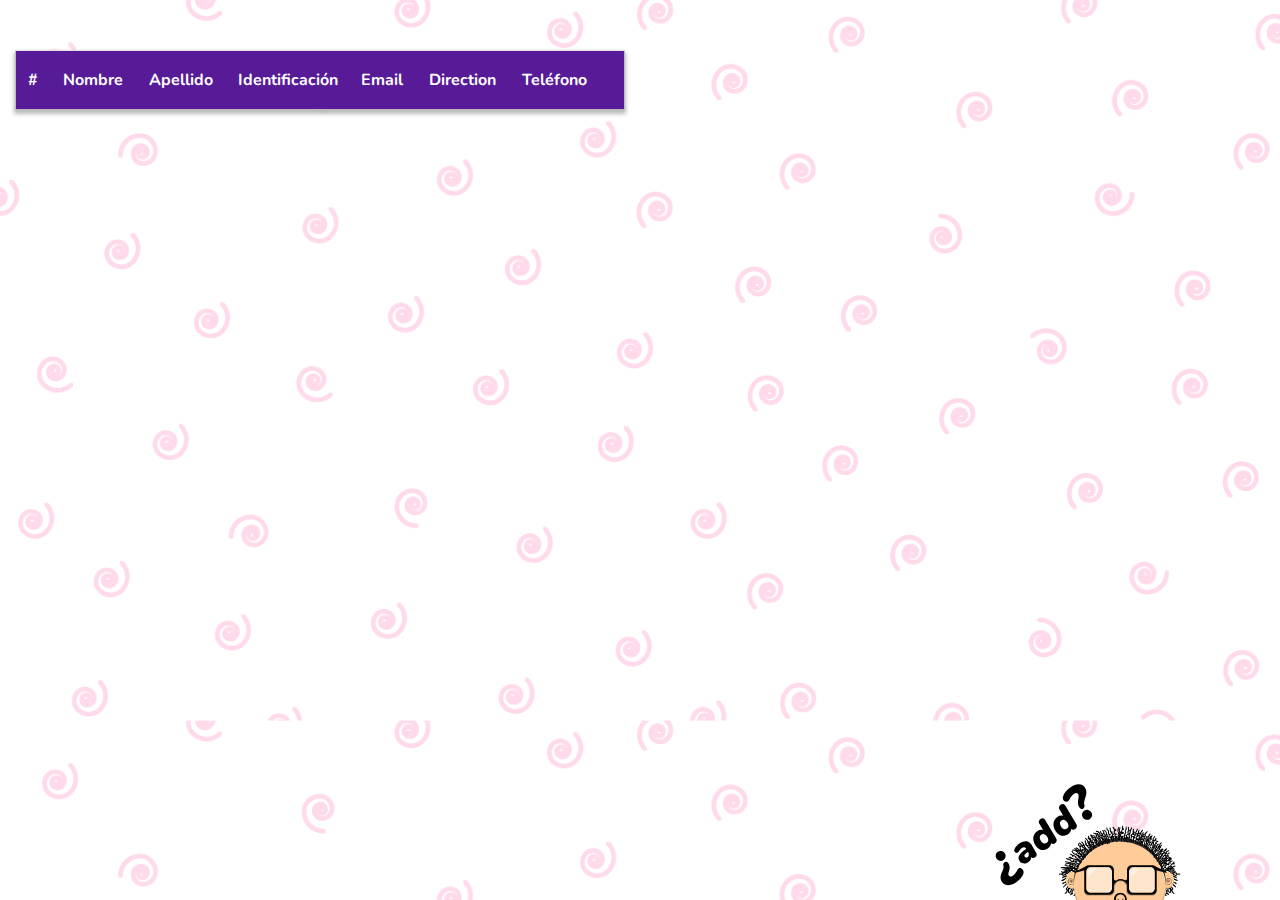
<file: docs/index.html>
<!doctype html><html lang="es"><head><meta charset="UTF-8"><meta name="viewport" content="width=device-width,initial-scale=1"><title>Webpack Basico</title><link href="https://fonts.googleapis.com/css2?family=Nunito:wght@400;700;900&display=swap" rel="stylesheet"><link rel="stylesheet" href="https://stackpath.bootstrapcdn.com/bootstrap/4.4.1/css/bootstrap.min.css"><link href="main.530d3cd31bbcc368e750.css" rel="stylesheet"></head><body><div class="container-fluid"><div class="modal fade" id="formModal" tabindex="-1" role="dialog"><div class="modal-dialog" role="document"><div class="modal-content contenedor-form"><div class="modal-header"><h2 class="modal-title agregando">Agregando...</h2><button type="button" class="close" data-dismiss="modal" aria-label="Close"><span aria-hidden="true">&times;</span></button></div><div class="modal-body"><form action="" class="row"><div class="col-6"><label for="">Nombre</label> <input class="form-control" id="name"></div><div class="col-6"><label for="">Apellido</label> <input class="form-control" id="lastname"></div><div class="col-12"><label for="" class="text-center">Identificación</label> <input type="number" class="form-control" id="identificacion"></div><div class="col-12"><label for="" class="text-center">Correo Electronico</label> <input type="email" class="form-control" id="email"></div><div class="col-6"><label for="">Dirección</label> <input class="form-control" id="direccion"></div><div class="col-6"><label for="">Teléfono</label> <input type="number" class="form-control" id="tel"></div></form></div><div class="modal-footer"><button class="btn btn-purple btn-block" type="submit" id="agregando">Agregar</button></div></div></div></div><div class="row row-table justify-content-center justify-content-md-start" id="rowAgregar"><div class="col-md-6 col-10 table-responsive-lg mb-md-0 mb-4"><table class="table-1 table" cellspacing="0" id="table"><tr class="table-header" id="tableHeader"><th scope="col">#</th><th scope="col">Nombre</th><th scope="col">Apellido</th><th scope="col">Identificación</th><th scope="col">Email</th><th scope="col">Direction</th><th scope="col">Teléfono</th></tr><tr class="table-row"></tr><tr class="table-row-2"></tr></table></div></div><button class="btn btn-modify-peque mt-5" id="add" data-toggle="modal" data-target="#formModal"><svg aria-hidden="true" focusable="false" data-prefix="fas" data-icon="plus-circle" class="svg-inline--fa fa-plus-circle fa-w-16" role="img" xmlns="http://www.w3.org/2000/svg" viewBox="0 0 512 512"><path fill="currentColor" d="M256 8C119 8 8 119 8 256s111 248 248 248 248-111 248-248S393 8 256 8zm144 276c0 6.6-5.4 12-12 12h-92v92c0 6.6-5.4 12-12 12h-56c-6.6 0-12-5.4-12-12v-92h-92c-6.6 0-12-5.4-12-12v-56c0-6.6 5.4-12 12-12h92v-92c0-6.6 5.4-12 12-12h56c6.6 0 12 5.4 12 12v92h92c6.6 0 12 5.4 12 12v56z"></path></svg></button> <button class="btn btn-modify mt-5" id="add" data-toggle="modal" data-target="#formModal"><svg version="1.1" xmlns="http://www.w3.org/2000/svg" xmlns:xlink="http://www.w3.org/1999/xlink" x="0px" y="0px" viewBox="0 0 494 644" style="enable-background:new 0 0 494 644;" xml:space="preserve"><g id="fondo"><g><path class="st0" d="M465.2,398.7c-5.5-17-4.1-36.7,7.1-50.6c3.9-4.8,8.7-8.9,11.8-14.3c10.9-18.5-2.9-42.5-20.6-54.8
                        c-12.8-8.9-28.8-15.9-34.3-30.4c-6.1-15.9,3.2-33.2,12.4-47.6c9.2-14.3,19.2-31,14.2-47.4c-2.3-7.5-7.5-13.8-13-19.3
                        c-12.3-12-27.1-21.4-43.2-27.4c-13.2-4.9-29-9-34.4-21.9c-2.9-6.9-1.9-14.8-3.7-22.1c-5.1-21.1-30.4-30-52.1-30.9
                        c-19.6-0.8-39.3,2-57.9,8.4c-12.1,4.1-23.7,9.8-36.2,12.8c-12.4,3-26.2,3.1-37.3-3.3c-13.2-7.7-20.1-23.1-32.2-32.5
                        c-8.9-6.9-20.6-10.1-31.8-8.8c-11.1,1.3-22.4,8.2-25,19c-1.8,7.6,0.9,15.6-0.3,23.3c-2,13.2-14.3,21.9-24.5,30.6
                        c-22.1,18.8-38.9,47.3-33.9,75.8c5,28.2,30.1,54.2,21.1,81.3c-5.1,15.3-19.8,25.1-28.7,38.5c-13.3,20.1-11.6,49,4,67.5
                        c8.6,10.2,20.8,17.2,27.9,28.5c7.6,12,8.2,28.2,1.5,40.8c-8.7,16.3-28.5,27.5-28.9,45.9c-0.3,16.7,17,29.1,33.7,30.5
                        c16.6,1.3,32.8-5.1,48.8-9.7c30-8.6,61.7-11,92.6-7c17.7,2.3,35.4,6.6,53,3.9c24.2-3.6,45.3-20.1,69.6-22.6
                        c22.1-2.3,43.9,7.3,66,6.2c17.2-0.8,33.5-7.9,48.3-16.9C456.6,434,473.8,425.3,465.2,398.7z"/></g><g><path class="st1" d="M435.8,378.2c-4.7-14.7-3.5-31.6,6.1-43.6c3.3-4.1,7.5-7.7,10.2-12.3c9.4-16-2.5-36.7-17.7-47.3
                        c-11-7.7-24.8-13.7-29.6-26.2c-5.3-13.7,2.8-28.7,10.7-41c8-12.4,16.5-26.8,12.3-40.8c-1.9-6.5-6.4-11.9-11.3-16.6
                        c-10.6-10.4-23.4-18.5-37.3-23.6c-11.4-4.2-25-7.7-29.7-18.9c-2.5-6-1.7-12.8-3.2-19.1c-4.4-18.2-26.2-25.9-44.9-26.7
                        c-16.9-0.7-33.9,1.8-49.9,7.2c-10.4,3.6-20.5,8.4-31.2,11c-10.7,2.6-22.6,2.7-32.2-2.9c-11.4-6.6-17.3-20-27.8-28
                        c-7.7-5.9-17.8-8.7-27.4-7.6c-9.6,1.1-19.3,7.1-21.6,16.4c-1.6,6.5,0.8,13.5-0.2,20.1c-1.7,11.4-12.3,18.9-21.1,26.4
                        c-19.1,16.2-33.6,40.8-29.2,65.4c4.3,24.3,26,46.8,18.2,70.1c-4.4,13.2-17.1,21.6-24.8,33.2c-11.5,17.4-10,42.3,3.4,58.2
                        c7.4,8.8,17.9,14.9,24.1,24.6c6.6,10.4,7.1,24.3,1.3,35.2c-7.5,14-24.6,23.7-24.9,39.6c-0.3,14.4,14.7,25.1,29.1,26.3
                        c14.4,1.2,28.3-4.4,42.1-8.3c25.9-7.4,53.2-9.5,79.9-6.1c15.2,1.9,30.6,5.7,45.7,3.4c20.9-3.1,39.1-17.3,60.1-19.5
                        c19-1.9,37.9,6.3,57,5.4c14.8-0.7,28.9-6.9,41.6-14.6C428.4,408.6,443.2,401.2,435.8,378.2z"/></g><g><path class="st2" d="M350.5,633.9c-1.9-6.5-6.8-24.5-7.8-34.5h-42.3c0,0-2.1,8.7-8.8,33.8c-0.4,1.4,0.9,2.7,2.3,2.3
                        c5.6-1.4,17.7-4.1,29.6-4.1c10.5,0,20.8,2.7,25.3,4.1C349.8,635.8,350.8,634.9,350.5,633.9z"/><path d="M349.3,635.8c-0.2,0-0.3,0-0.5-0.1c-3.1-1-13.9-4.1-25.1-4.1c0,0-0.1,0-0.1,0c-11.7,0-23.5,2.6-29.5,4.1
                        c-0.7,0.2-1.5,0-2-0.6c-0.5-0.5-0.7-1.3-0.5-2c6.6-24.8,8.7-33.7,8.7-33.8l0-0.2H343l0,0.2c0.9,9.8,5.7,27.4,7.7,34.4l0,0
                        c0.2,0.6,0,1.1-0.4,1.5C350,635.7,349.6,635.8,349.3,635.8z M323.6,631.2c11.3,0,22.2,3.1,25.3,4.1c0.4,0.1,0.8,0,1-0.3
                        c0.3-0.3,0.4-0.7,0.3-1c-2-7-6.8-24.4-7.7-34.3h-41.9c-0.3,1.4-2.6,10.8-8.7,33.6c-0.2,0.6,0,1.2,0.4,1.6c0.4,0.4,1,0.6,1.6,0.4
                        C299.9,633.7,311.8,631.2,323.6,631.2C323.6,631.2,323.6,631.2,323.6,631.2z"/></g><g><path class="st3" d="M338.2,624.6h-34.4l5.3-18.1c1.2-4,6-6.9,11.7-6.9l0,0c5.6,0,10.4,2.8,11.6,6.7L338.2,624.6z"/><path d="M338.6,624.9h-35.1l5.4-18.5c1.2-4.1,6.2-7,11.9-7c5.7,0,10.6,2.8,11.9,6.9L338.6,624.9z M304.1,624.4h33.7l-5.7-18
                        c-1.2-3.9-5.9-6.6-11.4-6.6c-5.5,0-10.3,2.8-11.4,6.7L304.1,624.4z"/></g><path d="M351.5,636.5c-0.3-12-13.8-21.7-30.4-21.7s-30.1,9.7-30.4,21.7H351.5z"/><g><path class="st2" d="M282.5,633.9c-1.9-6.5-6.8-24.5-7.8-34.5h-42.3c0,0-2.1,8.7-8.8,33.8c-0.4,1.4,0.9,2.7,2.3,2.3
                        c5.6-1.4,17.7-4.1,29.6-4.1c10.5,0,20.8,2.7,25.3,4.1C281.9,635.8,282.8,634.9,282.5,633.9z"/><path d="M281.3,635.8c-0.2,0-0.3,0-0.5-0.1c-3.1-1-13.9-4.1-25.1-4.1c0,0-0.1,0-0.1,0c-11.7,0-23.5,2.6-29.5,4.1
                        c-0.7,0.2-1.5,0-2-0.6c-0.5-0.5-0.7-1.3-0.5-2c6.6-24.8,8.7-33.7,8.7-33.8l0-0.2H275l0,0.2c0.9,9.8,5.7,27.4,7.7,34.4l0,0
                        c0.2,0.6,0,1.1-0.4,1.5C282,635.7,281.7,635.8,281.3,635.8z M255.7,631.2c11.3,0,22.2,3.1,25.3,4.1c0.4,0.1,0.8,0,1-0.3
                        c0.3-0.3,0.4-0.7,0.3-1c-2-7-6.8-24.4-7.7-34.3h-41.9c-0.3,1.4-2.6,10.8-8.7,33.6c-0.2,0.6,0,1.2,0.4,1.6c0.4,0.4,1,0.6,1.6,0.4
                        C232,633.7,243.9,631.2,255.7,631.2C255.6,631.2,255.6,631.2,255.7,631.2z"/></g><g><path class="st3" d="M270.3,624.6h-34.4l5.3-18.1c1.2-4,6-6.9,11.7-6.9h0c5.6,0,10.4,2.8,11.6,6.7L270.3,624.6z"/><path d="M270.6,624.9h-35.1l5.4-18.5c1.2-4.1,6.2-7,11.9-7c5.7,0,10.6,2.8,11.9,6.9L270.6,624.9z M236.2,624.4H270l-5.7-18
                        c-1.2-3.9-5.9-6.6-11.4-6.6c-5.5,0-10.3,2.8-11.4,6.7L236.2,624.4z"/></g><path d="M283.5,636.5c-0.3-12-13.8-21.7-30.4-21.7s-30.1,9.7-30.4,21.7H283.5z"/><g><path d="M335.8,606.5c-0.1,0-0.2,0-0.3,0c-14.1-5.2-29.4,0-29.6,0c-0.4,0.1-0.8-0.1-0.9-0.5c-0.1-0.4,0.1-0.8,0.5-0.9
                        c0.6-0.2,15.9-5.4,30.6,0c0.4,0.1,0.6,0.6,0.4,0.9C336.4,606.3,336.1,606.5,335.8,606.5z"/><path d="M336.5,609.9c-0.1,0-0.2,0-0.3,0c-14.8-5.4-30.9-0.1-31,0c-0.4,0.1-0.8-0.1-0.9-0.5c-0.1-0.4,0.1-0.8,0.5-0.9
                        c0.2-0.1,16.7-5.6,32,0c0.4,0.1,0.6,0.6,0.4,0.9C337.1,609.7,336.8,609.9,336.5,609.9z"/><path d="M304,613.4c-0.3,0-0.6-0.2-0.7-0.5c-0.1-0.4,0.1-0.8,0.5-0.9c0.2-0.1,17.7-6,34,0c0.4,0.1,0.6,0.6,0.4,0.9
                        c-0.1,0.4-0.6,0.6-0.9,0.4c-15.8-5.8-32.8-0.1-33,0C304.2,613.4,304.1,613.4,304,613.4z"/><path d="M339,616.9c-0.1,0-0.2,0-0.3,0c-17.2-6.3-35.7-0.1-35.9,0c-0.4,0.1-0.8-0.1-0.9-0.5c-0.1-0.4,0.1-0.8,0.5-0.9
                        c0.2-0.1,19.2-6.5,36.9,0c0.4,0.1,0.6,0.6,0.4,0.9C339.5,616.7,339.3,616.9,339,616.9z"/></g><g><path d="M268.1,606.5c-0.1,0-0.2,0-0.3,0c-14.1-5.2-29.4,0-29.6,0c-0.4,0.1-0.8-0.1-0.9-0.5c-0.1-0.4,0.1-0.8,0.5-0.9
                        c0.6-0.2,15.9-5.4,30.6,0c0.4,0.1,0.6,0.6,0.4,0.9C268.7,606.3,268.4,606.5,268.1,606.5z"/><path d="M268.9,609.9c-0.1,0-0.2,0-0.3,0c-14.8-5.4-30.9-0.1-31,0c-0.4,0.1-0.8-0.1-0.9-0.5c-0.1-0.4,0.1-0.8,0.5-0.9
                        c0.2-0.1,16.7-5.6,32,0c0.4,0.1,0.6,0.6,0.4,0.9C269.4,609.7,269.2,609.9,268.9,609.9z"/><path d="M236.4,613.4c-0.3,0-0.6-0.2-0.7-0.5c-0.1-0.4,0.1-0.8,0.5-0.9c0.2-0.1,17.7-6,34,0c0.4,0.1,0.6,0.6,0.4,0.9
                        c-0.1,0.4-0.6,0.6-0.9,0.4c-15.8-5.8-32.8-0.1-33,0C236.5,613.4,236.4,613.4,236.4,613.4z"/><path d="M271.3,616.9c-0.1,0-0.2,0-0.3,0c-17.2-6.3-35.7-0.1-35.9,0c-0.4,0.1-0.8-0.1-0.9-0.5c-0.1-0.4,0.1-0.8,0.5-0.9
                        c0.2-0.1,19.2-6.5,36.9,0c0.4,0.1,0.6,0.6,0.4,0.9C271.9,616.7,271.6,616.9,271.3,616.9z"/></g></g><g id="add"><g><path d="M116.9,174.8c-1.9-0.3-3.4-1.3-4.5-2.9c-1.1-1.6-1.6-3.4-1.3-5.2c0.3-1.9,1.3-3.4,2.9-4.6c1.6-1.1,3.4-1.5,5.2-1.2
                        c1.9,0.3,3.4,1.3,4.5,2.9c1.1,1.6,1.6,3.4,1.3,5.2c-0.3,1.9-1.3,3.4-2.9,4.5C120.6,174.7,118.8,175.2,116.9,174.8z M132.3,208.7
                        c-2.6,0.6-4.9,0.6-7.1-0.1c-2.1-0.7-3.9-2-5.2-3.9c-1.2-1.7-1.8-3.3-2-5.1c-0.2-1.7,0-3.3,0.4-4.7c0.4-1.5,1.1-3.2,2-5.3
                        c0.8-1.8,1.3-3.3,1.6-4.5c0.3-1.2,0.3-2.2,0-3.2c-0.4-1-0.4-2-0.1-2.9c0.3-0.9,0.9-1.7,1.7-2.3c1-0.7,2-0.9,3-0.6
                        c1,0.3,1.9,1.1,2.6,2.4c1.1,2,1.7,3.9,1.6,5.6c0,1.7-0.4,3.6-1.1,5.8c-0.4,1.4-0.7,2.6-0.7,3.4c-0.1,0.9,0.1,1.6,0.6,2.3
                        c0.6,0.9,1.5,1.4,2.4,1.4c1,0,2.1-0.4,3.3-1.3c2.3-1.6,4.5-4.5,6.6-8.4c0.4-0.8,0.9-1.4,1.4-1.8c0.9-0.6,2-0.8,3.1-0.4
                        c1.2,0.4,2.2,1.1,2.9,2.2c0.5,0.8,0.9,1.6,1.1,2.5c0.2,0.9,0.1,1.8-0.2,2.8c-1.6,4.6-5,8.8-10.2,12.4
                        C137.4,206.8,134.8,208.1,132.3,208.7z"/><path d="M154.3,147.2c2.7,0.3,5.2,2,7.3,5c0.5,0.6,0.8,1.2,1,1.5l5.6,9.5c0.7,1.2,1,2.5,0.7,3.6c-0.3,1.2-1,2.2-2.2,3
                        c-1,0.7-2,1-3.1,0.9c-1-0.1-1.9-0.6-2.6-1.5c0.2,1.4-0.1,2.7-0.7,4c-0.6,1.3-1.6,2.3-2.9,3.3c-1.5,1-3,1.7-4.6,1.9
                        c-1.6,0.3-3.1,0.1-4.5-0.4c-1.4-0.5-2.5-1.4-3.4-2.7c-1.2-1.7-1.8-3.4-1.7-5.1c0.1-1.6,0.9-3.4,2.4-5.2c1.5-1.8,3.8-3.8,6.9-5.9
                        l1.6-1.2l-0.2-0.4c-1.4-2.2-3.4-2.5-5.9-0.7c-1.2,0.9-2.6,2.5-4.3,4.8c-0.4,0.6-0.8,1-1.3,1.4c-0.8,0.5-1.6,0.7-2.4,0.5
                        c-0.9-0.2-1.5-0.6-2-1.3c-0.4-0.5-0.6-1.2-0.7-2c-0.1-0.8,0.1-1.6,0.5-2.4c1.4-2.8,3.7-5.4,7-7.8
                        C148.4,148,151.5,146.9,154.3,147.2z M157.8,166.5c0.2-1.3-0.1-2.6-0.9-3.9l-0.3-0.5l-1.2,0.9c-1.8,1.3-3,2.4-3.5,3.3
                        c-0.5,0.9-0.4,1.9,0.2,2.8c0.5,0.6,1,1,1.8,1.1c0.7,0.1,1.4-0.1,2.2-0.6C157.1,168.7,157.7,167.7,157.8,166.5z"/><path d="M177.8,114.7c1.2,0.2,2.2,0.8,2.9,2l15.8,26.6c0.7,1.2,0.9,2.4,0.6,3.6c-0.3,1.2-1,2.3-2.2,3.1c-1.1,0.8-2.1,1.1-3.1,1
                        c-1-0.1-1.9-0.5-2.6-1.3c0,1.5-0.5,2.9-1.2,4.2c-0.8,1.3-1.9,2.5-3.3,3.5c-1.9,1.3-3.9,2.1-5.9,2.2c-2.1,0.2-4.1-0.3-6-1.3
                        c-1.9-1-3.7-2.7-5.3-4.9c-1.7-2.4-2.8-4.9-3.2-7.5c-0.4-2.6-0.2-4.9,0.7-7.2c0.9-2.2,2.4-4.1,4.5-5.6c2.8-2,5.6-2.5,8.5-1.7
                        l-5.5-9.2c-0.7-1.1-0.8-2.2-0.5-3.4c0.3-1.2,1.1-2.2,2.2-3.1C175.4,114.9,176.6,114.6,177.8,114.7z M185.3,145.5
                        c0-1.7-0.6-3.4-1.8-5.1c-1.3-1.8-2.6-2.9-4-3.3c-1.4-0.4-2.8-0.1-4.1,0.8c-1.4,1-2.1,2.3-2.2,4c0,1.7,0.6,3.4,1.9,5.3
                        c1.2,1.7,2.5,2.7,3.9,3.1c1.4,0.4,2.8,0.1,4.2-0.9C184.6,148.5,185.3,147.2,185.3,145.5z"/><path d="M206.3,94.6c1.2,0.2,2.2,0.8,2.9,2l15.8,26.6c0.7,1.2,0.9,2.4,0.6,3.6c-0.3,1.2-1,2.3-2.2,3.1c-1.1,0.8-2.1,1.1-3.1,1
                        c-1-0.1-1.9-0.5-2.6-1.3c0,1.5-0.5,2.9-1.2,4.2c-0.8,1.3-1.9,2.5-3.3,3.5c-1.9,1.3-3.9,2.1-5.9,2.2c-2.1,0.2-4.1-0.3-6-1.3
                        c-1.9-1-3.7-2.7-5.3-4.9c-1.7-2.4-2.8-4.9-3.2-7.5c-0.4-2.6-0.2-4.9,0.7-7.2c0.9-2.2,2.4-4.1,4.5-5.6c2.8-2,5.6-2.5,8.5-1.7
                        l-5.5-9.2c-0.7-1.1-0.8-2.2-0.5-3.4c0.3-1.2,1.1-2.2,2.2-3.1C203.9,94.8,205.1,94.5,206.3,94.6z M213.8,125.4
                        c0-1.7-0.6-3.4-1.8-5.1c-1.3-1.8-2.6-2.9-4-3.3c-1.4-0.4-2.8-0.1-4.1,0.8c-1.4,1-2.1,2.3-2.2,4c0,1.7,0.6,3.4,1.9,5.3
                        c1.2,1.7,2.5,2.7,3.9,3.1c1.4,0.4,2.8,0.1,4.2-0.9C213.1,128.4,213.8,127.1,213.8,125.4z"/><path d="M231.7,101.5c-1-0.3-1.9-1.1-2.7-2.3c-1.1-1.9-1.7-3.8-1.8-5.5c-0.1-1.8,0.1-3.8,0.5-6.2c0.3-1.8,0.5-3.2,0.5-4.2
                        c0-1-0.3-1.9-0.9-2.8c-0.6-0.9-1.5-1.3-2.5-1.4c-1.1,0-2.2,0.4-3.5,1.2c-2.3,1.6-4.4,4.3-6.4,8.2c-0.5,0.9-1,1.6-1.7,2.1
                        c-1,0.7-2.2,0.9-3.4,0.6c-1.2-0.3-2.2-1-3-2.1c-0.5-0.8-0.9-1.6-1-2.6c-0.1-1,0-2,0.4-3c1-2.5,2.3-4.7,4.1-6.8
                        c1.7-2,3.9-4,6.5-5.8c4-2.8,7.8-4.2,11.5-4.1c3.7,0.1,6.6,1.6,8.7,4.6c1.1,1.5,1.7,3.2,1.9,4.8c0.2,1.7,0.2,3.3-0.1,4.8
                        c-0.3,1.5-0.8,3.4-1.5,5.6c-0.7,2.2-1.2,4-1.4,5.4c-0.2,1.4-0.1,2.6,0.3,3.7c0.4,1,0.5,2,0.2,2.9c-0.3,0.9-0.8,1.6-1.6,2.2
                        C233.8,101.5,232.8,101.8,231.7,101.5z M238.8,116.7c-1.9-0.3-3.4-1.3-4.5-2.9c-1.1-1.6-1.6-3.4-1.3-5.2c0.3-1.9,1.3-3.4,2.9-4.5
                        c1.7-1.2,3.4-1.6,5.3-1.2c1.9,0.3,3.4,1.3,4.5,2.9c1.1,1.6,1.6,3.4,1.3,5.2c-0.3,1.9-1.3,3.4-2.9,4.6
                        C242.4,116.7,240.7,117.1,238.8,116.7z"/></g></g><g id="contador"><g><g><path d="M348.2,191.2c1-0.6,2-1.1,3.1-1.5c0.4-0.1,0.8-0.3,1.2-0.4c1-0.4,1.9-0.2,2.8,0.6c-0.5,0.6,0.2,1.7,0.9,1.1
                            c0.6-0.4,3.5-2.5,3.7,0c0,0.4,0.4,0.9,0.9,0.7c1.4-0.5,2,0.6,3.1,0.8c0.4,0.1,2.4,0,1.8,1c-0.3,0.5,0.2,1.3,0.8,1.1
                            c1.3-0.4,2.6-0.9,4.1-0.3c0.9,0.4,1.6-0.9,0.7-1.3c-1.8-0.8-3.4-0.5-5.2,0.2c0.3,0.4,0.5,0.7,0.8,1.1c0.7-1.2,0.3-2.7-1.1-3
                            c-0.9-0.2-0.8,0.1-1.7-0.5c-0.2-0.2-0.4-0.5-0.7-0.7c-1-0.5-2-0.2-3,0.2c0.3,0.2,0.6,0.5,0.9,0.7c-0.2-3.5-3.8-2.7-5.9-1.3
                            c0.3,0.4,0.6,0.8,0.9,1.1c0.9-1.1,0.7-2.7-0.7-3.3c-2.3-1.1-6.3,1.1-8.2,2.3C346.7,190.4,347.5,191.7,348.2,191.2L348.2,191.2z"/><path d="M348.3,195.1c0.7-0.5,1.5-0.9,2.3-1.1c0.4,0,0.8-0.1,1.2-0.1c0.9-0.1,1.5,0.2,2,0.9c0.1,0.3,0.2,0.7,0.3,1
                            c0.6,0.1,1.3,0.2,1.9,0.2c0,0.4,0,0.8,0,1.3c0.9-0.6,1.9-0.9,2.9-0.8c-0.5,0.7,0.4,1.3,1,1c0.7-0.3,5,0.5,5.4,1.6
                            c0.3,0.9,1.7,0.5,1.4-0.4c-0.6-1.9-2-1.6-3.5-2.4c-1.6-0.8-2.3-0.9-4-0.1c0.3,0.3,0.7,0.7,1,1c0.6-0.8,0.3-1.7-0.6-2.1
                            c-1.3-0.7-3.2,0.2-4.4,0.9c-0.5,0.3-0.4,0.9,0,1.3c1.4,1.1,3-0.4,2.3-2c-0.8-2-3.7-1.8-4.8-0.2c-0.2,0.3-0.1,0.8,0.3,1
                            c1.6,0.8,3-1.1,1.8-2.5c-1.7-2.2-5.5-1-7.4,0.3C346.8,194.4,347.6,195.7,348.3,195.1L348.3,195.1z"/><path d="M348.2,201c2.4-0.4,4-0.3,6,1.2c0.8,0.6,1.4,0.4,2.3,0.9c0.6,0.3,0.5,0.7,1,1.1c0.7,0.5,3.9-0.6,3.4,1
                            c-0.1,0.4,0.1,0.8,0.5,0.9c0.5,0.2,3.7,0.2,3.5,1c-0.2,0.9,1.2,1.3,1.4,0.4c0.8-3-2.8-2.3-4.5-2.8c0.2,0.3,0.3,0.6,0.5,0.9
                            c0.3-1.2-0.2-2.3-1.5-2.7c-0.7-0.2-1.6,0.3-2.2,0.1c-0.3-0.1-0.3-0.6-0.7-0.9c-0.4-0.4-0.8-0.3-1.3-0.5c-0.8-0.2-1.3-0.3-2.1-0.8
                            c-0.4-0.3-0.8-0.6-1.3-0.8c-1.8-0.8-3.8-0.5-5.6-0.2C346.9,199.8,347.3,201.2,348.2,201L348.2,201z"/><path d="M348.8,206.5c1.4-0.1,2.4,0.6,3,2.3c-0.2,0.6,0.6,1.2,1.1,0.8c0.5,0.2,1.1,0.4,1.6,0.6c0.1,0.4,0.2,0.8,0.3,1.2
                            c0.5-0.2,1.1-0.3,1.6-0.5c0.1,0.5,0.2,0.9,0.4,1.4c0.7-0.4,1.7-0.4,2.3,0.3c0.1,0.1-0.1,0.4,0,0.5c0.3,0.3,1.3,1.7,1.1,2
                            c-0.6,0.7,0.5,1.8,1,1c1.3-1.7,0-2.6-0.7-4c-1-2.2-2.4-2.3-4.5-1c-0.6,0.4-0.4,1.4,0.4,1.4c1.1-0.1,1.7-1,1-2
                            c-0.9-1.3-2.7-0.9-3.6,0c-0.4,0.4-0.2,1.1,0.3,1.2c1.5,0.3,2.9-0.8,2.4-2.4c-0.6-2-2.9-1.7-4.3-0.8c0.4,0.3,0.7,0.5,1.1,0.8
                            c1.1-3-2.1-4.1-4.4-4.1C347.9,205,347.9,206.4,348.8,206.5L348.8,206.5z"/><path d="M347.2,211.3c1.1-0.1,1.8,0.3,2.1,1.1c0.3,0.6,0.6,1.2,0.8,1.8c0.2,0.7,0.2,1.4,0.5,2c0.1,0.3,0.4,0.4,0.5,0.7
                            c0.7,1.4,1.5,2.3,0.3,3.8c0.4,0.2,0.9,0.4,1.3,0.6c0.4,0.4,0.9,0.8,1.3,1.2c0,0.9,1.5,0.9,1.5,0c-0.1-2.4-3-4.6-4.2-1.6
                            c-0.3,0.8,0.9,1.2,1.3,0.6c0.9-1.2,1.2-2.6,0.6-4c-0.3-0.7-0.8-1-1.1-1.6c-0.5-0.9-0.6-2-1-3c-0.5-1.2-1.2-3-2.5-3.5
                            c-1.1-0.4-2.3,0-2.7,1.1C345.5,211.4,346.8,212.2,347.2,211.3L347.2,211.3z"/><path d="M351.4,210.6c0.8,1.7,2,2.9,3.7,3.7c1,0.5,1.8,0.4,2.1,1.9c0.1,0.5,0,1,0,1.5c0,0.8,0.1,1.5,0.4,2.2
                            c0.4,0.9,1.6,0.1,1.3-0.7c-0.8-1.7,0.4-3.7-1.1-5.1c-0.7-0.6-1.7-0.8-2.5-1.2c-1.2-0.6-2-1.7-2.6-2.9
                            C352.2,209,351,209.7,351.4,210.6L351.4,210.6z"/><path d="M354.2,204.8c0.6,0.3,1.1,0.6,1.7,0.9c0.4,0,0.8-0.1,1.1-0.1c0.3,0.2,0.7,0.4,1,0.6c0,0.4,0.1,0.8,0.1,1.1
                            c0.5,0.1,1,0.1,1.4,0.2c-0.5,0.8,0.7,1.5,1.3,0.7c-0.3,0.3,3.3,3.6,3.6,3.9c0.7,0.7,1.7-0.4,1-1c-0.8-0.8-1.6-1.6-2.4-2.4
                            c-0.5-0.5-1-1.4-1.7-1.7c-0.8-0.3-1.3-0.1-1.8,0.5c0.4,0.2,0.8,0.5,1.3,0.7c0.5-0.9,0.5-2-0.4-2.6c-1.1-0.8-2.4-0.2-3.3,0.7
                            c-0.3,0.3-0.3,1,0.1,1.1c1.8,0.8,2.8-1.6,1.2-2.6c-1.2-0.7-3.9,0.2-2.5,1.7c0.3,0.3,0.9,0.2,1.1-0.1c1.5-2.6-1.6-3.9-3.7-2.9
                            C352.6,204,353.4,205.2,354.2,204.8L354.2,204.8z"/><path d="M356.6,198.8c-0.1-0.1,4-1.2,3.3,0.6c-0.2,0.5,0.4,1.1,0.9,0.9c1-0.4,1.7-0.1,2.1,1.1c0.1,0.3,0.4,0.5,0.7,0.5
                            c0.5,0,1,0.1,1.4,0.1c0.3,0.3,0.7,0.7,1,1c0.3,0,0.6,0,0.9,0c0.6,0.7,1.6-0.3,1-1c-0.8-1-2.2-1-3,0c-0.6,0.7,0.3,1.6,1,1
                            c0.6-0.5,0.7-1.3,0.2-1.9c-0.6-0.9-1.8-0.6-2.7-0.7c0.2,0.2,0.5,0.4,0.7,0.5c-0.4-1.7-2.1-2.8-3.8-2.1c0.3,0.3,0.6,0.6,0.9,0.9
                            c1.6-4.1-7.9-3.6-5.9-0.3C355.9,200.4,357.1,199.6,356.6,198.8L356.6,198.8z"/><path d="M355.1,192.2c1.4-0.8,2.2-0.8,3.4,0.4c0.2,0.2,0.3,0.6,0.5,0.7c0.8,0.5,2.1-0.1,2.8-0.2c-0.3-0.1-0.5-0.2-0.8-0.3
                            c0.1,0.5,0.2,1,0.2,1.6c0,0.4,0.5,0.9,0.9,0.7c0,0,3.1,0.7,3.2,1.2c0.3,0.9,1.7,0.5,1.4-0.4c-0.3-1.2-0.9-1.2-1.9-1.6
                            c-1.1-0.5-1.8-1-3-0.5c0.3,0.2,0.6,0.5,0.9,0.7c0.1-0.9-0.1-1.5-0.4-2.3c-0.1-0.3-0.5-0.4-0.8-0.3c-0.5,0.1-1.2,0.3-1.7,0
                            c-0.2-0.1-0.2-0.5-0.4-0.7c-0.4-0.4-0.7-0.7-1.2-0.9c-1.4-0.5-2.7,0.1-3.9,0.8C353.5,191.4,354.3,192.7,355.1,192.2L355.1,192.2z
                            "/><path d="M353.4,187.9c0.4-0.4,0.8-0.8,1.3-1.1c0.9-0.7,1.7-0.6,2.5,0.5c0.4,0.1,0.8,0.2,1.2,0.3c-0.2-0.7,0.1-1.3,0.8-1.6
                            c-0.1,0.7,0.6,1.2,1.2,0.7c0.2-0.2,0.4-0.4,0.6-0.7c0.4,0.3,0.8,0.6,1.1,0.9c0.1,0,0.3,0.1,0.4,0.1c0.6,0.7,1.6-0.3,1-1
                            c-0.8-1-2-0.8-2.7,0.2c-0.5,0.7,0.6,1.5,1.1,0.9c0.5-0.6,0.6-1.4-0.1-2c-0.9-0.7-1.9,0-2.6,0.6c0.4,0.2,0.8,0.5,1.2,0.7
                            c0.2-1.1-0.6-2.2-1.8-1.9c-1.4,0.3-2.3,2.3-1.8,3.5c0.2,0.5,0.8,0.7,1.2,0.3c1.1-0.9,0.8-2.6-0.4-3.3c-1.9-1-4.1,0.5-5.4,1.8
                            C351.7,187.6,352.7,188.6,353.4,187.9L353.4,187.9z"/><path d="M358.2,188.6c1.1-1,2.2-0.3,3,0.6c0.7,0.7,2.4,0.4,2.5,1.4c0.1,0.9,1.6,0.9,1.5,0c-0.1-0.8-0.4-1.6-1.1-2
                            c-0.4-0.2-0.7-0.2-1.1-0.3c-0.3-0.1-0.4,0-0.6-0.2c-0.2-0.1-0.3-0.4-0.4-0.6c-1.3-1.3-3.3-1.2-4.6,0
                            C356.4,188.2,357.5,189.2,358.2,188.6L358.2,188.6z"/><path d="M347.6,210.4c-1,1.6-1.6,4,0.8,4.5c-0.1-0.4-0.3-0.7-0.4-1.1c-0.8,1.2-1.6,3.2-0.1,4.3c0.9,0.7,2.1,0.3,2.6-0.7
                            c0.3-0.7-0.3-1.3-1-1c-2.5,1.3-2.2,4.3,0.3,5.3c-0.2-0.3-0.3-0.6-0.5-0.9c-0.5,1.7,0.5,2.7,2,3.5c0.8,0.5,1.5-0.8,0.7-1.3
                            c-0.8-0.3-1.2-0.9-1.3-1.9c0.1-0.4-0.1-0.7-0.5-0.9c0-0.9,0-1.8,0-2.6c-0.3-0.3-0.7-0.7-1-1c-0.5-0.8-0.5-1.5,0.1-2.1
                            c0.2-0.4,0-1-0.4-1.1c-0.6-0.9-0.5-1.7,0.1-2.4C349.4,210.3,348.1,209.6,347.6,210.4L347.6,210.4z"/><path d="M351.3,208.4c-1.2,1.7-0.4,3.8,1.4,4.5c-0.1-0.4-0.3-0.7-0.4-1.1c-1.1,1.9,0,3.9,2.1,4c-0.2-0.4-0.4-0.7-0.6-1.1
                            c-0.5,1.1-1.1,2.4-0.1,3.4c0.7,0.7,1.5,0.6,2.2,0c-0.4-0.1-0.8-0.2-1.2-0.3c0.2,1.2,0.7,2,1.7,2.5c0.8,0.5,1.6-0.8,0.7-1.3
                            c-0.7-0.4-1.1-0.9-1.1-1.7c-0.1-0.6-0.9-0.6-1.2-0.3c0-0.5,0.1-1.1,0.1-1.6c0.3-0.5-0.1-1.1-0.6-1.1c-0.3-0.6-0.6-1.2-0.9-1.8
                            c0.2-0.4,0-0.9-0.4-1.1c-1-0.7-1.2-1.5-0.6-2.4C353.1,208.4,351.8,207.6,351.3,208.4L351.3,208.4z"/><path d="M355.4,209.2c-1.4,2.9,1.1,4,2.3,6.1c0.5,0.9,1.2,1.6,1.7,2.6c0.6,1.5,1.4,2.4,2.7,3.5c0.7,0.6,1.8-0.5,1-1
                            c-1.4-1.1-2-2-2.5-3.7c-0.3-0.9-0.7-1-1.2-1.6c-0.4-0.5-0.4-1.1-0.8-1.6c-0.8-1.1-3.2-1.2-2-3.5
                            C357,209.1,355.8,208.4,355.4,209.2L355.4,209.2z"/><path d="M224.3,189.9c-1.9-1.2-5.9-3.3-8.2-2.3c-1.4,0.7-1.6,2.2-0.7,3.3c0.3-0.4,0.6-0.8,0.9-1.1c-2-1.4-5.6-2.2-5.9,1.3
                            c0.3-0.2,0.6-0.5,0.9-0.7c-0.9-0.4-2-0.7-2.9-0.2c-0.3,0.2-0.5,0.5-0.8,0.7c-0.7,0.4-0.9,0.3-1.7,0.5c-1.4,0.3-1.8,1.8-1.1,3
                            c0.3-0.4,0.5-0.7,0.8-1.1c-1.8-0.6-3.4-0.9-5.2-0.2c-0.9,0.4-0.1,1.6,0.7,1.3c1.5-0.6,2.7-0.1,4.1,0.3c0.6,0.2,1.1-0.5,0.8-1.1
                            c-0.5-0.9,1.4-0.9,1.8-1c1.1-0.3,1.7-1.4,3.1-0.8c0.5,0.2,0.9-0.3,0.9-0.7c0.2-2.5,3.1-0.4,3.7,0c0.7,0.5,1.4-0.6,0.9-1.1
                            c0.9-0.8,1.9-1,2.8-0.6c0.4,0.1,0.8,0.2,1.2,0.4c1.1,0.4,2.1,0.9,3.1,1.5C224.3,191.7,225.1,190.4,224.3,189.9L224.3,189.9z"/><path d="M224.2,193.9c-1.8-1.3-5.6-2.4-7.4-0.3c-1.1,1.4,0.2,3.3,1.8,2.5c0.3-0.2,0.5-0.7,0.3-1c-1.1-1.5-4-1.8-4.8,0.2
                            c-0.6,1.5,0.9,3.1,2.3,2c0.4-0.3,0.5-1,0-1.3c-1.1-0.7-3-1.5-4.4-0.9c-0.9,0.4-1.1,1.3-0.6,2.1c0.3-0.3,0.7-0.7,1-1
                            c-1.7-0.8-2.4-0.7-4,0.1c-1.5,0.8-2.9,0.5-3.5,2.4c-0.3,0.9,1.1,1.3,1.4,0.4c0.4-1.2,4.8-1.9,5.4-1.6c0.6,0.3,1.5-0.3,1-1
                            c1.1-0.1,2.1,0.1,2.9,0.8c0-0.4,0-0.8,0-1.3c0.6-0.1,1.3-0.2,1.9-0.2c0.1-0.3,0.2-0.7,0.3-1c0.3-0.6,0.8-0.9,1.4-0.8
                            c0.6-0.1,1.2-0.1,1.8,0c0.9,0.2,1.6,0.6,2.3,1.1C224.2,195.7,224.9,194.4,224.2,193.9L224.2,193.9z"/><path d="M224,199.6c-1.8-0.3-3.8-0.6-5.6,0.2c-1.1,0.5-1.8,1.4-3,1.6c-0.6,0.1-1.1,0-1.6,0.5c-0.2,0.2-0.3,0.9-0.5,1
                            c-0.5,0.2-1.8-0.3-2.4-0.1c-1.3,0.4-1.8,1.5-1.5,2.7c0.2-0.3,0.3-0.6,0.5-0.9c-1.6,0.5-5.2-0.2-4.5,2.8c0.2,0.9,1.6,0.5,1.4-0.4
                            c-0.2-0.7,2.9-0.8,3.5-1c0.4-0.1,0.6-0.5,0.5-0.9c-0.4-1.5,2.8-0.5,3.4-1c0.5-0.4,0.4-0.7,1-1.1c0.8-0.5,1.5-0.2,2.3-0.9
                            c2-1.5,3.6-1.6,6-1.2C224.5,201.2,224.9,199.8,224,199.6L224,199.6z"/><path d="M222.9,205c-2.4,0.1-5.5,1.1-4.4,4.1c0.4-0.3,0.7-0.5,1.1-0.8c-1.4-1-3.7-1.2-4.3,0.8c-0.5,1.6,0.9,2.8,2.4,2.4
                            c0.5-0.1,0.7-0.9,0.3-1.2c-1-0.9-2.7-1.3-3.6,0c-0.7,1-0.1,1.9,1,2c0.8,0.1,0.9-1,0.4-1.4c-2.1-1.3-3.5-1.2-4.5,1
                            c-0.6,1.4-2,2.3-0.7,4c0.6,0.7,1.6-0.3,1-1c-0.2-0.3,0.8-1.7,1.1-2c0.1-0.1,0-0.3,0-0.4c0.6-0.6,1.5-0.8,2.3-0.4
                            c0.1-0.5,0.2-0.9,0.4-1.4c0.5,0.2,1.1,0.3,1.6,0.5c0.1-0.4,0.2-0.8,0.3-1.2c0.5-0.2,1.1-0.4,1.6-0.6c0.5,0.4,1.3-0.2,1.1-0.8
                            c0.6-1.7,1.6-2.4,3-2.3C223.9,206.4,223.9,205,222.9,205L222.9,205z"/><path d="M225.9,210.6c-0.4-1-1.4-1.4-2.5-1.1c-1.5,0.4-2.2,2.3-2.8,3.6c-0.3,0.8-0.4,1.8-0.8,2.6c-0.4,0.7-1,1.1-1.3,1.9
                            c-0.6,1.4-0.3,2.9,0.6,4.1c0.4,0.6,1.7,0.3,1.3-0.6c-1.2-3-4.1-0.8-4.2,1.6c0,0.9,1.4,0.9,1.5,0c0.4-0.4,0.9-0.8,1.3-1.2
                            c0.4-0.2,0.9-0.4,1.3-0.6c-1.2-1.6-0.5-2.4,0.3-3.8c0.1-0.3,0.4-0.5,0.5-0.7c0.3-0.6,0.3-1.3,0.5-2c0.2-0.6,0.5-1.2,0.8-1.8
                            c0.3-0.9,1-1.2,2.1-1.1C225,212.2,226.3,211.4,225.9,210.6L225.9,210.6z"/><path d="M219.1,209.8c-0.6,1.2-1.4,2.2-2.6,2.9c-0.8,0.4-1.8,0.6-2.5,1.2c-1.6,1.5-0.4,3.4-1.1,5.1c-0.4,0.8,0.9,1.6,1.3,0.7
                            c0.3-0.7,0.4-1.4,0.4-2.2c0-0.4-0.1-1,0-1.5c0.3-1.4,1.1-1.4,2.1-1.9c1.7-0.8,2.9-2,3.7-3.7C220.8,209.7,219.5,209,219.1,209.8
                            L219.1,209.8z"/><path d="M218.3,203.6c-2.1-1-5.2,0.3-3.7,2.9c0.2,0.4,0.8,0.5,1.1,0.1c1.4-1.5-1.3-2.4-2.5-1.7c-1.6,1-0.7,3.4,1.2,2.6
                            c0.4-0.2,0.5-0.8,0.1-1.1c-0.9-0.8-2.2-1.5-3.3-0.7c-0.9,0.7-1,1.8-0.4,2.6c0.4-0.2,0.8-0.5,1.3-0.7c-0.5-0.6-1-0.9-1.8-0.5
                            c-0.6,0.3-1,1-1.4,1.4c-0.9,0.9-1.7,1.8-2.6,2.7c-0.7,0.7,0.4,1.7,1,1c0.3-0.3,3.8-3.5,3.6-3.9c0.5,0.7,1.8,0.1,1.3-0.7
                            c0.5-0.1,1-0.1,1.4-0.2c0-0.4,0.1-0.8,0.1-1.1c0.3-0.2,0.7-0.4,1-0.6c0.4,0,0.8,0.1,1.1,0.1c0.6-0.3,1.1-0.6,1.7-0.9
                            C218.4,205.2,219.1,204,218.3,203.6L218.3,203.6z"/><path d="M216.4,199.6c1.9-3.4-7.5-3.8-5.9,0.3c0.3-0.3,0.6-0.6,0.9-0.9c-1.7-0.7-3.4,0.3-3.8,2.1c0.2-0.2,0.5-0.4,0.7-0.5
                            c-0.9,0.1-2.1-0.2-2.7,0.7c-0.5,0.7-0.4,1.4,0.2,1.9c0.7,0.6,1.6-0.3,1-1c-0.8-1-2.2-1-3,0c-0.6,0.7,0.4,1.8,1,1
                            c0.3,0,0.6,0,0.9,0c0.3-0.3,0.7-0.7,1-1c0.5-0.1,1-0.1,1.4-0.1c0.3,0,0.6-0.2,0.7-0.5c0.4-1.2,1.1-1.5,2.1-1.1
                            c0.5,0.2,1.1-0.4,0.9-0.9c-0.7-1.9,3.3-0.7,3.3-0.6C214.7,199.6,215.9,200.4,216.4,199.6L216.4,199.6z"/><path d="M217.4,191c-1.2-0.7-2.6-1.3-3.9-0.8c-1.6,0.6-1.2,2-3.2,1.6c-0.3-0.1-0.7,0-0.8,0.3c-0.4,0.8-0.5,1.4-0.4,2.3
                            c0.3-0.2,0.6-0.5,0.9-0.7c-1.3-0.5-1.9,0-3,0.5c-1,0.4-1.6,0.5-1.9,1.6c-0.3,0.9,1.1,1.3,1.4,0.4c0.1-0.5,3.4-1.1,3.2-1.2
                            c0.4,0.2,1-0.3,0.9-0.7c0.1-0.5,0.2-1,0.2-1.6c-0.3,0.1-0.5,0.2-0.8,0.3c0.7,0.2,2.1,0.7,2.8,0.2c0.2-0.2,0.3-0.5,0.5-0.7
                            c1.6-1.6,2-1.3,3.5-0.5C217.5,192.7,218.2,191.4,217.4,191L217.4,191z"/><path d="M219.4,186.9c-1.3-1.3-3.6-2.8-5.4-1.8c-1.2,0.7-1.6,2.4-0.4,3.3c0.4,0.4,1,0.2,1.2-0.3c0.5-1.2-0.4-3.2-1.8-3.5
                            c-1.3-0.3-2,0.8-1.8,1.9c0.4-0.2,0.8-0.5,1.2-0.7c-0.7-0.6-1.7-1.3-2.6-0.6c-0.7,0.6-0.6,1.4-0.1,2c0.5,0.6,1.6-0.2,1.1-0.9
                            c-0.7-0.9-1.9-1.2-2.7-0.2c-0.6,0.7,0.4,1.8,1,1c0.1,0,0.3-0.1,0.4-0.1c0.4-0.3,0.8-0.6,1.1-0.9c0.2,0.2,0.4,0.4,0.6,0.7
                            c0.6,0.5,1.3,0,1.2-0.7c0.7,0.3,1,0.9,0.8,1.6c0.4-0.1,0.8-0.2,1.2-0.3c0.8-1.1,1.6-1.2,2.5-0.5c0.5,0.3,0.9,0.6,1.3,1.1
                            C219.1,188.6,220.1,187.6,219.4,186.9L219.4,186.9z"/><path d="M214.6,187.5c-1.3-1.1-3.3-1.2-4.6,0c-0.4,0.4-0.4,0.6-0.9,0.8c-0.4,0.1-0.8,0-1.2,0.2c-0.8,0.4-1.2,1.2-1.3,2.1
                            c-0.1,0.9,1.4,0.9,1.5,0c0.1-1,1.8-0.7,2.5-1.4c0.8-0.9,1.8-1.7,3-0.6C214.3,189.2,215.4,188.2,214.6,187.5L214.6,187.5z"/><path d="M224.3,211.1c0.6,0.7,0.6,1.5,0.1,2.4c-0.4,0.1-0.7,0.7-0.4,1.1c0.6,0.6,0.6,1.3,0.1,2.1c-0.3,0.3-0.7,0.7-1,1
                            c0,0.9,0,1.8,0,2.6c-0.4,0.1-0.6,0.5-0.5,0.9c-0.1,0.9-0.5,1.6-1.3,1.9c-0.8,0.5-0.1,1.7,0.7,1.3c1.4-0.8,2.4-1.8,2-3.5
                            c-0.2,0.3-0.3,0.6-0.5,0.9c2.5-1,2.8-4,0.3-5.3c-0.7-0.3-1.3,0.3-1,1c0.5,1,1.7,1.4,2.6,0.7c1.5-1.1,0.6-3.1-0.1-4.3
                            c-0.1,0.4-0.3,0.7-0.4,1.1c2.3-0.6,1.8-3,0.8-4.5C225,209.6,223.8,210.3,224.3,211.1L224.3,211.1z"/><path d="M219.2,209.6c0.7,0.9,0.5,1.7-0.6,2.4c-0.4,0.2-0.7,0.6-0.4,1.1c-0.3,0.6-0.6,1.2-0.9,1.8c-0.6,0-0.9,0.6-0.6,1.1
                            c0,0.5,0.1,1.1,0.1,1.6c-0.4-0.3-1.1-0.3-1.2,0.3c0,0.7-0.4,1.3-1.1,1.7c-0.8,0.5-0.1,1.7,0.7,1.3c1-0.6,1.6-1.4,1.7-2.5
                            c-0.4,0.1-0.8,0.2-1.2,0.3c0.7,0.6,1.5,0.7,2.2,0c1-1,0.5-2.3-0.1-3.4c-0.2,0.4-0.4,0.7-0.6,1.1c2.2-0.1,3.2-2.1,2.1-4
                            c-0.1,0.4-0.3,0.7-0.4,1.1c1.9-0.7,2.6-2.9,1.4-4.5C219.9,208.1,218.7,208.8,219.2,209.6L219.2,209.6z"/><path d="M215.1,210c1.1,2.4-1.2,2.4-2,3.5c-0.4,0.5-0.4,1.2-0.8,1.6c-0.5,0.7-0.9,0.6-1.2,1.6c-0.6,1.8-0.9,2.5-2.5,3.7
                            c-0.7,0.6,0.3,1.6,1,1c1.2-0.9,2.1-1.8,2.6-3.1c0.5-1.1,1.2-1.9,1.7-2.9c1.2-2.2,3.7-3.2,2.3-6.1
                            C216,208.4,214.7,209.1,215.1,210L215.1,210z"/></g><g><g><ellipse class="st4" cx="353.5" cy="201.8" rx="9.2" ry="11.9"/><ellipse class="st4" cx="219.1" cy="202.1" rx="9.2" ry="11.9"/></g><path class="st5" d="M353.5,212.7c-5,0-9-5.1-9.2-11.4c0,0.2,0,0.3,0,0.5c0,6.6,4.1,11.9,9.2,11.9s9.2-5.3,9.2-11.9
                            c0-0.2,0-0.3,0-0.5C362.5,207.7,358.5,212.7,353.5,212.7z"/><path class="st5" d="M219.1,213.2c5,0,9-5.1,9.2-11.4c0,0.2,0,0.3,0,0.5c0,6.6-4.1,11.9-9.2,11.9c-5.1,0-9.2-5.3-9.2-11.9
                            c0-0.2,0-0.3,0-0.5C210.1,208.1,214.2,213.2,219.1,213.2z"/></g><path d="M321,602.1c-1.3,0-2.4-1.1-2.4-2.4v-51.4c0-1.3,1.1-2.4,2.4-2.4s2.4,1.1,2.4,2.4v51.4C323.4,601,322.4,602.1,321,602.1z"/><path d="M253.1,602.1c-1.3,0-2.4-1.1-2.4-2.4v-51.4c0-1.3,1.1-2.4,2.4-2.4s2.4,1.1,2.4,2.4v51.4
                        C255.5,601,254.4,602.1,253.1,602.1z"/><g><rect x="218.9" y="474.7" class="st1" width="135.9" height="10.6"/><path d="M355,485.6H218.6v-11.1H355V485.6z M219.1,485.1h135.4V475H219.1V485.1z"/></g><g><rect x="218.9" y="485.4" class="st6" width="135.9" height="76.2"/><path d="M355,561.8H218.6v-76.7H355V561.8z M219.1,561.3h135.4v-75.7H219.1V561.3z"/></g><g><path class="st7" d="M244.9,488.1L244.9,488.1c-1.2,0-2.1-1-2.1-2.1v-12.4c0-1.2,1-2.1,2.1-2.1l0,0c1.2,0,2.1,1,2.1,2.1V486
                            C247,487.2,246.1,488.1,244.9,488.1z"/><path d="M245.1,488.4h-0.5c-1.2,0-2.1-1-2.1-2.1v-12.8c0-1.2,1-2.1,2.1-2.1h0.5c1.2,0,2.1,1,2.1,2.1v12.8
                            C247.3,487.4,246.3,488.4,245.1,488.4z M244.7,471.8c-0.9,0-1.7,0.7-1.7,1.7v12.8c0,0.9,0.7,1.7,1.7,1.7h0.5
                            c0.9,0,1.7-0.7,1.7-1.7v-12.8c0-0.9-0.7-1.7-1.7-1.7H244.7z"/></g><g><path class="st7" d="M329.8,488.1L329.8,488.1c-1.2,0-2.1-1-2.1-2.1v-12.4c0-1.2,1-2.1,2.1-2.1l0,0c1.2,0,2.1,1,2.1,2.1V486
                            C332,487.2,331,488.1,329.8,488.1z"/><path d="M330.1,488.4h-0.5c-1.2,0-2.1-1-2.1-2.1v-12.8c0-1.2,1-2.1,2.1-2.1h0.5c1.2,0,2.1,1,2.1,2.1v12.8
                            C332.2,487.4,331.2,488.4,330.1,488.4z M329.6,471.8c-0.9,0-1.7,0.7-1.7,1.7v12.8c0,0.9,0.7,1.7,1.7,1.7h0.5
                            c0.9,0,1.7-0.7,1.7-1.7v-12.8c0-0.9-0.7-1.7-1.7-1.7H329.6z"/></g><path d="M398.9,526.4c-1.3,0-2.4-1.1-2.4-2.4v-51.4c0-1.3,1.1-2.4,2.4-2.4s2.4,1.1,2.4,2.4V524
                        C401.3,525.3,400.2,526.4,398.9,526.4z"/><path d="M381.2,537.1c0,0-0.1,0-0.1,0c-1.3-0.1-2.4-1.2-2.3-2.5c0.2-4.6,1.6-7.9,4-10c2.9-2.4,6.1-2.1,6.5-2
                        c1.3,0.2,2.3,1.4,2.1,2.7c-0.2,1.3-1.4,2.3-2.7,2.1c-0.1,0-1.5-0.1-2.8,1c-1.3,1.2-2.1,3.4-2.3,6.4
                        C383.5,536.1,382.5,537.1,381.2,537.1z"/><path d="M390.9,556c-1.3,0-2.4-1.1-2.4-2.4v-20.9c0-1.3,1.1-2.4,2.4-2.4s2.4,1.1,2.4,2.4v20.9C393.3,554.9,392.2,556,390.9,556z"/><path d="M403,556.5c-1.3,0-2.4-1.1-2.4-2.4v-20.9c0-1.3,1.1-2.4,2.4-2.4s2.4,1.1,2.4,2.4v20.9C405.4,555.4,404.4,556.5,403,556.5z
                        "/><path d="M409.3,551.1c-1.3,0-2.4-1.1-2.4-2.4v-19.4c0-1.3,1.1-2.4,2.4-2.4s2.4,1.1,2.4,2.4v19.4
                        C411.7,550.1,410.7,551.1,409.3,551.1z"/><path d="M396.7,557c-1.3,0-2.4-1.1-2.4-2.4v-20.9c0-1.3,1.1-2.4,2.4-2.4s2.4,1.1,2.4,2.4v20.9C399.1,555.9,398,557,396.7,557z"/><circle class="st4" cx="398.9" cy="527.1" r="13.3"/><path d="M175.7,526.4c-1.3,0-2.4-1.1-2.4-2.4v-51.4c0-1.3,1.1-2.4,2.4-2.4s2.4,1.1,2.4,2.4V524C178.1,525.3,177,526.4,175.7,526.4
                        z"/><path d="M193.4,537.1c-1.3,0-2.4-1-2.4-2.3c-0.1-3.1-0.9-5.3-2.3-6.4c-1.3-1.1-2.7-1-2.8-1c-1.3,0.2-2.5-0.8-2.7-2.1
                        c-0.2-1.3,0.8-2.6,2.1-2.7c0.4,0,3.6-0.4,6.5,2c2.5,2.1,3.8,5.4,4,10c0.1,1.3-1,2.5-2.3,2.5C193.5,537.1,193.5,537.1,193.4,537.1z
                        "/><path d="M183.7,556c-1.3,0-2.4-1.1-2.4-2.4v-20.9c0-1.3,1.1-2.4,2.4-2.4c1.3,0,2.4,1.1,2.4,2.4v20.9
                        C186.1,554.9,185.1,556,183.7,556z"/><path d="M171.6,556.5c-1.3,0-2.4-1.1-2.4-2.4v-20.9c0-1.3,1.1-2.4,2.4-2.4s2.4,1.1,2.4,2.4v20.9
                        C174,555.4,172.9,556.5,171.6,556.5z"/><path d="M165.3,551.1c-1.3,0-2.4-1.1-2.4-2.4v-19.4c0-1.3,1.1-2.4,2.4-2.4s2.4,1.1,2.4,2.4v19.4
                        C167.7,550.1,166.6,551.1,165.3,551.1z"/><path d="M177.9,557c-1.3,0-2.4-1.1-2.4-2.4v-20.9c0-1.3,1.1-2.4,2.4-2.4s2.4,1.1,2.4,2.4v20.9C180.3,555.9,179.2,557,177.9,557z"/><circle class="st4" cx="175.7" cy="527.1" r="13.3"/><path class="st8" d="M310.9,288.4c0,12.3-21.3,23.1-23.9,24.4c-2.6-1.3-23.9-12.1-23.9-24.4c0-12.7,9.9-13.7,23.9-13.7
                        C301,274.7,310.9,275.7,310.9,288.4z"/><path d="M287.1,319.7c-1.3,0-2.4-1.1-2.4-2.4v-51.4c0-1.3,1.1-2.4,2.4-2.4s2.4,1.1,2.4,2.4v51.4
                        C289.5,318.6,288.4,319.7,287.1,319.7z"/><path class="st9" d="M264.7,319.2l0.9-0.3l15.6-6l13.6,0.5l18.9,15.5c0,0,18.4,73.7,15.5,89.8c-2.9,16-10.4,56-10.4,56h-57
                        l-29.6-94.9L264.7,319.2z"/><g><path class="st6" d="M245.5,297.1H193c0,0-35.2-1.8-35.2,45.4v165.3h35.8v-32.8V342.4v132.5h72.2c0,0,6-22.1,5.4-27.4
                            c-0.6-5.4-2.4-80.6-2.4-80.6l-0.6-34L245.5,297.1z"/><path d="M193.9,508h-36.3V342.4c0-16.4,4.2-28.7,12.5-36.5c10.1-9.6,22.8-9.1,23-9.1l52.6,0l0.1,0.1l22.7,35.9l0,0.1l0.6,34
                            c0,0.8,1.8,75.2,2.4,80.5c0.6,5.4-5.1,26.6-5.4,27.5l0,0.2h-72.1V508z M158.1,507.5h35.3v-165h0.5v132.2h71.8
                            c0.6-2.1,5.9-22.2,5.3-27.2c-0.6-5.3-2.4-79.8-2.4-80.6l-0.6-33.9l-22.6-35.6H193c-0.1,0-12.7-0.5-22.6,8.9
                            c-8.2,7.8-12.3,20-12.3,36.2V507.5z"/></g><g><path class="st6" d="M329.1,297.1h52.5c0,0,35.2-1.8,35.2,45.4v165.3H381v-32.8V342.4v132.5h-72.8c0,0-5.4-22.1-4.8-27.4
                            c0.6-5.4,2.4-80.6,2.4-80.6l0.6-34L329.1,297.1z"/><path d="M417,508h-36.3v-32.8H308l0-0.2c-0.2-0.9-5.4-22.2-4.8-27.5c0.6-5.3,2.4-79.8,2.4-80.5l0.6-34.1l0-0.1l22.7-35.9h52.6
                            c0.1,0,12.9-0.5,22.9,9.1c8.3,7.9,12.5,20.2,12.5,36.5V508z M381.2,507.5h35.3v-165c0-16.2-4.2-28.4-12.3-36.2
                            c-9.9-9.5-22.5-8.9-22.6-8.9l-52.4,0l-22.6,35.6l-0.6,33.9c0,0.8-1.8,75.3-2.4,80.6c-0.6,5,4.2,25,4.7,27.2h72.4V342.4h0.5V507.5
                            z"/></g><circle class="st4" cx="286.3" cy="207.4" r="65.3"/><path class="st5" d="M331.8,182.4h-28.8c-3.6,0-6.5,2.9-6.5,6.5v12.3c0,1.9-2,3.1-3.7,2.2c-1.6-0.8-3.5-1.3-5.4-1.3
                        c-2.1,0-4,0.5-5.7,1.5c-1.7,0.9-3.8-0.3-3.8-2.2v-12.5c0-3.6-2.9-6.5-6.5-6.5h-28.8c-3.6,0-6.5,2.9-6.5,6.5v28.8
                        c0,3.6,2.9,6.5,6.5,6.5h28.8c3.6,0,7.9-2.9,7.9-6.5v-5.8c0-0.5,0.1-1,0.3-1.4c1.4-3.7,3.6-6.4,7.8-6.4c3.7,0,5.5,2.1,7.2,5.2
                        c0.3,0.6,0.4,1.2,0.4,1.8v6.6c0,3.6,4.4,6.5,7.9,6.5h28.8c3.6,0,6.5-2.9,6.5-6.5v-28.8C338.3,185.3,335.4,182.4,331.8,182.4z
                         M275.3,215c0,3.6-2.9,6.5-6.5,6.5h-23.5c-3.6,0-6.5-2.9-6.5-6.5v-23.5c0-3.6,2.9-6.5,6.5-6.5h23.5c3.6,0,6.5,2.9,6.5,6.5V215z
                         M335.7,215c0,3.6-2.9,6.5-6.5,6.5h-23.5c-3.6,0-6.5-2.9-6.5-6.5v-23.5c0-3.6,2.9-6.5,6.5-6.5h23.5c3.6,0,6.5,2.9,6.5,6.5V215z"/><g><path d="M282.4,231.9c-1-1-1.7-2.1-1.7-3.2c0-3.6,2.9-6.5,6.5-6.5s6.5,2.9,6.5,6.5c0,1.1-0.7,2.2-1.7,3.2h3.1c0.6-1,1-2,1-3.2
                            c0-4.9-4-9-9-9s-9,4-9,9c0,1.1,0.4,2.2,1,3.2H282.4z"/><path d="M285.8,231.2c-0.4-0.1-0.7-0.3-1-0.5c-0.3-0.2-0.6-0.5-0.8-0.7c-0.2-0.3-0.5-0.5-0.7-0.9c-0.2-0.3-0.4-0.6-0.4-1
                            c0.4,0.1,0.7,0.3,1,0.5c0.3,0.2,0.6,0.5,0.8,0.7c0.2,0.3,0.5,0.5,0.7,0.9C285.6,230.4,285.7,230.8,285.8,231.2z"/><path d="M288.8,231.2c0.1-0.4,0.3-0.7,0.4-1c0.2-0.3,0.4-0.6,0.7-0.9c0.2-0.3,0.5-0.5,0.8-0.7c0.3-0.2,0.6-0.4,1-0.5
                            c-0.1,0.4-0.3,0.7-0.4,1c-0.2,0.3-0.4,0.6-0.7,0.9c-0.2,0.3-0.5,0.5-0.8,0.7C289.5,230.8,289.1,231,288.8,231.2z"/></g><path d="M308.2,246.4h-41.7c-0.4,0-0.7-0.3-0.7-0.7s0.3-0.7,0.7-0.7h41.7c0.4,0,0.7,0.3,0.7,0.7S308.6,246.4,308.2,246.4z"/><path d="M276.3,262.5c1.9-4.1,6.1-7,11-7s9.1,2.9,11,7h1.1c-2-4.7-6.7-8-12.1-8s-10.1,3.3-12.1,8H276.3z"/><path class="st10" d="M331.5,298.5c0,0-18.2,34.3-9.2,45.1c0,0-11.3-6-11.3,9.5v121.8h-10.1V325.1
                        C300.8,325.1,324.6,298.1,331.5,298.5z"/><path d="M287,324.8l-4-4c-1.1-1.1-1.1-2.8,0-3.9l4-4l4,4c1.1,1.1,1.1,2.8,0,3.9L287,324.8z M287,313.8l-3.6,3.6
                        c-0.8,0.8-0.8,2.2,0,3l3.6,3.6l3.6-3.6c0.8-0.8,0.8-2.2,0-3L287,313.8z"/><g><path class="st11" d="M316.5,286.8c1.7,3.5,5.7,9.8,12.6,10.3c0,0-18.2,34.3-9.2,45.1c0,0-11.3-6-11.3,9.5v123.2h-10.1V323.6
                            c0,0,16-24.6,17.2-36.6C315.5,286.5,316.2,286.4,316.5,286.8z"/><path d="M308.7,475.1h-10.6V323.6l0-0.1c0.2-0.2,16-24.7,17.1-36.5c0-0.3,0.3-0.6,0.6-0.7c0.3-0.1,0.7,0.1,0.8,0.4
                            c1.8,3.6,5.7,9.7,12.4,10.1l0.4,0l-0.2,0.3c-0.2,0.3-18,34.3-9.3,44.8l0.8,0.9l-1.1-0.6c0,0-4.3-2.2-7.5-0.3
                            c-2.3,1.4-3.5,4.7-3.5,9.7V475.1z M298.6,474.7h9.7v-123c0-5.2,1.3-8.6,3.7-10.1c2.5-1.5,5.6-0.7,7.1-0.1
                            c-7.3-11,7.7-40.6,9.6-44.2c-6.7-0.6-10.7-6.7-12.4-10.4c-0.1-0.1-0.2-0.2-0.3-0.1c0,0-0.2,0-0.2,0.2
                            c-1.1,11.7-16.3,35.3-17.2,36.7V474.7z"/></g><path class="st10" d="M243.1,298.5c0,0,17.9,34.6,9,45.4c0,0,11.3-6,11.3,9.5v121.5h10.1V325.4
                        C273.5,325.4,249.5,298.1,243.1,298.5z"/><g><path class="st11" d="M257.5,287.8c-1.8,3.5-5.6,8.9-12,9.3c0,0,17.9,34.6,9,45.4c0,0,11.3-6,11.3,9.5v122.9H276v-151
                            c0,0-15.4-23.6-17.1-35.9C258.8,287.3,257.8,287.2,257.5,287.8z"/><path d="M276.2,475.1h-10.6V352c0-5-1.2-8.2-3.5-9.7c-3.2-1.9-7.4,0.3-7.5,0.3l-1.1,0.6l0.8-0.9c8.7-10.5-8.8-44.7-9-45.1
                            l-0.2-0.3l0.4,0c6.4-0.4,10.1-5.9,11.8-9.1l0,0c0.2-0.4,0.6-0.6,1-0.5c0.4,0.1,0.7,0.4,0.8,0.8c1.7,12.1,16.9,35.5,17,35.8l0,0.1
                            V475.1z M266.1,474.7h9.7V324c-0.9-1.3-15.4-24-17.1-35.9c0-0.3-0.2-0.4-0.4-0.4c-0.2,0-0.4,0-0.5,0.3l0,0
                            c-1.7,3.3-5.4,8.8-11.8,9.4c1.9,3.7,16.6,33.5,9.3,44.5c1.5-0.6,4.6-1.5,7.1,0.1c2.5,1.5,3.7,4.9,3.7,10.1V474.7z"/></g><path class="st12" d="M287,313.8l-3.6,3.6c-0.8,0.8-0.8,2.2,0,3l3.6,3.6l3.6-3.6c0.8-0.8,0.8-2.2,0-3L287,313.8z"/><path d="M292.2,488.8h-9.9c-2.1,0-3.8-1.7-3.8-3.8v-9.9c0-2.1,1.7-3.8,3.8-3.8h9.9c2.1,0,3.8,1.7,3.8,3.8v9.9
                        C296,487.1,294.3,488.8,292.2,488.8z M282.3,473.4c-0.9,0-1.7,0.7-1.7,1.7v9.9c0,0.9,0.7,1.7,1.7,1.7h9.9c0.9,0,1.7-0.7,1.7-1.7
                        v-9.9c0-0.9-0.7-1.7-1.7-1.7H282.3z"/><g><path class="st13" d="M282.3,473.4c-0.9,0-1.7,0.7-1.7,1.7v9.9c0,0.9,0.7,1.7,1.7,1.7h9.9c0.9,0,1.7-0.7,1.7-1.7v-9.9
                            c0-0.9-0.7-1.7-1.7-1.7H282.3z"/><path d="M292.2,486.9h-9.9c-1.1,0-1.9-0.9-1.9-1.9v-9.9c0-1.1,0.9-1.9,1.9-1.9h9.9c1.1,0,1.9,0.9,1.9,1.9v9.9
                            C294.1,486,293.2,486.9,292.2,486.9z M282.3,473.7c-0.8,0-1.4,0.6-1.4,1.4v9.9c0,0.8,0.6,1.4,1.4,1.4h9.9c0.8,0,1.4-0.6,1.4-1.4
                            v-9.9c0-0.8-0.6-1.4-1.4-1.4H282.3z"/></g><g><g><line class="st14" x1="287.2" y1="476.6" x2="287.2" y2="483.4"/><path d="M287.2,483.7c-0.1,0-0.2-0.1-0.2-0.2v-6.8c0-0.1,0.1-0.2,0.2-0.2s0.2,0.1,0.2,0.2v6.8
                                C287.5,483.6,287.4,483.7,287.2,483.7z"/></g><g><line class="st14" x1="287.2" y1="480" x2="291.1" y2="480"/><path d="M291.1,480.3h-3.8c-0.1,0-0.2-0.1-0.2-0.2s0.1-0.2,0.2-0.2h3.8c0.1,0,0.2,0.1,0.2,0.2S291.2,480.3,291.1,480.3z"/></g></g><rect x="286.6" y="487.7" width="0.5" height="73.9"/><g><path class="st12" d="M278.9,573.2h-52.2c-4.3,0-7.9-3.5-7.9-7.9v-4.6c0-4.3,3.5-7.9,7.9-7.9h52.2c4.3,0,7.9,3.5,7.9,7.9v4.6
                            C286.8,569.7,283.3,573.2,278.9,573.2z"/><path d="M283,573.5h-60.3c-2.2,0-4.1-1.8-4.1-4.1v-12.7c0-2.2,1.8-4.1,4.1-4.1H283c2.2,0,4.1,1.8,4.1,4.1v12.7
                            C287.1,571.6,285.2,573.5,283,573.5z M222.7,553.1c-2,0-3.6,1.6-3.6,3.6v12.7c0,2,1.6,3.6,3.6,3.6H283c2,0,3.6-1.6,3.6-3.6v-12.7
                            c0-2-1.6-3.6-3.6-3.6H222.7z"/></g><g><path class="st12" d="M346.9,573.2h-52.2c-4.3,0-7.9-3.5-7.9-7.9v-4.6c0-4.3,3.5-7.9,7.9-7.9h52.2c4.3,0,7.9,3.5,7.9,7.9v4.6
                            C354.7,569.7,351.2,573.2,346.9,573.2z"/><path d="M350.9,573.5h-60.3c-2.2,0-4.1-1.8-4.1-4.1v-12.7c0-2.2,1.8-4.1,4.1-4.1h60.3c2.2,0,4.1,1.8,4.1,4.1v12.7
                            C355,571.6,353.2,573.5,350.9,573.5z M290.6,553.1c-2,0-3.6,1.6-3.6,3.6v12.7c0,2,1.6,3.6,3.6,3.6h60.3c2,0,3.6-1.6,3.6-3.6
                            v-12.7c0-2-1.6-3.6-3.6-3.6H290.6z"/></g><circle cx="303.8" cy="347.1" r="2.4"/><circle cx="303.8" cy="370.9" r="2.4"/><circle cx="303.8" cy="394.7" r="2.4"/><circle cx="303.8" cy="418.4" r="2.4"/><circle cx="303.8" cy="442.2" r="2.4"/><circle cx="303.8" cy="466" r="2.4"/><circle cx="270.8" cy="347.1" r="2.4"/><circle cx="270.8" cy="370.9" r="2.4"/><circle cx="270.8" cy="394.7" r="2.4"/><circle cx="270.8" cy="418.4" r="2.4"/><circle cx="270.8" cy="442.2" r="2.4"/><circle cx="270.8" cy="466" r="2.4"/><g><path class="st12" d="M287,322.8l-21.1,102.1c-1.3,4.7-0.5,9.8,2.2,13.9l16.6,25.1c1.1,1.6,3.5,1.6,4.5-0.1l15.5-25.3
                            c2.4-3.9,3.1-8.6,1.9-13L287,322.8z"/><path d="M286.9,465.2c-1,0-1.9-0.5-2.4-1.3l-16.6-25.1c-2.7-4.1-3.6-9.3-2.2-14.1L287,321.6l19.8,103.8c1.1,4.4,0.4,9.2-2,13.2
                            l-15.5,25.3C288.8,464.7,287.9,465.2,286.9,465.2C286.9,465.2,286.9,465.2,286.9,465.2z M287,324.1l-20.8,100.9
                            c-1.3,4.7-0.5,9.6,2.1,13.7l16.6,25.1c0.5,0.7,1.2,1.1,2,1.1c0.8,0,1.6-0.4,2-1.2l15.5-25.3c2.3-3.8,3-8.5,1.9-12.8L287,324.1z"/></g><path d="M286.5,512.7c-6.9-6.9-5.1-24.4-5-25.2l0.5,0.1c0,0.2-1.8,18.1,4.9,24.8L286.5,512.7z"/><path d="M355,505.8c-19.6-2.2-20.3-20.1-20.3-20.3l0.5,0c0,0.2,0.6,17.7,19.8,19.8L355,505.8z"/><path d="M219,505.8l-0.1-0.5c19.2-2.1,19.8-19.6,19.8-19.8l0.5,0C239.3,485.7,238.6,503.6,219,505.8z"/><rect x="341.6" y="562.8" width="13.1" height="0.5"/><rect x="287.1" y="562.8" width="13.1" height="0.5"/><rect x="274" y="562.8" width="13.1" height="0.5"/><rect x="218.6" y="562.8" width="13.1" height="0.5"/><circle cx="252.9" cy="563" r="3.2"/><circle cx="320.8" cy="563" r="3.2"/><g><path d="M380.8,298.4c0,0-0.1,0-0.1,0c-0.1-0.1-0.2-0.2-0.1-0.3c0.2-0.3,0.4-0.7,0.6-1c0.1-0.1,0.2-0.1,0.3-0.1
                            c0.1,0.1,0.1,0.2,0.1,0.3c-0.2,0.3-0.4,0.7-0.6,1C381,298.4,380.9,298.4,380.8,298.4z"/><path d="M379.5,339.3c-0.1,0-0.2-0.1-0.2-0.2c-0.3-0.7-0.6-1.5-0.8-2.2c0-0.1,0-0.3,0.1-0.3c0.1,0,0.3,0,0.3,0.1
                            c0.3,0.7,0.5,1.5,0.8,2.2C379.8,339,379.7,339.2,379.5,339.3C379.6,339.2,379.5,339.3,379.5,339.3z M378,334.8
                            c-0.1,0-0.2-0.1-0.2-0.2c-0.2-0.7-0.4-1.5-0.6-2.3c0-0.1,0-0.3,0.2-0.3c0.1,0,0.3,0,0.3,0.2c0.2,0.8,0.4,1.5,0.6,2.3
                            C378.2,334.6,378.2,334.8,378,334.8C378,334.8,378,334.8,378,334.8z M376.8,330.3c-0.1,0-0.2-0.1-0.2-0.2
                            c-0.2-0.8-0.3-1.5-0.5-2.3c0-0.1,0.1-0.3,0.2-0.3c0.1,0,0.3,0.1,0.3,0.2c0.1,0.8,0.3,1.5,0.5,2.3
                            C377,330.1,376.9,330.2,376.8,330.3C376.8,330.3,376.8,330.3,376.8,330.3z M375.9,325.7c-0.1,0-0.2-0.1-0.2-0.2
                            c-0.1-0.8-0.2-1.6-0.3-2.3c0-0.1,0.1-0.3,0.2-0.3c0.1,0,0.3,0.1,0.3,0.2c0.1,0.8,0.2,1.5,0.3,2.3
                            C376.2,325.5,376.1,325.6,375.9,325.7C376,325.7,376,325.7,375.9,325.7z M375.5,321c-0.1,0-0.2-0.1-0.2-0.2c0-0.7,0-1.4,0-2.1
                            l0-0.2c0-0.1,0.1-0.2,0.2-0.2c0,0,0,0,0,0c0.1,0,0.2,0.1,0.2,0.2l0,0.2c0,0.7,0,1.4,0,2.1C375.8,320.9,375.7,321,375.5,321
                            C375.5,321,375.5,321,375.5,321z M375.5,316.3C375.5,316.3,375.5,316.3,375.5,316.3c-0.1,0-0.2-0.1-0.2-0.3
                            c0-0.8,0.1-1.6,0.2-2.4c0-0.1,0.1-0.2,0.3-0.2c0.1,0,0.2,0.1,0.2,0.3c-0.1,0.8-0.1,1.6-0.2,2.3
                            C375.8,316.2,375.7,316.3,375.5,316.3z M376.1,311.6C376,311.6,376,311.6,376.1,311.6c-0.2,0-0.3-0.2-0.2-0.3
                            c0.1-0.8,0.3-1.6,0.5-2.3c0-0.1,0.2-0.2,0.3-0.2c0.1,0,0.2,0.2,0.2,0.3c-0.2,0.8-0.3,1.5-0.4,2.3
                            C376.3,311.5,376.2,311.6,376.1,311.6z M377.1,307C377.1,307,377.1,307,377.1,307c-0.2,0-0.3-0.2-0.2-0.3
                            c0.2-0.8,0.5-1.5,0.7-2.2c0-0.1,0.2-0.2,0.3-0.1c0.1,0,0.2,0.2,0.1,0.3c-0.3,0.7-0.5,1.5-0.7,2.2C377.3,307,377.2,307,377.1,307z
                             M378.7,302.6C378.6,302.6,378.6,302.6,378.7,302.6c-0.2-0.1-0.3-0.2-0.2-0.3c0.3-0.7,0.6-1.4,1-2.1c0.1-0.1,0.2-0.2,0.3-0.1
                            c0.1,0.1,0.2,0.2,0.1,0.3c-0.3,0.7-0.7,1.4-1,2.1C378.9,302.6,378.8,302.6,378.7,302.6z"/><path d="M380.9,342.5c-0.1,0-0.2,0-0.2-0.1c0,0-0.2-0.4-0.5-1.1c-0.1-0.1,0-0.3,0.1-0.3c0.1-0.1,0.3,0,0.3,0.1
                            c0.3,0.7,0.5,1.1,0.5,1.1c0.1,0.1,0,0.3-0.1,0.3C381,342.5,381,342.5,380.9,342.5z"/></g><g><path d="M193.5,342.5c0,0-0.1,0-0.1,0c-0.1-0.1-0.2-0.2-0.1-0.3c0,0,0.2-0.4,0.5-1.1c0.1-0.1,0.2-0.2,0.3-0.1
                            c0.1,0.1,0.2,0.2,0.1,0.3c-0.3,0.7-0.5,1.1-0.5,1.1C193.7,342.5,193.6,342.5,193.5,342.5z"/><path d="M195,339.3C194.9,339.3,194.9,339.3,195,339.3c-0.2-0.1-0.3-0.2-0.2-0.3c0.3-0.7,0.6-1.5,0.8-2.2c0-0.1,0.2-0.2,0.3-0.1
                            c0.1,0,0.2,0.2,0.1,0.3c-0.3,0.7-0.5,1.5-0.8,2.2C195.2,339.2,195.1,339.3,195,339.3z M196.5,334.8
                            C196.5,334.8,196.5,334.8,196.5,334.8c-0.2,0-0.3-0.2-0.2-0.3c0.2-0.7,0.4-1.5,0.6-2.3c0-0.1,0.2-0.2,0.3-0.2
                            c0.1,0,0.2,0.2,0.2,0.3c-0.2,0.8-0.4,1.5-0.6,2.3C196.7,334.8,196.6,334.8,196.5,334.8z M197.7,330.3
                            C197.7,330.3,197.7,330.3,197.7,330.3c-0.2,0-0.3-0.2-0.2-0.3c0.2-0.8,0.3-1.5,0.5-2.3c0-0.1,0.2-0.2,0.3-0.2
                            c0.1,0,0.2,0.1,0.2,0.3c-0.1,0.8-0.3,1.5-0.5,2.3C197.9,330.2,197.8,330.3,197.7,330.3z M198.5,325.7
                            C198.5,325.7,198.5,325.7,198.5,325.7c-0.2,0-0.3-0.1-0.2-0.3c0.1-0.8,0.2-1.6,0.3-2.3c0-0.1,0.1-0.2,0.3-0.2
                            c0.1,0,0.2,0.1,0.2,0.3c-0.1,0.8-0.2,1.6-0.3,2.3C198.8,325.6,198.6,325.7,198.5,325.7z M198.9,321
                            C198.9,321,198.9,321,198.9,321c-0.1,0-0.2-0.1-0.2-0.3c0-0.7,0-1.4,0-2.1l0-0.2c0-0.1,0.1-0.2,0.2-0.2c0,0,0,0,0,0
                            c0.1,0,0.2,0.1,0.2,0.2l0,0.2c0,0.7,0,1.4,0,2.1C199.2,320.9,199.1,321,198.9,321z M198.9,316.3c-0.1,0-0.2-0.1-0.2-0.2
                            c0-0.8-0.1-1.6-0.2-2.3c0-0.1,0.1-0.3,0.2-0.3c0.1,0,0.3,0.1,0.3,0.2c0.1,0.8,0.2,1.6,0.2,2.4
                            C199.2,316.2,199.1,316.3,198.9,316.3C198.9,316.3,198.9,316.3,198.9,316.3z M198.4,311.6c-0.1,0-0.2-0.1-0.2-0.2
                            c-0.1-0.8-0.3-1.5-0.4-2.3c0-0.1,0.1-0.3,0.2-0.3c0.1,0,0.3,0.1,0.3,0.2c0.2,0.8,0.3,1.5,0.5,2.3
                            C198.7,311.5,198.6,311.6,198.4,311.6C198.4,311.6,198.4,311.6,198.4,311.6z M197.4,307c-0.1,0-0.2-0.1-0.2-0.2
                            c-0.2-0.7-0.5-1.5-0.7-2.2c0-0.1,0-0.3,0.1-0.3c0.1,0,0.3,0,0.3,0.1c0.3,0.7,0.5,1.5,0.7,2.2C197.6,306.9,197.6,307,197.4,307
                            C197.4,307,197.4,307,197.4,307z M195.8,302.6c-0.1,0-0.2-0.1-0.2-0.1c-0.3-0.7-0.6-1.4-1-2.1c-0.1-0.1,0-0.3,0.1-0.3
                            c0.1-0.1,0.3,0,0.3,0.1c0.4,0.7,0.7,1.4,1,2.1C196.1,302.4,196,302.5,195.8,302.6C195.9,302.6,195.8,302.6,195.8,302.6z"/><path d="M193.7,298.4c-0.1,0-0.2,0-0.2-0.1c-0.2-0.3-0.4-0.7-0.6-1c-0.1-0.1,0-0.3,0.1-0.3c0.1-0.1,0.3,0,0.3,0.1
                            c0.2,0.3,0.4,0.7,0.6,1c0.1,0.1,0,0.3-0.1,0.3C193.8,298.4,193.7,298.4,193.7,298.4z"/></g><g><path class="st12" d="M288,327.8H286c-1,0-1.7-0.8-1.7-1.7l-1.2-4.3c0-1,0.8-1.7,1.7-1.7h4.3c1,0,1.7,0.8,1.7,1.7l-1.2,4.3
                            C289.7,327,288.9,327.8,288,327.8z"/><path d="M288,328H286c-1.1,0-2-0.9-2-1.9l-1.2-4.3c0-1.1,0.9-2,2-2h4.3c1.1,0,2,0.9,2,2l0,0.1l-1.2,4.3
                            C289.9,327.2,289,328,288,328z M283.4,321.8l1.2,4.3c0,0.8,0.7,1.5,1.5,1.5h1.9c0.8,0,1.5-0.7,1.5-1.5l0-0.1l1.2-4.3
                            c0-0.8-0.7-1.5-1.5-1.5h-4.3C284,320.3,283.4,320.9,283.4,321.8z"/></g><g class="st15"><path class="st2" d="M275.3,213.5c0,3.6-2.9,6.5-6.5,6.5h-23.5c-3.6,0-6.5-2.9-6.5-6.5v-23.5c0-3.6,2.9-6.5,6.5-6.5h23.5
                            c3.6,0,6.5,2.9,6.5,6.5V213.5z"/><path class="st2" d="M335.7,213.5c0,3.6-2.9,6.5-6.5,6.5h-23.5c-3.6,0-6.5-2.9-6.5-6.5v-23.5c0-3.6,2.9-6.5,6.5-6.5h23.5
                            c3.6,0,6.5,2.9,6.5,6.5V213.5z"/></g><path class="st2" d="M241.2,192.1c-0.2,0-0.4-0.1-0.5-0.2c-0.3-0.3-0.3-0.7,0-1l5.6-5.6c0.3-0.3,0.7-0.3,1,0s0.3,0.7,0,1l-5.6,5.6
                        C241.6,192,241.4,192.1,241.2,192.1z"/><path class="st2" d="M241.4,196.2c-0.2,0-0.4-0.1-0.5-0.2c-0.3-0.3-0.3-0.7,0-1l9.9-9.9c0.3-0.3,0.7-0.3,1,0s0.3,0.7,0,1L242,196
                        C241.8,196.2,241.6,196.2,241.4,196.2z"/><path class="st2" d="M302.3,192.1c-0.2,0-0.4-0.1-0.5-0.2c-0.3-0.3-0.3-0.7,0-1l5.6-5.6c0.3-0.3,0.7-0.3,1,0c0.3,0.3,0.3,0.7,0,1
                        l-5.6,5.6C302.7,192,302.5,192.1,302.3,192.1z"/><path class="st2" d="M302.6,196.2c-0.2,0-0.4-0.1-0.5-0.2c-0.3-0.3-0.3-0.7,0-1l9.9-9.9c0.3-0.3,0.7-0.3,1,0c0.3,0.3,0.3,0.7,0,1
                        l-9.9,9.9C303,196.2,302.8,196.2,302.6,196.2z"/><path class="st5" d="M286.3,268.8c-35.4,0-64.2-28.2-65.2-63.3c0,0.6,0,1.3,0,1.9c0,36,29.2,65.3,65.3,65.3s65.3-29.2,65.3-65.3
                        c0-0.6,0-1.3,0-1.9C350.5,240.6,321.7,268.8,286.3,268.8z"/><path class="st5" d="M336.2,183.8c-0.2-0.1-0.5-0.2-0.7-0.3c-1.4-0.3,0.3,0.8,0.1,2.3c-0.1,1.3-0.3,2.7,1,2.9l15.1,2.9
                        c0.6,0.1,1-0.7,0.4-1.1L336.2,183.8z"/><path class="st5" d="M238.5,183.8c0.2-0.1,0.5-0.2,0.7-0.3c1.4-0.3-0.3,0.8-0.1,2.3c0.1,1.3,0.3,2.7-1,2.9l-15,2.9
                        c-0.6,0.1-1-0.7-0.4-1.1L238.5,183.8z"/><path d="M331.8,180.9h-28.8c-3.6,0-6.5,2.9-6.5,6.5v12.3c0,1.9-2,3.1-3.7,2.2c-1.6-0.8-3.5-1.3-5.4-1.3c-2.1,0-4,0.5-5.7,1.5
                        c-1.7,0.9-3.8-0.3-3.8-2.2v-12.5c0-3.6-2.9-6.5-6.5-6.5h-28.8c-3.6,0-6.5,2.9-6.5,6.5v28.8c0,3.6,2.9,6.5,6.5,6.5h28.8
                        c3.6,0,6.5-2.9,6.5-6.5v-5.8c0-0.5,0.1-1,0.3-1.4c1.4-3.7,5-6.4,9.2-6.4c3.7,0,7,2.1,8.7,5.2c0.3,0.6,0.4,1.2,0.4,1.8v6.6
                        c0,3.6,2.9,6.5,6.5,6.5h28.8c3.6,0,6.5-2.9,6.5-6.5v-28.8C338.3,183.8,335.4,180.9,331.8,180.9z M275.3,213.5
                        c0,3.6-2.9,6.5-6.5,6.5h-23.5c-3.6,0-6.5-2.9-6.5-6.5v-23.5c0-3.6,2.9-6.5,6.5-6.5h23.5c3.6,0,6.5,2.9,6.5,6.5V213.5z
                         M335.7,213.5c0,3.6-2.9,6.5-6.5,6.5h-23.5c-3.6,0-6.5-2.9-6.5-6.5v-23.5c0-3.6,2.9-6.5,6.5-6.5h23.5c3.6,0,6.5,2.9,6.5,6.5V213.5
                        z"/><path class="st16" d="M286.3,147.5c35.1,0,63.8,27.8,65.2,62.6c0-0.9,0.1-1.8,0.1-2.7c0-36-29.2-65.3-65.3-65.3
                        s-65.3,29.2-65.3,65.3c0,0.9,0,1.8,0.1,2.7C222.5,175.3,251.2,147.5,286.3,147.5z"/><g><path d="M349.1,190.7c0.3-1.2,0.8-2.2,1.6-3.1c1.1-1.1,2.3-1.2,3.6-1.9c0.5,0.1,0.8-0.2,0.7-0.8c0-0.5,0.2-0.8,0.6-1
                            c0.4-0.5,1.1-0.6,1.6-0.9c0.3-0.2,4.4-5.2,5.2-3.6c0.1-0.3,0.2-0.7,0.3-1c0.2-0.4,0.3-0.9,0.5-1.3c0.7-0.6-0.3-1.7-1-1
                            c-0.9,0.8-1.8,2-1,3.2c0.5,0.8,1.6,1,2.3,0.4c0.3-0.3,0.4-0.6,0.3-1c-1.8-3.8-8.6,2.9-5.5,5c1.1,0.7,2.3-0.4,1.7-1.6
                            c-0.9-2-4.1-0.1-5.2,0.7c-1.2,0.9-2.2,2.8-0.9,4.1c1.1,1,3.1,0.2,2.9-1.3c-0.3-2.1-3.5-1.2-4.7-0.7c-2.3,1-3.9,3.1-4.4,5.5
                            C347.5,191.2,348.9,191.6,349.1,190.7L349.1,190.7z"/><path d="M346.3,186.8c-0.7-1-0.5-2.1,0.1-3.1c0.1-0.2,1.9-2.6,2.3-1.4c0.3-0.3,0.6-0.6,0.9-0.9c-0.5-1.1-0.3-2,0.5-2.7
                            c0.9-1.2,2-2.2,3.2-3c0.6-0.4,1.2-0.7,1.9-0.9c1.4-0.2,2.3-1.1,2.9-2.6c-0.6,0.7,0.4,1.8,1,1c0.8-0.9,0.6-2.3-0.6-2.8
                            c-1.7-0.8-3.7,1.2-4.1,2.8c-0.8,4,5,3.1,3.4,0.2c-0.1-0.2-0.4-0.4-0.6-0.4c-2.7,0.2-7.2,1.7-7.6,4.9c-0.2,2,2.3,3.9,3.3,1.5
                            c0.8-2.1-1.9-3.1-3.4-2.1c-1.7,1-3.3,5.1-0.4,5.6c0.5,0.1,1.1-0.3,0.9-0.9c-1.3-4.1-7.6,2-5.1,5.6
                            C345.6,188.3,346.9,187.5,346.3,186.8L346.3,186.8z"/><path d="M343,179.3c-0.4-0.5-0.6-1.1-0.4-1.8c-0.1-1,0.3-1.7,1.2-2.3c0.4-0.1,0.8-0.2,1.2-0.3c-0.3-1.1,0.1-1.9,1-2.3
                            c0.9-0.4,1.3-1.1,1.3-2.2c0.2-0.3,2.8-3.5,3.3-2.6c0-0.3,0.1-0.6,0.1-0.9c0.3-0.8,0.7-1.6,1-2.4c0.2-0.3,0.5-0.6,0.7-0.9
                            c0-0.9,0.3-1.4,1.1-1.6c0.7-0.3,1.4-0.6,2.1-0.7c0.9-0.2,0.5-1.6-0.4-1.4c-1.5,0.4-4,1.1-4.5,2.9c-0.4,1.4,0.4,2.3,1.7,2.3
                            c0.4,0,0.9-0.5,0.7-0.9c-0.8-2.1-3.3-1-3.8,0.7c-0.4,1.3,0.8,5,2.4,3.1c0.2-0.3,0.3-0.6,0.1-0.9c-1.3-2.4-4.9,1-5.6,2.3
                            c-0.5,0.9-1.1,2.2-0.4,3.2c0.6,0.8,1.5,0.6,2.2,0.1c0.2-0.2,0.2-0.5,0.2-0.7c-0.4-2.9-7,0.7-4.3,4c0.3,0.4,1.1,0.2,1.2-0.3
                            c0.3-1.7-1.4-2.2-2.6-1.3c-1.8,1.3-1.8,4-0.8,5.8C342.2,180.8,343.5,180.1,343,179.3L343,179.3z"/><path d="M339.6,174.3c-0.3-1.1,0.1-2,1.1-2.7c-0.3,0-0.6-0.1-0.9-0.1c0.1,0.1,0.2,0.2,0.2,0.3c0-0.3-0.1-0.6-0.1-0.9
                            c-0.1,0.1-0.1,0.2-0.2,0.3c0.4,0.1,0.9,0.1,1.3,0.2c0.4-0.5,0.8-1.1,1.1-1.6c-0.2-0.4-0.5-0.8-0.7-1.2c0.5-0.3,0.8-0.8,1-1.5
                            c0.7-0.6,1.1-1.4,1.3-2.3c0.3,0.2,0.6,0.3,0.9,0.5c-0.3-1.6,0.3-2.9,1.8-3.7c-0.3,0-0.6-0.1-0.9-0.1c0.6-0.7,1.1-1.4,1.7-2.1
                            c0.9-0.1,0.9-1.6,0-1.5c-1.8,0.2-4.5,2.5-2.6,4.4c1.4,1.3,3.4-0.6,1.9-1.9c-0.3-0.2-0.6-0.3-0.9-0.1c-2,1.1-2.9,3.1-2.4,5.3
                            c0.1,0.4,0.5,0.6,0.9,0.5c1-0.2,1.6-0.7,1.1-1.8c-0.1-0.2-0.4-0.4-0.6-0.4c-2.3,0-6.3,5.3-3,6c0.2,0,0.5,0,0.7-0.2
                            c0.1-0.1,0.1-0.2,0.2-0.3c0.5-0.6,0-1.3-0.7-1.2c-1.7,0.3-2.6,1.8-2.2,3.4c0.1,0.6,1.1,0.7,1.3,0.2c0.1-0.1,0.1-0.2,0.2-0.3
                            c0.2-0.3,0.1-0.6-0.1-0.9c-0.1-0.1-0.2-0.2-0.2-0.3c-0.2-0.2-0.6-0.3-0.9-0.1c-1.5,1.1-2.1,2.6-1.7,4.4
                            C338.4,175.6,339.8,175.2,339.6,174.3L339.6,174.3z"/><path d="M335.5,169.8c-0.2-0.4,0.7-3.5,1.8-3.4c0.2,0.2,0.5,0.5,0.7,0.7c0.2-1.5,1-2.4,2.3-2.7c0.4-0.1,0.6-0.5,0.5-0.9
                            c-0.5-1.9,0.3-3.7,2.1-4.5c-0.3-0.1-0.7-0.2-1-0.3c0.6-0.3,0.9-0.8,1-1.4c0.1-0.7,0.4-1.2,1-1.6c-0.3,0-0.7,0-1,0c0,0,0,0,0,0.1
                            c0.4,0.2,0.7,0.4,1.1,0.6c-0.2-1.2,0.3-2.2,1.6-2.8c0.8-0.4,0.5-1.8-0.4-1.4c-1.8,0.8-2.8,2.2-2.6,4.2c0,0.5,0.6,1,1.1,0.6
                            c0.9-0.6,1.1-1.6,0.3-2.3c-0.3-0.3-0.7-0.3-1,0c-1.2,1.1-2.4,3.2-1.1,4.7c0.2,0.2,0.5,0.2,0.7,0.2c0.4-0.1,0.6-0.2,0.8-0.6
                            c0.1-0.2,0.1-0.5,0-0.7c0-0.1-0.1-0.1-0.1-0.2c-0.2-0.4-0.6-0.4-1-0.3c-2.4,1.2-3.4,3.6-2.7,6.2c0.2-0.3,0.3-0.6,0.5-0.9
                            c-2,0.6-3.1,2-3.4,4.1c-0.1,0.4,0.4,0.7,0.7,0.7c1.9,0.1,1.9-2.5,0-2.7c-2.5-0.2-4.2,3.5-3.1,5.4
                            C334.7,171.4,336,170.6,335.5,169.8L335.5,169.8z"/><path d="M333,164.8c0.2-0.4,0.5-0.7,0.7-1.1c0-0.3,0.1-0.6,0.1-0.9c-0.1,0.1-0.2,0.1-0.3,0.2c0.3,0,0.6-0.1,0.9-0.1
                            c-0.1-0.1,1.1-1.5,1.3-1.7c0.6-0.5,1.3-0.8,2-0.9c-0.3-0.3-0.6-0.6-0.9-0.9c-0.2,0.4-0.3,0.7-0.5,1.1c0.3-0.1,0.5-0.2,0.8-0.3
                            c0,0,0.2-1.7,0.2-1.9c0-0.5,0.2-0.9,0.4-1.3c0.3-0.5,0.4-1,0.2-1.5c0.4,0.1,0.8,0.2,1.2,0.3c-0.5-1.6,0.1-3.1,1.7-3.7
                            c0.9-0.3,0.5-1.7-0.4-1.4c-2.3,0.8-3.6,3.1-2.8,5.4c0.2,0.5,0.8,0.7,1.2,0.3c1.5-1.3,0-3.1-1.5-1.8c-1.2,1.1-3,6.1-0.7,6.9
                            c0.3,0.1,0.6-0.1,0.8-0.3c0.5-0.7,0.5-0.6,0.7-1.4c0.1-0.5-0.4-1-0.9-0.9c-1.4,0.3-6.7,3.9-3.7,5.3c0.3,0.2,0.6,0.1,0.9-0.1
                            c0.1-0.1,0.2-0.1,0.3-0.2c0.3-0.2,0.3-0.6,0.1-0.9c-1-1.8-3.4,0.4-3.4,1.8C331.5,165.8,332.9,165.8,333,164.8L333,164.8z"/><path d="M330.6,163.1c-0.8-0.8,0.9-3.4,1.1-4c0.5-1.1,2.9-5.3,2.2-6.4c0-0.3,0.1-0.6,0.1-0.9c-0.1,0.1-0.1,0.1-0.2,0.2
                            c0.4,0,0.8,0.1,1.1,0.1c-0.6-1.1-0.6-2.2-0.3-3.4c0.2-0.6,1.3-3.3,2.4-2.5c0-0.3,0-0.7,0-1c0.3-0.4,0.5-0.8,0.8-1.3
                            c0.8-0.5,0-1.8-0.7-1.3c-1,0.7-2.2,1.9-1.5,3.2c0.6,1.1,1.7,1,2.5,0.3c0.3-0.2,0.3-0.8,0-1c-1.5-1.2-2.9-0.4-3.8,1
                            c-1.3,2-1.8,4.5-0.5,6.6c0.2,0.4,0.8,0.5,1.1,0.1c0.1-0.1,0.1-0.1,0.2-0.2c0.2-0.2,0.3-0.6,0.1-0.9c-0.1-0.1-0.1-0.2-0.2-0.3
                            c-0.1-0.2-0.4-0.4-0.6-0.4c-1.9,0.2-2.9,3.1-2,4.6c0.7,1.3,2.4,1.1,2.5-0.4c0-0.2-0.2-0.5-0.4-0.6c-1.9-1.1-3.6,1.4-3.8,3.2
                            c-0.1,1.1,1.2,4.2,2.6,2.4c0.4-0.5,0.2-1.2-0.2-1.6c-0.8-0.8-1.7-0.3-2.5,0.2c-1.8,1.2-2.8,3.4-1.1,5.1
                            C330.3,164.8,331.3,163.7,330.6,163.1L330.6,163.1z"/><path d="M326.2,158.9c-0.1-1-0.2-1.9-0.3-2.9c0.4,0,0.8,0,1.3,0c-0.5-0.5-0.6-1.2-0.4-1.8c-0.1-1.1,0.4-1.7,1.6-2
                            c0.1-0.3,0.2-0.5,0.3-0.8c-0.4-1.1,0-2,1.1-2.6c-0.3,0-0.6-0.1-0.9-0.1c0,0.2,0.1,0.4,0.1,0.6c0.4-0.2,0.8-0.3,1.2-0.5
                            c-1.8-1.4-1-3.7,0.5-5c-0.3,0-0.7,0-1,0c0.1,0.2,0.2,0.4,0.3,0.7c0.5-0.1,0.9-0.2,1.4-0.4c-0.6-1-0.5-2.2,0.2-3.2
                            c0.6-0.7-0.7-1.5-1.3-0.7c-1.1,1.4-1.1,3.1-0.2,4.6c0.4,0.6,1.3,0.4,1.4-0.4c0-0.7-0.1-1.2-0.7-1.7c-0.3-0.3-0.7-0.3-1,0
                            c-2.1,1.9-2.9,5.1-0.5,7.1c0.5,0.4,1.2,0.2,1.2-0.5c0.1-0.8,0-1-0.6-1.6c-0.2-0.2-0.6-0.3-0.9-0.1c-1.3,0.8-2.3,2.2-1.9,3.8
                            c0.2,1.1,1.2,2.1,2.3,1.4c0.3-0.2,0.4-0.5,0.3-0.8c-0.4-1.6-2.3-1.1-3.3-0.3c-1.7,1.4-1.8,3.6-0.6,5.3c0.3,0.4,1,0.5,1.3,0
                            c0.5-0.9-0.1-2-1.2-1.8c-2,0.4-1.5,3.4-0.9,4.7C325.3,160.4,326.6,159.7,326.2,158.9L326.2,158.9z"/><path d="M322.3,154.2c-0.2-0.7-0.4-1.4-0.5-2.1c0.3-0.4,0.6-0.8,0.9-1.1c-1.6-0.7,0-4.4,1.3-4.4c0.8,0,1-1.2,0.2-1.4
                            c-1-0.3,0.9-4.3,0.8-4.2c0.6-0.7-0.4-1.7-1-1c-0.9,1-1.7,2.8-1.9,4.1c-0.2,1.2,0.5,2.2,1.7,2.6c0.1-0.5,0.1-1,0.2-1.4
                            c-2.9,0-4.9,5.8-2,7.2c0.7,0.3,1.5-0.5,0.9-1.1c-0.7-0.7-1.5-0.5-2.1,0.3c-0.9,1.2-0.3,2.8,0.5,3.9
                            C321.8,155.9,322.9,154.9,322.3,154.2L322.3,154.2z"/><path d="M316.5,152.4c-0.3-0.6-0.5-1.2-0.5-1.8c0.1-0.4,0.2-0.9,0.4-1.3c0.6-0.4,0.7-0.9,0.4-1.5c-0.3-0.5-0.3-1.1,0-1.6
                            c0.2-0.8,0.4-1.5,0.7-2.3c0.4-1.2,0.9-2.5,1.5-3.6c0-1.6,0.7-2.4,2-2.5c0.9-0.2,0.5-1.6-0.4-1.4c-1.8,0.4-3.5,2-2.6,4
                            c0.5,1,2.1,1.7,2.7,0.5c0.9-1.6-1.4-2-2.5-1.6c-1.7,0.8-2.4,3.7-1.2,5.2c0.6,0.8,2.2,1.1,2.5-0.2c0.4-1.8-2-1.6-2.8-0.9
                            c-1.5,1.2-2.3,4.3-1,5.9c0.9,1.1,2.6,1.1,3.1-0.4c0.5-1.5-1-2.5-2.3-1.8c-2.1,1.2-2.2,4.2-1.2,6.1
                            C315.7,154,316.9,153.3,316.5,152.4L316.5,152.4z"/><path d="M309.9,149.1c-1-0.5-0.7-2.1-0.4-2.9c0.1-0.4,0.3-0.8,0.5-1.1c0.6-0.6,0.6-1.3,0.1-2.1c0-0.9,0.3-1.5,0.7-2.3
                            c1.4-2.2,2.3-4.6,2.6-7.1c0-0.6,0.2-1.2,0.6-1.7c0.5-0.8-0.8-1.5-1.3-0.7c-0.9,1.4-1.6,4.3,0,5.6c1,0.8,2.2,0.1,2-1.2
                            c0-0.3-0.3-0.4-0.5-0.5c-1.9-0.7-4.1,0.8-4.3,2.7c-0.2,1.4,0.9,3.5,2.6,2.7c1.1-0.5,1.1-2.3-0.2-2.5c-1.9-0.3-3.4,2.9-3.6,4.3
                            c-0.2,1.6,0.5,4.3,2.7,3.8c1.3-0.3,2-2.1,0.7-3c-3.1-2.1-6.4,5.8-3,7.4C310,150.8,310.8,149.5,309.9,149.1L309.9,149.1z"/><path d="M304.6,147.3c-1-0.8-1.7-1.7-1.8-3c-0.1-0.4,0.3-3.8,1.1-3.4c0-0.4-0.1-0.8-0.1-1.1c-0.6-1.4-0.4-2.1,0.7-2.2
                            c1.2-0.2,2-1.1,2.3-2.6c0-0.5,0-0.9,0-1.4c-1-1.1-1.1-2.1-0.4-3c0.5-0.8-0.8-1.6-1.3-0.7c-1.2,2.1-1.3,5.7,2.1,5.2
                            c0.7-0.1,0.7-1.3,0-1.4c-2.2-0.4-4.4,1.6-3,3.8c1,1.6,4,0.9,2.9-1c-1.1-2-5,0.3-5.6,1.9c-0.7,2.1,1.6,4.1,3.3,2.5
                            c0.3-0.3,0.3-1-0.1-1.1c-1.7-0.8-2.8,1.1-3.2,2.6c-0.7,2.4,0.3,4.7,2.1,6.2C304.3,148.9,305.3,147.9,304.6,147.3L304.6,147.3z"/><path d="M297.9,146.9c-1.8,0-2.5-1-2.2-2.9c2-0.7,2.3-1.7,0.9-2.9c-0.6-2,0.8-4.1,3-3.6c-0.1-0.4-0.1-0.9-0.2-1.3
                            c-1.9,1,0.1-4.7-0.1-4.3c0.4,0,0.8-0.1,1.1-0.1c-1.3-1.1-1.6-2.4-1.1-4c0.3-0.9-1.1-1.3-1.4-0.4c-0.7,2-0.2,4,1.4,5.4
                            c0.3,0.3,0.9,0.3,1.1-0.1c0.3-0.7,0.2-1.3-0.5-1.6c-1.1-0.4-2.1,0.5-2.5,1.4c-1,2-0.4,6.5,2.6,5c0.6-0.3,0.4-1.2-0.2-1.3
                            c-2.9-0.7-5.4,1.7-5,4.6c0.2,1.5,3.2,5.6,4.2,2.3c0.3-1-0.5-1.9-1.4-2.2c-1.1-0.3-2.2,0.5-2.8,1.3c-1.9,2.6-0.5,6.4,2.9,6.2
                            C298.8,148.4,298.8,146.9,297.9,146.9L297.9,146.9z"/><path d="M289.3,147.1c-0.1-1.2-0.1-2.4,0-3.6c0.1-1.4,0.3-1.5-0.6-2.9c-1-1.7-0.7-2.1,0-3.9c0.7-1.8,0.7-3.5,1.3-5.3
                            c0.6-1.9,0.8-3.6,1.1-5.6c0.1-0.9-1.3-0.9-1.5,0c-0.2,1.4-1.1,5.1,1.1,5.6c1.2,0.2,2.3-1.1,1.4-2.1c-2.3-2.5-5.9,5-2.7,7.3
                            c1.1,0.8,2.8,0.3,2.6-1.3c-0.2-1.9-2.4-1.8-3.6-0.8c-1.5,1.4-2.6,4.5-1.7,6.4c0.7,1.5,2.8,2.7,4.2,1.3c1.2-1.2,0.1-3-1.4-2.6
                            c-2.5,0.6-1.8,5.6-1.7,7.4C287.9,148.1,289.3,148.1,289.3,147.1L289.3,147.1z"/><path d="M282.8,147.2c-0.6-0.8-1.1-1.5-1.4-2.5c-0.2-0.6-0.3-1.1-0.2-1.7c0-0.9-0.2-1.8-0.8-2.7c-0.2-1.2-0.1-2.2-0.5-3.3
                            c-0.4-1.4-0.7-2.5-0.8-4c-0.1-2.1,0.3-5.7-2.4-6.3c-0.9-0.2-1.3,1.2-0.4,1.4c1.1,0.3,1.8,7.2,4.6,4.3c1.5-1.6-1-3.3-2.4-1.9
                            c-1.7,1.7-1,5.7,0.6,7.2c1.5,1.3,3.8,0.1,2.4-1.6c-0.2-0.2-0.5-0.2-0.7-0.2c-2.4,0.4-2.5,3.6-1.7,5.5c0.6,1.4,3,2.5,3.7,0.5
                            c0.6-1.7-1.3-2.7-2.5-1.5c-1.9,1.9-0.2,5.9,1.1,7.6C282.1,148.7,283.3,147.9,282.8,147.2L282.8,147.2z"/><path d="M276.5,146.6c-0.7-1-1.2-2.1-1.6-3.2c-0.2-0.7-0.3-1.4-0.4-2c0.2-0.9-0.2-1.1-1.1-0.6c-1.2,0.5-1.8-0.1-1.6-1.7
                            c-0.4-1.4-0.7-2.8-0.9-4.2c-0.1-0.9,0.1-1.8,0.2-2.7c0-0.3-0.3-0.6-0.5-0.7c-1.3-0.3-1.9-1.2-1.8-2.7c0.1-0.9-1.3-1.3-1.4-0.4
                            c-0.3,2.1,0.7,3.9,2.8,4.5c-0.2-0.2-0.4-0.5-0.5-0.7c-0.3,1.9-0.5,4.7,1.3,6.1c0.8,0.6,2.4,0.8,2.6-0.5c0.2-1.1-1.2-1.7-2.1-1.2
                            c-1.6,0.9-1.1,3.5-0.4,4.7c0.7,1.4,2.2,2.9,3.9,2.1c1.3-0.7,1.4-2.5,0.4-3.6c-0.8-0.8-1.8-0.7-2.1,0.4c-0.7,2.2,1,5.5,2.2,7.2
                            C275.8,148.1,277.1,147.4,276.5,146.6L276.5,146.6z"/><path d="M270,150c-0.8-1-1.5-1.9-2.1-3c-0.3-0.6-0.6-1.3-0.9-1.9c-1.7-1.1-2.4-2.5-2.2-4.4c0.2-0.3,0.3-0.6,0.5-0.9
                            c-2.1,0.3-2.2-1.3-3.3-2.3c0-0.4,0.1-0.8,0.1-1.1c-1.3,0.6-2.2-2.4-2.2-3c-0.1-0.9-1.5-0.9-1.5,0c0.1,2.1,1.9,5.5,4.4,4.3
                            c0.4-0.2,0.5-0.9,0.1-1.1c-1.1-1-2.6-0.3-2.6,1.2c0.1,2.3,3.3,3.8,5.3,3.5c0.4-0.1,0.6-0.5,0.5-0.9c-0.4-2.4-3.2-0.4-3,1.5
                            c0.2,1.8,2.6,5.2,4.6,3.1c1.2-1.3-0.4-3.1-1.8-2c-2.4,1.8,1.8,6.9,3,8.3C269.6,151.7,270.6,150.7,270,150L270,150z"/><path d="M259.2,150c-0.2-0.7-0.4-1.4-0.8-2.1c-0.1-0.3-0.2-0.5-0.3-0.8c0,0.1,0,0.2-0.1,0.3c0.3-0.2,0.6-0.3,0.9-0.5
                            c-1.1-0.4-1.7-1.2-1.6-2.5c-0.2-0.4-0.3-0.8-0.5-1.2c-0.3,0.4-3.1-2.4-2.4-2.7c0.6-0.2,0.7-1,0.2-1.3c-1.1-0.8-1.5-2-1.2-3.3
                            c0.2-0.9-1.2-1.3-1.4-0.4c-0.5,2,0.1,3.8,1.8,4.9c0.1-0.4,0.1-0.9,0.2-1.3c-1.6,0.6-1.6,2.2-0.5,3.4c0.9,1,3,3.2,4.3,1.8
                            c0.4-0.5,0.1-1.2-0.5-1.2c-3.5-0.2-0.8,4.8,1.2,5.3c0.4,0.1,0.8-0.1,0.9-0.5c0-0.1,0-0.2,0.1-0.3c0.1-0.3-0.1-0.6-0.3-0.8
                            c-0.1-0.1-0.2-0.1-0.3-0.2c-0.2-0.1-0.5-0.1-0.7,0c-1.7,1-0.7,3.8,0.5,4.8c0.2,0.2,0.5,0.3,0.7,0.2c0.1,0,0.2-0.1,0.3-0.1
                            C260.4,151.1,260.1,149.7,259.2,150L259.2,150z"/><path d="M253.3,155.3c-1.1-2-3.5-3.2-3.7-5.7c0.2-0.2,0.4-0.5,0.5-0.7c-1.3,0.4-2-0.1-2.3-1.6c-0.1-0.5-0.2-0.9-0.4-1.4
                            c-1.1,0.2-1.7-0.1-2-1.1c0.1-0.5,0.2-0.9,0.4-1.4c-1.1-0.1-3.6-1.8-3-3.3c0.4-0.9-1.1-1.2-1.4-0.4c-1,2.4,2.2,4.9,4.4,5.1
                            c0.7,0.1,1-1,0.4-1.4c-1.3-0.7-2.5,0.4-2.1,1.9c0.5,1.8,2.5,2.7,4,1.7c0.6-0.4,0.4-1.3-0.4-1.4c-1.6-0.1-2,1.4-1.5,2.8
                            c0.7,1.6,2.5,2.2,4.2,1.7c0.3-0.1,0.6-0.4,0.5-0.7c-0.1-1.6-1.9-2.1-2.8-0.7c-1.5,2.5,2.8,5.4,3.8,7.1
                            C252.5,156.9,253.8,156.1,253.3,155.3L253.3,155.3z"/><path d="M245.9,160.4c-0.7-0.4-1.3-1-1.7-1.7c-0.3-0.8-0.6-1.6-1.1-2.3c0.1-0.4,0.2-0.8,0.3-1.2c-1-0.2-1.7-0.7-2.1-1.5
                            c0.2-0.4,0.3-0.8,0.5-1.2c-0.5,0.1-0.9,0.1-1.4,0c-0.7,0.1-1.1-0.3-1-1.1c0.9-0.1,0.9-1.5,0-1.5c-1.1,0.1-1.2-2.8-1.2-3.4
                            c0-0.9-1.5-0.9-1.5,0c0,1.7,0.3,5.1,2.6,4.9c0-0.5,0-1,0-1.5c-1.2,0.1-2.2,1.1-1.7,2.4c0.5,1.7,2.8,1.8,4.2,1.6
                            c0.6-0.1,1-0.8,0.5-1.2c-1-0.9-2.4-0.2-2.4,1.1c0,1.8,2.2,3.2,3.8,2.9c0.6-0.1,0.7-0.9,0.3-1.2c-0.9-0.9-1.8-0.1-1.9,1
                            c-0.3,2.2,1.3,4.2,3,5.3C246,162.2,246.7,160.9,245.9,160.4L245.9,160.4z"/><path d="M238.9,166.1c-1.3-0.1-2.2-0.7-2.7-2c-2-1.6-3.6-3.5-4.6-5.7c-0.4-0.6-0.6-1.3-0.5-2.1c-0.1-0.7,0-1.3,0.5-1.9
                            c0.2-0.3,0.3-0.6,0.5-0.9c-1.8,0.5-3.4-0.7-3.4-2.6c0-0.9-1.5-0.9-1.5,0c0.1,2.9,2.5,4.7,5.3,4c0.4-0.1,0.6-0.5,0.5-0.9
                            c-0.5-1.7-2.6-1.5-3.2,0c-0.8,2-0.1,5.5,1.8,6.6c1.2,0.7,3.8,0.8,4-1.1c0.2-1.9-2.4-1.9-3.2-0.6c-1.2,2,0.3,4.7,2.5,5
                            c1.2,0.2,3.8-0.9,2.7-2.5c-1.1-1.5-2.7,0.4-2.8,1.6c-0.3,2.6,1.9,4.2,4.2,4.5C239.8,167.6,239.8,166.2,238.9,166.1L238.9,166.1z"/><path d="M234.4,172.2c-0.8-0.1-1.5-0.3-2.3-0.6c-0.4-0.2-0.8-0.4-1.2-0.6c-1.2-0.7-2.1-1.8-2.6-3.2c0-0.4,0-0.8,0-1.3
                            c-1.4,0.5-2.5,0.1-3.1-1.2c0.2-0.3,0.3-0.6,0.5-0.9c-3.3,1.2-4.6-1.2-6.3-3.4c-0.6-0.7-1.6,0.3-1,1c1.2,1.5,1.6,2.9,3.4,3.7
                            c1.4,0.6,2.9,0.6,4.3,0.1c0.3-0.1,0.7-0.5,0.5-0.9c-0.6-1.7-2.6-0.8-2.4,0.9c0.4,2.3,3.1,2.8,4.8,1.9c0.5-0.2,0.5-1,0-1.3
                            c-2.1-1-3.3,1.4-2,3.1c1,1.3,4.6,2.2,4.4-0.5c-0.1-1.9-2.7-1.7-3.2-0.1c-0.9,2.9,3.8,4.1,5.7,4.4
                            C234.9,173.7,235.3,172.3,234.4,172.2L234.4,172.2z"/><path d="M229,179.3c-1.3-0.6-2.4-1.2-3.6-2c-1.5-1-2.5-1.7-4.2-2.1c-0.5-0.1-4.1-0.3-3.9-1.6c0.1-0.5-0.2-0.9-0.7-0.9
                            c-1.9,0-3.5-0.6-5-1.9c-0.7-0.6-1.7,0.4-1,1c1.8,1.5,3.7,2.2,6,2.3c-0.2-0.3-0.5-0.6-0.7-0.9c-0.5,3.3,5.4,4.6,6.4,1.8
                            c1-2.9-4.4-2.1-1.9,0.8c1,1.1,3.3,1.9,4.7,1c0.9-0.6,1.1-2.2-0.1-2.7c-1.4-0.7-2.2,1.2-2,2.3c0.4,2.2,3.5,3.4,5.2,4.2
                            C229.1,180.9,229.9,179.7,229,179.3L229,179.3z"/><path d="M225.6,185.6c-1.4,0-2.4-0.7-3.1-2c0.1-0.3,0.2-0.5,0.3-0.8c-1.4,0.7-2.7,0.4-4-0.7c-1.7,0.3-3.4,0.1-5-0.7
                            c-1.7-0.2-2.9-0.3-4.3-1.4c-0.7-0.6-1.8,0.5-1,1c1.8,1.4,3.9,2.2,6.2,1.7c0.9-0.2,2.8-1,2-2.3c-0.5-0.8-1.8-0.6-2.1,0.2
                            c-0.7,1.4,1,2.6,2.1,2.8c1,0.3,3.3,0.4,3.8-0.9c0.4-1-0.8-1.9-1.7-1.5c-1,0.4-1,1.6-0.5,2.4c1,1.4,4,1.5,5.3,0.6
                            c0.3-0.2,0.4-0.5,0.3-0.8c-0.4-1.4-2.1-1.1-2.4,0.2c-0.4,2.2,2.3,3.6,4.1,3.6C226.5,187.1,226.5,185.6,225.6,185.6L225.6,185.6z"/><path d="M223.8,189.9c-0.2-0.4-0.5-0.7-0.7-1.1c-0.4,0-0.8,0.1-1.1,0.1c0,0.1,0.1,0.1,0.1,0.2c0.2-0.2,0.4-0.5,0.5-0.7
                            c-1.5,0.3-2-0.6-3.4-0.5c-0.2-0.2-0.5-0.4-0.7-0.5c-0.2-0.6-6.8,0.8-7.3,1c-0.3-0.2-0.6-0.3-0.9-0.5c0.5,1.7-1.7,2.4-2.9,2.6
                            c-1.2,0.1-2.2-0.2-3.2-1c-0.7-0.6-1.5,0.7-0.7,1.3c2.6,1.9,9.4,1.3,8.2-3.2c-0.1-0.4-0.5-0.6-0.9-0.5c-2.3,0.8-0.1,2.7,1.4,2.7
                            c1,0,5.3-1.6,3.3-3.1c-1.3-1.1-2.5,1.2-1.1,2.2c1.1,0.7,6.3,0.6,5.5-1.7c-0.1-0.3-0.4-0.5-0.7-0.5c-1.1,0.1-1.6,1-1,2
                            c0.9,1.5,3.3,1.7,4.8,1.4c0.3-0.1,0.6-0.4,0.5-0.7c-0.1-0.6-0.1-0.8-0.6-1.2c-0.3-0.3-0.9-0.3-1.1,0.1c-0.8,1.7,0.1,3.2,2,3.3
                            C224.8,191.4,224.8,190,223.8,189.9L223.8,189.9z"/><path d="M351,190.5c0.6-1.5,2-2,3.4-1.6c-0.1-0.4-0.2-0.8-0.3-1.2c1.1-1,2.3-1.7,3.7-2.1c0.9-0.4,1.8-0.8,2.6-1.2
                            c0.2-0.2,0.5-0.4,0.7-0.5c1.1-0.1,2-1,3.2-1.1c0.9-0.1,0.9-1.5,0-1.5c-1.4,0.1-3.7,0.8-4.3,2.3c-0.4,0.9,0.1,1.8,1.1,1.7
                            c0.3,0,0.6-0.2,0.7-0.5c0.7-2.9-5.6-1-6.1,0.8c-0.6,1.9,3.1,2.1,2-0.4c-0.1-0.2-0.4-0.3-0.6-0.4c-1.6-0.1-4.3,1.1-4.2,3
                            c0.1,1.2,1.3,1.8,2.2,0.9c0.4-0.4,0.2-1.1-0.3-1.2c-2.3-0.7-4.4,0.4-5.2,2.6C349.3,191,350.7,191.4,351,190.5L351,190.5z"/><path d="M348.2,187c-0.2-1.7,1.8-2.4,3-2.6c-0.2-0.4-0.4-0.9-0.6-1.3c0.8-0.4,1.4-1.8,2.2-2.4c0.4-0.2,0.7-0.4,1.1-0.5
                            c0.6-1.1,1.5-1.9,2.6-2.3c0.3,0,0.6-0.1,0.9-0.1c0-0.5,0.3-0.8,0.7-1.1c0.5-0.6,1.1-0.9,2-0.9c0.9-0.1,0.9-1.5,0-1.5
                            c-1.5,0.1-3,0.8-3.7,2.2c-0.5,0.9-0.7,2,0.4,2.5c0.3,0.2,0.6,0.1,0.9-0.1c0.7-0.7,0.7-1.5-0.1-2c-1-0.6-2.6,0.1-3.4,0.9
                            c-1.8,1.8,0.4,4.9,1.8,2.9c0.5-0.7,0.3-1.5-0.4-1.9c-1.2-0.7-3.1,0.5-4,1.2c-0.9,0.7-2.1,2.2-2,3.4c0.1,1.1,0.9,1.3,1.9,1
                            c0.8-0.3,0.2-1.5-0.6-1.3c-1.9,0.4-4.4,1.8-4.1,4C346.9,187.9,348.4,187.9,348.2,187L348.2,187z"/><path d="M345.4,180.9c-1-1.5,1.8-3.5,2.8-4c0.8-0.5,0.1-1.6-0.7-1.3c-0.1,0-0.2,0.1-0.3,0.1c0.3,0,0.6,0.1,0.9,0.1
                            c-0.2-0.1,2.9-2.6,3.2-2.9c0.6-0.3,1-0.8,1.1-1.6c0.2-1,0.8-1.6,1.6-1.9c0.5-0.1,0.9-0.3,1.4-0.4c0-0.3,0.1-0.6,0.1-0.9
                            c0.4-0.8-0.8-1.6-1.3-0.7c-0.4,0.7-0.4,1.2-0.3,2c0.2,0.9,1.5,0.5,1.4-0.4c-0.4-2.6-4.2,0.4-4.7,1.5c-1.2,2.6,2.2,3.6,2.4,1.7
                            c0.3-2.7-4,0.3-4.5,1c-1.3,1.8,0.9,3.4,1.7,1.5c0.1-0.2,0-0.6-0.2-0.7c-1.6-1.3-4.8,1.3-3,2.7c0.3,0.2,0.6,0.3,0.9,0.1
                            c0.1,0,0.2-0.1,0.3-0.1c-0.2-0.4-0.5-0.8-0.7-1.3c-1.8,1-4.9,3.7-3.4,6C344.7,182.4,345.9,181.7,345.4,180.9L345.4,180.9z"/><path d="M342.4,173.2c0.4-1.1,1.2-1.8,2.3-2.4c-0.4-0.1-0.7-0.3-1.1-0.4c0,0.1,0,0.2,0.1,0.3c0.1-0.2,0.1-0.5,0.2-0.7
                            c-0.1,0.1-0.1,0.2-0.2,0.2c0.4,0.1,0.8,0.2,1.2,0.3c-0.3-1,0.9-2.7,1.4-3.6c0.6-1,1.2-1.9,2.1-2.7c0.7-0.6-0.3-1.6-1-1
                            c-1.3,1.1-2.1,2.5-2.9,3.9c-0.6,1.2-1.4,2.3-1,3.7c0.1,0.5,0.8,0.7,1.2,0.3c0.4-0.4,0.4-0.7,0.3-1.2c-0.1-0.5-0.7-0.6-1.1-0.4
                            c-1.4,0.7-2.4,1.8-2.9,3.2C340.7,173.7,342.1,174,342.4,173.2L342.4,173.2z"/><path d="M338,171.1c-0.2-1.7,0.9-3.1,2.4-3.4c0.7-0.2,0.7-1.2,0-1.4c0.5-0.6,1.1-1,1.9-1.3c-0.4-0.2-0.7-0.4-1.1-0.6
                            c0,0,0.1-0.1,0.1-0.1c0.3,0.1,0.7,0.2,1,0.3c-0.6-1.2,1.2-2.3,1-2.7c0-0.3,0.1-0.6,0.1-0.9c0.9-0.8,2-1.6,3-2.4
                            c0.7-0.6-0.3-1.6-1-1c-1,0.9-3.5,2.3-3.2,3.9c0.3,1.2,1.4,1.3,2.2,0.6c0.3-0.2,0.2-0.6,0.1-0.9c-0.6-1.4-1.8-0.9-2.7,0
                            c-1.1,1.2-1.6,2.7-0.9,4.2c0.2,0.3,0.7,0.5,1,0.3c0.5-0.4,0.6-0.5,0.6-1.2c0-0.6-0.6-0.9-1.1-0.6c-1.2,0.6-4.2,3.2-1.5,4
                            c0-0.5,0-0.9,0-1.4c-2.5,0.6-3.8,2.7-3.5,5.2C336.7,172.4,338.1,172,338,171.1L338,171.1z"/><path d="M334.4,166.2c0.2-1.4,2.5-1.9,3.1-3.1c0.4-0.7,0-0.7,0.3-1.4c0.9-0.7,1.3-1.6,1-2.8c0.4-0.7,1-1.2,1.8-1.5
                            c-0.2-0.2-0.4-0.5-0.5-0.7c0,0.1,0,0.1,0,0.2c0.4-0.2,0.8-0.3,1.2-0.5c0.1-0.7,0.3-1.3,0.4-2c0.4,0,0.8,0,1.3,0
                            c-0.9-1.9,1-3.3,2.2-4.2c0.7-0.5,0-1.8-0.7-1.3c-2.1,1.5-4,3.5-2.7,6.2c0.3,0.5,1,0.4,1.3,0c0.9-1.3-0.5-2.4-1.8-1.9
                            c-1.7,0.7-2.4,3-0.9,4.2c0.5,0.4,1.3,0.2,1.2-0.5c0-0.1,0-0.1,0-0.2c0-0.3-0.2-0.6-0.5-0.7c-1.7-0.7-4.1,2.2-3.8,3.8
                            c0.2,1.3,2.3,2.1,2.7,0.4c0.6-2.2-2.3-1.3-3-0.3c-0.2,0.3-0.3,0.6-0.5,0.9c0,0.2-0.1,0.5-0.1,0.7c-0.3,0.9-0.8,1.5-1.5,1.8
                            c-1,0.9-1.7,1.2-1.9,2.7C332.8,167.2,334.3,167.2,334.4,166.2L334.4,166.2z"/><path d="M332.9,161.7c-1.1-2.3,1.6-2.9,2.5-4.4c0.7-1.1-0.2-2.6,1.5-3.4c-0.3-0.1-0.7-0.2-1-0.3c0.6-1,1.1-2.1,1.5-3.2
                            c0.2-0.3,0.3-0.6,0.5-0.9c0.1-0.6,0.4-1,1-1.1c0.4-0.3,0.9-0.5,1.4-0.6c0.9-0.2,0.5-1.6-0.4-1.4c-1.4,0.3-3.7,1.3-3.6,3.1
                            c0,1.2,1,1.6,2,1.4c0.4-0.1,0.6-0.5,0.5-0.9c-1.1-3.4-6.6,4.3-2.3,4.7c0.3,0,0.5-0.2,0.6-0.4c0.1-0.1,0.2-0.2,0.2-0.4
                            c0.1-0.2,0.1-0.5,0-0.7c-0.1-0.1-0.1-0.2-0.2-0.3c-0.2-0.4-0.6-0.4-1-0.3c-0.9,0.4-1.6,1-2,2c-0.5,1.2,0.1,1.6-1,2.7
                            c-1.5,1.6-2.7,2.9-1.6,5.2C332,163.3,333.3,162.6,332.9,161.7L332.9,161.7z"/><path d="M328.9,160c-0.6-1.3,0.2-2.7,1.4-3.2c0.6-0.3,0.3-1.1-0.2-1.3c-2.3-0.9,0.9-2.6,0.7-3.3c0.2-0.3,0.3-0.6,0.5-0.9
                            c-0.2,0.1-0.5,0.1-0.7,0.2c0.3,0.2,0.6,0.3,0.9,0.5c0.4-0.7,0.8-1.4,1.3-2.1c-0.1-0.5-0.1-1-0.2-1.4c-0.2-1,0.1-1.8,0.8-2.4
                            c0.4-0.1,0.7-0.3,1.1-0.4c-1.9-1.1,0.9-4.1,1.6-4.7c0.6-0.7-0.4-1.7-1-1c-1.6,1.8-4.4,5.3-1.3,7c0.4,0.2,1,0,1.1-0.4
                            c0.4-2.2-2-1.9-3-0.6c-1.2,1.4-1.5,4.7,1.2,4.1c0.8-0.2,0.6-1.5-0.2-1.4c-2,0.2-3.3,2-2.7,4c0.1,0.4,0.5,0.6,0.9,0.5
                            c0.2-0.1,0.5-0.1,0.7-0.2c0.4-0.1,0.6-0.5,0.5-0.9c-0.5-2-2.6-0.2-3.3,0.7c-1.2,1.6-1.2,3.7,0.8,4.5c-0.1-0.4-0.1-0.9-0.2-1.3
                            c-2.1,0.9-2.8,3.2-1.9,5.2C328,161.6,329.2,160.9,328.9,160L328.9,160z"/><path d="M323.8,154.6c-0.3-0.7-0.3-1.3,0-1.9c0.2-0.6,0.3-1.1,0.3-1.7c0-0.3-0.1-0.6-0.1-0.9c0,0,0,0.1-0.1,0.1
                            c0.4,0,0.8,0,1.3,0c-0.6-1-0.8-2.1-0.4-3.2c0.4-0.1,0.8-0.2,1.2-0.3c0.2-0.7,0.4-1.3,0.6-2c0.8-0.2,0.6-1.2,0-1.4
                            c-0.8-0.3,1.5-3.2,1.6-3.3c0.5-1,0.5-1.8,1.4-2.7c0.7-0.6-0.3-1.7-1-1c-0.8,0.8-1,1.6-1.6,2.4c-0.5,0.7-1.2,1.2-1.6,2
                            c-0.5,1.3-0.8,3.4,0.8,4c0-0.5,0-0.9,0-1.4c-2.2,0.5-2.8,2.8-1.3,4.4c0.4,0.4,1.1,0.2,1.2-0.3c0-0.1,0.1-0.2,0.1-0.3
                            c0.1-0.2,0-0.5-0.2-0.7c-0.7-0.7-1.5-0.5-2.2,0.2c-1.1,1.3-0.9,3.1,0,4.4c0.3,0.4,1,0.5,1.3,0c0,0,0-0.1,0.1-0.1
                            c0.2-0.3,0.1-0.6-0.1-0.9c0,0-0.1-0.1-0.1-0.1c-0.1-0.2-0.5-0.3-0.7-0.2c-2,0.8-2.4,3.5-1.9,5.4
                            C322.7,155.8,324.1,155.5,323.8,154.6L323.8,154.6z"/><path d="M318.6,152.1c-0.4,0,1.1-5.5,1.8-5.2c-0.2-0.3-0.3-0.6-0.5-0.9c0.5-0.6,1-1.1,1.4-1.7c-0.1-0.4-0.1-0.9-0.2-1.3
                            c0-0.9,0.3-1.6,0.9-2.3c0.5-0.3,0.5-0.5,0.1-0.6c0-0.3-0.1-0.6-0.1-0.9c0,0.1-0.1,0.1-0.1,0.2c0.4,0,0.8-0.1,1.1-0.1
                            c-0.9-0.9-0.1-2.5,0.4-3.2c0.5-0.7,1.1-1.2,1.9-1.7c0.8-0.5,0.1-1.7-0.7-1.3c-2.2,1.3-4.9,4.8-2.6,7.2c0.3,0.3,0.9,0.3,1.1-0.1
                            c0-0.1,0.1-0.1,0.1-0.2c0.2-0.3,0.1-0.6-0.1-0.9c-0.1-0.1-0.1-0.1-0.2-0.2c-0.2-0.2-0.5-0.3-0.7-0.2c-2.6,0.8-3.3,6.9-0.3,5.5
                            c0.6-0.3,0.4-1.2-0.2-1.3c-1.8-0.4-4,1.6-3.4,3.5c0.5,1.6,2.6,1.6,3,0c0.1-0.4-0.1-0.7-0.5-0.9c-2.5-1-5.6,7.6-2.2,8.1
                            C319.5,153.6,319.5,152.2,318.6,152.1L318.6,152.1z"/><path d="M312.5,150.7c0.2-1.8-0.1-5.7,2.4-6.1c-0.3-0.2-0.6-0.3-0.9-0.5c0.2-0.9,0.5-1.8,0.7-2.7c0.1-0.3,0.2-0.5,0.3-0.8
                            c-0.1-0.5-0.1-1,0-1.6c0.3-0.9,0.8-1.5,1.6-1.9c0.6-0.3,0.4-1.1-0.2-1.3c0,0,2.2-3.5,2.4-3.8c0.5-0.8-0.8-1.5-1.3-0.7
                            c-0.8,1.2-4.3,5-1.5,5.9c-0.1-0.4-0.1-0.9-0.2-1.3c-1.5,0.9-2.6,2.5-2.4,4.3c0.1,1.2,1,2.4,2.3,1.6c0.3-0.2,0.4-0.5,0.3-0.8
                            c-1-2.8-4,0.9-3.7,2.8c0.4,2.3,3.6,2.4,3,0c-0.1-0.4-0.5-0.6-0.9-0.5c-3.4,0.6-3.2,4.8-3.5,7.5
                            C310.9,151.6,312.4,151.6,312.5,150.7L312.5,150.7z"/><path d="M306.4,147.9c-0.3-1.5-0.6-8.1,1.6-8.3c0.5,0,0.9-0.4,0.7-0.9c0.1-0.7,0.2-1.4,0.4-2.1c0.1-0.3,0.2-0.5,0.3-0.8
                            c-1.4,0.8,1.3-2.6,1.4-2.9c0.3-0.7-0.1-1.2,0.7-2c0.6-0.7-0.4-1.7-1-1c-0.8,0.9-0.7,1.5-1.1,2.5c-0.5,1-1.3,1.6-1.5,2.8
                            c-0.2,1.4,0.8,2.8,2.3,1.9c0.3-0.2,0.4-0.5,0.3-0.8c-0.3-0.9-1.1-1.2-2-0.8c-1.3,0.7-1.5,2.4-1.1,3.6c0.2-0.3,0.5-0.6,0.7-0.9
                            c-1.9,0.1-3.9,1.9-3,3.9c0.5,1.3,2.4,1.9,3.1,0.3c0.6-1.5-1.1-2.4-2.2-1.5c-1.8,1.4-1.3,5.5-0.9,7.4
                            C305.2,149.2,306.6,148.8,306.4,147.9L306.4,147.9z"/><path d="M301.4,146.1c-2.6-0.3-0.6-3.4-0.6-4.6c0-1-1.6-3.7-0.1-4.1c0.4-0.1,0.6-0.5,0.5-0.9c0.1-0.6,0.3-1.3,0.4-1.9
                            c0.2-0.2,0.3-0.5,0.2-0.7c-0.7-1.9,2-3.4,1.7-5.4c-0.1-0.9-1.6-0.9-1.5,0c0.1,1.2-1.3,2.2-1.7,3.2c-0.3,0.7-0.1,1.2-0.2,1.9
                            c-0.1,1.2-0.8,2-0.4,3.3c0.2-0.3,0.3-0.6,0.5-0.9c-3.3,1-0.7,4.1-1.2,6.2c-0.5,2.3-0.8,5.1,2.2,5.4
                            C302.4,147.6,302.4,146.1,301.4,146.1L301.4,146.1z"/><path d="M293.1,147.6c-0.4-1.6-0.2-3,0.1-4.6c0-0.2,0.1-3.5,0.4-3.4c0-0.5,0-0.9,0-1.4c0.4-0.1,1.1-2.4,1.6-2.8
                            c0.2-0.2,0.3-0.6,0.1-0.9c-0.9-1.3-0.7-2.7,0.6-3.7c0.3-0.2,0.2-0.6,0.1-0.9c0-0.8,0-1.6,0-2.5c0.3-0.9-1.1-1.3-1.4-0.4
                            c-0.4,1.3-0.4,2.3,0.2,3.6c0-0.3,0.1-0.6,0.1-0.9c-1.7,1.4-2.1,3.7-0.8,5.5c0-0.3,0.1-0.6,0.1-0.9c-1.2,1.1-2.8,3.8-1.1,5.2
                            c0.2,0.2,0.5,0.3,0.7,0.2c0.1,0,0.2-0.1,0.2-0.1c0.6-0.3,0.8-1.2,0-1.4c-4.5-1.1-1.7,8.1,0.6,5.3c0.9-1.1-0.4-2.3-1.6-1.9
                            c-2.2,0.7-1.8,4.8-1.4,6.3C291.9,148.9,293.3,148.5,293.1,147.6L293.1,147.6z"/><path d="M285.2,145c-0.8-0.7-1.2-1.5-1.1-2.6c0.2-0.4,0.5-0.8,0.7-1.3c0.1-0.5,0.2-1,0.3-1.5c-0.2-0.4-0.5-0.8-0.7-1.2
                            c0.2-0.9,0.5-1.8,0.7-2.7c0.2-0.4,0.4-0.9,0.6-1.3c-2.3-0.8-1.3-1.9-1-3.1c0.4-1.3-1.2-0.8,0.6-2.9c0.6-0.7-0.4-1.7-1-1
                            c-1.2,1.4-1.2,3.2-1.4,4.9c-0.2,1.7,0.9,3,2.5,3.5c0.8,0.3,1.2-0.9,0.6-1.3c-2-1.5-4.2,4.7-1.2,5.3c0.2,0,0.5,0,0.7-0.2
                            c0,0,0.1-0.1,0.1-0.1c0.5-0.5,0-1.4-0.7-1.2c-2.2,0.5-2.7,3.1-0.6,4.1c0.8,0.4,1.5-0.7,0.7-1.3c-1-0.7-1.8,0.3-2.1,1.3
                            c-0.4,1.5,0.5,2.9,1.7,3.8C285.2,146.8,286,145.6,285.2,145L285.2,145z"/><path d="M278.6,145.9c-0.4-0.9-0.7-1.7-0.9-2.6c-0.1-0.4-0.1-0.9-0.2-1.3c-0.9-1.5-1.1-3-0.6-4.4c0.1-0.4,0.3-0.7,0.4-1.1
                            c-1.2-0.1-1.9-0.7-2-1.7c0-0.4-0.1-0.8-0.1-1.1c-0.4-0.3-0.9-0.7-1.3-1c-0.1-0.7-0.2-1.3-0.3-2c-0.1-0.8-0.2-1.6-0.3-2.4
                            c-0.1-0.9-1.6-0.9-1.5,0c0.2,1.8,0.7,9.5,4.3,6.4c0.4-0.3,0.2-0.9-0.1-1.1c-1.1-0.8-2.4,0.1-2.4,1.3c0,1.9,2.3,3.5,4,3.1
                            c0.5-0.1,0.6-0.7,0.4-1.1c-1.2-2.4-2.9,0.6-3,1.9c-0.2,2,1.5,4.6,3.5,2.9c0.2-0.2,0.2-0.5,0.2-0.7c-0.2-1.3-1.7-1.6-2.5-0.5
                            c-1.2,1.6,0.2,4.7,0.9,6.2C277.7,147.4,279,146.7,278.6,145.9L278.6,145.9z"/><path d="M272.2,149.7c0.2-1.9,0.1-4.6-1.3-6.1c-0.8-0.9-1.9-0.7-2.4,0.3c-0.3,0.5,0.1,1,0.6,1.1c2.3,0.3,2-3.5,1.1-4.7
                            c-0.8-1.1-2.9-1.3-2.8,0.5c0.1,0.8,1.2,1,1.4,0.2c0.4-1.2,1-3.8-0.8-4.3c-1.3-0.4-1.9,0.9-1.3,1.9c0.3,0.5,1.2,0.4,1.3-0.2
                            c0.8-2.9-0.4-5.7-2.9-7.3c-0.8-0.5-1.5,0.8-0.7,1.3c2,1.2,2.8,3.4,2.2,5.7c0.4-0.1,0.9-0.1,1.3-0.2c0.2,0.3-0.5,2.4-0.6,2.8
                            c0.5,0.1,1,0.1,1.4,0.2c0.7,0.9,0.8,1.8,0.2,2.7c0.2,0.4,0.4,0.7,0.6,1.1c0,0,0.9,2.1,0.9,2.3c0.2,0.9,0.1,1.9,0,2.9
                            C270.7,150.6,272.1,150.6,272.2,149.7L272.2,149.7z"/><path d="M263.8,149.6c0.1-0.9,0.2-1.8-0.2-2.7c-0.2-0.6-0.7-1-0.9-1.6c-0.2-0.6,0-1.2-0.2-1.8c-0.4-1.3-1.5-2.2-2.9-1.7
                            c0.3,0.1,0.5,0.2,0.8,0.3c-0.5-1.1-2.5-3.5-3.7-1.9c0.4,0.3,0.8,0.6,1.1,0.9c1.1-2.1-1.1-4.2-2.6-5.4c-0.7-0.6-1.8,0.4-1,1
                            c0.8,0.6,3.1,2.4,2.4,3.7c-0.4,0.7,0.6,1.6,1.1,0.9c0.7,0.3,1.2,0.9,1.4,1.6c0.1,0.3,0.5,0.4,0.8,0.3c1.5-0.6,1,2.1,1.2,2.5
                            c0.5,1.6,1.6,1,1.2,3.5C262.2,150.1,263.6,150.5,263.8,149.6L263.8,149.6z"/><path d="M256.9,153.7c-0.8-2.3-1.9-6.3-5.1-4.8c-0.4,0.2-0.4,0.8-0.1,1.1c1.7,1.7,3.3-0.9,2.7-2.6c-0.4-1.3-3.1-4.2-4.1-1.9
                            c-0.1,0.2,0,0.5,0.2,0.7c1.8,1.6,2.7-1.7,2.2-3c-0.5-1.3-1.8-1.5-2.9-2.2c-1.5-1.1-1.7-2.7-3.8-3.1c-0.9-0.2-1.3,1.2-0.4,1.4
                            c1.6,0.3,2,1.9,3.2,2.8c0.4,0.3,1.1,0.4,1.5,0.8c0.8,0.3,1.1,1,0.9,2.1c0.8,1.2,1.3,2.5,1.4,3.9c0,0.4-0.1,0.8-0.1,1.1
                            c1.6-0.7,2.6,3,3,3.9C255.8,154.9,257.2,154.6,256.9,153.7L256.9,153.7z"/><path d="M249.6,158c0.3-1.3,0.4-2.7-0.6-3.6c-0.9-0.9-2.1-0.8-3.1-0.2c-0.6,0.4-0.4,1.4,0.4,1.4c2.8-0.3,0.5-5.7-2.6-3.3
                            c0.3,0.3,0.7,0.7,1,1c0.9-1.3,0.6-3.2-1-3.7c-0.2-0.1-0.5,0-0.7,0.2c0,0-0.1,0.1-0.1,0.1c-0.2,0.2-0.3,0.5-0.2,0.7
                            c0,0,0,0.1,0.1,0.1c0.2,0.5,1,0.8,1.3,0.2c0.7-1.3,0.7-3.6-1.1-4c-1.4-0.3-2,1.3-0.9,2.1c0.3,0.2,0.9,0.1,1-0.3
                            c0.3-0.7,0.4-0.9,0.4-1.7c0-0.9-1.4-0.9-1.5,0c-0.1,0.3-0.1,0.6-0.2,0.9c0.3-0.1,0.7-0.2,1-0.3c0,0.8,0,1.6,0,2.4
                            c0.4,0.1,0.9,0.1,1.3,0.2c-0.2,0.7-0.5,1.5-0.7,2.2c-0.4,0.6,0.4,1.4,1,1c0.6,0.2,1.2,0.4,1.8,0.6c0.1,0.5,0.2,0.9,0.4,1.4
                            c1.5,0.3,2,1,1.5,2.2C248,158.5,249.4,158.9,249.6,158L249.6,158z"/><path d="M242.9,163.3c0.2-1.8-0.2-3.6-2.3-3.6c0.2,0.3,0.5,0.6,0.7,0.9c0.6-3.1-2.6-4.9-4.9-2.8c-0.4,0.4-0.2,1.1,0.3,1.2
                            c1.9,0.5,2.6-1.6,1.7-3.1c-0.7-1.1-2.8-2.3-3.4-0.6c-0.2,0.5,0.4,1.1,0.9,0.9c2-0.7,1.4-4.6-0.7-4.9c-1.9-0.3-2.7,2.6-0.6,2.8
                            c0.3,0,0.5-0.2,0.6-0.4c1.7-2.4-0.4-5.5-2.8-6.3c-0.9-0.3-1.3,1.1-0.4,1.4c1.3,0.4,1.6,1.2,2.1,2.3c0.2,0.4,1.9,3.4,1.4,3.6
                            c0.3,0.3,0.6,0.6,0.9,0.9c0.2,0.6,0.5,1.2,0.7,1.9c0.1,0.4,0.2,0.8,0.3,1.2c0.8,0.5,1.7,0.9,2.5,1.4c-0.1,0.5,0.2,0.9,0.7,0.9
                            c0.8,0.6,1.1,1.3,0.8,2.2C241.3,164.2,242.8,164.2,242.9,163.3L242.9,163.3z"/><path d="M237.1,170.6c-0.7-2-4.7-8.2-7-4.8c-0.2,0.3,0,0.8,0.3,1c1.1,0.8,2.4,0,2.3-1.4c-0.2-1.7-2.3-2.4-3.7-2.5
                            c-0.4,0-0.7,0.4-0.7,0.7c0,0.8,0.3,1.2,1.1,1.4c0.4,0.1,0.8-0.1,0.9-0.5c0.4-2.3-1.2-3.8-3.3-4.5c-1.2-0.4-2.9,0.1-2,1.6
                            c0.1,0.2,0.4,0.4,0.6,0.4c1,0,1.6-0.7,1.3-1.7c-0.5-1.8-3-2.8-4.5-3.2c-0.9-0.2-1.3,1.2-0.4,1.4c1.6,0.4,2.7,1.3,4,2.3
                            c1.1,0.8,3.2,1.5,3,3.3c0.3-0.2,0.6-0.3,0.9-0.5c0,0,0,0,0,0c-0.2,0.2-0.5,0.5-0.7,0.7c1,0,1.7,0.4,2.1,1.2
                            c0.1,0.3,0.2,0.7,0.3,1c1.1-1.6,4.2,4,4.4,4.4C236,171.8,237.4,171.5,237.1,170.6L237.1,170.6z"/><path d="M232.7,176c-1-1.2-2.3-2.4-3.9-2.7c-0.2,0-0.5,0-0.7,0.2c-0.1,0.1-0.1,0.2-0.2,0.2c-0.1,0.2-0.3,0.5-0.2,0.7
                            c0,0.1,0.1,0.2,0.1,0.2c0.2,0.4,0.6,0.7,1.1,0.4c2.5-1.7-1.7-5.3-3.6-2c-0.2,0.4,0,1,0.4,1.1c0.8,0.2,1.6-0.2,1.8-1.1
                            c0.2-1.5-1.9-2.9-3-3.6c-0.4-0.3-0.9,0-1.1,0.4c-0.2,0.5-0.2,0.6,0,1.1c0.2,0.5,0.8,0.8,1.2,0.3c1.8-2.1-1.8-4.1-3.5-4.5
                            c-1.9-0.4-3.5,1.7-1.4,2.6c0.4,0.2,0.8-0.2,0.9-0.5c0.6-2.1-2.1-3.3-3.7-4c-0.9-0.4-1.2,1.1-0.4,1.4c0.4,0.2,2.9,1.3,2.7,2.2
                            c0.3-0.2,0.6-0.3,0.9-0.5c0.2,0.1,4.3,1.4,3.5,2.3c0.4,0.1,0.8,0.2,1.2,0.3c0-0.1,0-0.2,0-0.4c-0.4,0.1-0.7,0.3-1.1,0.4
                            c0.1,0,2.3,2.1,2.3,2.1c0.1,0.4,0.3,0.7,0.4,1.1c0.5,0,1.1,0,1.6,0c0.4,0.1,0.7,0.3,1.1,0.4c0.5,1.2,1.6,1.7,2.4,2.7
                            C232.2,177.8,233.3,176.7,232.7,176L232.7,176z"/><path d="M228.6,183c-0.8-1.6-4.5-5.2-5.7-2.3c-0.1,0.3,0.1,0.7,0.3,0.8c0.1,0,0.2,0.1,0.2,0.1c0.2,0.1,0.5,0.1,0.7,0
                            c1.9-1.2-0.9-3.6-2.2-4c-1.6-0.5-3.5,1-1.8,2.2c0.2,0.2,0.5,0.1,0.7,0c0.1-0.1,0.2-0.1,0.3-0.2c0.3-0.1,0.4-0.5,0.3-0.8
                            c-0.3-1.9-5.1-2.7-4.8-0.3c0.5-0.1,0.9-0.2,1.4-0.4c-0.5-1-1.2-1.2-2.2-1.5c-1.9-0.5-4-0.9-6-1.3c-0.9-0.2-1.3,1.2-0.4,1.4
                            c1.5,0.3,6.5,0.6,7.3,2.1c0.3,0.6,1.4,0.3,1.4-0.4c0.6,0.2,1.3,0.4,1.9,0.6c0.1-0.3,0.2-0.5,0.3-0.8c1.1,0.7,2.2,1.4,3.4,1.8
                            c0.1,0.3,0.2,0.5,0.3,0.8c0.4-0.8,2.9,2.3,3.1,2.6C227.8,184.6,229,183.9,228.6,183L228.6,183z"/><path d="M227.2,188.5c-1.1-0.7-4.2-4-5.4-1.7c-0.3,0.7,0.3,1.3,1,1c1.2-0.5,1-1.8,0-2.5c-1.5-1.1-3.4-0.5-4.6,0.6
                            c-0.2,0.2-0.3,0.5-0.2,0.7c0,0.1,0.1,0.2,0.1,0.3c0.1,0.3,0.4,0.5,0.7,0.5c0.1,0,0.2,0,0.3,0c0.2,0,0.5-0.2,0.6-0.4
                            c1.2-2.3-2.5-2.7-3.9-2.4c-3.4,0.7-7,0.5-10.4,1.5c-0.9,0.3-0.5,1.7,0.4,1.4c2.6-0.8,5.1-1.1,7.8-1.1c0.8,0,1.5,0,2.3,0
                            c0.1,0,0.2-0.1,0.3-0.2c1,0.3,1.9,0.2,2.6-0.3c0.2,0.2,0.5,0.4,0.7,0.5c0.9,0,1.7,0.1,2.6,0.1c0.3,0.3,0.7,0.7,1,1
                            c0.1-0.1,3.1,2,3.4,2.2C227.2,190.3,227.9,189,227.2,188.5L227.2,188.5z"/><path d="M270.3,148.6c0.1-1.5-0.2-2.9-1-4.2c-0.4-0.6-1.1-1-1.4-1.6c-0.3-0.7,0.1-1.2-0.1-1.9c-0.1-0.4-0.5-0.5-0.7-0.8
                            c-0.6-0.7-0.5-1.2-0.8-2.1c-0.5-1.4-1.7-2.2-3-2.5c0.1,0.4,0.2,0.8,0.3,1.2c1.8-1.9,0.8-4.1-1.2-5.4c-0.8-0.5-1.5,0.8-0.7,1.3
                            c1.3,0.5,1.6,1.6,0.9,3.1c-0.4,0.4-0.2,1.1,0.3,1.2c2,0.6,1.8,2.1,2.4,3.6c0.1,0.2,0.4,0.4,0.6,0.6c0.7,1.3,0,0.7,0.2,1.6
                            c0.2,0.8,0.2,0.8,0.7,1.4c1.4,1.5,2.3,2.3,2.1,4.6C268.7,149.5,270.2,149.5,270.3,148.6L270.3,148.6z"/><path d="M267,149.9c0-1-0.2-2-0.9-2.8c-0.2-0.3-0.5-0.4-0.8-0.7c-0.8-0.9-0.3-0.8-0.7-1.6c-0.8-1.8-1.8-2.9-3.8-3.1
                            c0.2,0.4,0.4,0.7,0.6,1.1c1.2-2.5-0.2-5.2-3.1-5c0.2,0.2,0.5,0.5,0.7,0.7c0.2-3.5-2.4-6.1-5.9-6c-0.9,0-0.9,1.5,0,1.5
                            c2.7-0.1,4.6,1.9,4.5,4.6c0,0.4,0.3,0.7,0.7,0.7c1.7-0.1,2.3,0.8,1.8,2.8c-0.3,0.5,0.1,1,0.6,1.1c2.1,0.2,1.9,2,2.6,3.5
                            c0.6,1.4,2.1,1.1,2.1,3.2C265.5,150.8,267,150.8,267,149.9L267,149.9z"/><path d="M262.4,152.5c1.2-1.9-0.2-3.2-0.9-4.8c-0.5-1.2-2.8-2.9-3.6-1.2c-0.3,0.6,0.2,1.2,0.8,1.1c2.3-0.6,1.9-3.3-0.4-3.4
                            c0.2,0.4,0.4,0.7,0.6,1.1c0.3-0.6,0.5-1,0.3-1.7c-0.3-0.8-1.5-1.1-1.7-1.6c-0.2-0.6,0.6-1.1,0.1-1.9c-0.4-0.7-1-0.8-1.7-0.8
                            c0.2,0.2,0.5,0.5,0.7,0.7c0-3.8-4.1-4.1-6.9-5c-0.9-0.3-1.3,1.1-0.4,1.4c1.9,0.6,5.9,0.7,5.9,3.6c0,0.4,0.3,0.7,0.7,0.7
                            c0.1,0,0,1.4,0.1,1.7c0.3,0.6,1.9,1.6,1.7,2.1c-0.3,0.5,0.1,1.1,0.6,1.1c0,0.2,0,0.4,0,0.6c0.3,0.4,0.5,0.7,0.8,1.1
                            c0.3,0.6,0.7,1.2,1,1.8c0,0.2,0.1,0.5,0.4,0.6c0.2,0.7,0.4,1.4,0.6,2.1C260.6,152.5,261.9,153.3,262.4,152.5L262.4,152.5z"/><path d="M258.6,153.6c0.2-2.1-0.9-3.1-1.6-4.8c-0.6-1.6-1.1-2.8-3-3c0.2,0.3,0.3,0.6,0.5,0.9c0.4-1.7-0.4-3.1-2.1-3.5
                            c0.1,0.4,0.3,0.7,0.4,1.1c1.3-2.5-1.1-4.2-2.8-5.8c-0.7-0.6-1.7,0.4-1,1c0.8,0.8,3.3,2.6,2.6,4c-0.2,0.4,0,1,0.4,1.1
                            c0.4,0.6,0.7,1.2,1.1,1.8c-0.1,0.3,0.1,0.8,0.5,0.9c1.8,0.2,1.4,1.6,2,2.8c0.7,1.4,1.6,1.9,1.5,3.7
                            C257.1,154.5,258.6,154.5,258.6,153.6L258.6,153.6z"/><path d="M253.8,152.8c-0.1-1.5,0.4-3.1-1.4-3.7c0.2,0.3,0.3,0.6,0.5,0.9c0.6-1.8-0.9-2.1-1.4-3.5c-0.2-0.7,0.2-0.9-0.3-1.5
                            c-0.5-0.7-0.9-0.5-1.6-1c-1-0.7-0.5-2.1-1.7-2.9c-0.3-0.2-1.1-0.3-1.2-0.5c0.1,0.1,0.1-0.6,0-0.7c-0.3-0.9-0.4-1.3-1.1-2
                            c-0.7-0.7-1.7,0.4-1,1c0.7,0.7,0.6,2.1,1.3,3c0.5,0.6,1.2,0.7,1.7,1.9c0.1,0.3,0,0.6,0.1,0.9c0.1,0.2,0.4,0.4,0.6,0.5
                            c1.1,0.6,0.9,0.3,1.6,1.6c0.4,0.7,1.8,2.2,1.6,2.9c-0.1,0.4,0.2,0.8,0.5,0.9c0.2,0.1,0.3,2,0.3,2.3
                            C252.5,153.7,253.9,153.7,253.8,152.8L253.8,152.8z"/><path d="M251.3,156.4c0.3-1.7-0.5-3.1-2.2-3.4c0.1,0.4,0.3,0.7,0.4,1.1c1.2-1.8-1.4-2.8-2.7-3.3c0.1,0.4,0.3,0.7,0.4,1.1
                            c1.1-2.2-0.5-3.7-2.4-4.7c0,0.4,0.1,0.8,0.1,1.1c2.4-2-1.2-4.4-2.6-5.6c-0.7-0.6-1.7,0.4-1,1c0.4,0.3,3.7,2.6,2.6,3.5
                            c-0.3,0.3-0.2,0.9,0.1,1.1c0.9,0.4,2.7,1.2,1.9,2.7c-0.2,0.4,0,0.9,0.4,1.1c-0.2-0.1,2.1,0.7,1.8,1.2c-0.3,0.4,0,1,0.4,1.1
                            c0.4,0.5,0.8,1.1,1.1,1.6C249.7,156.9,251.1,157.3,251.3,156.4L251.3,156.4z"/><g><g><path d="M246.1,160.3c1.9,0,1.9-3,0-3C244.2,157.3,244.2,160.3,246.1,160.3L246.1,160.3z"/></g></g><path d="M246.8,159.1c0.1-1.6-0.1-3-1.6-3.9c0.1,0.3,0.2,0.5,0.3,0.8c0.3-0.8,0.3-1.5,0-2.3c-0.4-0.8-1.3-1-1.6-1.7
                            c-0.3-0.7,0.1-1.5-0.4-2.4c-0.5-0.7-1.2-1.1-2-1.3c0.2,0.2,0.4,0.5,0.5,0.7c-0.1-2.7-1.3-4.9-3.6-6.4c-0.8-0.5-1.5,0.7-0.7,1.3
                            c1.8,1.2,2.8,3,2.8,5.2c0,0.3,0.2,0.6,0.5,0.7c-0.1,0,3,5.9,3,5.8c-0.1,0.3,0.1,0.7,0.3,0.8c1.1,0.6,0.9,1.6,0.9,2.6
                            C245.3,160,246.8,160,246.8,159.1L246.8,159.1z"/><path d="M241.1,166.1c0.2-1.6,0.1-4.2-1.6-5.1c-1-0.5-2.2,0.2-1.8,1.4c0.2,0.7,1.1,0.7,1.4,0c0.8-2.1-0.6-3.9-2.8-3.8
                            c-0.5,0-0.8,0.4-0.7,0.9c0.1,0.5,0.3,0.7,0.7,0.9c0.4,0.2,0.9,0,1.1-0.4c0.3-1,0.2-2-0.4-2.9c-0.4-0.6-0.9-0.8-1.4-1.2
                            c-0.8-0.5-0.7,0.1-1.1-0.9c-0.2-0.5,0-1.1-0.3-1.6c-0.3-0.5-0.8-0.9-1.2-1.3c-1.2-1.4-1.9-2.5-3.7-3.3c-0.9-0.4-1.2,1.1-0.4,1.4
                            c1.5,0.6,1.9,1.9,2.9,3c0.3,0.4,1,0.7,1.2,1.1c0.2,0.4,0,1.2,0.2,1.6c0.6,1.8,3.6,1,2.9,3.6c0.4-0.1,0.7-0.3,1.1-0.4c0,0,0,0,0,0
                            c-0.2,0.3-0.5,0.6-0.7,0.9c0.5,0.7,0.9,1.3,1.4,2c0.5,0,0.9,0,1.4,0c0.4,1.2,0.8,2.4,0.6,3.7C239.6,166.6,241,167,241.1,166.1
                            L241.1,166.1z"/><path d="M238.2,169.6c0.1-0.8,0-1.5-0.4-2.2c-0.4-0.8-1.2-0.9-1.7-1.5c-1.1-1.2-1.3-2.5-3.2-2.8c0.1,0.4,0.2,0.8,0.3,1.2
                            c1.8-1.6-0.3-3.2-2-3.5c0.2,0.3,0.3,0.6,0.5,0.9c0.5-2.7-2.1-3.3-4.2-2.7c0.3,0.2,0.6,0.5,0.9,0.7c0.2-2.4-1.8-3.3-3.8-3.7
                            c-0.9-0.2-1.3,1.2-0.4,1.4c1.1,0.2,2.9,0.5,2.7,2.3c0,0.5,0.5,0.8,0.9,0.7c0.8,0.3,1.6,0.6,2.5,1c-0.1,0.4,0.1,0.8,0.5,0.9
                            c0.7,0,1.1,0.3,1.3,1.1c-0.4,0.3-0.2,1.1,0.3,1.2c1.3,0.1,2,0.8,2.1,2.1c0,0.2,0.3,0.4,0.5,0.5c1.4,0.5,1.9,1.3,1.7,2.5
                            C236.7,170.5,238.1,170.5,238.2,169.6L238.2,169.6z"/><path d="M235.7,172.4c0-1.8-1.4-6.7-4.1-4.6c0.3,0.3,0.7,0.7,1,1c1.6-2.8-1.6-4.2-3.9-4.3c0.2,0.2,0.5,0.4,0.7,0.5
                            c-0.3-0.8-0.7-0.9-1.2-1.5c-1-1-0.9-2.3-2-3.1c-1-0.7-2.3-0.6-3.4-0.9c-1.2-0.3-2.1-1-3.4-0.5c-0.9,0.3-0.5,1.7,0.4,1.4
                            c1.6-0.6,5.7,1.9,6.2,2.7c0.2,0.3,0.2,0.7,0.5,1c0.4,0.5,1.3,0.7,1.6,1.4c0.1,0.3,0.4,0.5,0.7,0.5c1.4-0.2,2.3,0.6,2.6,2.2
                            c-0.3,0.6,0.4,1.5,1,1c1.5-1.1,1.9,3.2,1.9,3.4C234.3,173.3,235.7,173.3,235.7,172.4L235.7,172.4z"/><path d="M231.7,177.7c-0.6-1.5-2.1-3.6-3.9-3.9c-1.1-0.2-1.9,0.6-1.5,1.7c0.1,0.3,0.4,0.5,0.7,0.5c1.9,0,1.2-1.9,0.2-2.6
                            c-1.3-0.9-3.1-1-4.6-1.4c-1.6-0.4-2.7-1.4-4.4-1.1c0.2,0.2,0.5,0.4,0.7,0.5c-0.7-2.5-3.5-3.2-5.2-1.1c-0.6,0.7,0.4,1.8,1,1
                            c0.9,0.2,1.8,0.3,2.7,0.5c0.1,0.3,0.4,0.6,0.7,0.5c1.3-0.2,2.7,0.8,4,1.1c1.5,0.3,3.3,1.1,4.8,1.1c0.2,0.2,0.5,0.4,0.7,0.5
                            c0.3,0.7,1.3,1.1,1.8,1.7c0.4,0.5,0.7,1,1,1.6C230.8,179.3,232.1,178.5,231.7,177.7L231.7,177.7z"/><path d="M228,185.4c-0.8-1.9-2.8-4.5-5.2-4.1c-0.2,0-0.4,0.3-0.5,0.5c0,0.1,0,0.1-0.1,0.2c-0.2,0.6,0.5,1.2,1.1,0.8
                            c2.5-1.8-2.5-4.5-3.4-2.2c-0.1,0.2,0,0.5,0.2,0.7c0.1,0.1,0.1,0.1,0.2,0.2c0.6,0.6,1.6-0.2,1.1-0.9c-1-1.5-4-2.8-5.5-1.4
                            c-0.9,0.8-0.6,2.6,0.8,2.5c1.9,0,1.1-2.2,0.2-2.9c-2.1-1.8-5-1-7.3-0.3c-0.9,0.3-0.5,1.7,0.4,1.4c1.3-0.4,2.6-0.9,4-0.7
                            c0.9,0.1,1.9,0.5,2.8,0.7c1,0.2,2.7,0.4,3.4,1.4c0.4-0.3,0.8-0.6,1.1-0.9c-0.3,0.6-0.2,0.9,0.4,0.9c0.3,0.2,0.6,0.2,0.9,0.1
                            c0.4,0.3,0.7,0.5,1.1,0.8c0.4,0.6,1,1,1.6,1.4c0.6,0.6,1.1,1.2,1.3,2C226.9,186.7,228.3,186.3,228,185.4L228,185.4z"/><path d="M226.3,186.5c-1.1-1.2-2.5-2.1-4.1-2.6c-2.1-0.5-4.1,0.1-6.1-0.5c-2.3-0.7-3.9,0.3-6.3,0.3c-2.2,0-4.3-0.4-6.5,0.2
                            c-0.9,0.3-0.5,1.7,0.4,1.4c2.1-0.6,4.1-0.1,6.2-0.1c2,0,3.8-0.8,5.9-0.4c3.5,0.8,6.8-0.4,9.6,2.6
                            C225.9,188.2,227,187.2,226.3,186.5L226.3,186.5z"/><path d="M286.5,144.7c-0.2-1.1-0.3-2.2,0-3.3c0.1-0.2,0.7-1.4,0.7-1.8c0-1.6-1.2-3.3,0.8-4.4c0.6-0.3,0.4-1.1-0.2-1.3
                            c-2.9-1-0.8-4-0.6-5.9c0.1-0.9-1.3-0.9-1.5,0c-0.2,1.8-1.5,3.3-0.8,5.2c0.4,1.1,1.3,1.8,2.4,2.2c-0.1-0.4-0.1-0.9-0.2-1.3
                            c-1.7,1-2.3,2.6-1.9,4.5c0.3,1.3-0.1,1.6-0.3,3c-0.3,1.3-0.2,2.5,0,3.7C285.3,146,286.7,145.6,286.5,144.7L286.5,144.7z"/><path d="M314.5,150.5c-0.3-1.6,0.1-2.8,1.3-4c0.2-0.2,0.3-0.5,0.2-0.7c-0.5-1.7,0-3.3,1.5-4.5c0.3-0.3,0.4-0.6,0.3-1
                            c-0.8-1.8,1.4-3.3,2.2-4.7c0.5-0.8-0.8-1.5-1.3-0.7c-1.3,2-3.4,3.6-2.2,6.2c0.1-0.3,0.2-0.7,0.3-1c-0.8,0.6-1.5,1.3-1.9,2.3
                            c-0.5,1.1-0.1,2-0.4,3.1c-0.2,0.8-0.8,1.4-1.1,2.2c-0.4,1.1-0.4,2.1-0.2,3.2C313.3,151.8,314.7,151.4,314.5,150.5L314.5,150.5z"/><path d="M324.6,157.1c-0.4-1.5-0.7-3.4,1-4.3c0.4-0.2,0.5-0.8,0.1-1.1c-0.7-0.8,1.5-2.4,2-2.8c0.3-0.2,0.2-0.6,0.1-0.9
                            c-0.8-1.8-0.2-4.9,2.1-5.3c-0.3-0.1-0.5-0.2-0.8-0.3c0.8-1.1,1.7-1.9,3-2.3c0.9-0.3,0.5-1.7-0.4-1.4c-1.3,0.5-5,2.5-3.2,4.4
                            c1.1,1.2,2.8-0.3,1.9-1.5c-0.2-0.3-0.5-0.4-0.8-0.3c-3.3,0.5-4.2,4.8-3,7.4c0-0.3,0.1-0.6,0.1-0.9c-1.3,1-3.6,3.2-2,4.9
                            c0-0.4,0.1-0.8,0.1-1.1c-2.3,1.3-2.2,3.7-1.6,6C323.4,158.4,324.8,158,324.6,157.1L324.6,157.1z"/><path d="M343.7,178.7c0.7-1.8,2-2.9,3.8-3.6c0.5-0.2,0.6-0.6,0.4-1.1c-0.7-1.8,2.4-2.1,3.2-3c0.3-0.3,0.4-0.9,0.6-1.3
                            c0.6-1.2,1.4-2,2.7-2.6c0.3-0.1,0.4-0.5,0.3-0.8c-0.2-1.1,0.3-1.7,1.4-1.9c0.9-0.1,0.9-1.6,0-1.5c-2,0.2-3.2,1.8-2.8,3.8
                            c0.1-0.3,0.2-0.5,0.3-0.8c-1,0.5-1.8,1-2.5,1.9c-0.3,0.4-0.5,1-0.8,1.4c-0.6,0.8-0.9,1-1.8,1.6c-1.6,0.9-2.6,2-1.8,3.9
                            c0.1-0.4,0.3-0.7,0.4-1.1c-2.3,0.8-3.9,2.3-4.8,4.6C341.9,179.1,343.4,179.5,343.7,178.7L343.7,178.7z"/><path d="M345,182.3c-0.1-1.6,1-2.7,2.2-3.5c0.6-0.4,1.6-0.6,2.1-1.1c1.1-1.1,0.7-3,3-3.1c0.5,0,1-0.6,0.6-1.1
                            c-0.8-1.2,4.1-2.9,4.7-3.1c0.9-0.3,0.5-1.7-0.4-1.4c-1.6,0.5-7.4,2.7-5.6,5.3c0.2-0.4,0.4-0.7,0.6-1.1c-1.1,0-2,0.3-2.8,1.1
                            c-0.7,0.7-0.7,1.8-1.5,2.4c-2,1.7-4.6,2.5-4.4,5.6C343.6,183.2,345,183.2,345,182.3L345,182.3z"/><path d="M339.6,176.1c0.7-1.4,1.5-2.8,2.7-3.9c0.2-0.3,0.5-0.5,0.8-0.7c0.8-0.5,1.1-1.2,1.1-2.3c0.5-0.7,1.7-1.3,2.5-1.6
                            c-0.3-0.4-0.6-0.8-0.9-1.1c0.4-0.4,1-0.7,1.5-1.1c0.8-0.7,1.5-1.2,2.5-1.5c-0.2-0.4-0.5-0.8-0.7-1.2c0.3-0.7,0.6-1.5,0.9-2.2
                            c0.5-0.1,1-0.1,1.4-0.2c0.4-0.7,0.8-1.3,1.1-2c0.9-0.3,0.5-1.7-0.4-1.4c-1.7,0.5-2.6,2-2.2,3.8c0.2,0.9,1.3,0.6,1.4-0.2
                            c0.1-0.8-0.3-1.5-1.2-1.6c-1.1-0.1-1.9,1-2.2,1.9c-0.6,1.4,0.2,4.9,2.1,2.9c0.5-0.5,0-1.4-0.7-1.2c-1.6,0.4-4.9,2.3-4.7,4.3
                            c0.1,1.2,1.4,1.6,2.2,0.8c0.6-0.6-0.2-1.5-0.9-1.1c-1.3,0.6-5.8,3.6-3,5.3c1.6,0.9,2.8-1.3,1.3-2.2c-0.2-0.1-0.5-0.1-0.7,0
                            c-2.3,1.5-4,3.5-5.1,5.9C337.9,176.2,339.2,177,339.6,176.1L339.6,176.1z"/></g><path d="M354.3,208.7c-0.7,0-1.4-0.1-2-0.4c-0.1,0-0.2-0.2-0.1-0.3c0-0.1,0.2-0.2,0.3-0.1c2.6,1,5.5-0.2,6.5-2.8c0.4-1,0.4-2,0-3
                        c-0.4-1-1.2-1.7-2.2-2.1c-0.8-0.3-1.6-0.3-2.4,0c-0.8,0.3-1.4,0.9-1.7,1.7c-0.2,0.6-0.2,1.3,0,1.9c0.3,0.6,0.7,1.1,1.3,1.3
                        c1,0.4,2.1-0.1,2.5-1.1c0.1-0.4,0.1-0.8,0-1.1c-0.2-0.4-0.4-0.6-0.8-0.8c-0.3-0.1-0.6-0.1-0.9,0c-0.3,0.1-0.5,0.3-0.6,0.6
                        c-0.2,0.4,0,0.9,0.5,1.1c0.2,0.1,0.3,0.1,0.5,0c0.2-0.1,0.3-0.2,0.3-0.3c0-0.1,0-0.2,0-0.4c0-0.1-0.1-0.2-0.3-0.2
                        c-0.1,0-0.2-0.2-0.1-0.3c0-0.1,0.2-0.2,0.3-0.1c0.2,0.1,0.4,0.3,0.5,0.5c0.1,0.2,0.1,0.5,0,0.7c-0.1,0.3-0.3,0.5-0.6,0.6
                        c-0.3,0.1-0.6,0.1-0.9,0c-0.7-0.3-1-1.1-0.7-1.7c0.2-0.4,0.5-0.7,0.9-0.9c0.4-0.2,0.8-0.2,1.2,0c0.5,0.2,0.9,0.6,1.1,1
                        c0.2,0.5,0.2,1,0,1.5c-0.5,1.2-1.9,1.8-3.1,1.3c-0.7-0.3-1.3-0.8-1.6-1.6c-0.3-0.7-0.3-1.5,0-2.2c0.4-0.9,1-1.6,1.9-2
                        c0.9-0.4,1.9-0.4,2.7,0c2.3,0.9,3.4,3.5,2.5,5.7C358.5,207.4,356.4,208.7,354.3,208.7z"/><path d="M218.2,208.7c-2.2,0-4.2-1.3-5.1-3.4c-0.9-2.3,0.2-4.8,2.5-5.7c1.8-0.7,3.9,0.2,4.7,2c0.6,1.5-0.1,3.2-1.6,3.8
                        c-1.2,0.5-2.6-0.1-3.1-1.3c-0.4-1,0.1-2.1,1.1-2.5c0.4-0.2,0.8-0.2,1.2,0c0.4,0.2,0.7,0.5,0.9,0.9c0.3,0.7-0.1,1.5-0.7,1.7
                        c-0.3,0.1-0.6,0.1-0.9,0c-0.3-0.1-0.5-0.3-0.6-0.6c-0.2-0.5,0-1,0.5-1.2c0.1,0,0.3,0,0.3,0.1c0,0.1,0,0.3-0.1,0.3
                        c-0.2,0.1-0.3,0.4-0.3,0.6c0.1,0.2,0.2,0.3,0.3,0.3c0.2,0.1,0.3,0.1,0.5,0c0.4-0.2,0.7-0.7,0.5-1.1c-0.1-0.3-0.3-0.5-0.6-0.6
                        c-0.3-0.1-0.6-0.1-0.9,0c-0.8,0.3-1.1,1.2-0.8,1.9c0.4,1,1.5,1.4,2.5,1.1c1.2-0.5,1.9-1.9,1.4-3.2c-0.6-1.6-2.4-2.4-4-1.7
                        c-1,0.4-1.7,1.1-2.2,2.1c-0.4,1-0.4,2,0,3c0.5,1.2,1.4,2.2,2.7,2.7c1.2,0.5,2.6,0.5,3.8,0c0.1,0,0.3,0,0.3,0.1
                        c0,0.1,0,0.3-0.1,0.3C219.5,208.6,218.8,208.7,218.2,208.7z"/><path class="st17" d="M381.6,297.1h-52.5c-6-0.4-9.9-5.3-11.9-8.8c-0.3-0.5-0.4,5.6-0.1,6.1c2,3.6,5.8,8.7,12,9.1h52.5
                        c0,0,35.2-1.8,35.2,45.4v-6.3C416.8,295.3,381.6,297.1,381.6,297.1z"/><path class="st17" d="M256.9,288.9c-2,3.4-5.6,7.8-11.4,8.2H193c0,0-35.2-1.8-35.2,45.4v6.3c0-47.1,35.2-45.4,35.2-45.4h52.5
                        c6-0.4,9.7-5.2,11.7-8.6C257.3,294.5,257.1,288.5,256.9,288.9z"/><path class="st2" d="M298.6,322.9c-0.4-8.4-8.8-9.5-11.1-9.7c3.6-1.8,23.9-12.5,23.9-24.8c0-5-1.5-8.2-4-10.3c5,2.3,8,5.6,9,9.9
                        C319.2,301.2,301.8,319.7,298.6,322.9z"/><path class="st2" d="M275.6,322.9c-3.2-3.2-20.6-21.7-17.8-34.9c0.9-4.2,3.8-7.4,8.6-9.7c-2.4,2.1-3.8,5.3-3.8,10.1
                        c0,12.3,20.4,23,23.9,24.8C284,313.4,276,314.7,275.6,322.9z"/><path d="M317,287.9c-1.1-5.1-5-8.9-11.6-11.3c-0.1,0-0.1,0-0.2,0c-4.5-2.3-11-2.5-18.2-2.5c-7.2,0-13.7,0.2-18.2,2.5
                        c0,0,0,0-0.1,0c-6.6,2.4-10.5,6.2-11.6,11.3c-3.2,14.7,17.6,35.1,18.4,35.9l0.5,0.5v-0.7c0-9.4,9.9-9.8,11-9.8
                        c1.1,0,11,0.5,11,9.8v0.7l0.5-0.5C299.4,323,320.2,302.6,317,287.9z M310.9,288.4c0,12.3-21.3,23.1-23.9,24.4
                        c-2.6-1.3-23.9-12.1-23.9-24.4c0-12.7,9.9-13.7,23.9-13.7C301,274.7,310.9,275.7,310.9,288.4z M275.6,322.9
                        c-3.2-3.2-20.6-21.7-17.8-34.9c0.9-4.2,3.8-7.4,8.6-9.7c-2.4,2.1-3.8,5.3-3.8,10.1c0,12.3,20.4,23,23.9,24.8
                        C284,313.4,276,314.7,275.6,322.9z M298.6,322.9c-0.4-8.4-8.8-9.5-11.1-9.7c3.6-1.8,23.9-12.5,23.9-24.8c0-5-1.5-8.2-4-10.3
                        c5,2.3,8,5.6,9,9.9C319.2,301.2,301.8,319.7,298.6,322.9z"/><g><rect x="317.9" y="348.5" class="st8" width="50.5" height="21.1"/><g><path d="M325.7,361.8l-0.4-1.2h-2.1l-0.4,1.2h-1.2l2.2-5.9h1l2.2,5.9H325.7z M323.6,359.4h1.3l-0.7-1.9L323.6,359.4z"/><path d="M331.1,358.4v3c-0.2,0.1-0.5,0.3-0.8,0.3c-0.3,0.1-0.6,0.1-1,0.1c-0.5,0-1-0.1-1.3-0.4c-0.4-0.2-0.7-0.6-0.9-1
                                c-0.2-0.5-0.3-1-0.3-1.6c0-0.6,0.1-1.1,0.3-1.6c0.2-0.5,0.5-0.8,0.9-1.1c0.4-0.2,0.8-0.4,1.3-0.4c0.3,0,0.7,0.1,1,0.2
                                c0.3,0.1,0.5,0.3,0.7,0.5l-0.4,1.1c-0.2-0.2-0.4-0.3-0.6-0.4c-0.2-0.1-0.4-0.1-0.6-0.1c-0.4,0-0.7,0.1-1,0.4s-0.3,0.8-0.3,1.4
                                c0,0.6,0.1,1.1,0.3,1.4c0.2,0.3,0.5,0.5,1,0.5c0.2,0,0.4,0,0.6-0.1v-1.1h-0.8v-1.1H331.1z"/><path d="M336.1,361.8h-1.4l-0.8-1.9c-0.1-0.2-0.3-0.3-0.5-0.3H333v2.2h-1.2v-5.9h2.3c0.6,0,1,0.2,1.3,0.5
                                c0.3,0.3,0.4,0.8,0.4,1.3c0,0.4-0.1,0.8-0.3,1.1c-0.2,0.3-0.5,0.5-0.8,0.6c0.3,0.1,0.5,0.3,0.7,0.7L336.1,361.8z M334.5,358.3
                                c0.1-0.1,0.2-0.3,0.2-0.5c0-0.2-0.1-0.4-0.2-0.5c-0.1-0.1-0.3-0.2-0.6-0.2H333v1.4h0.9C334.1,358.4,334.3,358.4,334.5,358.3z"/><path d="M336.4,361.8v-5.9h3.4v1.2h-2.2v1.1h2v1.2h-2v1.2h2.2v1.2H336.4z"/><path d="M344.5,358.4v3c-0.2,0.1-0.5,0.3-0.8,0.3c-0.3,0.1-0.6,0.1-1,0.1c-0.5,0-1-0.1-1.3-0.4c-0.4-0.2-0.7-0.6-0.9-1
                                c-0.2-0.5-0.3-1-0.3-1.6c0-0.6,0.1-1.1,0.3-1.6c0.2-0.5,0.5-0.8,0.9-1.1c0.4-0.2,0.8-0.4,1.3-0.4c0.3,0,0.7,0.1,1,0.2
                                c0.3,0.1,0.5,0.3,0.7,0.5l-0.4,1.1c-0.2-0.2-0.4-0.3-0.6-0.4c-0.2-0.1-0.4-0.1-0.6-0.1c-0.4,0-0.7,0.1-0.9,0.4s-0.3,0.8-0.3,1.4
                                c0,0.6,0.1,1.1,0.3,1.4c0.2,0.3,0.5,0.5,1,0.5c0.2,0,0.4,0,0.6-0.1v-1.1h-0.8v-1.1H344.5z"/><path d="M348.8,361.8l-0.4-1.2h-2.1l-0.4,1.2h-1.2l2.2-5.9h1l2.2,5.9H348.8z M346.7,359.4h1.3l-0.7-1.9L346.7,359.4z"/><path d="M350.1,355.9h1.9c0.5,0,1,0.1,1.4,0.4c0.4,0.2,0.7,0.6,0.9,1c0.2,0.4,0.3,1,0.3,1.6c0,0.6-0.1,1.1-0.3,1.6
                                c-0.2,0.4-0.5,0.8-0.9,1c-0.4,0.2-0.8,0.4-1.4,0.4h-1.9V355.9z M352,360.5c0.5,0,0.8-0.1,1-0.4c0.2-0.3,0.3-0.7,0.3-1.3
                                c0-0.6-0.1-1-0.3-1.3c-0.2-0.3-0.6-0.4-1-0.4h-0.6v3.4H352z"/><path d="M356.2,361.5c-0.4-0.2-0.6-0.6-0.8-1.1c-0.2-0.5-0.3-1-0.3-1.6c0-0.6,0.1-1.2,0.3-1.6c0.2-0.5,0.5-0.8,0.8-1.1
                                c0.4-0.2,0.8-0.4,1.3-0.4c0.5,0,0.9,0.1,1.3,0.4c0.4,0.2,0.6,0.6,0.8,1.1c0.2,0.5,0.3,1,0.3,1.6c0,0.6-0.1,1.2-0.3,1.6
                                c-0.2,0.5-0.5,0.8-0.8,1.1c-0.4,0.2-0.8,0.4-1.3,0.4C357,361.9,356.5,361.7,356.2,361.5z M358.3,360.2c0.2-0.3,0.3-0.8,0.3-1.4
                                c0-0.6-0.1-1.1-0.3-1.4c-0.2-0.3-0.5-0.5-0.8-0.5c-0.4,0-0.6,0.2-0.8,0.5c-0.2,0.3-0.3,0.8-0.3,1.4c0,0.6,0.1,1.1,0.3,1.4
                                c0.2,0.3,0.5,0.5,0.8,0.5C357.8,360.7,358.1,360.5,358.3,360.2z"/><path d="M364.7,361.8h-1.4l-0.8-1.9c-0.1-0.2-0.3-0.3-0.5-0.3h-0.4v2.2h-1.2v-5.9h2.3c0.6,0,1,0.2,1.3,0.5
                                c0.3,0.3,0.4,0.8,0.4,1.3c0,0.4-0.1,0.8-0.3,1.1c-0.2,0.3-0.5,0.5-0.8,0.6c0.3,0.1,0.5,0.3,0.7,0.7L364.7,361.8z M363.1,358.3
                                c0.1-0.1,0.2-0.3,0.2-0.5c0-0.2-0.1-0.4-0.2-0.5c-0.1-0.1-0.3-0.2-0.6-0.2h-0.9v1.4h0.9C362.7,358.4,362.9,358.4,363.1,358.3z"/></g><g><path class="st18" d="M366.5,368.3h-3.2c-0.1,0-0.2-0.1-0.2-0.2c0-0.1,0.1-0.2,0.2-0.2h2.7v-2.7c0-0.1,0.1-0.2,0.2-0.2
                                s0.2,0.1,0.2,0.2V368.3z"/><path class="st18" d="M357.6,368.3h-5.8c-0.1,0-0.2-0.1-0.2-0.2c0-0.1,0.1-0.2,0.2-0.2h5.8c0.1,0,0.2,0.1,0.2,0.2
                                C357.8,368.2,357.7,368.3,357.6,368.3z M346,368.3h-5.8c-0.1,0-0.2-0.1-0.2-0.2c0-0.1,0.1-0.2,0.2-0.2h5.8
                                c0.1,0,0.2,0.1,0.2,0.2C346.2,368.2,346.1,368.3,346,368.3z M334.4,368.3h-5.8c-0.1,0-0.2-0.1-0.2-0.2c0-0.1,0.1-0.2,0.2-0.2
                                h5.8c0.1,0,0.2,0.1,0.2,0.2C334.7,368.2,334.5,368.3,334.4,368.3z"/><path class="st18" d="M322.8,368.3h-3.2v-3.2c0-0.1,0.1-0.2,0.2-0.2s0.2,0.1,0.2,0.2v2.7h2.7c0.1,0,0.2,0.1,0.2,0.2
                                C323.1,368.2,323,368.3,322.8,368.3z"/><path class="st18" d="M319.9,361.3c-0.1,0-0.2-0.1-0.2-0.2V357c0-0.1,0.1-0.2,0.2-0.2s0.2,0.1,0.2,0.2v4.1
                                C320.2,361.2,320.1,361.3,319.9,361.3z"/><path class="st18" d="M319.9,353.2c-0.1,0-0.2-0.1-0.2-0.2v-3.2h3.2c0.1,0,0.2,0.1,0.2,0.2c0,0.1-0.1,0.2-0.2,0.2h-2.7v2.7
                                C320.2,353,320.1,353.2,319.9,353.2z"/><path class="st18" d="M357.6,350.2h-5.8c-0.1,0-0.2-0.1-0.2-0.2c0-0.1,0.1-0.2,0.2-0.2h5.8c0.1,0,0.2,0.1,0.2,0.2
                                C357.8,350.1,357.7,350.2,357.6,350.2z M346,350.2h-5.8c-0.1,0-0.2-0.1-0.2-0.2c0-0.1,0.1-0.2,0.2-0.2h5.8
                                c0.1,0,0.2,0.1,0.2,0.2C346.2,350.1,346.1,350.2,346,350.2z M334.4,350.2h-5.8c-0.1,0-0.2-0.1-0.2-0.2c0-0.1,0.1-0.2,0.2-0.2
                                h5.8c0.1,0,0.2,0.1,0.2,0.2C334.7,350.1,334.5,350.2,334.4,350.2z"/><path class="st18" d="M366.3,353.2c-0.1,0-0.2-0.1-0.2-0.2v-2.7h-2.7c-0.1,0-0.2-0.1-0.2-0.2c0-0.1,0.1-0.2,0.2-0.2h3.2v3.2
                                C366.5,353,366.4,353.2,366.3,353.2z"/><path class="st18" d="M366.3,361.3c-0.1,0-0.2-0.1-0.2-0.2V357c0-0.1,0.1-0.2,0.2-0.2s0.2,0.1,0.2,0.2v4.1
                                C366.5,361.2,366.4,361.3,366.3,361.3z"/></g></g><path class="st10" d="M380.9,474.7V342.3C380.9,342.3,372,411.9,380.9,474.7z"/><path class="st10" d="M193.9,474.7V342.3C193.9,342.3,202.9,411.9,193.9,474.7z"/><g><defs><path id="SVGID_1_" d="M283.4,321.8l1.2,4.3c0,0.8,0.6,1.4,1.4,1.5l0.3,0l-20.1,97.4c-1.3,4.7-0.5,9.6,2.1,13.7l16.6,25.1
                                c0.5,0.7,1.2,1.1,2,1.1c0.8,0,1.6-0.4,2-1.2l15.5-25.3c2.3-3.8,3-8.5,1.9-12.8l0,0l-18.7-97.9h0.3c0.8,0,1.5-0.7,1.5-1.5l0-0.1
                                l1.2-4.3c0-0.4-0.2-0.8-0.4-1l-0.7-0.5v-1c0.7-0.7,1.6-1,0.9-1.7l-3.4-3.4l-3.4,3.4c-0.7,0.7-0.7,1.9,0,2.7l1,0l-0.8,0.5
                                C283.5,321,283.4,321.4,283.4,321.8z"/></defs><clipPath id="SVGID_2_"><use xlink:href="#SVGID_1_" style="overflow:visible;"/></clipPath><g class="st19"><path class="st20" d="M264.1,438.2c0.4,0,0.7-0.1,1-0.4l8.2-8.2c0.6-0.6,0.6-1.4,0-2c-0.6-0.6-1.4-0.6-2,0l-8.2,8.2
                                c-0.6,0.6-0.6,1.4,0,2C263.3,438.1,263.7,438.2,264.1,438.2z"/><path class="st20" d="M279.6,453.8c0.4,0,0.7-0.1,1-0.4l8.2-8.2c0.6-0.6,0.6-1.4,0-2c-0.6-0.6-1.4-0.6-2,0l-8.2,8.2
                                c-0.6,0.6-0.6,1.4,0,2C278.9,453.6,279.3,453.8,279.6,453.8z"/><path class="st20" d="M287.4,461.5c0.4,0,0.7-0.1,1-0.4l8.2-8.2c0.6-0.6,0.6-1.4,0-2c-0.6-0.6-1.4-0.6-2,0l-8.2,8.2
                                c-0.6,0.6-0.6,1.4,0,2C286.7,461.4,287,461.5,287.4,461.5z"/><path class="st20" d="M263.4,413.7c0.4,0,0.7-0.1,1-0.4l8.2-8.2c0.6-0.6,0.6-1.4,0-2c-0.6-0.6-1.4-0.6-2,0l-8.2,8.2
                                c-0.6,0.6-0.6,1.4,0,2C262.6,413.6,263,413.7,263.4,413.7z"/><path class="st20" d="M278.9,429.3c0.4,0,0.7-0.1,1-0.4l8.2-8.2c0.6-0.6,0.6-1.4,0-2c-0.6-0.6-1.4-0.6-2,0l-8.2,8.2
                                c-0.6,0.6-0.6,1.4,0,2C278.2,429.2,278.6,429.3,278.9,429.3z"/><path class="st20" d="M303.7,434.2c-0.6-0.6-1.4-0.6-2,0l-8.2,8.2c-0.6,0.6-0.6,1.4,0,2c0.3,0.3,0.6,0.4,1,0.4
                                c0.4,0,0.7-0.1,1-0.4l8.2-8.2C304.2,435.7,304.2,434.8,303.7,434.2z"/><path class="st20" d="M269.4,396.6c0.3,0.3,0.6,0.4,1,0.4c0.4,0,0.7-0.1,1-0.4l8.2-8.2c0.6-0.6,0.6-1.4,0-2
                                c-0.6-0.6-1.4-0.6-2,0l-8.2,8.2C268.9,395.2,268.9,396.1,269.4,396.6z"/><path class="st20" d="M286,412.6c0.4,0,0.7-0.1,1-0.4l8.2-8.2c0.6-0.6,0.6-1.4,0-2c-0.6-0.6-1.4-0.6-2,0l-8.2,8.2
                                c-0.6,0.6-0.6,1.4,0,2C285.3,412.5,285.6,412.6,286,412.6z"/><path class="st20" d="M303,409.8c-0.6-0.6-1.4-0.6-2,0l-8.2,8.2c-0.6,0.6-0.6,1.4,0,2c0.3,0.3,0.6,0.4,1,0.4
                                c0.4,0,0.7-0.1,1-0.4l8.2-8.2C303.5,411.2,303.5,410.3,303,409.8z"/><path class="st20" d="M310.7,417.5c-0.6-0.6-1.4-0.6-2,0l-8.2,8.2c-0.6,0.6-0.6,1.4,0,2c0.3,0.3,0.6,0.4,1,0.4
                                c0.4,0,0.7-0.1,1-0.4l8.2-8.2C311.3,419,311.3,418.1,310.7,417.5z"/><path class="st20" d="M268.7,372.2c0.3,0.3,0.6,0.4,1,0.4c0.4,0,0.7-0.1,1-0.4l8.2-8.2c0.6-0.6,0.6-1.4,0-2
                                c-0.6-0.6-1.4-0.6-2,0l-8.2,8.2C268.2,370.7,268.2,371.6,268.7,372.2z"/><path class="st20" d="M284.7,369.7l-8.2,8.2c-0.6,0.6-0.6,1.4,0,2c0.3,0.3,0.6,0.4,1,0.4c0.4,0,0.7-0.1,1-0.4l8.2-8.2
                                c0.6-0.6,0.6-1.4,0-2C286.1,369.2,285.3,369.2,284.7,369.7z"/><path class="st20" d="M284.3,387.7c0.3,0.3,0.6,0.4,1,0.4c0.4,0,0.7-0.1,1-0.4l8.2-8.2c0.6-0.6,0.6-1.4,0-2
                                c-0.6-0.6-1.4-0.6-2,0l-8.2,8.2C283.7,386.3,283.7,387.2,284.3,387.7z"/><path class="st20" d="M310,393.1c-0.6-0.6-1.4-0.6-2,0l-8.2,8.2c-0.6,0.6-0.6,1.4,0,2c0.3,0.3,0.6,0.4,1,0.4
                                c0.4,0,0.7-0.1,1-0.4l8.2-8.2C310.6,394.5,310.6,393.6,310,393.1z"/><path class="st20" d="M291.8,353.1l-8.2,8.2c-0.6,0.6-0.6,1.4,0,2c0.3,0.3,0.6,0.4,1,0.4c0.4,0,0.7-0.1,1-0.4l8.2-8.2
                                c0.6-0.6,0.6-1.4,0-2C293.2,352.5,292.3,352.5,291.8,353.1z"/><path class="st20" d="M299.6,360.8l-8.2,8.2c-0.6,0.6-0.6,1.4,0,2c0.3,0.3,0.6,0.4,1,0.4c0.4,0,0.7-0.1,1-0.4l8.2-8.2
                                c0.6-0.6,0.6-1.4,0-2C301,360.3,300.1,360.3,299.6,360.8z"/><path class="st20" d="M283.3,320.8l-8.2,8.2c-0.6,0.6-0.6,1.4,0,2c0.3,0.3,0.6,0.4,1,0.4c0.4,0,0.7-0.1,1-0.4l8.2-8.2
                                c0.6-0.6,0.6-1.4,0-2C284.7,320.3,283.8,320.3,283.3,320.8z"/><path class="st20" d="M291.1,328.6l-8.2,8.2c-0.6,0.6-0.6,1.4,0,2c0.3,0.3,0.6,0.4,1,0.4c0.4,0,0.7-0.1,1-0.4l8.2-8.2
                                c0.6-0.6,0.6-1.4,0-2C292.5,328,291.6,328,291.1,328.6z"/><path class="st20" d="M298.8,336.4l-8.2,8.2c-0.6,0.6-0.6,1.4,0,2c0.3,0.3,0.6,0.4,1,0.4c0.4,0,0.7-0.1,1-0.4l8.2-8.2
                                c0.6-0.6,0.6-1.4,0-2C300.3,335.8,299.4,335.8,298.8,336.4z"/><path class="st20" d="M282.2,314.3c0.3,0.3,0.6,0.4,1,0.4c0.4,0,0.7-0.1,1-0.4l8.2-8.2c0.6-0.6,0.6-1.4,0-2
                                c-0.6-0.6-1.4-0.6-2,0l-8.2,8.2C281.6,312.9,281.6,313.8,282.2,314.3z"/><path class="st20" d="M289.9,322.1c0.3,0.3,0.6,0.4,1,0.4c0.4,0,0.7-0.1,1-0.4l8.2-8.2c0.6-0.6,0.6-1.4,0-2
                                c-0.6-0.6-1.4-0.6-2,0l-8.2,8.2C289.4,320.7,289.4,321.6,289.9,322.1z"/></g></g><path d="M336.2,182.3c-0.2-0.1-0.5-0.2-0.7-0.3c-1.4-0.3,0.3,0.8,0.1,2.3c-0.1,1.3-1.3,2.7,0,2.9l16,4.4c0.6,0.1,1-0.7,0.4-1.1
                        L336.2,182.3z"/><path d="M238.5,182.3c0.2-0.1,0.5-0.2,0.7-0.3c1.4-0.3-0.3,0.8-0.1,2.3c0.1,1.3,1.3,2.7,0,2.9l-16,4.4c-0.6,0.1-1-0.7-0.4-1.1
                        L238.5,182.3z"/></g></g></svg></button></div><script src="https://code.jquery.com/jquery-3.4.1.slim.min.js"></script><script src="https://cdn.jsdelivr.net/npm/popper.js@1.16.0/dist/umd/popper.min.js"></script><script src="https://stackpath.bootstrapcdn.com/bootstrap/4.4.1/js/bootstrap.min.js"></script><script src="main.d828c32a61361aef38a2.js"></script></body></html>
</file>
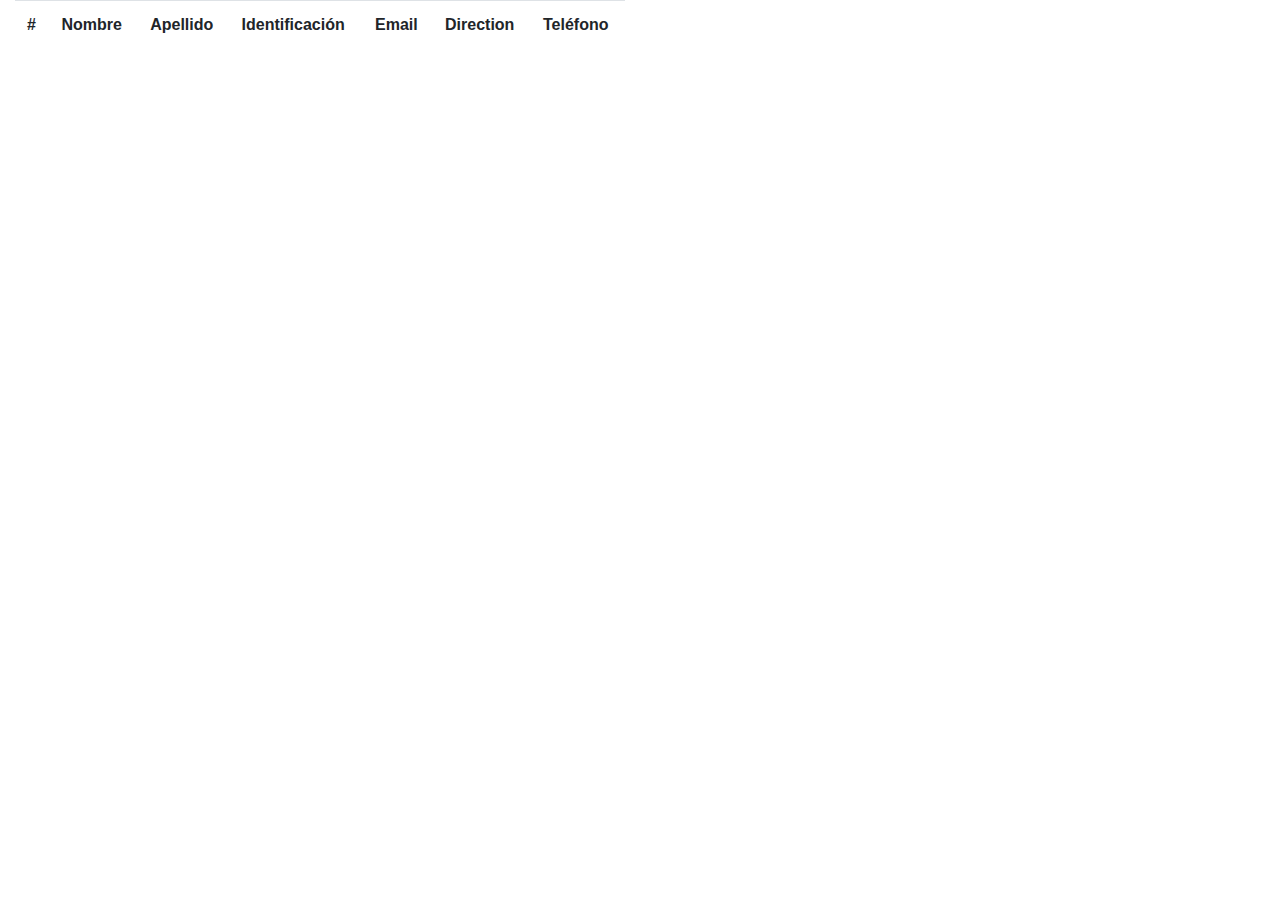
<file: src/index.html>
<!DOCTYPE html>
<html lang="es">

<head>
    <meta charset="UTF-8">
    <meta name="viewport" content="width=device-width, initial-scale=1.0">
    <title>Webpack Basico</title>
    <link href="https://fonts.googleapis.com/css2?family=Nunito:wght@400;700;900&display=swap" rel="stylesheet">
    <link rel="stylesheet" href="https://stackpath.bootstrapcdn.com/bootstrap/4.4.1/css/bootstrap.min.css">

</head>

<body>

    <div class="container-fluid">


        <div class="modal fade" id="formModal" tabindex="-1" role="dialog">
            <div class="modal-dialog " role="document">
                <div class="modal-content contenedor-form">
                    <div class="modal-header">
                        <h2 class="modal-title agregando">Agregando...</h2>
                        <button type="button" class="close" data-dismiss="modal" aria-label="Close">
                            <span aria-hidden="true">&times;</span>
                          </button>
                    </div>
                    <div class="modal-body">
                        <form action="" class="row">
                            <div class="col-6">
                                <label for="">Nombre</label>
                                <input type="text" class="form-control" id="name">
                            </div>
                            <div class="col-6">
                                <label for="">Apellido</label>
                                <input type="text" class="form-control" id="lastname">
                            </div>
                            <div class="col-12">
                                <label for="" class="text-center">Identificación</label>
                                <input type="number" class="form-control" id="identificacion">
                            </div>
                            <div class="col-12">
                                <label for="" class="text-center">Correo Electronico</label>
                                <input type="email" class="form-control" id="email">
                            </div>
                            <div class="col-6">
                                <label for="">Dirección</label>
                                <input type="text" class="form-control" id="direccion">
                            </div>
                            <div class="col-6">
                                <label for="">Teléfono</label>
                                <input type="number" class="form-control" id="tel">
                            </div>

                        </form>
                    </div>
                    <div class="modal-footer">

                        <button class="btn btn-purple btn-block" type="submit" id="agregando">Agregar</button>

                    </div>
                </div>
            </div>
        </div>

        <div class="row row-table justify-content-center justify-content-md-start" id="rowAgregar">
            <div class="col-md-6 col-10 table-responsive-lg mb-md-0 mb-4">
                <table class="table-1 table" cellspacing="0" id="table">
                    <tr class="table-header" id="tableHeader">
                        <th scope="col">#</th>
                        <th scope="col">Nombre</th>
                        <th scope="col">Apellido</th>
                        <th scope="col">Identificación</th>
                        <th scope="col">Email</th>
                        <th scope="col">Direction</th>
                        <th scope="col">Teléfono</th>



                    </tr>

                    <!--AGREGAR CELDA-->
                    <tr class="table-row">
                    </tr>
                    <!--AGREGAR CELDA-->
                    <tr class="table-row-2">
                    </tr>

                </table>
            </div>

        </div>
        <button class="btn btn-modify-peque mt-5" id="add" data-toggle="modal" data-target="#formModal">
            <svg aria-hidden="true" focusable="false" data-prefix="fas" data-icon="plus-circle" class="svg-inline--fa fa-plus-circle fa-w-16" role="img" xmlns="http://www.w3.org/2000/svg" viewBox="0 0 512 512"><path fill="currentColor" d="M256 8C119 8 8 119 8 256s111 248 248 248 248-111 248-248S393 8 256 8zm144 276c0 6.6-5.4 12-12 12h-92v92c0 6.6-5.4 12-12 12h-56c-6.6 0-12-5.4-12-12v-92h-92c-6.6 0-12-5.4-12-12v-56c0-6.6 5.4-12 12-12h92v-92c0-6.6 5.4-12 12-12h56c6.6 0 12 5.4 12 12v92h92c6.6 0 12 5.4 12 12v56z"></path>
            </svg>
        </button>
        <button class="btn btn-modify mt-5" id="add" data-toggle="modal" data-target="#formModal">

            <svg version="1.1" xmlns="http://www.w3.org/2000/svg" xmlns:xlink="http://www.w3.org/1999/xlink" x="0px" y="0px"
                 viewBox="0 0 494 644" style="enable-background:new 0 0 494 644;" xml:space="preserve">
            <g id="fondo">
                <g>
                    <path class="st0" d="M465.2,398.7c-5.5-17-4.1-36.7,7.1-50.6c3.9-4.8,8.7-8.9,11.8-14.3c10.9-18.5-2.9-42.5-20.6-54.8
                        c-12.8-8.9-28.8-15.9-34.3-30.4c-6.1-15.9,3.2-33.2,12.4-47.6c9.2-14.3,19.2-31,14.2-47.4c-2.3-7.5-7.5-13.8-13-19.3
                        c-12.3-12-27.1-21.4-43.2-27.4c-13.2-4.9-29-9-34.4-21.9c-2.9-6.9-1.9-14.8-3.7-22.1c-5.1-21.1-30.4-30-52.1-30.9
                        c-19.6-0.8-39.3,2-57.9,8.4c-12.1,4.1-23.7,9.8-36.2,12.8c-12.4,3-26.2,3.1-37.3-3.3c-13.2-7.7-20.1-23.1-32.2-32.5
                        c-8.9-6.9-20.6-10.1-31.8-8.8c-11.1,1.3-22.4,8.2-25,19c-1.8,7.6,0.9,15.6-0.3,23.3c-2,13.2-14.3,21.9-24.5,30.6
                        c-22.1,18.8-38.9,47.3-33.9,75.8c5,28.2,30.1,54.2,21.1,81.3c-5.1,15.3-19.8,25.1-28.7,38.5c-13.3,20.1-11.6,49,4,67.5
                        c8.6,10.2,20.8,17.2,27.9,28.5c7.6,12,8.2,28.2,1.5,40.8c-8.7,16.3-28.5,27.5-28.9,45.9c-0.3,16.7,17,29.1,33.7,30.5
                        c16.6,1.3,32.8-5.1,48.8-9.7c30-8.6,61.7-11,92.6-7c17.7,2.3,35.4,6.6,53,3.9c24.2-3.6,45.3-20.1,69.6-22.6
                        c22.1-2.3,43.9,7.3,66,6.2c17.2-0.8,33.5-7.9,48.3-16.9C456.6,434,473.8,425.3,465.2,398.7z"/>
                </g>
                <g>
                    <path class="st1" d="M435.8,378.2c-4.7-14.7-3.5-31.6,6.1-43.6c3.3-4.1,7.5-7.7,10.2-12.3c9.4-16-2.5-36.7-17.7-47.3
                        c-11-7.7-24.8-13.7-29.6-26.2c-5.3-13.7,2.8-28.7,10.7-41c8-12.4,16.5-26.8,12.3-40.8c-1.9-6.5-6.4-11.9-11.3-16.6
                        c-10.6-10.4-23.4-18.5-37.3-23.6c-11.4-4.2-25-7.7-29.7-18.9c-2.5-6-1.7-12.8-3.2-19.1c-4.4-18.2-26.2-25.9-44.9-26.7
                        c-16.9-0.7-33.9,1.8-49.9,7.2c-10.4,3.6-20.5,8.4-31.2,11c-10.7,2.6-22.6,2.7-32.2-2.9c-11.4-6.6-17.3-20-27.8-28
                        c-7.7-5.9-17.8-8.7-27.4-7.6c-9.6,1.1-19.3,7.1-21.6,16.4c-1.6,6.5,0.8,13.5-0.2,20.1c-1.7,11.4-12.3,18.9-21.1,26.4
                        c-19.1,16.2-33.6,40.8-29.2,65.4c4.3,24.3,26,46.8,18.2,70.1c-4.4,13.2-17.1,21.6-24.8,33.2c-11.5,17.4-10,42.3,3.4,58.2
                        c7.4,8.8,17.9,14.9,24.1,24.6c6.6,10.4,7.1,24.3,1.3,35.2c-7.5,14-24.6,23.7-24.9,39.6c-0.3,14.4,14.7,25.1,29.1,26.3
                        c14.4,1.2,28.3-4.4,42.1-8.3c25.9-7.4,53.2-9.5,79.9-6.1c15.2,1.9,30.6,5.7,45.7,3.4c20.9-3.1,39.1-17.3,60.1-19.5
                        c19-1.9,37.9,6.3,57,5.4c14.8-0.7,28.9-6.9,41.6-14.6C428.4,408.6,443.2,401.2,435.8,378.2z"/>
                </g>
                <g>
                    <path class="st2" d="M350.5,633.9c-1.9-6.5-6.8-24.5-7.8-34.5h-42.3c0,0-2.1,8.7-8.8,33.8c-0.4,1.4,0.9,2.7,2.3,2.3
                        c5.6-1.4,17.7-4.1,29.6-4.1c10.5,0,20.8,2.7,25.3,4.1C349.8,635.8,350.8,634.9,350.5,633.9z"/>
                    <path d="M349.3,635.8c-0.2,0-0.3,0-0.5-0.1c-3.1-1-13.9-4.1-25.1-4.1c0,0-0.1,0-0.1,0c-11.7,0-23.5,2.6-29.5,4.1
                        c-0.7,0.2-1.5,0-2-0.6c-0.5-0.5-0.7-1.3-0.5-2c6.6-24.8,8.7-33.7,8.7-33.8l0-0.2H343l0,0.2c0.9,9.8,5.7,27.4,7.7,34.4l0,0
                        c0.2,0.6,0,1.1-0.4,1.5C350,635.7,349.6,635.8,349.3,635.8z M323.6,631.2c11.3,0,22.2,3.1,25.3,4.1c0.4,0.1,0.8,0,1-0.3
                        c0.3-0.3,0.4-0.7,0.3-1c-2-7-6.8-24.4-7.7-34.3h-41.9c-0.3,1.4-2.6,10.8-8.7,33.6c-0.2,0.6,0,1.2,0.4,1.6c0.4,0.4,1,0.6,1.6,0.4
                        C299.9,633.7,311.8,631.2,323.6,631.2C323.6,631.2,323.6,631.2,323.6,631.2z"/>
                </g>
                <g>
                    <path class="st3" d="M338.2,624.6h-34.4l5.3-18.1c1.2-4,6-6.9,11.7-6.9l0,0c5.6,0,10.4,2.8,11.6,6.7L338.2,624.6z"/>
                    <path d="M338.6,624.9h-35.1l5.4-18.5c1.2-4.1,6.2-7,11.9-7c5.7,0,10.6,2.8,11.9,6.9L338.6,624.9z M304.1,624.4h33.7l-5.7-18
                        c-1.2-3.9-5.9-6.6-11.4-6.6c-5.5,0-10.3,2.8-11.4,6.7L304.1,624.4z"/>
                </g>
                <path d="M351.5,636.5c-0.3-12-13.8-21.7-30.4-21.7s-30.1,9.7-30.4,21.7H351.5z"/>
                <g>
                    <path class="st2" d="M282.5,633.9c-1.9-6.5-6.8-24.5-7.8-34.5h-42.3c0,0-2.1,8.7-8.8,33.8c-0.4,1.4,0.9,2.7,2.3,2.3
                        c5.6-1.4,17.7-4.1,29.6-4.1c10.5,0,20.8,2.7,25.3,4.1C281.9,635.8,282.8,634.9,282.5,633.9z"/>
                    <path d="M281.3,635.8c-0.2,0-0.3,0-0.5-0.1c-3.1-1-13.9-4.1-25.1-4.1c0,0-0.1,0-0.1,0c-11.7,0-23.5,2.6-29.5,4.1
                        c-0.7,0.2-1.5,0-2-0.6c-0.5-0.5-0.7-1.3-0.5-2c6.6-24.8,8.7-33.7,8.7-33.8l0-0.2H275l0,0.2c0.9,9.8,5.7,27.4,7.7,34.4l0,0
                        c0.2,0.6,0,1.1-0.4,1.5C282,635.7,281.7,635.8,281.3,635.8z M255.7,631.2c11.3,0,22.2,3.1,25.3,4.1c0.4,0.1,0.8,0,1-0.3
                        c0.3-0.3,0.4-0.7,0.3-1c-2-7-6.8-24.4-7.7-34.3h-41.9c-0.3,1.4-2.6,10.8-8.7,33.6c-0.2,0.6,0,1.2,0.4,1.6c0.4,0.4,1,0.6,1.6,0.4
                        C232,633.7,243.9,631.2,255.7,631.2C255.6,631.2,255.6,631.2,255.7,631.2z"/>
                </g>
                <g>
                    <path class="st3" d="M270.3,624.6h-34.4l5.3-18.1c1.2-4,6-6.9,11.7-6.9h0c5.6,0,10.4,2.8,11.6,6.7L270.3,624.6z"/>
                    <path d="M270.6,624.9h-35.1l5.4-18.5c1.2-4.1,6.2-7,11.9-7c5.7,0,10.6,2.8,11.9,6.9L270.6,624.9z M236.2,624.4H270l-5.7-18
                        c-1.2-3.9-5.9-6.6-11.4-6.6c-5.5,0-10.3,2.8-11.4,6.7L236.2,624.4z"/>
                </g>
                <path d="M283.5,636.5c-0.3-12-13.8-21.7-30.4-21.7s-30.1,9.7-30.4,21.7H283.5z"/>
                <g>
                    <path d="M335.8,606.5c-0.1,0-0.2,0-0.3,0c-14.1-5.2-29.4,0-29.6,0c-0.4,0.1-0.8-0.1-0.9-0.5c-0.1-0.4,0.1-0.8,0.5-0.9
                        c0.6-0.2,15.9-5.4,30.6,0c0.4,0.1,0.6,0.6,0.4,0.9C336.4,606.3,336.1,606.5,335.8,606.5z"/>
                    <path d="M336.5,609.9c-0.1,0-0.2,0-0.3,0c-14.8-5.4-30.9-0.1-31,0c-0.4,0.1-0.8-0.1-0.9-0.5c-0.1-0.4,0.1-0.8,0.5-0.9
                        c0.2-0.1,16.7-5.6,32,0c0.4,0.1,0.6,0.6,0.4,0.9C337.1,609.7,336.8,609.9,336.5,609.9z"/>
                    <path d="M304,613.4c-0.3,0-0.6-0.2-0.7-0.5c-0.1-0.4,0.1-0.8,0.5-0.9c0.2-0.1,17.7-6,34,0c0.4,0.1,0.6,0.6,0.4,0.9
                        c-0.1,0.4-0.6,0.6-0.9,0.4c-15.8-5.8-32.8-0.1-33,0C304.2,613.4,304.1,613.4,304,613.4z"/>
                    <path d="M339,616.9c-0.1,0-0.2,0-0.3,0c-17.2-6.3-35.7-0.1-35.9,0c-0.4,0.1-0.8-0.1-0.9-0.5c-0.1-0.4,0.1-0.8,0.5-0.9
                        c0.2-0.1,19.2-6.5,36.9,0c0.4,0.1,0.6,0.6,0.4,0.9C339.5,616.7,339.3,616.9,339,616.9z"/>
                </g>
                <g>
                    <path d="M268.1,606.5c-0.1,0-0.2,0-0.3,0c-14.1-5.2-29.4,0-29.6,0c-0.4,0.1-0.8-0.1-0.9-0.5c-0.1-0.4,0.1-0.8,0.5-0.9
                        c0.6-0.2,15.9-5.4,30.6,0c0.4,0.1,0.6,0.6,0.4,0.9C268.7,606.3,268.4,606.5,268.1,606.5z"/>
                    <path d="M268.9,609.9c-0.1,0-0.2,0-0.3,0c-14.8-5.4-30.9-0.1-31,0c-0.4,0.1-0.8-0.1-0.9-0.5c-0.1-0.4,0.1-0.8,0.5-0.9
                        c0.2-0.1,16.7-5.6,32,0c0.4,0.1,0.6,0.6,0.4,0.9C269.4,609.7,269.2,609.9,268.9,609.9z"/>
                    <path d="M236.4,613.4c-0.3,0-0.6-0.2-0.7-0.5c-0.1-0.4,0.1-0.8,0.5-0.9c0.2-0.1,17.7-6,34,0c0.4,0.1,0.6,0.6,0.4,0.9
                        c-0.1,0.4-0.6,0.6-0.9,0.4c-15.8-5.8-32.8-0.1-33,0C236.5,613.4,236.4,613.4,236.4,613.4z"/>
                    <path d="M271.3,616.9c-0.1,0-0.2,0-0.3,0c-17.2-6.3-35.7-0.1-35.9,0c-0.4,0.1-0.8-0.1-0.9-0.5c-0.1-0.4,0.1-0.8,0.5-0.9
                        c0.2-0.1,19.2-6.5,36.9,0c0.4,0.1,0.6,0.6,0.4,0.9C271.9,616.7,271.6,616.9,271.3,616.9z"/>
                </g>
            </g>
            <g id="add">
                <g>
                    <path d="M116.9,174.8c-1.9-0.3-3.4-1.3-4.5-2.9c-1.1-1.6-1.6-3.4-1.3-5.2c0.3-1.9,1.3-3.4,2.9-4.6c1.6-1.1,3.4-1.5,5.2-1.2
                        c1.9,0.3,3.4,1.3,4.5,2.9c1.1,1.6,1.6,3.4,1.3,5.2c-0.3,1.9-1.3,3.4-2.9,4.5C120.6,174.7,118.8,175.2,116.9,174.8z M132.3,208.7
                        c-2.6,0.6-4.9,0.6-7.1-0.1c-2.1-0.7-3.9-2-5.2-3.9c-1.2-1.7-1.8-3.3-2-5.1c-0.2-1.7,0-3.3,0.4-4.7c0.4-1.5,1.1-3.2,2-5.3
                        c0.8-1.8,1.3-3.3,1.6-4.5c0.3-1.2,0.3-2.2,0-3.2c-0.4-1-0.4-2-0.1-2.9c0.3-0.9,0.9-1.7,1.7-2.3c1-0.7,2-0.9,3-0.6
                        c1,0.3,1.9,1.1,2.6,2.4c1.1,2,1.7,3.9,1.6,5.6c0,1.7-0.4,3.6-1.1,5.8c-0.4,1.4-0.7,2.6-0.7,3.4c-0.1,0.9,0.1,1.6,0.6,2.3
                        c0.6,0.9,1.5,1.4,2.4,1.4c1,0,2.1-0.4,3.3-1.3c2.3-1.6,4.5-4.5,6.6-8.4c0.4-0.8,0.9-1.4,1.4-1.8c0.9-0.6,2-0.8,3.1-0.4
                        c1.2,0.4,2.2,1.1,2.9,2.2c0.5,0.8,0.9,1.6,1.1,2.5c0.2,0.9,0.1,1.8-0.2,2.8c-1.6,4.6-5,8.8-10.2,12.4
                        C137.4,206.8,134.8,208.1,132.3,208.7z"/>
                    <path d="M154.3,147.2c2.7,0.3,5.2,2,7.3,5c0.5,0.6,0.8,1.2,1,1.5l5.6,9.5c0.7,1.2,1,2.5,0.7,3.6c-0.3,1.2-1,2.2-2.2,3
                        c-1,0.7-2,1-3.1,0.9c-1-0.1-1.9-0.6-2.6-1.5c0.2,1.4-0.1,2.7-0.7,4c-0.6,1.3-1.6,2.3-2.9,3.3c-1.5,1-3,1.7-4.6,1.9
                        c-1.6,0.3-3.1,0.1-4.5-0.4c-1.4-0.5-2.5-1.4-3.4-2.7c-1.2-1.7-1.8-3.4-1.7-5.1c0.1-1.6,0.9-3.4,2.4-5.2c1.5-1.8,3.8-3.8,6.9-5.9
                        l1.6-1.2l-0.2-0.4c-1.4-2.2-3.4-2.5-5.9-0.7c-1.2,0.9-2.6,2.5-4.3,4.8c-0.4,0.6-0.8,1-1.3,1.4c-0.8,0.5-1.6,0.7-2.4,0.5
                        c-0.9-0.2-1.5-0.6-2-1.3c-0.4-0.5-0.6-1.2-0.7-2c-0.1-0.8,0.1-1.6,0.5-2.4c1.4-2.8,3.7-5.4,7-7.8
                        C148.4,148,151.5,146.9,154.3,147.2z M157.8,166.5c0.2-1.3-0.1-2.6-0.9-3.9l-0.3-0.5l-1.2,0.9c-1.8,1.3-3,2.4-3.5,3.3
                        c-0.5,0.9-0.4,1.9,0.2,2.8c0.5,0.6,1,1,1.8,1.1c0.7,0.1,1.4-0.1,2.2-0.6C157.1,168.7,157.7,167.7,157.8,166.5z"/>
                    <path d="M177.8,114.7c1.2,0.2,2.2,0.8,2.9,2l15.8,26.6c0.7,1.2,0.9,2.4,0.6,3.6c-0.3,1.2-1,2.3-2.2,3.1c-1.1,0.8-2.1,1.1-3.1,1
                        c-1-0.1-1.9-0.5-2.6-1.3c0,1.5-0.5,2.9-1.2,4.2c-0.8,1.3-1.9,2.5-3.3,3.5c-1.9,1.3-3.9,2.1-5.9,2.2c-2.1,0.2-4.1-0.3-6-1.3
                        c-1.9-1-3.7-2.7-5.3-4.9c-1.7-2.4-2.8-4.9-3.2-7.5c-0.4-2.6-0.2-4.9,0.7-7.2c0.9-2.2,2.4-4.1,4.5-5.6c2.8-2,5.6-2.5,8.5-1.7
                        l-5.5-9.2c-0.7-1.1-0.8-2.2-0.5-3.4c0.3-1.2,1.1-2.2,2.2-3.1C175.4,114.9,176.6,114.6,177.8,114.7z M185.3,145.5
                        c0-1.7-0.6-3.4-1.8-5.1c-1.3-1.8-2.6-2.9-4-3.3c-1.4-0.4-2.8-0.1-4.1,0.8c-1.4,1-2.1,2.3-2.2,4c0,1.7,0.6,3.4,1.9,5.3
                        c1.2,1.7,2.5,2.7,3.9,3.1c1.4,0.4,2.8,0.1,4.2-0.9C184.6,148.5,185.3,147.2,185.3,145.5z"/>
                    <path d="M206.3,94.6c1.2,0.2,2.2,0.8,2.9,2l15.8,26.6c0.7,1.2,0.9,2.4,0.6,3.6c-0.3,1.2-1,2.3-2.2,3.1c-1.1,0.8-2.1,1.1-3.1,1
                        c-1-0.1-1.9-0.5-2.6-1.3c0,1.5-0.5,2.9-1.2,4.2c-0.8,1.3-1.9,2.5-3.3,3.5c-1.9,1.3-3.9,2.1-5.9,2.2c-2.1,0.2-4.1-0.3-6-1.3
                        c-1.9-1-3.7-2.7-5.3-4.9c-1.7-2.4-2.8-4.9-3.2-7.5c-0.4-2.6-0.2-4.9,0.7-7.2c0.9-2.2,2.4-4.1,4.5-5.6c2.8-2,5.6-2.5,8.5-1.7
                        l-5.5-9.2c-0.7-1.1-0.8-2.2-0.5-3.4c0.3-1.2,1.1-2.2,2.2-3.1C203.9,94.8,205.1,94.5,206.3,94.6z M213.8,125.4
                        c0-1.7-0.6-3.4-1.8-5.1c-1.3-1.8-2.6-2.9-4-3.3c-1.4-0.4-2.8-0.1-4.1,0.8c-1.4,1-2.1,2.3-2.2,4c0,1.7,0.6,3.4,1.9,5.3
                        c1.2,1.7,2.5,2.7,3.9,3.1c1.4,0.4,2.8,0.1,4.2-0.9C213.1,128.4,213.8,127.1,213.8,125.4z"/>
                    <path d="M231.7,101.5c-1-0.3-1.9-1.1-2.7-2.3c-1.1-1.9-1.7-3.8-1.8-5.5c-0.1-1.8,0.1-3.8,0.5-6.2c0.3-1.8,0.5-3.2,0.5-4.2
                        c0-1-0.3-1.9-0.9-2.8c-0.6-0.9-1.5-1.3-2.5-1.4c-1.1,0-2.2,0.4-3.5,1.2c-2.3,1.6-4.4,4.3-6.4,8.2c-0.5,0.9-1,1.6-1.7,2.1
                        c-1,0.7-2.2,0.9-3.4,0.6c-1.2-0.3-2.2-1-3-2.1c-0.5-0.8-0.9-1.6-1-2.6c-0.1-1,0-2,0.4-3c1-2.5,2.3-4.7,4.1-6.8
                        c1.7-2,3.9-4,6.5-5.8c4-2.8,7.8-4.2,11.5-4.1c3.7,0.1,6.6,1.6,8.7,4.6c1.1,1.5,1.7,3.2,1.9,4.8c0.2,1.7,0.2,3.3-0.1,4.8
                        c-0.3,1.5-0.8,3.4-1.5,5.6c-0.7,2.2-1.2,4-1.4,5.4c-0.2,1.4-0.1,2.6,0.3,3.7c0.4,1,0.5,2,0.2,2.9c-0.3,0.9-0.8,1.6-1.6,2.2
                        C233.8,101.5,232.8,101.8,231.7,101.5z M238.8,116.7c-1.9-0.3-3.4-1.3-4.5-2.9c-1.1-1.6-1.6-3.4-1.3-5.2c0.3-1.9,1.3-3.4,2.9-4.5
                        c1.7-1.2,3.4-1.6,5.3-1.2c1.9,0.3,3.4,1.3,4.5,2.9c1.1,1.6,1.6,3.4,1.3,5.2c-0.3,1.9-1.3,3.4-2.9,4.6
                        C242.4,116.7,240.7,117.1,238.8,116.7z"/>
                </g>
            </g>
            <g id="contador">
                <g>
                    <g>
                        <path d="M348.2,191.2c1-0.6,2-1.1,3.1-1.5c0.4-0.1,0.8-0.3,1.2-0.4c1-0.4,1.9-0.2,2.8,0.6c-0.5,0.6,0.2,1.7,0.9,1.1
                            c0.6-0.4,3.5-2.5,3.7,0c0,0.4,0.4,0.9,0.9,0.7c1.4-0.5,2,0.6,3.1,0.8c0.4,0.1,2.4,0,1.8,1c-0.3,0.5,0.2,1.3,0.8,1.1
                            c1.3-0.4,2.6-0.9,4.1-0.3c0.9,0.4,1.6-0.9,0.7-1.3c-1.8-0.8-3.4-0.5-5.2,0.2c0.3,0.4,0.5,0.7,0.8,1.1c0.7-1.2,0.3-2.7-1.1-3
                            c-0.9-0.2-0.8,0.1-1.7-0.5c-0.2-0.2-0.4-0.5-0.7-0.7c-1-0.5-2-0.2-3,0.2c0.3,0.2,0.6,0.5,0.9,0.7c-0.2-3.5-3.8-2.7-5.9-1.3
                            c0.3,0.4,0.6,0.8,0.9,1.1c0.9-1.1,0.7-2.7-0.7-3.3c-2.3-1.1-6.3,1.1-8.2,2.3C346.7,190.4,347.5,191.7,348.2,191.2L348.2,191.2z"
                            />
                        <path d="M348.3,195.1c0.7-0.5,1.5-0.9,2.3-1.1c0.4,0,0.8-0.1,1.2-0.1c0.9-0.1,1.5,0.2,2,0.9c0.1,0.3,0.2,0.7,0.3,1
                            c0.6,0.1,1.3,0.2,1.9,0.2c0,0.4,0,0.8,0,1.3c0.9-0.6,1.9-0.9,2.9-0.8c-0.5,0.7,0.4,1.3,1,1c0.7-0.3,5,0.5,5.4,1.6
                            c0.3,0.9,1.7,0.5,1.4-0.4c-0.6-1.9-2-1.6-3.5-2.4c-1.6-0.8-2.3-0.9-4-0.1c0.3,0.3,0.7,0.7,1,1c0.6-0.8,0.3-1.7-0.6-2.1
                            c-1.3-0.7-3.2,0.2-4.4,0.9c-0.5,0.3-0.4,0.9,0,1.3c1.4,1.1,3-0.4,2.3-2c-0.8-2-3.7-1.8-4.8-0.2c-0.2,0.3-0.1,0.8,0.3,1
                            c1.6,0.8,3-1.1,1.8-2.5c-1.7-2.2-5.5-1-7.4,0.3C346.8,194.4,347.6,195.7,348.3,195.1L348.3,195.1z"/>
                        <path d="M348.2,201c2.4-0.4,4-0.3,6,1.2c0.8,0.6,1.4,0.4,2.3,0.9c0.6,0.3,0.5,0.7,1,1.1c0.7,0.5,3.9-0.6,3.4,1
                            c-0.1,0.4,0.1,0.8,0.5,0.9c0.5,0.2,3.7,0.2,3.5,1c-0.2,0.9,1.2,1.3,1.4,0.4c0.8-3-2.8-2.3-4.5-2.8c0.2,0.3,0.3,0.6,0.5,0.9
                            c0.3-1.2-0.2-2.3-1.5-2.7c-0.7-0.2-1.6,0.3-2.2,0.1c-0.3-0.1-0.3-0.6-0.7-0.9c-0.4-0.4-0.8-0.3-1.3-0.5c-0.8-0.2-1.3-0.3-2.1-0.8
                            c-0.4-0.3-0.8-0.6-1.3-0.8c-1.8-0.8-3.8-0.5-5.6-0.2C346.9,199.8,347.3,201.2,348.2,201L348.2,201z"/>
                        <path d="M348.8,206.5c1.4-0.1,2.4,0.6,3,2.3c-0.2,0.6,0.6,1.2,1.1,0.8c0.5,0.2,1.1,0.4,1.6,0.6c0.1,0.4,0.2,0.8,0.3,1.2
                            c0.5-0.2,1.1-0.3,1.6-0.5c0.1,0.5,0.2,0.9,0.4,1.4c0.7-0.4,1.7-0.4,2.3,0.3c0.1,0.1-0.1,0.4,0,0.5c0.3,0.3,1.3,1.7,1.1,2
                            c-0.6,0.7,0.5,1.8,1,1c1.3-1.7,0-2.6-0.7-4c-1-2.2-2.4-2.3-4.5-1c-0.6,0.4-0.4,1.4,0.4,1.4c1.1-0.1,1.7-1,1-2
                            c-0.9-1.3-2.7-0.9-3.6,0c-0.4,0.4-0.2,1.1,0.3,1.2c1.5,0.3,2.9-0.8,2.4-2.4c-0.6-2-2.9-1.7-4.3-0.8c0.4,0.3,0.7,0.5,1.1,0.8
                            c1.1-3-2.1-4.1-4.4-4.1C347.9,205,347.9,206.4,348.8,206.5L348.8,206.5z"/>
                        <path d="M347.2,211.3c1.1-0.1,1.8,0.3,2.1,1.1c0.3,0.6,0.6,1.2,0.8,1.8c0.2,0.7,0.2,1.4,0.5,2c0.1,0.3,0.4,0.4,0.5,0.7
                            c0.7,1.4,1.5,2.3,0.3,3.8c0.4,0.2,0.9,0.4,1.3,0.6c0.4,0.4,0.9,0.8,1.3,1.2c0,0.9,1.5,0.9,1.5,0c-0.1-2.4-3-4.6-4.2-1.6
                            c-0.3,0.8,0.9,1.2,1.3,0.6c0.9-1.2,1.2-2.6,0.6-4c-0.3-0.7-0.8-1-1.1-1.6c-0.5-0.9-0.6-2-1-3c-0.5-1.2-1.2-3-2.5-3.5
                            c-1.1-0.4-2.3,0-2.7,1.1C345.5,211.4,346.8,212.2,347.2,211.3L347.2,211.3z"/>
                        <path d="M351.4,210.6c0.8,1.7,2,2.9,3.7,3.7c1,0.5,1.8,0.4,2.1,1.9c0.1,0.5,0,1,0,1.5c0,0.8,0.1,1.5,0.4,2.2
                            c0.4,0.9,1.6,0.1,1.3-0.7c-0.8-1.7,0.4-3.7-1.1-5.1c-0.7-0.6-1.7-0.8-2.5-1.2c-1.2-0.6-2-1.7-2.6-2.9
                            C352.2,209,351,209.7,351.4,210.6L351.4,210.6z"/>
                        <path d="M354.2,204.8c0.6,0.3,1.1,0.6,1.7,0.9c0.4,0,0.8-0.1,1.1-0.1c0.3,0.2,0.7,0.4,1,0.6c0,0.4,0.1,0.8,0.1,1.1
                            c0.5,0.1,1,0.1,1.4,0.2c-0.5,0.8,0.7,1.5,1.3,0.7c-0.3,0.3,3.3,3.6,3.6,3.9c0.7,0.7,1.7-0.4,1-1c-0.8-0.8-1.6-1.6-2.4-2.4
                            c-0.5-0.5-1-1.4-1.7-1.7c-0.8-0.3-1.3-0.1-1.8,0.5c0.4,0.2,0.8,0.5,1.3,0.7c0.5-0.9,0.5-2-0.4-2.6c-1.1-0.8-2.4-0.2-3.3,0.7
                            c-0.3,0.3-0.3,1,0.1,1.1c1.8,0.8,2.8-1.6,1.2-2.6c-1.2-0.7-3.9,0.2-2.5,1.7c0.3,0.3,0.9,0.2,1.1-0.1c1.5-2.6-1.6-3.9-3.7-2.9
                            C352.6,204,353.4,205.2,354.2,204.8L354.2,204.8z"/>
                        <path d="M356.6,198.8c-0.1-0.1,4-1.2,3.3,0.6c-0.2,0.5,0.4,1.1,0.9,0.9c1-0.4,1.7-0.1,2.1,1.1c0.1,0.3,0.4,0.5,0.7,0.5
                            c0.5,0,1,0.1,1.4,0.1c0.3,0.3,0.7,0.7,1,1c0.3,0,0.6,0,0.9,0c0.6,0.7,1.6-0.3,1-1c-0.8-1-2.2-1-3,0c-0.6,0.7,0.3,1.6,1,1
                            c0.6-0.5,0.7-1.3,0.2-1.9c-0.6-0.9-1.8-0.6-2.7-0.7c0.2,0.2,0.5,0.4,0.7,0.5c-0.4-1.7-2.1-2.8-3.8-2.1c0.3,0.3,0.6,0.6,0.9,0.9
                            c1.6-4.1-7.9-3.6-5.9-0.3C355.9,200.4,357.1,199.6,356.6,198.8L356.6,198.8z"/>
                        <path d="M355.1,192.2c1.4-0.8,2.2-0.8,3.4,0.4c0.2,0.2,0.3,0.6,0.5,0.7c0.8,0.5,2.1-0.1,2.8-0.2c-0.3-0.1-0.5-0.2-0.8-0.3
                            c0.1,0.5,0.2,1,0.2,1.6c0,0.4,0.5,0.9,0.9,0.7c0,0,3.1,0.7,3.2,1.2c0.3,0.9,1.7,0.5,1.4-0.4c-0.3-1.2-0.9-1.2-1.9-1.6
                            c-1.1-0.5-1.8-1-3-0.5c0.3,0.2,0.6,0.5,0.9,0.7c0.1-0.9-0.1-1.5-0.4-2.3c-0.1-0.3-0.5-0.4-0.8-0.3c-0.5,0.1-1.2,0.3-1.7,0
                            c-0.2-0.1-0.2-0.5-0.4-0.7c-0.4-0.4-0.7-0.7-1.2-0.9c-1.4-0.5-2.7,0.1-3.9,0.8C353.5,191.4,354.3,192.7,355.1,192.2L355.1,192.2z
                            "/>
                        <path d="M353.4,187.9c0.4-0.4,0.8-0.8,1.3-1.1c0.9-0.7,1.7-0.6,2.5,0.5c0.4,0.1,0.8,0.2,1.2,0.3c-0.2-0.7,0.1-1.3,0.8-1.6
                            c-0.1,0.7,0.6,1.2,1.2,0.7c0.2-0.2,0.4-0.4,0.6-0.7c0.4,0.3,0.8,0.6,1.1,0.9c0.1,0,0.3,0.1,0.4,0.1c0.6,0.7,1.6-0.3,1-1
                            c-0.8-1-2-0.8-2.7,0.2c-0.5,0.7,0.6,1.5,1.1,0.9c0.5-0.6,0.6-1.4-0.1-2c-0.9-0.7-1.9,0-2.6,0.6c0.4,0.2,0.8,0.5,1.2,0.7
                            c0.2-1.1-0.6-2.2-1.8-1.9c-1.4,0.3-2.3,2.3-1.8,3.5c0.2,0.5,0.8,0.7,1.2,0.3c1.1-0.9,0.8-2.6-0.4-3.3c-1.9-1-4.1,0.5-5.4,1.8
                            C351.7,187.6,352.7,188.6,353.4,187.9L353.4,187.9z"/>
                        <path d="M358.2,188.6c1.1-1,2.2-0.3,3,0.6c0.7,0.7,2.4,0.4,2.5,1.4c0.1,0.9,1.6,0.9,1.5,0c-0.1-0.8-0.4-1.6-1.1-2
                            c-0.4-0.2-0.7-0.2-1.1-0.3c-0.3-0.1-0.4,0-0.6-0.2c-0.2-0.1-0.3-0.4-0.4-0.6c-1.3-1.3-3.3-1.2-4.6,0
                            C356.4,188.2,357.5,189.2,358.2,188.6L358.2,188.6z"/>
                        <path d="M347.6,210.4c-1,1.6-1.6,4,0.8,4.5c-0.1-0.4-0.3-0.7-0.4-1.1c-0.8,1.2-1.6,3.2-0.1,4.3c0.9,0.7,2.1,0.3,2.6-0.7
                            c0.3-0.7-0.3-1.3-1-1c-2.5,1.3-2.2,4.3,0.3,5.3c-0.2-0.3-0.3-0.6-0.5-0.9c-0.5,1.7,0.5,2.7,2,3.5c0.8,0.5,1.5-0.8,0.7-1.3
                            c-0.8-0.3-1.2-0.9-1.3-1.9c0.1-0.4-0.1-0.7-0.5-0.9c0-0.9,0-1.8,0-2.6c-0.3-0.3-0.7-0.7-1-1c-0.5-0.8-0.5-1.5,0.1-2.1
                            c0.2-0.4,0-1-0.4-1.1c-0.6-0.9-0.5-1.7,0.1-2.4C349.4,210.3,348.1,209.6,347.6,210.4L347.6,210.4z"/>
                        <path d="M351.3,208.4c-1.2,1.7-0.4,3.8,1.4,4.5c-0.1-0.4-0.3-0.7-0.4-1.1c-1.1,1.9,0,3.9,2.1,4c-0.2-0.4-0.4-0.7-0.6-1.1
                            c-0.5,1.1-1.1,2.4-0.1,3.4c0.7,0.7,1.5,0.6,2.2,0c-0.4-0.1-0.8-0.2-1.2-0.3c0.2,1.2,0.7,2,1.7,2.5c0.8,0.5,1.6-0.8,0.7-1.3
                            c-0.7-0.4-1.1-0.9-1.1-1.7c-0.1-0.6-0.9-0.6-1.2-0.3c0-0.5,0.1-1.1,0.1-1.6c0.3-0.5-0.1-1.1-0.6-1.1c-0.3-0.6-0.6-1.2-0.9-1.8
                            c0.2-0.4,0-0.9-0.4-1.1c-1-0.7-1.2-1.5-0.6-2.4C353.1,208.4,351.8,207.6,351.3,208.4L351.3,208.4z"/>
                        <path d="M355.4,209.2c-1.4,2.9,1.1,4,2.3,6.1c0.5,0.9,1.2,1.6,1.7,2.6c0.6,1.5,1.4,2.4,2.7,3.5c0.7,0.6,1.8-0.5,1-1
                            c-1.4-1.1-2-2-2.5-3.7c-0.3-0.9-0.7-1-1.2-1.6c-0.4-0.5-0.4-1.1-0.8-1.6c-0.8-1.1-3.2-1.2-2-3.5
                            C357,209.1,355.8,208.4,355.4,209.2L355.4,209.2z"/>
                        <path d="M224.3,189.9c-1.9-1.2-5.9-3.3-8.2-2.3c-1.4,0.7-1.6,2.2-0.7,3.3c0.3-0.4,0.6-0.8,0.9-1.1c-2-1.4-5.6-2.2-5.9,1.3
                            c0.3-0.2,0.6-0.5,0.9-0.7c-0.9-0.4-2-0.7-2.9-0.2c-0.3,0.2-0.5,0.5-0.8,0.7c-0.7,0.4-0.9,0.3-1.7,0.5c-1.4,0.3-1.8,1.8-1.1,3
                            c0.3-0.4,0.5-0.7,0.8-1.1c-1.8-0.6-3.4-0.9-5.2-0.2c-0.9,0.4-0.1,1.6,0.7,1.3c1.5-0.6,2.7-0.1,4.1,0.3c0.6,0.2,1.1-0.5,0.8-1.1
                            c-0.5-0.9,1.4-0.9,1.8-1c1.1-0.3,1.7-1.4,3.1-0.8c0.5,0.2,0.9-0.3,0.9-0.7c0.2-2.5,3.1-0.4,3.7,0c0.7,0.5,1.4-0.6,0.9-1.1
                            c0.9-0.8,1.9-1,2.8-0.6c0.4,0.1,0.8,0.2,1.2,0.4c1.1,0.4,2.1,0.9,3.1,1.5C224.3,191.7,225.1,190.4,224.3,189.9L224.3,189.9z"/>
                        <path d="M224.2,193.9c-1.8-1.3-5.6-2.4-7.4-0.3c-1.1,1.4,0.2,3.3,1.8,2.5c0.3-0.2,0.5-0.7,0.3-1c-1.1-1.5-4-1.8-4.8,0.2
                            c-0.6,1.5,0.9,3.1,2.3,2c0.4-0.3,0.5-1,0-1.3c-1.1-0.7-3-1.5-4.4-0.9c-0.9,0.4-1.1,1.3-0.6,2.1c0.3-0.3,0.7-0.7,1-1
                            c-1.7-0.8-2.4-0.7-4,0.1c-1.5,0.8-2.9,0.5-3.5,2.4c-0.3,0.9,1.1,1.3,1.4,0.4c0.4-1.2,4.8-1.9,5.4-1.6c0.6,0.3,1.5-0.3,1-1
                            c1.1-0.1,2.1,0.1,2.9,0.8c0-0.4,0-0.8,0-1.3c0.6-0.1,1.3-0.2,1.9-0.2c0.1-0.3,0.2-0.7,0.3-1c0.3-0.6,0.8-0.9,1.4-0.8
                            c0.6-0.1,1.2-0.1,1.8,0c0.9,0.2,1.6,0.6,2.3,1.1C224.2,195.7,224.9,194.4,224.2,193.9L224.2,193.9z"/>
                        <path d="M224,199.6c-1.8-0.3-3.8-0.6-5.6,0.2c-1.1,0.5-1.8,1.4-3,1.6c-0.6,0.1-1.1,0-1.6,0.5c-0.2,0.2-0.3,0.9-0.5,1
                            c-0.5,0.2-1.8-0.3-2.4-0.1c-1.3,0.4-1.8,1.5-1.5,2.7c0.2-0.3,0.3-0.6,0.5-0.9c-1.6,0.5-5.2-0.2-4.5,2.8c0.2,0.9,1.6,0.5,1.4-0.4
                            c-0.2-0.7,2.9-0.8,3.5-1c0.4-0.1,0.6-0.5,0.5-0.9c-0.4-1.5,2.8-0.5,3.4-1c0.5-0.4,0.4-0.7,1-1.1c0.8-0.5,1.5-0.2,2.3-0.9
                            c2-1.5,3.6-1.6,6-1.2C224.5,201.2,224.9,199.8,224,199.6L224,199.6z"/>
                        <path d="M222.9,205c-2.4,0.1-5.5,1.1-4.4,4.1c0.4-0.3,0.7-0.5,1.1-0.8c-1.4-1-3.7-1.2-4.3,0.8c-0.5,1.6,0.9,2.8,2.4,2.4
                            c0.5-0.1,0.7-0.9,0.3-1.2c-1-0.9-2.7-1.3-3.6,0c-0.7,1-0.1,1.9,1,2c0.8,0.1,0.9-1,0.4-1.4c-2.1-1.3-3.5-1.2-4.5,1
                            c-0.6,1.4-2,2.3-0.7,4c0.6,0.7,1.6-0.3,1-1c-0.2-0.3,0.8-1.7,1.1-2c0.1-0.1,0-0.3,0-0.4c0.6-0.6,1.5-0.8,2.3-0.4
                            c0.1-0.5,0.2-0.9,0.4-1.4c0.5,0.2,1.1,0.3,1.6,0.5c0.1-0.4,0.2-0.8,0.3-1.2c0.5-0.2,1.1-0.4,1.6-0.6c0.5,0.4,1.3-0.2,1.1-0.8
                            c0.6-1.7,1.6-2.4,3-2.3C223.9,206.4,223.9,205,222.9,205L222.9,205z"/>
                        <path d="M225.9,210.6c-0.4-1-1.4-1.4-2.5-1.1c-1.5,0.4-2.2,2.3-2.8,3.6c-0.3,0.8-0.4,1.8-0.8,2.6c-0.4,0.7-1,1.1-1.3,1.9
                            c-0.6,1.4-0.3,2.9,0.6,4.1c0.4,0.6,1.7,0.3,1.3-0.6c-1.2-3-4.1-0.8-4.2,1.6c0,0.9,1.4,0.9,1.5,0c0.4-0.4,0.9-0.8,1.3-1.2
                            c0.4-0.2,0.9-0.4,1.3-0.6c-1.2-1.6-0.5-2.4,0.3-3.8c0.1-0.3,0.4-0.5,0.5-0.7c0.3-0.6,0.3-1.3,0.5-2c0.2-0.6,0.5-1.2,0.8-1.8
                            c0.3-0.9,1-1.2,2.1-1.1C225,212.2,226.3,211.4,225.9,210.6L225.9,210.6z"/>
                        <path d="M219.1,209.8c-0.6,1.2-1.4,2.2-2.6,2.9c-0.8,0.4-1.8,0.6-2.5,1.2c-1.6,1.5-0.4,3.4-1.1,5.1c-0.4,0.8,0.9,1.6,1.3,0.7
                            c0.3-0.7,0.4-1.4,0.4-2.2c0-0.4-0.1-1,0-1.5c0.3-1.4,1.1-1.4,2.1-1.9c1.7-0.8,2.9-2,3.7-3.7C220.8,209.7,219.5,209,219.1,209.8
                            L219.1,209.8z"/>
                        <path d="M218.3,203.6c-2.1-1-5.2,0.3-3.7,2.9c0.2,0.4,0.8,0.5,1.1,0.1c1.4-1.5-1.3-2.4-2.5-1.7c-1.6,1-0.7,3.4,1.2,2.6
                            c0.4-0.2,0.5-0.8,0.1-1.1c-0.9-0.8-2.2-1.5-3.3-0.7c-0.9,0.7-1,1.8-0.4,2.6c0.4-0.2,0.8-0.5,1.3-0.7c-0.5-0.6-1-0.9-1.8-0.5
                            c-0.6,0.3-1,1-1.4,1.4c-0.9,0.9-1.7,1.8-2.6,2.7c-0.7,0.7,0.4,1.7,1,1c0.3-0.3,3.8-3.5,3.6-3.9c0.5,0.7,1.8,0.1,1.3-0.7
                            c0.5-0.1,1-0.1,1.4-0.2c0-0.4,0.1-0.8,0.1-1.1c0.3-0.2,0.7-0.4,1-0.6c0.4,0,0.8,0.1,1.1,0.1c0.6-0.3,1.1-0.6,1.7-0.9
                            C218.4,205.2,219.1,204,218.3,203.6L218.3,203.6z"/>
                        <path d="M216.4,199.6c1.9-3.4-7.5-3.8-5.9,0.3c0.3-0.3,0.6-0.6,0.9-0.9c-1.7-0.7-3.4,0.3-3.8,2.1c0.2-0.2,0.5-0.4,0.7-0.5
                            c-0.9,0.1-2.1-0.2-2.7,0.7c-0.5,0.7-0.4,1.4,0.2,1.9c0.7,0.6,1.6-0.3,1-1c-0.8-1-2.2-1-3,0c-0.6,0.7,0.4,1.8,1,1
                            c0.3,0,0.6,0,0.9,0c0.3-0.3,0.7-0.7,1-1c0.5-0.1,1-0.1,1.4-0.1c0.3,0,0.6-0.2,0.7-0.5c0.4-1.2,1.1-1.5,2.1-1.1
                            c0.5,0.2,1.1-0.4,0.9-0.9c-0.7-1.9,3.3-0.7,3.3-0.6C214.7,199.6,215.9,200.4,216.4,199.6L216.4,199.6z"/>
                        <path d="M217.4,191c-1.2-0.7-2.6-1.3-3.9-0.8c-1.6,0.6-1.2,2-3.2,1.6c-0.3-0.1-0.7,0-0.8,0.3c-0.4,0.8-0.5,1.4-0.4,2.3
                            c0.3-0.2,0.6-0.5,0.9-0.7c-1.3-0.5-1.9,0-3,0.5c-1,0.4-1.6,0.5-1.9,1.6c-0.3,0.9,1.1,1.3,1.4,0.4c0.1-0.5,3.4-1.1,3.2-1.2
                            c0.4,0.2,1-0.3,0.9-0.7c0.1-0.5,0.2-1,0.2-1.6c-0.3,0.1-0.5,0.2-0.8,0.3c0.7,0.2,2.1,0.7,2.8,0.2c0.2-0.2,0.3-0.5,0.5-0.7
                            c1.6-1.6,2-1.3,3.5-0.5C217.5,192.7,218.2,191.4,217.4,191L217.4,191z"/>
                        <path d="M219.4,186.9c-1.3-1.3-3.6-2.8-5.4-1.8c-1.2,0.7-1.6,2.4-0.4,3.3c0.4,0.4,1,0.2,1.2-0.3c0.5-1.2-0.4-3.2-1.8-3.5
                            c-1.3-0.3-2,0.8-1.8,1.9c0.4-0.2,0.8-0.5,1.2-0.7c-0.7-0.6-1.7-1.3-2.6-0.6c-0.7,0.6-0.6,1.4-0.1,2c0.5,0.6,1.6-0.2,1.1-0.9
                            c-0.7-0.9-1.9-1.2-2.7-0.2c-0.6,0.7,0.4,1.8,1,1c0.1,0,0.3-0.1,0.4-0.1c0.4-0.3,0.8-0.6,1.1-0.9c0.2,0.2,0.4,0.4,0.6,0.7
                            c0.6,0.5,1.3,0,1.2-0.7c0.7,0.3,1,0.9,0.8,1.6c0.4-0.1,0.8-0.2,1.2-0.3c0.8-1.1,1.6-1.2,2.5-0.5c0.5,0.3,0.9,0.6,1.3,1.1
                            C219.1,188.6,220.1,187.6,219.4,186.9L219.4,186.9z"/>
                        <path d="M214.6,187.5c-1.3-1.1-3.3-1.2-4.6,0c-0.4,0.4-0.4,0.6-0.9,0.8c-0.4,0.1-0.8,0-1.2,0.2c-0.8,0.4-1.2,1.2-1.3,2.1
                            c-0.1,0.9,1.4,0.9,1.5,0c0.1-1,1.8-0.7,2.5-1.4c0.8-0.9,1.8-1.7,3-0.6C214.3,189.2,215.4,188.2,214.6,187.5L214.6,187.5z"/>
                        <path d="M224.3,211.1c0.6,0.7,0.6,1.5,0.1,2.4c-0.4,0.1-0.7,0.7-0.4,1.1c0.6,0.6,0.6,1.3,0.1,2.1c-0.3,0.3-0.7,0.7-1,1
                            c0,0.9,0,1.8,0,2.6c-0.4,0.1-0.6,0.5-0.5,0.9c-0.1,0.9-0.5,1.6-1.3,1.9c-0.8,0.5-0.1,1.7,0.7,1.3c1.4-0.8,2.4-1.8,2-3.5
                            c-0.2,0.3-0.3,0.6-0.5,0.9c2.5-1,2.8-4,0.3-5.3c-0.7-0.3-1.3,0.3-1,1c0.5,1,1.7,1.4,2.6,0.7c1.5-1.1,0.6-3.1-0.1-4.3
                            c-0.1,0.4-0.3,0.7-0.4,1.1c2.3-0.6,1.8-3,0.8-4.5C225,209.6,223.8,210.3,224.3,211.1L224.3,211.1z"/>
                        <path d="M219.2,209.6c0.7,0.9,0.5,1.7-0.6,2.4c-0.4,0.2-0.7,0.6-0.4,1.1c-0.3,0.6-0.6,1.2-0.9,1.8c-0.6,0-0.9,0.6-0.6,1.1
                            c0,0.5,0.1,1.1,0.1,1.6c-0.4-0.3-1.1-0.3-1.2,0.3c0,0.7-0.4,1.3-1.1,1.7c-0.8,0.5-0.1,1.7,0.7,1.3c1-0.6,1.6-1.4,1.7-2.5
                            c-0.4,0.1-0.8,0.2-1.2,0.3c0.7,0.6,1.5,0.7,2.2,0c1-1,0.5-2.3-0.1-3.4c-0.2,0.4-0.4,0.7-0.6,1.1c2.2-0.1,3.2-2.1,2.1-4
                            c-0.1,0.4-0.3,0.7-0.4,1.1c1.9-0.7,2.6-2.9,1.4-4.5C219.9,208.1,218.7,208.8,219.2,209.6L219.2,209.6z"/>
                        <path d="M215.1,210c1.1,2.4-1.2,2.4-2,3.5c-0.4,0.5-0.4,1.2-0.8,1.6c-0.5,0.7-0.9,0.6-1.2,1.6c-0.6,1.8-0.9,2.5-2.5,3.7
                            c-0.7,0.6,0.3,1.6,1,1c1.2-0.9,2.1-1.8,2.6-3.1c0.5-1.1,1.2-1.9,1.7-2.9c1.2-2.2,3.7-3.2,2.3-6.1
                            C216,208.4,214.7,209.1,215.1,210L215.1,210z"/>
                    </g>
                    <g>
                        <g>
                            <ellipse class="st4" cx="353.5" cy="201.8" rx="9.2" ry="11.9"/>
                            <ellipse class="st4" cx="219.1" cy="202.1" rx="9.2" ry="11.9"/>
                        </g>
                        <path class="st5" d="M353.5,212.7c-5,0-9-5.1-9.2-11.4c0,0.2,0,0.3,0,0.5c0,6.6,4.1,11.9,9.2,11.9s9.2-5.3,9.2-11.9
                            c0-0.2,0-0.3,0-0.5C362.5,207.7,358.5,212.7,353.5,212.7z"/>
                        <path class="st5" d="M219.1,213.2c5,0,9-5.1,9.2-11.4c0,0.2,0,0.3,0,0.5c0,6.6-4.1,11.9-9.2,11.9c-5.1,0-9.2-5.3-9.2-11.9
                            c0-0.2,0-0.3,0-0.5C210.1,208.1,214.2,213.2,219.1,213.2z"/>
                    </g>
                    <path d="M321,602.1c-1.3,0-2.4-1.1-2.4-2.4v-51.4c0-1.3,1.1-2.4,2.4-2.4s2.4,1.1,2.4,2.4v51.4C323.4,601,322.4,602.1,321,602.1z"
                        />
                    <path d="M253.1,602.1c-1.3,0-2.4-1.1-2.4-2.4v-51.4c0-1.3,1.1-2.4,2.4-2.4s2.4,1.1,2.4,2.4v51.4
                        C255.5,601,254.4,602.1,253.1,602.1z"/>
                    <g>
                        <rect x="218.9" y="474.7" class="st1" width="135.9" height="10.6"/>
                        <path d="M355,485.6H218.6v-11.1H355V485.6z M219.1,485.1h135.4V475H219.1V485.1z"/>
                    </g>
                    <g>
                        <rect x="218.9" y="485.4" class="st6" width="135.9" height="76.2"/>
                        <path d="M355,561.8H218.6v-76.7H355V561.8z M219.1,561.3h135.4v-75.7H219.1V561.3z"/>
                    </g>
                    <g>
                        <path class="st7" d="M244.9,488.1L244.9,488.1c-1.2,0-2.1-1-2.1-2.1v-12.4c0-1.2,1-2.1,2.1-2.1l0,0c1.2,0,2.1,1,2.1,2.1V486
                            C247,487.2,246.1,488.1,244.9,488.1z"/>
                        <path d="M245.1,488.4h-0.5c-1.2,0-2.1-1-2.1-2.1v-12.8c0-1.2,1-2.1,2.1-2.1h0.5c1.2,0,2.1,1,2.1,2.1v12.8
                            C247.3,487.4,246.3,488.4,245.1,488.4z M244.7,471.8c-0.9,0-1.7,0.7-1.7,1.7v12.8c0,0.9,0.7,1.7,1.7,1.7h0.5
                            c0.9,0,1.7-0.7,1.7-1.7v-12.8c0-0.9-0.7-1.7-1.7-1.7H244.7z"/>
                    </g>
                    <g>
                        <path class="st7" d="M329.8,488.1L329.8,488.1c-1.2,0-2.1-1-2.1-2.1v-12.4c0-1.2,1-2.1,2.1-2.1l0,0c1.2,0,2.1,1,2.1,2.1V486
                            C332,487.2,331,488.1,329.8,488.1z"/>
                        <path d="M330.1,488.4h-0.5c-1.2,0-2.1-1-2.1-2.1v-12.8c0-1.2,1-2.1,2.1-2.1h0.5c1.2,0,2.1,1,2.1,2.1v12.8
                            C332.2,487.4,331.2,488.4,330.1,488.4z M329.6,471.8c-0.9,0-1.7,0.7-1.7,1.7v12.8c0,0.9,0.7,1.7,1.7,1.7h0.5
                            c0.9,0,1.7-0.7,1.7-1.7v-12.8c0-0.9-0.7-1.7-1.7-1.7H329.6z"/>
                    </g>
                    <path d="M398.9,526.4c-1.3,0-2.4-1.1-2.4-2.4v-51.4c0-1.3,1.1-2.4,2.4-2.4s2.4,1.1,2.4,2.4V524
                        C401.3,525.3,400.2,526.4,398.9,526.4z"/>
                    <path d="M381.2,537.1c0,0-0.1,0-0.1,0c-1.3-0.1-2.4-1.2-2.3-2.5c0.2-4.6,1.6-7.9,4-10c2.9-2.4,6.1-2.1,6.5-2
                        c1.3,0.2,2.3,1.4,2.1,2.7c-0.2,1.3-1.4,2.3-2.7,2.1c-0.1,0-1.5-0.1-2.8,1c-1.3,1.2-2.1,3.4-2.3,6.4
                        C383.5,536.1,382.5,537.1,381.2,537.1z"/>
                    <path d="M390.9,556c-1.3,0-2.4-1.1-2.4-2.4v-20.9c0-1.3,1.1-2.4,2.4-2.4s2.4,1.1,2.4,2.4v20.9C393.3,554.9,392.2,556,390.9,556z"
                        />
                    <path d="M403,556.5c-1.3,0-2.4-1.1-2.4-2.4v-20.9c0-1.3,1.1-2.4,2.4-2.4s2.4,1.1,2.4,2.4v20.9C405.4,555.4,404.4,556.5,403,556.5z
                        "/>
                    <path d="M409.3,551.1c-1.3,0-2.4-1.1-2.4-2.4v-19.4c0-1.3,1.1-2.4,2.4-2.4s2.4,1.1,2.4,2.4v19.4
                        C411.7,550.1,410.7,551.1,409.3,551.1z"/>
                    <path d="M396.7,557c-1.3,0-2.4-1.1-2.4-2.4v-20.9c0-1.3,1.1-2.4,2.4-2.4s2.4,1.1,2.4,2.4v20.9C399.1,555.9,398,557,396.7,557z"/>
                    <circle class="st4" cx="398.9" cy="527.1" r="13.3"/>
                    <path d="M175.7,526.4c-1.3,0-2.4-1.1-2.4-2.4v-51.4c0-1.3,1.1-2.4,2.4-2.4s2.4,1.1,2.4,2.4V524C178.1,525.3,177,526.4,175.7,526.4
                        z"/>
                    <path d="M193.4,537.1c-1.3,0-2.4-1-2.4-2.3c-0.1-3.1-0.9-5.3-2.3-6.4c-1.3-1.1-2.7-1-2.8-1c-1.3,0.2-2.5-0.8-2.7-2.1
                        c-0.2-1.3,0.8-2.6,2.1-2.7c0.4,0,3.6-0.4,6.5,2c2.5,2.1,3.8,5.4,4,10c0.1,1.3-1,2.5-2.3,2.5C193.5,537.1,193.5,537.1,193.4,537.1z
                        "/>
                    <path d="M183.7,556c-1.3,0-2.4-1.1-2.4-2.4v-20.9c0-1.3,1.1-2.4,2.4-2.4c1.3,0,2.4,1.1,2.4,2.4v20.9
                        C186.1,554.9,185.1,556,183.7,556z"/>
                    <path d="M171.6,556.5c-1.3,0-2.4-1.1-2.4-2.4v-20.9c0-1.3,1.1-2.4,2.4-2.4s2.4,1.1,2.4,2.4v20.9
                        C174,555.4,172.9,556.5,171.6,556.5z"/>
                    <path d="M165.3,551.1c-1.3,0-2.4-1.1-2.4-2.4v-19.4c0-1.3,1.1-2.4,2.4-2.4s2.4,1.1,2.4,2.4v19.4
                        C167.7,550.1,166.6,551.1,165.3,551.1z"/>
                    <path d="M177.9,557c-1.3,0-2.4-1.1-2.4-2.4v-20.9c0-1.3,1.1-2.4,2.4-2.4s2.4,1.1,2.4,2.4v20.9C180.3,555.9,179.2,557,177.9,557z"
                        />
                    <circle class="st4" cx="175.7" cy="527.1" r="13.3"/>
                    <path class="st8" d="M310.9,288.4c0,12.3-21.3,23.1-23.9,24.4c-2.6-1.3-23.9-12.1-23.9-24.4c0-12.7,9.9-13.7,23.9-13.7
                        C301,274.7,310.9,275.7,310.9,288.4z"/>
                    <path d="M287.1,319.7c-1.3,0-2.4-1.1-2.4-2.4v-51.4c0-1.3,1.1-2.4,2.4-2.4s2.4,1.1,2.4,2.4v51.4
                        C289.5,318.6,288.4,319.7,287.1,319.7z"/>
                    <path class="st9" d="M264.7,319.2l0.9-0.3l15.6-6l13.6,0.5l18.9,15.5c0,0,18.4,73.7,15.5,89.8c-2.9,16-10.4,56-10.4,56h-57
                        l-29.6-94.9L264.7,319.2z"/>
                    <g>
                        <path class="st6" d="M245.5,297.1H193c0,0-35.2-1.8-35.2,45.4v165.3h35.8v-32.8V342.4v132.5h72.2c0,0,6-22.1,5.4-27.4
                            c-0.6-5.4-2.4-80.6-2.4-80.6l-0.6-34L245.5,297.1z"/>
                        <path d="M193.9,508h-36.3V342.4c0-16.4,4.2-28.7,12.5-36.5c10.1-9.6,22.8-9.1,23-9.1l52.6,0l0.1,0.1l22.7,35.9l0,0.1l0.6,34
                            c0,0.8,1.8,75.2,2.4,80.5c0.6,5.4-5.1,26.6-5.4,27.5l0,0.2h-72.1V508z M158.1,507.5h35.3v-165h0.5v132.2h71.8
                            c0.6-2.1,5.9-22.2,5.3-27.2c-0.6-5.3-2.4-79.8-2.4-80.6l-0.6-33.9l-22.6-35.6H193c-0.1,0-12.7-0.5-22.6,8.9
                            c-8.2,7.8-12.3,20-12.3,36.2V507.5z"/>
                    </g>
                    <g>
                        <path class="st6" d="M329.1,297.1h52.5c0,0,35.2-1.8,35.2,45.4v165.3H381v-32.8V342.4v132.5h-72.8c0,0-5.4-22.1-4.8-27.4
                            c0.6-5.4,2.4-80.6,2.4-80.6l0.6-34L329.1,297.1z"/>
                        <path d="M417,508h-36.3v-32.8H308l0-0.2c-0.2-0.9-5.4-22.2-4.8-27.5c0.6-5.3,2.4-79.8,2.4-80.5l0.6-34.1l0-0.1l22.7-35.9h52.6
                            c0.1,0,12.9-0.5,22.9,9.1c8.3,7.9,12.5,20.2,12.5,36.5V508z M381.2,507.5h35.3v-165c0-16.2-4.2-28.4-12.3-36.2
                            c-9.9-9.5-22.5-8.9-22.6-8.9l-52.4,0l-22.6,35.6l-0.6,33.9c0,0.8-1.8,75.3-2.4,80.6c-0.6,5,4.2,25,4.7,27.2h72.4V342.4h0.5V507.5
                            z"/>
                    </g>
                    <circle class="st4" cx="286.3" cy="207.4" r="65.3"/>
                    <path class="st5" d="M331.8,182.4h-28.8c-3.6,0-6.5,2.9-6.5,6.5v12.3c0,1.9-2,3.1-3.7,2.2c-1.6-0.8-3.5-1.3-5.4-1.3
                        c-2.1,0-4,0.5-5.7,1.5c-1.7,0.9-3.8-0.3-3.8-2.2v-12.5c0-3.6-2.9-6.5-6.5-6.5h-28.8c-3.6,0-6.5,2.9-6.5,6.5v28.8
                        c0,3.6,2.9,6.5,6.5,6.5h28.8c3.6,0,7.9-2.9,7.9-6.5v-5.8c0-0.5,0.1-1,0.3-1.4c1.4-3.7,3.6-6.4,7.8-6.4c3.7,0,5.5,2.1,7.2,5.2
                        c0.3,0.6,0.4,1.2,0.4,1.8v6.6c0,3.6,4.4,6.5,7.9,6.5h28.8c3.6,0,6.5-2.9,6.5-6.5v-28.8C338.3,185.3,335.4,182.4,331.8,182.4z
                         M275.3,215c0,3.6-2.9,6.5-6.5,6.5h-23.5c-3.6,0-6.5-2.9-6.5-6.5v-23.5c0-3.6,2.9-6.5,6.5-6.5h23.5c3.6,0,6.5,2.9,6.5,6.5V215z
                         M335.7,215c0,3.6-2.9,6.5-6.5,6.5h-23.5c-3.6,0-6.5-2.9-6.5-6.5v-23.5c0-3.6,2.9-6.5,6.5-6.5h23.5c3.6,0,6.5,2.9,6.5,6.5V215z"/>
                    <g>
                        <path d="M282.4,231.9c-1-1-1.7-2.1-1.7-3.2c0-3.6,2.9-6.5,6.5-6.5s6.5,2.9,6.5,6.5c0,1.1-0.7,2.2-1.7,3.2h3.1c0.6-1,1-2,1-3.2
                            c0-4.9-4-9-9-9s-9,4-9,9c0,1.1,0.4,2.2,1,3.2H282.4z"/>
                        <path d="M285.8,231.2c-0.4-0.1-0.7-0.3-1-0.5c-0.3-0.2-0.6-0.5-0.8-0.7c-0.2-0.3-0.5-0.5-0.7-0.9c-0.2-0.3-0.4-0.6-0.4-1
                            c0.4,0.1,0.7,0.3,1,0.5c0.3,0.2,0.6,0.5,0.8,0.7c0.2,0.3,0.5,0.5,0.7,0.9C285.6,230.4,285.7,230.8,285.8,231.2z"/>
                        <path d="M288.8,231.2c0.1-0.4,0.3-0.7,0.4-1c0.2-0.3,0.4-0.6,0.7-0.9c0.2-0.3,0.5-0.5,0.8-0.7c0.3-0.2,0.6-0.4,1-0.5
                            c-0.1,0.4-0.3,0.7-0.4,1c-0.2,0.3-0.4,0.6-0.7,0.9c-0.2,0.3-0.5,0.5-0.8,0.7C289.5,230.8,289.1,231,288.8,231.2z"/>
                    </g>
                    <path d="M308.2,246.4h-41.7c-0.4,0-0.7-0.3-0.7-0.7s0.3-0.7,0.7-0.7h41.7c0.4,0,0.7,0.3,0.7,0.7S308.6,246.4,308.2,246.4z"/>
                    <path d="M276.3,262.5c1.9-4.1,6.1-7,11-7s9.1,2.9,11,7h1.1c-2-4.7-6.7-8-12.1-8s-10.1,3.3-12.1,8H276.3z"/>
                    <path class="st10" d="M331.5,298.5c0,0-18.2,34.3-9.2,45.1c0,0-11.3-6-11.3,9.5v121.8h-10.1V325.1
                        C300.8,325.1,324.6,298.1,331.5,298.5z"/>
                    <path d="M287,324.8l-4-4c-1.1-1.1-1.1-2.8,0-3.9l4-4l4,4c1.1,1.1,1.1,2.8,0,3.9L287,324.8z M287,313.8l-3.6,3.6
                        c-0.8,0.8-0.8,2.2,0,3l3.6,3.6l3.6-3.6c0.8-0.8,0.8-2.2,0-3L287,313.8z"/>
                    <g>
                        <path class="st11" d="M316.5,286.8c1.7,3.5,5.7,9.8,12.6,10.3c0,0-18.2,34.3-9.2,45.1c0,0-11.3-6-11.3,9.5v123.2h-10.1V323.6
                            c0,0,16-24.6,17.2-36.6C315.5,286.5,316.2,286.4,316.5,286.8z"/>
                        <path d="M308.7,475.1h-10.6V323.6l0-0.1c0.2-0.2,16-24.7,17.1-36.5c0-0.3,0.3-0.6,0.6-0.7c0.3-0.1,0.7,0.1,0.8,0.4
                            c1.8,3.6,5.7,9.7,12.4,10.1l0.4,0l-0.2,0.3c-0.2,0.3-18,34.3-9.3,44.8l0.8,0.9l-1.1-0.6c0,0-4.3-2.2-7.5-0.3
                            c-2.3,1.4-3.5,4.7-3.5,9.7V475.1z M298.6,474.7h9.7v-123c0-5.2,1.3-8.6,3.7-10.1c2.5-1.5,5.6-0.7,7.1-0.1
                            c-7.3-11,7.7-40.6,9.6-44.2c-6.7-0.6-10.7-6.7-12.4-10.4c-0.1-0.1-0.2-0.2-0.3-0.1c0,0-0.2,0-0.2,0.2
                            c-1.1,11.7-16.3,35.3-17.2,36.7V474.7z"/>
                    </g>
                    <path class="st10" d="M243.1,298.5c0,0,17.9,34.6,9,45.4c0,0,11.3-6,11.3,9.5v121.5h10.1V325.4
                        C273.5,325.4,249.5,298.1,243.1,298.5z"/>
                    <g>
                        <path class="st11" d="M257.5,287.8c-1.8,3.5-5.6,8.9-12,9.3c0,0,17.9,34.6,9,45.4c0,0,11.3-6,11.3,9.5v122.9H276v-151
                            c0,0-15.4-23.6-17.1-35.9C258.8,287.3,257.8,287.2,257.5,287.8z"/>
                        <path d="M276.2,475.1h-10.6V352c0-5-1.2-8.2-3.5-9.7c-3.2-1.9-7.4,0.3-7.5,0.3l-1.1,0.6l0.8-0.9c8.7-10.5-8.8-44.7-9-45.1
                            l-0.2-0.3l0.4,0c6.4-0.4,10.1-5.9,11.8-9.1l0,0c0.2-0.4,0.6-0.6,1-0.5c0.4,0.1,0.7,0.4,0.8,0.8c1.7,12.1,16.9,35.5,17,35.8l0,0.1
                            V475.1z M266.1,474.7h9.7V324c-0.9-1.3-15.4-24-17.1-35.9c0-0.3-0.2-0.4-0.4-0.4c-0.2,0-0.4,0-0.5,0.3l0,0
                            c-1.7,3.3-5.4,8.8-11.8,9.4c1.9,3.7,16.6,33.5,9.3,44.5c1.5-0.6,4.6-1.5,7.1,0.1c2.5,1.5,3.7,4.9,3.7,10.1V474.7z"/>
                    </g>
                    <path class="st12" d="M287,313.8l-3.6,3.6c-0.8,0.8-0.8,2.2,0,3l3.6,3.6l3.6-3.6c0.8-0.8,0.8-2.2,0-3L287,313.8z"/>
                    <path d="M292.2,488.8h-9.9c-2.1,0-3.8-1.7-3.8-3.8v-9.9c0-2.1,1.7-3.8,3.8-3.8h9.9c2.1,0,3.8,1.7,3.8,3.8v9.9
                        C296,487.1,294.3,488.8,292.2,488.8z M282.3,473.4c-0.9,0-1.7,0.7-1.7,1.7v9.9c0,0.9,0.7,1.7,1.7,1.7h9.9c0.9,0,1.7-0.7,1.7-1.7
                        v-9.9c0-0.9-0.7-1.7-1.7-1.7H282.3z"/>
                    <g>
                        <path class="st13" d="M282.3,473.4c-0.9,0-1.7,0.7-1.7,1.7v9.9c0,0.9,0.7,1.7,1.7,1.7h9.9c0.9,0,1.7-0.7,1.7-1.7v-9.9
                            c0-0.9-0.7-1.7-1.7-1.7H282.3z"/>
                        <path d="M292.2,486.9h-9.9c-1.1,0-1.9-0.9-1.9-1.9v-9.9c0-1.1,0.9-1.9,1.9-1.9h9.9c1.1,0,1.9,0.9,1.9,1.9v9.9
                            C294.1,486,293.2,486.9,292.2,486.9z M282.3,473.7c-0.8,0-1.4,0.6-1.4,1.4v9.9c0,0.8,0.6,1.4,1.4,1.4h9.9c0.8,0,1.4-0.6,1.4-1.4
                            v-9.9c0-0.8-0.6-1.4-1.4-1.4H282.3z"/>
                    </g>
                    <g>
                        <g>
                            <line class="st14" x1="287.2" y1="476.6" x2="287.2" y2="483.4"/>
                            <path d="M287.2,483.7c-0.1,0-0.2-0.1-0.2-0.2v-6.8c0-0.1,0.1-0.2,0.2-0.2s0.2,0.1,0.2,0.2v6.8
                                C287.5,483.6,287.4,483.7,287.2,483.7z"/>
                        </g>
                        <g>
                            <line class="st14" x1="287.2" y1="480" x2="291.1" y2="480"/>
                            <path d="M291.1,480.3h-3.8c-0.1,0-0.2-0.1-0.2-0.2s0.1-0.2,0.2-0.2h3.8c0.1,0,0.2,0.1,0.2,0.2S291.2,480.3,291.1,480.3z"/>
                        </g>
                    </g>
                    <rect x="286.6" y="487.7" width="0.5" height="73.9"/>
                    <g>
                        <path class="st12" d="M278.9,573.2h-52.2c-4.3,0-7.9-3.5-7.9-7.9v-4.6c0-4.3,3.5-7.9,7.9-7.9h52.2c4.3,0,7.9,3.5,7.9,7.9v4.6
                            C286.8,569.7,283.3,573.2,278.9,573.2z"/>
                        <path d="M283,573.5h-60.3c-2.2,0-4.1-1.8-4.1-4.1v-12.7c0-2.2,1.8-4.1,4.1-4.1H283c2.2,0,4.1,1.8,4.1,4.1v12.7
                            C287.1,571.6,285.2,573.5,283,573.5z M222.7,553.1c-2,0-3.6,1.6-3.6,3.6v12.7c0,2,1.6,3.6,3.6,3.6H283c2,0,3.6-1.6,3.6-3.6v-12.7
                            c0-2-1.6-3.6-3.6-3.6H222.7z"/>
                    </g>
                    <g>
                        <path class="st12" d="M346.9,573.2h-52.2c-4.3,0-7.9-3.5-7.9-7.9v-4.6c0-4.3,3.5-7.9,7.9-7.9h52.2c4.3,0,7.9,3.5,7.9,7.9v4.6
                            C354.7,569.7,351.2,573.2,346.9,573.2z"/>
                        <path d="M350.9,573.5h-60.3c-2.2,0-4.1-1.8-4.1-4.1v-12.7c0-2.2,1.8-4.1,4.1-4.1h60.3c2.2,0,4.1,1.8,4.1,4.1v12.7
                            C355,571.6,353.2,573.5,350.9,573.5z M290.6,553.1c-2,0-3.6,1.6-3.6,3.6v12.7c0,2,1.6,3.6,3.6,3.6h60.3c2,0,3.6-1.6,3.6-3.6
                            v-12.7c0-2-1.6-3.6-3.6-3.6H290.6z"/>
                    </g>
                    <circle cx="303.8" cy="347.1" r="2.4"/>
                    <circle cx="303.8" cy="370.9" r="2.4"/>
                    <circle cx="303.8" cy="394.7" r="2.4"/>
                    <circle cx="303.8" cy="418.4" r="2.4"/>
                    <circle cx="303.8" cy="442.2" r="2.4"/>
                    <circle cx="303.8" cy="466" r="2.4"/>
                    <circle cx="270.8" cy="347.1" r="2.4"/>
                    <circle cx="270.8" cy="370.9" r="2.4"/>
                    <circle cx="270.8" cy="394.7" r="2.4"/>
                    <circle cx="270.8" cy="418.4" r="2.4"/>
                    <circle cx="270.8" cy="442.2" r="2.4"/>
                    <circle cx="270.8" cy="466" r="2.4"/>
                    <g>
                        <path class="st12" d="M287,322.8l-21.1,102.1c-1.3,4.7-0.5,9.8,2.2,13.9l16.6,25.1c1.1,1.6,3.5,1.6,4.5-0.1l15.5-25.3
                            c2.4-3.9,3.1-8.6,1.9-13L287,322.8z"/>
                        <path d="M286.9,465.2c-1,0-1.9-0.5-2.4-1.3l-16.6-25.1c-2.7-4.1-3.6-9.3-2.2-14.1L287,321.6l19.8,103.8c1.1,4.4,0.4,9.2-2,13.2
                            l-15.5,25.3C288.8,464.7,287.9,465.2,286.9,465.2C286.9,465.2,286.9,465.2,286.9,465.2z M287,324.1l-20.8,100.9
                            c-1.3,4.7-0.5,9.6,2.1,13.7l16.6,25.1c0.5,0.7,1.2,1.1,2,1.1c0.8,0,1.6-0.4,2-1.2l15.5-25.3c2.3-3.8,3-8.5,1.9-12.8L287,324.1z"
                            />
                    </g>
                    <path d="M286.5,512.7c-6.9-6.9-5.1-24.4-5-25.2l0.5,0.1c0,0.2-1.8,18.1,4.9,24.8L286.5,512.7z"/>
                    <path d="M355,505.8c-19.6-2.2-20.3-20.1-20.3-20.3l0.5,0c0,0.2,0.6,17.7,19.8,19.8L355,505.8z"/>
                    <path d="M219,505.8l-0.1-0.5c19.2-2.1,19.8-19.6,19.8-19.8l0.5,0C239.3,485.7,238.6,503.6,219,505.8z"/>
                    <rect x="341.6" y="562.8" width="13.1" height="0.5"/>
                    <rect x="287.1" y="562.8" width="13.1" height="0.5"/>
                    <rect x="274" y="562.8" width="13.1" height="0.5"/>
                    <rect x="218.6" y="562.8" width="13.1" height="0.5"/>
                    <circle cx="252.9" cy="563" r="3.2"/>
                    <circle cx="320.8" cy="563" r="3.2"/>
                    <g>
                        <path d="M380.8,298.4c0,0-0.1,0-0.1,0c-0.1-0.1-0.2-0.2-0.1-0.3c0.2-0.3,0.4-0.7,0.6-1c0.1-0.1,0.2-0.1,0.3-0.1
                            c0.1,0.1,0.1,0.2,0.1,0.3c-0.2,0.3-0.4,0.7-0.6,1C381,298.4,380.9,298.4,380.8,298.4z"/>
                        <path d="M379.5,339.3c-0.1,0-0.2-0.1-0.2-0.2c-0.3-0.7-0.6-1.5-0.8-2.2c0-0.1,0-0.3,0.1-0.3c0.1,0,0.3,0,0.3,0.1
                            c0.3,0.7,0.5,1.5,0.8,2.2C379.8,339,379.7,339.2,379.5,339.3C379.6,339.2,379.5,339.3,379.5,339.3z M378,334.8
                            c-0.1,0-0.2-0.1-0.2-0.2c-0.2-0.7-0.4-1.5-0.6-2.3c0-0.1,0-0.3,0.2-0.3c0.1,0,0.3,0,0.3,0.2c0.2,0.8,0.4,1.5,0.6,2.3
                            C378.2,334.6,378.2,334.8,378,334.8C378,334.8,378,334.8,378,334.8z M376.8,330.3c-0.1,0-0.2-0.1-0.2-0.2
                            c-0.2-0.8-0.3-1.5-0.5-2.3c0-0.1,0.1-0.3,0.2-0.3c0.1,0,0.3,0.1,0.3,0.2c0.1,0.8,0.3,1.5,0.5,2.3
                            C377,330.1,376.9,330.2,376.8,330.3C376.8,330.3,376.8,330.3,376.8,330.3z M375.9,325.7c-0.1,0-0.2-0.1-0.2-0.2
                            c-0.1-0.8-0.2-1.6-0.3-2.3c0-0.1,0.1-0.3,0.2-0.3c0.1,0,0.3,0.1,0.3,0.2c0.1,0.8,0.2,1.5,0.3,2.3
                            C376.2,325.5,376.1,325.6,375.9,325.7C376,325.7,376,325.7,375.9,325.7z M375.5,321c-0.1,0-0.2-0.1-0.2-0.2c0-0.7,0-1.4,0-2.1
                            l0-0.2c0-0.1,0.1-0.2,0.2-0.2c0,0,0,0,0,0c0.1,0,0.2,0.1,0.2,0.2l0,0.2c0,0.7,0,1.4,0,2.1C375.8,320.9,375.7,321,375.5,321
                            C375.5,321,375.5,321,375.5,321z M375.5,316.3C375.5,316.3,375.5,316.3,375.5,316.3c-0.1,0-0.2-0.1-0.2-0.3
                            c0-0.8,0.1-1.6,0.2-2.4c0-0.1,0.1-0.2,0.3-0.2c0.1,0,0.2,0.1,0.2,0.3c-0.1,0.8-0.1,1.6-0.2,2.3
                            C375.8,316.2,375.7,316.3,375.5,316.3z M376.1,311.6C376,311.6,376,311.6,376.1,311.6c-0.2,0-0.3-0.2-0.2-0.3
                            c0.1-0.8,0.3-1.6,0.5-2.3c0-0.1,0.2-0.2,0.3-0.2c0.1,0,0.2,0.2,0.2,0.3c-0.2,0.8-0.3,1.5-0.4,2.3
                            C376.3,311.5,376.2,311.6,376.1,311.6z M377.1,307C377.1,307,377.1,307,377.1,307c-0.2,0-0.3-0.2-0.2-0.3
                            c0.2-0.8,0.5-1.5,0.7-2.2c0-0.1,0.2-0.2,0.3-0.1c0.1,0,0.2,0.2,0.1,0.3c-0.3,0.7-0.5,1.5-0.7,2.2C377.3,307,377.2,307,377.1,307z
                             M378.7,302.6C378.6,302.6,378.6,302.6,378.7,302.6c-0.2-0.1-0.3-0.2-0.2-0.3c0.3-0.7,0.6-1.4,1-2.1c0.1-0.1,0.2-0.2,0.3-0.1
                            c0.1,0.1,0.2,0.2,0.1,0.3c-0.3,0.7-0.7,1.4-1,2.1C378.9,302.6,378.8,302.6,378.7,302.6z"/>
                        <path d="M380.9,342.5c-0.1,0-0.2,0-0.2-0.1c0,0-0.2-0.4-0.5-1.1c-0.1-0.1,0-0.3,0.1-0.3c0.1-0.1,0.3,0,0.3,0.1
                            c0.3,0.7,0.5,1.1,0.5,1.1c0.1,0.1,0,0.3-0.1,0.3C381,342.5,381,342.5,380.9,342.5z"/>
                    </g>
                    <g>
                        <path d="M193.5,342.5c0,0-0.1,0-0.1,0c-0.1-0.1-0.2-0.2-0.1-0.3c0,0,0.2-0.4,0.5-1.1c0.1-0.1,0.2-0.2,0.3-0.1
                            c0.1,0.1,0.2,0.2,0.1,0.3c-0.3,0.7-0.5,1.1-0.5,1.1C193.7,342.5,193.6,342.5,193.5,342.5z"/>
                        <path d="M195,339.3C194.9,339.3,194.9,339.3,195,339.3c-0.2-0.1-0.3-0.2-0.2-0.3c0.3-0.7,0.6-1.5,0.8-2.2c0-0.1,0.2-0.2,0.3-0.1
                            c0.1,0,0.2,0.2,0.1,0.3c-0.3,0.7-0.5,1.5-0.8,2.2C195.2,339.2,195.1,339.3,195,339.3z M196.5,334.8
                            C196.5,334.8,196.5,334.8,196.5,334.8c-0.2,0-0.3-0.2-0.2-0.3c0.2-0.7,0.4-1.5,0.6-2.3c0-0.1,0.2-0.2,0.3-0.2
                            c0.1,0,0.2,0.2,0.2,0.3c-0.2,0.8-0.4,1.5-0.6,2.3C196.7,334.8,196.6,334.8,196.5,334.8z M197.7,330.3
                            C197.7,330.3,197.7,330.3,197.7,330.3c-0.2,0-0.3-0.2-0.2-0.3c0.2-0.8,0.3-1.5,0.5-2.3c0-0.1,0.2-0.2,0.3-0.2
                            c0.1,0,0.2,0.1,0.2,0.3c-0.1,0.8-0.3,1.5-0.5,2.3C197.9,330.2,197.8,330.3,197.7,330.3z M198.5,325.7
                            C198.5,325.7,198.5,325.7,198.5,325.7c-0.2,0-0.3-0.1-0.2-0.3c0.1-0.8,0.2-1.6,0.3-2.3c0-0.1,0.1-0.2,0.3-0.2
                            c0.1,0,0.2,0.1,0.2,0.3c-0.1,0.8-0.2,1.6-0.3,2.3C198.8,325.6,198.6,325.7,198.5,325.7z M198.9,321
                            C198.9,321,198.9,321,198.9,321c-0.1,0-0.2-0.1-0.2-0.3c0-0.7,0-1.4,0-2.1l0-0.2c0-0.1,0.1-0.2,0.2-0.2c0,0,0,0,0,0
                            c0.1,0,0.2,0.1,0.2,0.2l0,0.2c0,0.7,0,1.4,0,2.1C199.2,320.9,199.1,321,198.9,321z M198.9,316.3c-0.1,0-0.2-0.1-0.2-0.2
                            c0-0.8-0.1-1.6-0.2-2.3c0-0.1,0.1-0.3,0.2-0.3c0.1,0,0.3,0.1,0.3,0.2c0.1,0.8,0.2,1.6,0.2,2.4
                            C199.2,316.2,199.1,316.3,198.9,316.3C198.9,316.3,198.9,316.3,198.9,316.3z M198.4,311.6c-0.1,0-0.2-0.1-0.2-0.2
                            c-0.1-0.8-0.3-1.5-0.4-2.3c0-0.1,0.1-0.3,0.2-0.3c0.1,0,0.3,0.1,0.3,0.2c0.2,0.8,0.3,1.5,0.5,2.3
                            C198.7,311.5,198.6,311.6,198.4,311.6C198.4,311.6,198.4,311.6,198.4,311.6z M197.4,307c-0.1,0-0.2-0.1-0.2-0.2
                            c-0.2-0.7-0.5-1.5-0.7-2.2c0-0.1,0-0.3,0.1-0.3c0.1,0,0.3,0,0.3,0.1c0.3,0.7,0.5,1.5,0.7,2.2C197.6,306.9,197.6,307,197.4,307
                            C197.4,307,197.4,307,197.4,307z M195.8,302.6c-0.1,0-0.2-0.1-0.2-0.1c-0.3-0.7-0.6-1.4-1-2.1c-0.1-0.1,0-0.3,0.1-0.3
                            c0.1-0.1,0.3,0,0.3,0.1c0.4,0.7,0.7,1.4,1,2.1C196.1,302.4,196,302.5,195.8,302.6C195.9,302.6,195.8,302.6,195.8,302.6z"/>
                        <path d="M193.7,298.4c-0.1,0-0.2,0-0.2-0.1c-0.2-0.3-0.4-0.7-0.6-1c-0.1-0.1,0-0.3,0.1-0.3c0.1-0.1,0.3,0,0.3,0.1
                            c0.2,0.3,0.4,0.7,0.6,1c0.1,0.1,0,0.3-0.1,0.3C193.8,298.4,193.7,298.4,193.7,298.4z"/>
                    </g>
                    <g>
                        <path class="st12" d="M288,327.8H286c-1,0-1.7-0.8-1.7-1.7l-1.2-4.3c0-1,0.8-1.7,1.7-1.7h4.3c1,0,1.7,0.8,1.7,1.7l-1.2,4.3
                            C289.7,327,288.9,327.8,288,327.8z"/>
                        <path d="M288,328H286c-1.1,0-2-0.9-2-1.9l-1.2-4.3c0-1.1,0.9-2,2-2h4.3c1.1,0,2,0.9,2,2l0,0.1l-1.2,4.3
                            C289.9,327.2,289,328,288,328z M283.4,321.8l1.2,4.3c0,0.8,0.7,1.5,1.5,1.5h1.9c0.8,0,1.5-0.7,1.5-1.5l0-0.1l1.2-4.3
                            c0-0.8-0.7-1.5-1.5-1.5h-4.3C284,320.3,283.4,320.9,283.4,321.8z"/>
                    </g>
                    <g class="st15">
                        <path class="st2" d="M275.3,213.5c0,3.6-2.9,6.5-6.5,6.5h-23.5c-3.6,0-6.5-2.9-6.5-6.5v-23.5c0-3.6,2.9-6.5,6.5-6.5h23.5
                            c3.6,0,6.5,2.9,6.5,6.5V213.5z"/>
                        <path class="st2" d="M335.7,213.5c0,3.6-2.9,6.5-6.5,6.5h-23.5c-3.6,0-6.5-2.9-6.5-6.5v-23.5c0-3.6,2.9-6.5,6.5-6.5h23.5
                            c3.6,0,6.5,2.9,6.5,6.5V213.5z"/>
                    </g>
                    <path class="st2" d="M241.2,192.1c-0.2,0-0.4-0.1-0.5-0.2c-0.3-0.3-0.3-0.7,0-1l5.6-5.6c0.3-0.3,0.7-0.3,1,0s0.3,0.7,0,1l-5.6,5.6
                        C241.6,192,241.4,192.1,241.2,192.1z"/>
                    <path class="st2" d="M241.4,196.2c-0.2,0-0.4-0.1-0.5-0.2c-0.3-0.3-0.3-0.7,0-1l9.9-9.9c0.3-0.3,0.7-0.3,1,0s0.3,0.7,0,1L242,196
                        C241.8,196.2,241.6,196.2,241.4,196.2z"/>
                    <path class="st2" d="M302.3,192.1c-0.2,0-0.4-0.1-0.5-0.2c-0.3-0.3-0.3-0.7,0-1l5.6-5.6c0.3-0.3,0.7-0.3,1,0c0.3,0.3,0.3,0.7,0,1
                        l-5.6,5.6C302.7,192,302.5,192.1,302.3,192.1z"/>
                    <path class="st2" d="M302.6,196.2c-0.2,0-0.4-0.1-0.5-0.2c-0.3-0.3-0.3-0.7,0-1l9.9-9.9c0.3-0.3,0.7-0.3,1,0c0.3,0.3,0.3,0.7,0,1
                        l-9.9,9.9C303,196.2,302.8,196.2,302.6,196.2z"/>
                    <path class="st5" d="M286.3,268.8c-35.4,0-64.2-28.2-65.2-63.3c0,0.6,0,1.3,0,1.9c0,36,29.2,65.3,65.3,65.3s65.3-29.2,65.3-65.3
                        c0-0.6,0-1.3,0-1.9C350.5,240.6,321.7,268.8,286.3,268.8z"/>
                    <path class="st5" d="M336.2,183.8c-0.2-0.1-0.5-0.2-0.7-0.3c-1.4-0.3,0.3,0.8,0.1,2.3c-0.1,1.3-0.3,2.7,1,2.9l15.1,2.9
                        c0.6,0.1,1-0.7,0.4-1.1L336.2,183.8z"/>
                    <path class="st5" d="M238.5,183.8c0.2-0.1,0.5-0.2,0.7-0.3c1.4-0.3-0.3,0.8-0.1,2.3c0.1,1.3,0.3,2.7-1,2.9l-15,2.9
                        c-0.6,0.1-1-0.7-0.4-1.1L238.5,183.8z"/>
                    <path d="M331.8,180.9h-28.8c-3.6,0-6.5,2.9-6.5,6.5v12.3c0,1.9-2,3.1-3.7,2.2c-1.6-0.8-3.5-1.3-5.4-1.3c-2.1,0-4,0.5-5.7,1.5
                        c-1.7,0.9-3.8-0.3-3.8-2.2v-12.5c0-3.6-2.9-6.5-6.5-6.5h-28.8c-3.6,0-6.5,2.9-6.5,6.5v28.8c0,3.6,2.9,6.5,6.5,6.5h28.8
                        c3.6,0,6.5-2.9,6.5-6.5v-5.8c0-0.5,0.1-1,0.3-1.4c1.4-3.7,5-6.4,9.2-6.4c3.7,0,7,2.1,8.7,5.2c0.3,0.6,0.4,1.2,0.4,1.8v6.6
                        c0,3.6,2.9,6.5,6.5,6.5h28.8c3.6,0,6.5-2.9,6.5-6.5v-28.8C338.3,183.8,335.4,180.9,331.8,180.9z M275.3,213.5
                        c0,3.6-2.9,6.5-6.5,6.5h-23.5c-3.6,0-6.5-2.9-6.5-6.5v-23.5c0-3.6,2.9-6.5,6.5-6.5h23.5c3.6,0,6.5,2.9,6.5,6.5V213.5z
                         M335.7,213.5c0,3.6-2.9,6.5-6.5,6.5h-23.5c-3.6,0-6.5-2.9-6.5-6.5v-23.5c0-3.6,2.9-6.5,6.5-6.5h23.5c3.6,0,6.5,2.9,6.5,6.5V213.5
                        z"/>
                    <path class="st16" d="M286.3,147.5c35.1,0,63.8,27.8,65.2,62.6c0-0.9,0.1-1.8,0.1-2.7c0-36-29.2-65.3-65.3-65.3
                        s-65.3,29.2-65.3,65.3c0,0.9,0,1.8,0.1,2.7C222.5,175.3,251.2,147.5,286.3,147.5z"/>
                    <g>
                        <path d="M349.1,190.7c0.3-1.2,0.8-2.2,1.6-3.1c1.1-1.1,2.3-1.2,3.6-1.9c0.5,0.1,0.8-0.2,0.7-0.8c0-0.5,0.2-0.8,0.6-1
                            c0.4-0.5,1.1-0.6,1.6-0.9c0.3-0.2,4.4-5.2,5.2-3.6c0.1-0.3,0.2-0.7,0.3-1c0.2-0.4,0.3-0.9,0.5-1.3c0.7-0.6-0.3-1.7-1-1
                            c-0.9,0.8-1.8,2-1,3.2c0.5,0.8,1.6,1,2.3,0.4c0.3-0.3,0.4-0.6,0.3-1c-1.8-3.8-8.6,2.9-5.5,5c1.1,0.7,2.3-0.4,1.7-1.6
                            c-0.9-2-4.1-0.1-5.2,0.7c-1.2,0.9-2.2,2.8-0.9,4.1c1.1,1,3.1,0.2,2.9-1.3c-0.3-2.1-3.5-1.2-4.7-0.7c-2.3,1-3.9,3.1-4.4,5.5
                            C347.5,191.2,348.9,191.6,349.1,190.7L349.1,190.7z"/>
                        <path d="M346.3,186.8c-0.7-1-0.5-2.1,0.1-3.1c0.1-0.2,1.9-2.6,2.3-1.4c0.3-0.3,0.6-0.6,0.9-0.9c-0.5-1.1-0.3-2,0.5-2.7
                            c0.9-1.2,2-2.2,3.2-3c0.6-0.4,1.2-0.7,1.9-0.9c1.4-0.2,2.3-1.1,2.9-2.6c-0.6,0.7,0.4,1.8,1,1c0.8-0.9,0.6-2.3-0.6-2.8
                            c-1.7-0.8-3.7,1.2-4.1,2.8c-0.8,4,5,3.1,3.4,0.2c-0.1-0.2-0.4-0.4-0.6-0.4c-2.7,0.2-7.2,1.7-7.6,4.9c-0.2,2,2.3,3.9,3.3,1.5
                            c0.8-2.1-1.9-3.1-3.4-2.1c-1.7,1-3.3,5.1-0.4,5.6c0.5,0.1,1.1-0.3,0.9-0.9c-1.3-4.1-7.6,2-5.1,5.6
                            C345.6,188.3,346.9,187.5,346.3,186.8L346.3,186.8z"/>
                        <path d="M343,179.3c-0.4-0.5-0.6-1.1-0.4-1.8c-0.1-1,0.3-1.7,1.2-2.3c0.4-0.1,0.8-0.2,1.2-0.3c-0.3-1.1,0.1-1.9,1-2.3
                            c0.9-0.4,1.3-1.1,1.3-2.2c0.2-0.3,2.8-3.5,3.3-2.6c0-0.3,0.1-0.6,0.1-0.9c0.3-0.8,0.7-1.6,1-2.4c0.2-0.3,0.5-0.6,0.7-0.9
                            c0-0.9,0.3-1.4,1.1-1.6c0.7-0.3,1.4-0.6,2.1-0.7c0.9-0.2,0.5-1.6-0.4-1.4c-1.5,0.4-4,1.1-4.5,2.9c-0.4,1.4,0.4,2.3,1.7,2.3
                            c0.4,0,0.9-0.5,0.7-0.9c-0.8-2.1-3.3-1-3.8,0.7c-0.4,1.3,0.8,5,2.4,3.1c0.2-0.3,0.3-0.6,0.1-0.9c-1.3-2.4-4.9,1-5.6,2.3
                            c-0.5,0.9-1.1,2.2-0.4,3.2c0.6,0.8,1.5,0.6,2.2,0.1c0.2-0.2,0.2-0.5,0.2-0.7c-0.4-2.9-7,0.7-4.3,4c0.3,0.4,1.1,0.2,1.2-0.3
                            c0.3-1.7-1.4-2.2-2.6-1.3c-1.8,1.3-1.8,4-0.8,5.8C342.2,180.8,343.5,180.1,343,179.3L343,179.3z"/>
                        <path d="M339.6,174.3c-0.3-1.1,0.1-2,1.1-2.7c-0.3,0-0.6-0.1-0.9-0.1c0.1,0.1,0.2,0.2,0.2,0.3c0-0.3-0.1-0.6-0.1-0.9
                            c-0.1,0.1-0.1,0.2-0.2,0.3c0.4,0.1,0.9,0.1,1.3,0.2c0.4-0.5,0.8-1.1,1.1-1.6c-0.2-0.4-0.5-0.8-0.7-1.2c0.5-0.3,0.8-0.8,1-1.5
                            c0.7-0.6,1.1-1.4,1.3-2.3c0.3,0.2,0.6,0.3,0.9,0.5c-0.3-1.6,0.3-2.9,1.8-3.7c-0.3,0-0.6-0.1-0.9-0.1c0.6-0.7,1.1-1.4,1.7-2.1
                            c0.9-0.1,0.9-1.6,0-1.5c-1.8,0.2-4.5,2.5-2.6,4.4c1.4,1.3,3.4-0.6,1.9-1.9c-0.3-0.2-0.6-0.3-0.9-0.1c-2,1.1-2.9,3.1-2.4,5.3
                            c0.1,0.4,0.5,0.6,0.9,0.5c1-0.2,1.6-0.7,1.1-1.8c-0.1-0.2-0.4-0.4-0.6-0.4c-2.3,0-6.3,5.3-3,6c0.2,0,0.5,0,0.7-0.2
                            c0.1-0.1,0.1-0.2,0.2-0.3c0.5-0.6,0-1.3-0.7-1.2c-1.7,0.3-2.6,1.8-2.2,3.4c0.1,0.6,1.1,0.7,1.3,0.2c0.1-0.1,0.1-0.2,0.2-0.3
                            c0.2-0.3,0.1-0.6-0.1-0.9c-0.1-0.1-0.2-0.2-0.2-0.3c-0.2-0.2-0.6-0.3-0.9-0.1c-1.5,1.1-2.1,2.6-1.7,4.4
                            C338.4,175.6,339.8,175.2,339.6,174.3L339.6,174.3z"/>
                        <path d="M335.5,169.8c-0.2-0.4,0.7-3.5,1.8-3.4c0.2,0.2,0.5,0.5,0.7,0.7c0.2-1.5,1-2.4,2.3-2.7c0.4-0.1,0.6-0.5,0.5-0.9
                            c-0.5-1.9,0.3-3.7,2.1-4.5c-0.3-0.1-0.7-0.2-1-0.3c0.6-0.3,0.9-0.8,1-1.4c0.1-0.7,0.4-1.2,1-1.6c-0.3,0-0.7,0-1,0c0,0,0,0,0,0.1
                            c0.4,0.2,0.7,0.4,1.1,0.6c-0.2-1.2,0.3-2.2,1.6-2.8c0.8-0.4,0.5-1.8-0.4-1.4c-1.8,0.8-2.8,2.2-2.6,4.2c0,0.5,0.6,1,1.1,0.6
                            c0.9-0.6,1.1-1.6,0.3-2.3c-0.3-0.3-0.7-0.3-1,0c-1.2,1.1-2.4,3.2-1.1,4.7c0.2,0.2,0.5,0.2,0.7,0.2c0.4-0.1,0.6-0.2,0.8-0.6
                            c0.1-0.2,0.1-0.5,0-0.7c0-0.1-0.1-0.1-0.1-0.2c-0.2-0.4-0.6-0.4-1-0.3c-2.4,1.2-3.4,3.6-2.7,6.2c0.2-0.3,0.3-0.6,0.5-0.9
                            c-2,0.6-3.1,2-3.4,4.1c-0.1,0.4,0.4,0.7,0.7,0.7c1.9,0.1,1.9-2.5,0-2.7c-2.5-0.2-4.2,3.5-3.1,5.4
                            C334.7,171.4,336,170.6,335.5,169.8L335.5,169.8z"/>
                        <path d="M333,164.8c0.2-0.4,0.5-0.7,0.7-1.1c0-0.3,0.1-0.6,0.1-0.9c-0.1,0.1-0.2,0.1-0.3,0.2c0.3,0,0.6-0.1,0.9-0.1
                            c-0.1-0.1,1.1-1.5,1.3-1.7c0.6-0.5,1.3-0.8,2-0.9c-0.3-0.3-0.6-0.6-0.9-0.9c-0.2,0.4-0.3,0.7-0.5,1.1c0.3-0.1,0.5-0.2,0.8-0.3
                            c0,0,0.2-1.7,0.2-1.9c0-0.5,0.2-0.9,0.4-1.3c0.3-0.5,0.4-1,0.2-1.5c0.4,0.1,0.8,0.2,1.2,0.3c-0.5-1.6,0.1-3.1,1.7-3.7
                            c0.9-0.3,0.5-1.7-0.4-1.4c-2.3,0.8-3.6,3.1-2.8,5.4c0.2,0.5,0.8,0.7,1.2,0.3c1.5-1.3,0-3.1-1.5-1.8c-1.2,1.1-3,6.1-0.7,6.9
                            c0.3,0.1,0.6-0.1,0.8-0.3c0.5-0.7,0.5-0.6,0.7-1.4c0.1-0.5-0.4-1-0.9-0.9c-1.4,0.3-6.7,3.9-3.7,5.3c0.3,0.2,0.6,0.1,0.9-0.1
                            c0.1-0.1,0.2-0.1,0.3-0.2c0.3-0.2,0.3-0.6,0.1-0.9c-1-1.8-3.4,0.4-3.4,1.8C331.5,165.8,332.9,165.8,333,164.8L333,164.8z"/>
                        <path d="M330.6,163.1c-0.8-0.8,0.9-3.4,1.1-4c0.5-1.1,2.9-5.3,2.2-6.4c0-0.3,0.1-0.6,0.1-0.9c-0.1,0.1-0.1,0.1-0.2,0.2
                            c0.4,0,0.8,0.1,1.1,0.1c-0.6-1.1-0.6-2.2-0.3-3.4c0.2-0.6,1.3-3.3,2.4-2.5c0-0.3,0-0.7,0-1c0.3-0.4,0.5-0.8,0.8-1.3
                            c0.8-0.5,0-1.8-0.7-1.3c-1,0.7-2.2,1.9-1.5,3.2c0.6,1.1,1.7,1,2.5,0.3c0.3-0.2,0.3-0.8,0-1c-1.5-1.2-2.9-0.4-3.8,1
                            c-1.3,2-1.8,4.5-0.5,6.6c0.2,0.4,0.8,0.5,1.1,0.1c0.1-0.1,0.1-0.1,0.2-0.2c0.2-0.2,0.3-0.6,0.1-0.9c-0.1-0.1-0.1-0.2-0.2-0.3
                            c-0.1-0.2-0.4-0.4-0.6-0.4c-1.9,0.2-2.9,3.1-2,4.6c0.7,1.3,2.4,1.1,2.5-0.4c0-0.2-0.2-0.5-0.4-0.6c-1.9-1.1-3.6,1.4-3.8,3.2
                            c-0.1,1.1,1.2,4.2,2.6,2.4c0.4-0.5,0.2-1.2-0.2-1.6c-0.8-0.8-1.7-0.3-2.5,0.2c-1.8,1.2-2.8,3.4-1.1,5.1
                            C330.3,164.8,331.3,163.7,330.6,163.1L330.6,163.1z"/>
                        <path d="M326.2,158.9c-0.1-1-0.2-1.9-0.3-2.9c0.4,0,0.8,0,1.3,0c-0.5-0.5-0.6-1.2-0.4-1.8c-0.1-1.1,0.4-1.7,1.6-2
                            c0.1-0.3,0.2-0.5,0.3-0.8c-0.4-1.1,0-2,1.1-2.6c-0.3,0-0.6-0.1-0.9-0.1c0,0.2,0.1,0.4,0.1,0.6c0.4-0.2,0.8-0.3,1.2-0.5
                            c-1.8-1.4-1-3.7,0.5-5c-0.3,0-0.7,0-1,0c0.1,0.2,0.2,0.4,0.3,0.7c0.5-0.1,0.9-0.2,1.4-0.4c-0.6-1-0.5-2.2,0.2-3.2
                            c0.6-0.7-0.7-1.5-1.3-0.7c-1.1,1.4-1.1,3.1-0.2,4.6c0.4,0.6,1.3,0.4,1.4-0.4c0-0.7-0.1-1.2-0.7-1.7c-0.3-0.3-0.7-0.3-1,0
                            c-2.1,1.9-2.9,5.1-0.5,7.1c0.5,0.4,1.2,0.2,1.2-0.5c0.1-0.8,0-1-0.6-1.6c-0.2-0.2-0.6-0.3-0.9-0.1c-1.3,0.8-2.3,2.2-1.9,3.8
                            c0.2,1.1,1.2,2.1,2.3,1.4c0.3-0.2,0.4-0.5,0.3-0.8c-0.4-1.6-2.3-1.1-3.3-0.3c-1.7,1.4-1.8,3.6-0.6,5.3c0.3,0.4,1,0.5,1.3,0
                            c0.5-0.9-0.1-2-1.2-1.8c-2,0.4-1.5,3.4-0.9,4.7C325.3,160.4,326.6,159.7,326.2,158.9L326.2,158.9z"/>
                        <path d="M322.3,154.2c-0.2-0.7-0.4-1.4-0.5-2.1c0.3-0.4,0.6-0.8,0.9-1.1c-1.6-0.7,0-4.4,1.3-4.4c0.8,0,1-1.2,0.2-1.4
                            c-1-0.3,0.9-4.3,0.8-4.2c0.6-0.7-0.4-1.7-1-1c-0.9,1-1.7,2.8-1.9,4.1c-0.2,1.2,0.5,2.2,1.7,2.6c0.1-0.5,0.1-1,0.2-1.4
                            c-2.9,0-4.9,5.8-2,7.2c0.7,0.3,1.5-0.5,0.9-1.1c-0.7-0.7-1.5-0.5-2.1,0.3c-0.9,1.2-0.3,2.8,0.5,3.9
                            C321.8,155.9,322.9,154.9,322.3,154.2L322.3,154.2z"/>
                        <path d="M316.5,152.4c-0.3-0.6-0.5-1.2-0.5-1.8c0.1-0.4,0.2-0.9,0.4-1.3c0.6-0.4,0.7-0.9,0.4-1.5c-0.3-0.5-0.3-1.1,0-1.6
                            c0.2-0.8,0.4-1.5,0.7-2.3c0.4-1.2,0.9-2.5,1.5-3.6c0-1.6,0.7-2.4,2-2.5c0.9-0.2,0.5-1.6-0.4-1.4c-1.8,0.4-3.5,2-2.6,4
                            c0.5,1,2.1,1.7,2.7,0.5c0.9-1.6-1.4-2-2.5-1.6c-1.7,0.8-2.4,3.7-1.2,5.2c0.6,0.8,2.2,1.1,2.5-0.2c0.4-1.8-2-1.6-2.8-0.9
                            c-1.5,1.2-2.3,4.3-1,5.9c0.9,1.1,2.6,1.1,3.1-0.4c0.5-1.5-1-2.5-2.3-1.8c-2.1,1.2-2.2,4.2-1.2,6.1
                            C315.7,154,316.9,153.3,316.5,152.4L316.5,152.4z"/>
                        <path d="M309.9,149.1c-1-0.5-0.7-2.1-0.4-2.9c0.1-0.4,0.3-0.8,0.5-1.1c0.6-0.6,0.6-1.3,0.1-2.1c0-0.9,0.3-1.5,0.7-2.3
                            c1.4-2.2,2.3-4.6,2.6-7.1c0-0.6,0.2-1.2,0.6-1.7c0.5-0.8-0.8-1.5-1.3-0.7c-0.9,1.4-1.6,4.3,0,5.6c1,0.8,2.2,0.1,2-1.2
                            c0-0.3-0.3-0.4-0.5-0.5c-1.9-0.7-4.1,0.8-4.3,2.7c-0.2,1.4,0.9,3.5,2.6,2.7c1.1-0.5,1.1-2.3-0.2-2.5c-1.9-0.3-3.4,2.9-3.6,4.3
                            c-0.2,1.6,0.5,4.3,2.7,3.8c1.3-0.3,2-2.1,0.7-3c-3.1-2.1-6.4,5.8-3,7.4C310,150.8,310.8,149.5,309.9,149.1L309.9,149.1z"/>
                        <path d="M304.6,147.3c-1-0.8-1.7-1.7-1.8-3c-0.1-0.4,0.3-3.8,1.1-3.4c0-0.4-0.1-0.8-0.1-1.1c-0.6-1.4-0.4-2.1,0.7-2.2
                            c1.2-0.2,2-1.1,2.3-2.6c0-0.5,0-0.9,0-1.4c-1-1.1-1.1-2.1-0.4-3c0.5-0.8-0.8-1.6-1.3-0.7c-1.2,2.1-1.3,5.7,2.1,5.2
                            c0.7-0.1,0.7-1.3,0-1.4c-2.2-0.4-4.4,1.6-3,3.8c1,1.6,4,0.9,2.9-1c-1.1-2-5,0.3-5.6,1.9c-0.7,2.1,1.6,4.1,3.3,2.5
                            c0.3-0.3,0.3-1-0.1-1.1c-1.7-0.8-2.8,1.1-3.2,2.6c-0.7,2.4,0.3,4.7,2.1,6.2C304.3,148.9,305.3,147.9,304.6,147.3L304.6,147.3z"/>
                        <path d="M297.9,146.9c-1.8,0-2.5-1-2.2-2.9c2-0.7,2.3-1.7,0.9-2.9c-0.6-2,0.8-4.1,3-3.6c-0.1-0.4-0.1-0.9-0.2-1.3
                            c-1.9,1,0.1-4.7-0.1-4.3c0.4,0,0.8-0.1,1.1-0.1c-1.3-1.1-1.6-2.4-1.1-4c0.3-0.9-1.1-1.3-1.4-0.4c-0.7,2-0.2,4,1.4,5.4
                            c0.3,0.3,0.9,0.3,1.1-0.1c0.3-0.7,0.2-1.3-0.5-1.6c-1.1-0.4-2.1,0.5-2.5,1.4c-1,2-0.4,6.5,2.6,5c0.6-0.3,0.4-1.2-0.2-1.3
                            c-2.9-0.7-5.4,1.7-5,4.6c0.2,1.5,3.2,5.6,4.2,2.3c0.3-1-0.5-1.9-1.4-2.2c-1.1-0.3-2.2,0.5-2.8,1.3c-1.9,2.6-0.5,6.4,2.9,6.2
                            C298.8,148.4,298.8,146.9,297.9,146.9L297.9,146.9z"/>
                        <path d="M289.3,147.1c-0.1-1.2-0.1-2.4,0-3.6c0.1-1.4,0.3-1.5-0.6-2.9c-1-1.7-0.7-2.1,0-3.9c0.7-1.8,0.7-3.5,1.3-5.3
                            c0.6-1.9,0.8-3.6,1.1-5.6c0.1-0.9-1.3-0.9-1.5,0c-0.2,1.4-1.1,5.1,1.1,5.6c1.2,0.2,2.3-1.1,1.4-2.1c-2.3-2.5-5.9,5-2.7,7.3
                            c1.1,0.8,2.8,0.3,2.6-1.3c-0.2-1.9-2.4-1.8-3.6-0.8c-1.5,1.4-2.6,4.5-1.7,6.4c0.7,1.5,2.8,2.7,4.2,1.3c1.2-1.2,0.1-3-1.4-2.6
                            c-2.5,0.6-1.8,5.6-1.7,7.4C287.9,148.1,289.3,148.1,289.3,147.1L289.3,147.1z"/>
                        <path d="M282.8,147.2c-0.6-0.8-1.1-1.5-1.4-2.5c-0.2-0.6-0.3-1.1-0.2-1.7c0-0.9-0.2-1.8-0.8-2.7c-0.2-1.2-0.1-2.2-0.5-3.3
                            c-0.4-1.4-0.7-2.5-0.8-4c-0.1-2.1,0.3-5.7-2.4-6.3c-0.9-0.2-1.3,1.2-0.4,1.4c1.1,0.3,1.8,7.2,4.6,4.3c1.5-1.6-1-3.3-2.4-1.9
                            c-1.7,1.7-1,5.7,0.6,7.2c1.5,1.3,3.8,0.1,2.4-1.6c-0.2-0.2-0.5-0.2-0.7-0.2c-2.4,0.4-2.5,3.6-1.7,5.5c0.6,1.4,3,2.5,3.7,0.5
                            c0.6-1.7-1.3-2.7-2.5-1.5c-1.9,1.9-0.2,5.9,1.1,7.6C282.1,148.7,283.3,147.9,282.8,147.2L282.8,147.2z"/>
                        <path d="M276.5,146.6c-0.7-1-1.2-2.1-1.6-3.2c-0.2-0.7-0.3-1.4-0.4-2c0.2-0.9-0.2-1.1-1.1-0.6c-1.2,0.5-1.8-0.1-1.6-1.7
                            c-0.4-1.4-0.7-2.8-0.9-4.2c-0.1-0.9,0.1-1.8,0.2-2.7c0-0.3-0.3-0.6-0.5-0.7c-1.3-0.3-1.9-1.2-1.8-2.7c0.1-0.9-1.3-1.3-1.4-0.4
                            c-0.3,2.1,0.7,3.9,2.8,4.5c-0.2-0.2-0.4-0.5-0.5-0.7c-0.3,1.9-0.5,4.7,1.3,6.1c0.8,0.6,2.4,0.8,2.6-0.5c0.2-1.1-1.2-1.7-2.1-1.2
                            c-1.6,0.9-1.1,3.5-0.4,4.7c0.7,1.4,2.2,2.9,3.9,2.1c1.3-0.7,1.4-2.5,0.4-3.6c-0.8-0.8-1.8-0.7-2.1,0.4c-0.7,2.2,1,5.5,2.2,7.2
                            C275.8,148.1,277.1,147.4,276.5,146.6L276.5,146.6z"/>
                        <path d="M270,150c-0.8-1-1.5-1.9-2.1-3c-0.3-0.6-0.6-1.3-0.9-1.9c-1.7-1.1-2.4-2.5-2.2-4.4c0.2-0.3,0.3-0.6,0.5-0.9
                            c-2.1,0.3-2.2-1.3-3.3-2.3c0-0.4,0.1-0.8,0.1-1.1c-1.3,0.6-2.2-2.4-2.2-3c-0.1-0.9-1.5-0.9-1.5,0c0.1,2.1,1.9,5.5,4.4,4.3
                            c0.4-0.2,0.5-0.9,0.1-1.1c-1.1-1-2.6-0.3-2.6,1.2c0.1,2.3,3.3,3.8,5.3,3.5c0.4-0.1,0.6-0.5,0.5-0.9c-0.4-2.4-3.2-0.4-3,1.5
                            c0.2,1.8,2.6,5.2,4.6,3.1c1.2-1.3-0.4-3.1-1.8-2c-2.4,1.8,1.8,6.9,3,8.3C269.6,151.7,270.6,150.7,270,150L270,150z"/>
                        <path d="M259.2,150c-0.2-0.7-0.4-1.4-0.8-2.1c-0.1-0.3-0.2-0.5-0.3-0.8c0,0.1,0,0.2-0.1,0.3c0.3-0.2,0.6-0.3,0.9-0.5
                            c-1.1-0.4-1.7-1.2-1.6-2.5c-0.2-0.4-0.3-0.8-0.5-1.2c-0.3,0.4-3.1-2.4-2.4-2.7c0.6-0.2,0.7-1,0.2-1.3c-1.1-0.8-1.5-2-1.2-3.3
                            c0.2-0.9-1.2-1.3-1.4-0.4c-0.5,2,0.1,3.8,1.8,4.9c0.1-0.4,0.1-0.9,0.2-1.3c-1.6,0.6-1.6,2.2-0.5,3.4c0.9,1,3,3.2,4.3,1.8
                            c0.4-0.5,0.1-1.2-0.5-1.2c-3.5-0.2-0.8,4.8,1.2,5.3c0.4,0.1,0.8-0.1,0.9-0.5c0-0.1,0-0.2,0.1-0.3c0.1-0.3-0.1-0.6-0.3-0.8
                            c-0.1-0.1-0.2-0.1-0.3-0.2c-0.2-0.1-0.5-0.1-0.7,0c-1.7,1-0.7,3.8,0.5,4.8c0.2,0.2,0.5,0.3,0.7,0.2c0.1,0,0.2-0.1,0.3-0.1
                            C260.4,151.1,260.1,149.7,259.2,150L259.2,150z"/>
                        <path d="M253.3,155.3c-1.1-2-3.5-3.2-3.7-5.7c0.2-0.2,0.4-0.5,0.5-0.7c-1.3,0.4-2-0.1-2.3-1.6c-0.1-0.5-0.2-0.9-0.4-1.4
                            c-1.1,0.2-1.7-0.1-2-1.1c0.1-0.5,0.2-0.9,0.4-1.4c-1.1-0.1-3.6-1.8-3-3.3c0.4-0.9-1.1-1.2-1.4-0.4c-1,2.4,2.2,4.9,4.4,5.1
                            c0.7,0.1,1-1,0.4-1.4c-1.3-0.7-2.5,0.4-2.1,1.9c0.5,1.8,2.5,2.7,4,1.7c0.6-0.4,0.4-1.3-0.4-1.4c-1.6-0.1-2,1.4-1.5,2.8
                            c0.7,1.6,2.5,2.2,4.2,1.7c0.3-0.1,0.6-0.4,0.5-0.7c-0.1-1.6-1.9-2.1-2.8-0.7c-1.5,2.5,2.8,5.4,3.8,7.1
                            C252.5,156.9,253.8,156.1,253.3,155.3L253.3,155.3z"/>
                        <path d="M245.9,160.4c-0.7-0.4-1.3-1-1.7-1.7c-0.3-0.8-0.6-1.6-1.1-2.3c0.1-0.4,0.2-0.8,0.3-1.2c-1-0.2-1.7-0.7-2.1-1.5
                            c0.2-0.4,0.3-0.8,0.5-1.2c-0.5,0.1-0.9,0.1-1.4,0c-0.7,0.1-1.1-0.3-1-1.1c0.9-0.1,0.9-1.5,0-1.5c-1.1,0.1-1.2-2.8-1.2-3.4
                            c0-0.9-1.5-0.9-1.5,0c0,1.7,0.3,5.1,2.6,4.9c0-0.5,0-1,0-1.5c-1.2,0.1-2.2,1.1-1.7,2.4c0.5,1.7,2.8,1.8,4.2,1.6
                            c0.6-0.1,1-0.8,0.5-1.2c-1-0.9-2.4-0.2-2.4,1.1c0,1.8,2.2,3.2,3.8,2.9c0.6-0.1,0.7-0.9,0.3-1.2c-0.9-0.9-1.8-0.1-1.9,1
                            c-0.3,2.2,1.3,4.2,3,5.3C246,162.2,246.7,160.9,245.9,160.4L245.9,160.4z"/>
                        <path d="M238.9,166.1c-1.3-0.1-2.2-0.7-2.7-2c-2-1.6-3.6-3.5-4.6-5.7c-0.4-0.6-0.6-1.3-0.5-2.1c-0.1-0.7,0-1.3,0.5-1.9
                            c0.2-0.3,0.3-0.6,0.5-0.9c-1.8,0.5-3.4-0.7-3.4-2.6c0-0.9-1.5-0.9-1.5,0c0.1,2.9,2.5,4.7,5.3,4c0.4-0.1,0.6-0.5,0.5-0.9
                            c-0.5-1.7-2.6-1.5-3.2,0c-0.8,2-0.1,5.5,1.8,6.6c1.2,0.7,3.8,0.8,4-1.1c0.2-1.9-2.4-1.9-3.2-0.6c-1.2,2,0.3,4.7,2.5,5
                            c1.2,0.2,3.8-0.9,2.7-2.5c-1.1-1.5-2.7,0.4-2.8,1.6c-0.3,2.6,1.9,4.2,4.2,4.5C239.8,167.6,239.8,166.2,238.9,166.1L238.9,166.1z"
                            />
                        <path d="M234.4,172.2c-0.8-0.1-1.5-0.3-2.3-0.6c-0.4-0.2-0.8-0.4-1.2-0.6c-1.2-0.7-2.1-1.8-2.6-3.2c0-0.4,0-0.8,0-1.3
                            c-1.4,0.5-2.5,0.1-3.1-1.2c0.2-0.3,0.3-0.6,0.5-0.9c-3.3,1.2-4.6-1.2-6.3-3.4c-0.6-0.7-1.6,0.3-1,1c1.2,1.5,1.6,2.9,3.4,3.7
                            c1.4,0.6,2.9,0.6,4.3,0.1c0.3-0.1,0.7-0.5,0.5-0.9c-0.6-1.7-2.6-0.8-2.4,0.9c0.4,2.3,3.1,2.8,4.8,1.9c0.5-0.2,0.5-1,0-1.3
                            c-2.1-1-3.3,1.4-2,3.1c1,1.3,4.6,2.2,4.4-0.5c-0.1-1.9-2.7-1.7-3.2-0.1c-0.9,2.9,3.8,4.1,5.7,4.4
                            C234.9,173.7,235.3,172.3,234.4,172.2L234.4,172.2z"/>
                        <path d="M229,179.3c-1.3-0.6-2.4-1.2-3.6-2c-1.5-1-2.5-1.7-4.2-2.1c-0.5-0.1-4.1-0.3-3.9-1.6c0.1-0.5-0.2-0.9-0.7-0.9
                            c-1.9,0-3.5-0.6-5-1.9c-0.7-0.6-1.7,0.4-1,1c1.8,1.5,3.7,2.2,6,2.3c-0.2-0.3-0.5-0.6-0.7-0.9c-0.5,3.3,5.4,4.6,6.4,1.8
                            c1-2.9-4.4-2.1-1.9,0.8c1,1.1,3.3,1.9,4.7,1c0.9-0.6,1.1-2.2-0.1-2.7c-1.4-0.7-2.2,1.2-2,2.3c0.4,2.2,3.5,3.4,5.2,4.2
                            C229.1,180.9,229.9,179.7,229,179.3L229,179.3z"/>
                        <path d="M225.6,185.6c-1.4,0-2.4-0.7-3.1-2c0.1-0.3,0.2-0.5,0.3-0.8c-1.4,0.7-2.7,0.4-4-0.7c-1.7,0.3-3.4,0.1-5-0.7
                            c-1.7-0.2-2.9-0.3-4.3-1.4c-0.7-0.6-1.8,0.5-1,1c1.8,1.4,3.9,2.2,6.2,1.7c0.9-0.2,2.8-1,2-2.3c-0.5-0.8-1.8-0.6-2.1,0.2
                            c-0.7,1.4,1,2.6,2.1,2.8c1,0.3,3.3,0.4,3.8-0.9c0.4-1-0.8-1.9-1.7-1.5c-1,0.4-1,1.6-0.5,2.4c1,1.4,4,1.5,5.3,0.6
                            c0.3-0.2,0.4-0.5,0.3-0.8c-0.4-1.4-2.1-1.1-2.4,0.2c-0.4,2.2,2.3,3.6,4.1,3.6C226.5,187.1,226.5,185.6,225.6,185.6L225.6,185.6z"
                            />
                        <path d="M223.8,189.9c-0.2-0.4-0.5-0.7-0.7-1.1c-0.4,0-0.8,0.1-1.1,0.1c0,0.1,0.1,0.1,0.1,0.2c0.2-0.2,0.4-0.5,0.5-0.7
                            c-1.5,0.3-2-0.6-3.4-0.5c-0.2-0.2-0.5-0.4-0.7-0.5c-0.2-0.6-6.8,0.8-7.3,1c-0.3-0.2-0.6-0.3-0.9-0.5c0.5,1.7-1.7,2.4-2.9,2.6
                            c-1.2,0.1-2.2-0.2-3.2-1c-0.7-0.6-1.5,0.7-0.7,1.3c2.6,1.9,9.4,1.3,8.2-3.2c-0.1-0.4-0.5-0.6-0.9-0.5c-2.3,0.8-0.1,2.7,1.4,2.7
                            c1,0,5.3-1.6,3.3-3.1c-1.3-1.1-2.5,1.2-1.1,2.2c1.1,0.7,6.3,0.6,5.5-1.7c-0.1-0.3-0.4-0.5-0.7-0.5c-1.1,0.1-1.6,1-1,2
                            c0.9,1.5,3.3,1.7,4.8,1.4c0.3-0.1,0.6-0.4,0.5-0.7c-0.1-0.6-0.1-0.8-0.6-1.2c-0.3-0.3-0.9-0.3-1.1,0.1c-0.8,1.7,0.1,3.2,2,3.3
                            C224.8,191.4,224.8,190,223.8,189.9L223.8,189.9z"/>
                        <path d="M351,190.5c0.6-1.5,2-2,3.4-1.6c-0.1-0.4-0.2-0.8-0.3-1.2c1.1-1,2.3-1.7,3.7-2.1c0.9-0.4,1.8-0.8,2.6-1.2
                            c0.2-0.2,0.5-0.4,0.7-0.5c1.1-0.1,2-1,3.2-1.1c0.9-0.1,0.9-1.5,0-1.5c-1.4,0.1-3.7,0.8-4.3,2.3c-0.4,0.9,0.1,1.8,1.1,1.7
                            c0.3,0,0.6-0.2,0.7-0.5c0.7-2.9-5.6-1-6.1,0.8c-0.6,1.9,3.1,2.1,2-0.4c-0.1-0.2-0.4-0.3-0.6-0.4c-1.6-0.1-4.3,1.1-4.2,3
                            c0.1,1.2,1.3,1.8,2.2,0.9c0.4-0.4,0.2-1.1-0.3-1.2c-2.3-0.7-4.4,0.4-5.2,2.6C349.3,191,350.7,191.4,351,190.5L351,190.5z"/>
                        <path d="M348.2,187c-0.2-1.7,1.8-2.4,3-2.6c-0.2-0.4-0.4-0.9-0.6-1.3c0.8-0.4,1.4-1.8,2.2-2.4c0.4-0.2,0.7-0.4,1.1-0.5
                            c0.6-1.1,1.5-1.9,2.6-2.3c0.3,0,0.6-0.1,0.9-0.1c0-0.5,0.3-0.8,0.7-1.1c0.5-0.6,1.1-0.9,2-0.9c0.9-0.1,0.9-1.5,0-1.5
                            c-1.5,0.1-3,0.8-3.7,2.2c-0.5,0.9-0.7,2,0.4,2.5c0.3,0.2,0.6,0.1,0.9-0.1c0.7-0.7,0.7-1.5-0.1-2c-1-0.6-2.6,0.1-3.4,0.9
                            c-1.8,1.8,0.4,4.9,1.8,2.9c0.5-0.7,0.3-1.5-0.4-1.9c-1.2-0.7-3.1,0.5-4,1.2c-0.9,0.7-2.1,2.2-2,3.4c0.1,1.1,0.9,1.3,1.9,1
                            c0.8-0.3,0.2-1.5-0.6-1.3c-1.9,0.4-4.4,1.8-4.1,4C346.9,187.9,348.4,187.9,348.2,187L348.2,187z"/>
                        <path d="M345.4,180.9c-1-1.5,1.8-3.5,2.8-4c0.8-0.5,0.1-1.6-0.7-1.3c-0.1,0-0.2,0.1-0.3,0.1c0.3,0,0.6,0.1,0.9,0.1
                            c-0.2-0.1,2.9-2.6,3.2-2.9c0.6-0.3,1-0.8,1.1-1.6c0.2-1,0.8-1.6,1.6-1.9c0.5-0.1,0.9-0.3,1.4-0.4c0-0.3,0.1-0.6,0.1-0.9
                            c0.4-0.8-0.8-1.6-1.3-0.7c-0.4,0.7-0.4,1.2-0.3,2c0.2,0.9,1.5,0.5,1.4-0.4c-0.4-2.6-4.2,0.4-4.7,1.5c-1.2,2.6,2.2,3.6,2.4,1.7
                            c0.3-2.7-4,0.3-4.5,1c-1.3,1.8,0.9,3.4,1.7,1.5c0.1-0.2,0-0.6-0.2-0.7c-1.6-1.3-4.8,1.3-3,2.7c0.3,0.2,0.6,0.3,0.9,0.1
                            c0.1,0,0.2-0.1,0.3-0.1c-0.2-0.4-0.5-0.8-0.7-1.3c-1.8,1-4.9,3.7-3.4,6C344.7,182.4,345.9,181.7,345.4,180.9L345.4,180.9z"/>
                        <path d="M342.4,173.2c0.4-1.1,1.2-1.8,2.3-2.4c-0.4-0.1-0.7-0.3-1.1-0.4c0,0.1,0,0.2,0.1,0.3c0.1-0.2,0.1-0.5,0.2-0.7
                            c-0.1,0.1-0.1,0.2-0.2,0.2c0.4,0.1,0.8,0.2,1.2,0.3c-0.3-1,0.9-2.7,1.4-3.6c0.6-1,1.2-1.9,2.1-2.7c0.7-0.6-0.3-1.6-1-1
                            c-1.3,1.1-2.1,2.5-2.9,3.9c-0.6,1.2-1.4,2.3-1,3.7c0.1,0.5,0.8,0.7,1.2,0.3c0.4-0.4,0.4-0.7,0.3-1.2c-0.1-0.5-0.7-0.6-1.1-0.4
                            c-1.4,0.7-2.4,1.8-2.9,3.2C340.7,173.7,342.1,174,342.4,173.2L342.4,173.2z"/>
                        <path d="M338,171.1c-0.2-1.7,0.9-3.1,2.4-3.4c0.7-0.2,0.7-1.2,0-1.4c0.5-0.6,1.1-1,1.9-1.3c-0.4-0.2-0.7-0.4-1.1-0.6
                            c0,0,0.1-0.1,0.1-0.1c0.3,0.1,0.7,0.2,1,0.3c-0.6-1.2,1.2-2.3,1-2.7c0-0.3,0.1-0.6,0.1-0.9c0.9-0.8,2-1.6,3-2.4
                            c0.7-0.6-0.3-1.6-1-1c-1,0.9-3.5,2.3-3.2,3.9c0.3,1.2,1.4,1.3,2.2,0.6c0.3-0.2,0.2-0.6,0.1-0.9c-0.6-1.4-1.8-0.9-2.7,0
                            c-1.1,1.2-1.6,2.7-0.9,4.2c0.2,0.3,0.7,0.5,1,0.3c0.5-0.4,0.6-0.5,0.6-1.2c0-0.6-0.6-0.9-1.1-0.6c-1.2,0.6-4.2,3.2-1.5,4
                            c0-0.5,0-0.9,0-1.4c-2.5,0.6-3.8,2.7-3.5,5.2C336.7,172.4,338.1,172,338,171.1L338,171.1z"/>
                        <path d="M334.4,166.2c0.2-1.4,2.5-1.9,3.1-3.1c0.4-0.7,0-0.7,0.3-1.4c0.9-0.7,1.3-1.6,1-2.8c0.4-0.7,1-1.2,1.8-1.5
                            c-0.2-0.2-0.4-0.5-0.5-0.7c0,0.1,0,0.1,0,0.2c0.4-0.2,0.8-0.3,1.2-0.5c0.1-0.7,0.3-1.3,0.4-2c0.4,0,0.8,0,1.3,0
                            c-0.9-1.9,1-3.3,2.2-4.2c0.7-0.5,0-1.8-0.7-1.3c-2.1,1.5-4,3.5-2.7,6.2c0.3,0.5,1,0.4,1.3,0c0.9-1.3-0.5-2.4-1.8-1.9
                            c-1.7,0.7-2.4,3-0.9,4.2c0.5,0.4,1.3,0.2,1.2-0.5c0-0.1,0-0.1,0-0.2c0-0.3-0.2-0.6-0.5-0.7c-1.7-0.7-4.1,2.2-3.8,3.8
                            c0.2,1.3,2.3,2.1,2.7,0.4c0.6-2.2-2.3-1.3-3-0.3c-0.2,0.3-0.3,0.6-0.5,0.9c0,0.2-0.1,0.5-0.1,0.7c-0.3,0.9-0.8,1.5-1.5,1.8
                            c-1,0.9-1.7,1.2-1.9,2.7C332.8,167.2,334.3,167.2,334.4,166.2L334.4,166.2z"/>
                        <path d="M332.9,161.7c-1.1-2.3,1.6-2.9,2.5-4.4c0.7-1.1-0.2-2.6,1.5-3.4c-0.3-0.1-0.7-0.2-1-0.3c0.6-1,1.1-2.1,1.5-3.2
                            c0.2-0.3,0.3-0.6,0.5-0.9c0.1-0.6,0.4-1,1-1.1c0.4-0.3,0.9-0.5,1.4-0.6c0.9-0.2,0.5-1.6-0.4-1.4c-1.4,0.3-3.7,1.3-3.6,3.1
                            c0,1.2,1,1.6,2,1.4c0.4-0.1,0.6-0.5,0.5-0.9c-1.1-3.4-6.6,4.3-2.3,4.7c0.3,0,0.5-0.2,0.6-0.4c0.1-0.1,0.2-0.2,0.2-0.4
                            c0.1-0.2,0.1-0.5,0-0.7c-0.1-0.1-0.1-0.2-0.2-0.3c-0.2-0.4-0.6-0.4-1-0.3c-0.9,0.4-1.6,1-2,2c-0.5,1.2,0.1,1.6-1,2.7
                            c-1.5,1.6-2.7,2.9-1.6,5.2C332,163.3,333.3,162.6,332.9,161.7L332.9,161.7z"/>
                        <path d="M328.9,160c-0.6-1.3,0.2-2.7,1.4-3.2c0.6-0.3,0.3-1.1-0.2-1.3c-2.3-0.9,0.9-2.6,0.7-3.3c0.2-0.3,0.3-0.6,0.5-0.9
                            c-0.2,0.1-0.5,0.1-0.7,0.2c0.3,0.2,0.6,0.3,0.9,0.5c0.4-0.7,0.8-1.4,1.3-2.1c-0.1-0.5-0.1-1-0.2-1.4c-0.2-1,0.1-1.8,0.8-2.4
                            c0.4-0.1,0.7-0.3,1.1-0.4c-1.9-1.1,0.9-4.1,1.6-4.7c0.6-0.7-0.4-1.7-1-1c-1.6,1.8-4.4,5.3-1.3,7c0.4,0.2,1,0,1.1-0.4
                            c0.4-2.2-2-1.9-3-0.6c-1.2,1.4-1.5,4.7,1.2,4.1c0.8-0.2,0.6-1.5-0.2-1.4c-2,0.2-3.3,2-2.7,4c0.1,0.4,0.5,0.6,0.9,0.5
                            c0.2-0.1,0.5-0.1,0.7-0.2c0.4-0.1,0.6-0.5,0.5-0.9c-0.5-2-2.6-0.2-3.3,0.7c-1.2,1.6-1.2,3.7,0.8,4.5c-0.1-0.4-0.1-0.9-0.2-1.3
                            c-2.1,0.9-2.8,3.2-1.9,5.2C328,161.6,329.2,160.9,328.9,160L328.9,160z"/>
                        <path d="M323.8,154.6c-0.3-0.7-0.3-1.3,0-1.9c0.2-0.6,0.3-1.1,0.3-1.7c0-0.3-0.1-0.6-0.1-0.9c0,0,0,0.1-0.1,0.1
                            c0.4,0,0.8,0,1.3,0c-0.6-1-0.8-2.1-0.4-3.2c0.4-0.1,0.8-0.2,1.2-0.3c0.2-0.7,0.4-1.3,0.6-2c0.8-0.2,0.6-1.2,0-1.4
                            c-0.8-0.3,1.5-3.2,1.6-3.3c0.5-1,0.5-1.8,1.4-2.7c0.7-0.6-0.3-1.7-1-1c-0.8,0.8-1,1.6-1.6,2.4c-0.5,0.7-1.2,1.2-1.6,2
                            c-0.5,1.3-0.8,3.4,0.8,4c0-0.5,0-0.9,0-1.4c-2.2,0.5-2.8,2.8-1.3,4.4c0.4,0.4,1.1,0.2,1.2-0.3c0-0.1,0.1-0.2,0.1-0.3
                            c0.1-0.2,0-0.5-0.2-0.7c-0.7-0.7-1.5-0.5-2.2,0.2c-1.1,1.3-0.9,3.1,0,4.4c0.3,0.4,1,0.5,1.3,0c0,0,0-0.1,0.1-0.1
                            c0.2-0.3,0.1-0.6-0.1-0.9c0,0-0.1-0.1-0.1-0.1c-0.1-0.2-0.5-0.3-0.7-0.2c-2,0.8-2.4,3.5-1.9,5.4
                            C322.7,155.8,324.1,155.5,323.8,154.6L323.8,154.6z"/>
                        <path d="M318.6,152.1c-0.4,0,1.1-5.5,1.8-5.2c-0.2-0.3-0.3-0.6-0.5-0.9c0.5-0.6,1-1.1,1.4-1.7c-0.1-0.4-0.1-0.9-0.2-1.3
                            c0-0.9,0.3-1.6,0.9-2.3c0.5-0.3,0.5-0.5,0.1-0.6c0-0.3-0.1-0.6-0.1-0.9c0,0.1-0.1,0.1-0.1,0.2c0.4,0,0.8-0.1,1.1-0.1
                            c-0.9-0.9-0.1-2.5,0.4-3.2c0.5-0.7,1.1-1.2,1.9-1.7c0.8-0.5,0.1-1.7-0.7-1.3c-2.2,1.3-4.9,4.8-2.6,7.2c0.3,0.3,0.9,0.3,1.1-0.1
                            c0-0.1,0.1-0.1,0.1-0.2c0.2-0.3,0.1-0.6-0.1-0.9c-0.1-0.1-0.1-0.1-0.2-0.2c-0.2-0.2-0.5-0.3-0.7-0.2c-2.6,0.8-3.3,6.9-0.3,5.5
                            c0.6-0.3,0.4-1.2-0.2-1.3c-1.8-0.4-4,1.6-3.4,3.5c0.5,1.6,2.6,1.6,3,0c0.1-0.4-0.1-0.7-0.5-0.9c-2.5-1-5.6,7.6-2.2,8.1
                            C319.5,153.6,319.5,152.2,318.6,152.1L318.6,152.1z"/>
                        <path d="M312.5,150.7c0.2-1.8-0.1-5.7,2.4-6.1c-0.3-0.2-0.6-0.3-0.9-0.5c0.2-0.9,0.5-1.8,0.7-2.7c0.1-0.3,0.2-0.5,0.3-0.8
                            c-0.1-0.5-0.1-1,0-1.6c0.3-0.9,0.8-1.5,1.6-1.9c0.6-0.3,0.4-1.1-0.2-1.3c0,0,2.2-3.5,2.4-3.8c0.5-0.8-0.8-1.5-1.3-0.7
                            c-0.8,1.2-4.3,5-1.5,5.9c-0.1-0.4-0.1-0.9-0.2-1.3c-1.5,0.9-2.6,2.5-2.4,4.3c0.1,1.2,1,2.4,2.3,1.6c0.3-0.2,0.4-0.5,0.3-0.8
                            c-1-2.8-4,0.9-3.7,2.8c0.4,2.3,3.6,2.4,3,0c-0.1-0.4-0.5-0.6-0.9-0.5c-3.4,0.6-3.2,4.8-3.5,7.5
                            C310.9,151.6,312.4,151.6,312.5,150.7L312.5,150.7z"/>
                        <path d="M306.4,147.9c-0.3-1.5-0.6-8.1,1.6-8.3c0.5,0,0.9-0.4,0.7-0.9c0.1-0.7,0.2-1.4,0.4-2.1c0.1-0.3,0.2-0.5,0.3-0.8
                            c-1.4,0.8,1.3-2.6,1.4-2.9c0.3-0.7-0.1-1.2,0.7-2c0.6-0.7-0.4-1.7-1-1c-0.8,0.9-0.7,1.5-1.1,2.5c-0.5,1-1.3,1.6-1.5,2.8
                            c-0.2,1.4,0.8,2.8,2.3,1.9c0.3-0.2,0.4-0.5,0.3-0.8c-0.3-0.9-1.1-1.2-2-0.8c-1.3,0.7-1.5,2.4-1.1,3.6c0.2-0.3,0.5-0.6,0.7-0.9
                            c-1.9,0.1-3.9,1.9-3,3.9c0.5,1.3,2.4,1.9,3.1,0.3c0.6-1.5-1.1-2.4-2.2-1.5c-1.8,1.4-1.3,5.5-0.9,7.4
                            C305.2,149.2,306.6,148.8,306.4,147.9L306.4,147.9z"/>
                        <path d="M301.4,146.1c-2.6-0.3-0.6-3.4-0.6-4.6c0-1-1.6-3.7-0.1-4.1c0.4-0.1,0.6-0.5,0.5-0.9c0.1-0.6,0.3-1.3,0.4-1.9
                            c0.2-0.2,0.3-0.5,0.2-0.7c-0.7-1.9,2-3.4,1.7-5.4c-0.1-0.9-1.6-0.9-1.5,0c0.1,1.2-1.3,2.2-1.7,3.2c-0.3,0.7-0.1,1.2-0.2,1.9
                            c-0.1,1.2-0.8,2-0.4,3.3c0.2-0.3,0.3-0.6,0.5-0.9c-3.3,1-0.7,4.1-1.2,6.2c-0.5,2.3-0.8,5.1,2.2,5.4
                            C302.4,147.6,302.4,146.1,301.4,146.1L301.4,146.1z"/>
                        <path d="M293.1,147.6c-0.4-1.6-0.2-3,0.1-4.6c0-0.2,0.1-3.5,0.4-3.4c0-0.5,0-0.9,0-1.4c0.4-0.1,1.1-2.4,1.6-2.8
                            c0.2-0.2,0.3-0.6,0.1-0.9c-0.9-1.3-0.7-2.7,0.6-3.7c0.3-0.2,0.2-0.6,0.1-0.9c0-0.8,0-1.6,0-2.5c0.3-0.9-1.1-1.3-1.4-0.4
                            c-0.4,1.3-0.4,2.3,0.2,3.6c0-0.3,0.1-0.6,0.1-0.9c-1.7,1.4-2.1,3.7-0.8,5.5c0-0.3,0.1-0.6,0.1-0.9c-1.2,1.1-2.8,3.8-1.1,5.2
                            c0.2,0.2,0.5,0.3,0.7,0.2c0.1,0,0.2-0.1,0.2-0.1c0.6-0.3,0.8-1.2,0-1.4c-4.5-1.1-1.7,8.1,0.6,5.3c0.9-1.1-0.4-2.3-1.6-1.9
                            c-2.2,0.7-1.8,4.8-1.4,6.3C291.9,148.9,293.3,148.5,293.1,147.6L293.1,147.6z"/>
                        <path d="M285.2,145c-0.8-0.7-1.2-1.5-1.1-2.6c0.2-0.4,0.5-0.8,0.7-1.3c0.1-0.5,0.2-1,0.3-1.5c-0.2-0.4-0.5-0.8-0.7-1.2
                            c0.2-0.9,0.5-1.8,0.7-2.7c0.2-0.4,0.4-0.9,0.6-1.3c-2.3-0.8-1.3-1.9-1-3.1c0.4-1.3-1.2-0.8,0.6-2.9c0.6-0.7-0.4-1.7-1-1
                            c-1.2,1.4-1.2,3.2-1.4,4.9c-0.2,1.7,0.9,3,2.5,3.5c0.8,0.3,1.2-0.9,0.6-1.3c-2-1.5-4.2,4.7-1.2,5.3c0.2,0,0.5,0,0.7-0.2
                            c0,0,0.1-0.1,0.1-0.1c0.5-0.5,0-1.4-0.7-1.2c-2.2,0.5-2.7,3.1-0.6,4.1c0.8,0.4,1.5-0.7,0.7-1.3c-1-0.7-1.8,0.3-2.1,1.3
                            c-0.4,1.5,0.5,2.9,1.7,3.8C285.2,146.8,286,145.6,285.2,145L285.2,145z"/>
                        <path d="M278.6,145.9c-0.4-0.9-0.7-1.7-0.9-2.6c-0.1-0.4-0.1-0.9-0.2-1.3c-0.9-1.5-1.1-3-0.6-4.4c0.1-0.4,0.3-0.7,0.4-1.1
                            c-1.2-0.1-1.9-0.7-2-1.7c0-0.4-0.1-0.8-0.1-1.1c-0.4-0.3-0.9-0.7-1.3-1c-0.1-0.7-0.2-1.3-0.3-2c-0.1-0.8-0.2-1.6-0.3-2.4
                            c-0.1-0.9-1.6-0.9-1.5,0c0.2,1.8,0.7,9.5,4.3,6.4c0.4-0.3,0.2-0.9-0.1-1.1c-1.1-0.8-2.4,0.1-2.4,1.3c0,1.9,2.3,3.5,4,3.1
                            c0.5-0.1,0.6-0.7,0.4-1.1c-1.2-2.4-2.9,0.6-3,1.9c-0.2,2,1.5,4.6,3.5,2.9c0.2-0.2,0.2-0.5,0.2-0.7c-0.2-1.3-1.7-1.6-2.5-0.5
                            c-1.2,1.6,0.2,4.7,0.9,6.2C277.7,147.4,279,146.7,278.6,145.9L278.6,145.9z"/>
                        <path d="M272.2,149.7c0.2-1.9,0.1-4.6-1.3-6.1c-0.8-0.9-1.9-0.7-2.4,0.3c-0.3,0.5,0.1,1,0.6,1.1c2.3,0.3,2-3.5,1.1-4.7
                            c-0.8-1.1-2.9-1.3-2.8,0.5c0.1,0.8,1.2,1,1.4,0.2c0.4-1.2,1-3.8-0.8-4.3c-1.3-0.4-1.9,0.9-1.3,1.9c0.3,0.5,1.2,0.4,1.3-0.2
                            c0.8-2.9-0.4-5.7-2.9-7.3c-0.8-0.5-1.5,0.8-0.7,1.3c2,1.2,2.8,3.4,2.2,5.7c0.4-0.1,0.9-0.1,1.3-0.2c0.2,0.3-0.5,2.4-0.6,2.8
                            c0.5,0.1,1,0.1,1.4,0.2c0.7,0.9,0.8,1.8,0.2,2.7c0.2,0.4,0.4,0.7,0.6,1.1c0,0,0.9,2.1,0.9,2.3c0.2,0.9,0.1,1.9,0,2.9
                            C270.7,150.6,272.1,150.6,272.2,149.7L272.2,149.7z"/>
                        <path d="M263.8,149.6c0.1-0.9,0.2-1.8-0.2-2.7c-0.2-0.6-0.7-1-0.9-1.6c-0.2-0.6,0-1.2-0.2-1.8c-0.4-1.3-1.5-2.2-2.9-1.7
                            c0.3,0.1,0.5,0.2,0.8,0.3c-0.5-1.1-2.5-3.5-3.7-1.9c0.4,0.3,0.8,0.6,1.1,0.9c1.1-2.1-1.1-4.2-2.6-5.4c-0.7-0.6-1.8,0.4-1,1
                            c0.8,0.6,3.1,2.4,2.4,3.7c-0.4,0.7,0.6,1.6,1.1,0.9c0.7,0.3,1.2,0.9,1.4,1.6c0.1,0.3,0.5,0.4,0.8,0.3c1.5-0.6,1,2.1,1.2,2.5
                            c0.5,1.6,1.6,1,1.2,3.5C262.2,150.1,263.6,150.5,263.8,149.6L263.8,149.6z"/>
                        <path d="M256.9,153.7c-0.8-2.3-1.9-6.3-5.1-4.8c-0.4,0.2-0.4,0.8-0.1,1.1c1.7,1.7,3.3-0.9,2.7-2.6c-0.4-1.3-3.1-4.2-4.1-1.9
                            c-0.1,0.2,0,0.5,0.2,0.7c1.8,1.6,2.7-1.7,2.2-3c-0.5-1.3-1.8-1.5-2.9-2.2c-1.5-1.1-1.7-2.7-3.8-3.1c-0.9-0.2-1.3,1.2-0.4,1.4
                            c1.6,0.3,2,1.9,3.2,2.8c0.4,0.3,1.1,0.4,1.5,0.8c0.8,0.3,1.1,1,0.9,2.1c0.8,1.2,1.3,2.5,1.4,3.9c0,0.4-0.1,0.8-0.1,1.1
                            c1.6-0.7,2.6,3,3,3.9C255.8,154.9,257.2,154.6,256.9,153.7L256.9,153.7z"/>
                        <path d="M249.6,158c0.3-1.3,0.4-2.7-0.6-3.6c-0.9-0.9-2.1-0.8-3.1-0.2c-0.6,0.4-0.4,1.4,0.4,1.4c2.8-0.3,0.5-5.7-2.6-3.3
                            c0.3,0.3,0.7,0.7,1,1c0.9-1.3,0.6-3.2-1-3.7c-0.2-0.1-0.5,0-0.7,0.2c0,0-0.1,0.1-0.1,0.1c-0.2,0.2-0.3,0.5-0.2,0.7
                            c0,0,0,0.1,0.1,0.1c0.2,0.5,1,0.8,1.3,0.2c0.7-1.3,0.7-3.6-1.1-4c-1.4-0.3-2,1.3-0.9,2.1c0.3,0.2,0.9,0.1,1-0.3
                            c0.3-0.7,0.4-0.9,0.4-1.7c0-0.9-1.4-0.9-1.5,0c-0.1,0.3-0.1,0.6-0.2,0.9c0.3-0.1,0.7-0.2,1-0.3c0,0.8,0,1.6,0,2.4
                            c0.4,0.1,0.9,0.1,1.3,0.2c-0.2,0.7-0.5,1.5-0.7,2.2c-0.4,0.6,0.4,1.4,1,1c0.6,0.2,1.2,0.4,1.8,0.6c0.1,0.5,0.2,0.9,0.4,1.4
                            c1.5,0.3,2,1,1.5,2.2C248,158.5,249.4,158.9,249.6,158L249.6,158z"/>
                        <path d="M242.9,163.3c0.2-1.8-0.2-3.6-2.3-3.6c0.2,0.3,0.5,0.6,0.7,0.9c0.6-3.1-2.6-4.9-4.9-2.8c-0.4,0.4-0.2,1.1,0.3,1.2
                            c1.9,0.5,2.6-1.6,1.7-3.1c-0.7-1.1-2.8-2.3-3.4-0.6c-0.2,0.5,0.4,1.1,0.9,0.9c2-0.7,1.4-4.6-0.7-4.9c-1.9-0.3-2.7,2.6-0.6,2.8
                            c0.3,0,0.5-0.2,0.6-0.4c1.7-2.4-0.4-5.5-2.8-6.3c-0.9-0.3-1.3,1.1-0.4,1.4c1.3,0.4,1.6,1.2,2.1,2.3c0.2,0.4,1.9,3.4,1.4,3.6
                            c0.3,0.3,0.6,0.6,0.9,0.9c0.2,0.6,0.5,1.2,0.7,1.9c0.1,0.4,0.2,0.8,0.3,1.2c0.8,0.5,1.7,0.9,2.5,1.4c-0.1,0.5,0.2,0.9,0.7,0.9
                            c0.8,0.6,1.1,1.3,0.8,2.2C241.3,164.2,242.8,164.2,242.9,163.3L242.9,163.3z"/>
                        <path d="M237.1,170.6c-0.7-2-4.7-8.2-7-4.8c-0.2,0.3,0,0.8,0.3,1c1.1,0.8,2.4,0,2.3-1.4c-0.2-1.7-2.3-2.4-3.7-2.5
                            c-0.4,0-0.7,0.4-0.7,0.7c0,0.8,0.3,1.2,1.1,1.4c0.4,0.1,0.8-0.1,0.9-0.5c0.4-2.3-1.2-3.8-3.3-4.5c-1.2-0.4-2.9,0.1-2,1.6
                            c0.1,0.2,0.4,0.4,0.6,0.4c1,0,1.6-0.7,1.3-1.7c-0.5-1.8-3-2.8-4.5-3.2c-0.9-0.2-1.3,1.2-0.4,1.4c1.6,0.4,2.7,1.3,4,2.3
                            c1.1,0.8,3.2,1.5,3,3.3c0.3-0.2,0.6-0.3,0.9-0.5c0,0,0,0,0,0c-0.2,0.2-0.5,0.5-0.7,0.7c1,0,1.7,0.4,2.1,1.2
                            c0.1,0.3,0.2,0.7,0.3,1c1.1-1.6,4.2,4,4.4,4.4C236,171.8,237.4,171.5,237.1,170.6L237.1,170.6z"/>
                        <path d="M232.7,176c-1-1.2-2.3-2.4-3.9-2.7c-0.2,0-0.5,0-0.7,0.2c-0.1,0.1-0.1,0.2-0.2,0.2c-0.1,0.2-0.3,0.5-0.2,0.7
                            c0,0.1,0.1,0.2,0.1,0.2c0.2,0.4,0.6,0.7,1.1,0.4c2.5-1.7-1.7-5.3-3.6-2c-0.2,0.4,0,1,0.4,1.1c0.8,0.2,1.6-0.2,1.8-1.1
                            c0.2-1.5-1.9-2.9-3-3.6c-0.4-0.3-0.9,0-1.1,0.4c-0.2,0.5-0.2,0.6,0,1.1c0.2,0.5,0.8,0.8,1.2,0.3c1.8-2.1-1.8-4.1-3.5-4.5
                            c-1.9-0.4-3.5,1.7-1.4,2.6c0.4,0.2,0.8-0.2,0.9-0.5c0.6-2.1-2.1-3.3-3.7-4c-0.9-0.4-1.2,1.1-0.4,1.4c0.4,0.2,2.9,1.3,2.7,2.2
                            c0.3-0.2,0.6-0.3,0.9-0.5c0.2,0.1,4.3,1.4,3.5,2.3c0.4,0.1,0.8,0.2,1.2,0.3c0-0.1,0-0.2,0-0.4c-0.4,0.1-0.7,0.3-1.1,0.4
                            c0.1,0,2.3,2.1,2.3,2.1c0.1,0.4,0.3,0.7,0.4,1.1c0.5,0,1.1,0,1.6,0c0.4,0.1,0.7,0.3,1.1,0.4c0.5,1.2,1.6,1.7,2.4,2.7
                            C232.2,177.8,233.3,176.7,232.7,176L232.7,176z"/>
                        <path d="M228.6,183c-0.8-1.6-4.5-5.2-5.7-2.3c-0.1,0.3,0.1,0.7,0.3,0.8c0.1,0,0.2,0.1,0.2,0.1c0.2,0.1,0.5,0.1,0.7,0
                            c1.9-1.2-0.9-3.6-2.2-4c-1.6-0.5-3.5,1-1.8,2.2c0.2,0.2,0.5,0.1,0.7,0c0.1-0.1,0.2-0.1,0.3-0.2c0.3-0.1,0.4-0.5,0.3-0.8
                            c-0.3-1.9-5.1-2.7-4.8-0.3c0.5-0.1,0.9-0.2,1.4-0.4c-0.5-1-1.2-1.2-2.2-1.5c-1.9-0.5-4-0.9-6-1.3c-0.9-0.2-1.3,1.2-0.4,1.4
                            c1.5,0.3,6.5,0.6,7.3,2.1c0.3,0.6,1.4,0.3,1.4-0.4c0.6,0.2,1.3,0.4,1.9,0.6c0.1-0.3,0.2-0.5,0.3-0.8c1.1,0.7,2.2,1.4,3.4,1.8
                            c0.1,0.3,0.2,0.5,0.3,0.8c0.4-0.8,2.9,2.3,3.1,2.6C227.8,184.6,229,183.9,228.6,183L228.6,183z"/>
                        <path d="M227.2,188.5c-1.1-0.7-4.2-4-5.4-1.7c-0.3,0.7,0.3,1.3,1,1c1.2-0.5,1-1.8,0-2.5c-1.5-1.1-3.4-0.5-4.6,0.6
                            c-0.2,0.2-0.3,0.5-0.2,0.7c0,0.1,0.1,0.2,0.1,0.3c0.1,0.3,0.4,0.5,0.7,0.5c0.1,0,0.2,0,0.3,0c0.2,0,0.5-0.2,0.6-0.4
                            c1.2-2.3-2.5-2.7-3.9-2.4c-3.4,0.7-7,0.5-10.4,1.5c-0.9,0.3-0.5,1.7,0.4,1.4c2.6-0.8,5.1-1.1,7.8-1.1c0.8,0,1.5,0,2.3,0
                            c0.1,0,0.2-0.1,0.3-0.2c1,0.3,1.9,0.2,2.6-0.3c0.2,0.2,0.5,0.4,0.7,0.5c0.9,0,1.7,0.1,2.6,0.1c0.3,0.3,0.7,0.7,1,1
                            c0.1-0.1,3.1,2,3.4,2.2C227.2,190.3,227.9,189,227.2,188.5L227.2,188.5z"/>
                        <path d="M270.3,148.6c0.1-1.5-0.2-2.9-1-4.2c-0.4-0.6-1.1-1-1.4-1.6c-0.3-0.7,0.1-1.2-0.1-1.9c-0.1-0.4-0.5-0.5-0.7-0.8
                            c-0.6-0.7-0.5-1.2-0.8-2.1c-0.5-1.4-1.7-2.2-3-2.5c0.1,0.4,0.2,0.8,0.3,1.2c1.8-1.9,0.8-4.1-1.2-5.4c-0.8-0.5-1.5,0.8-0.7,1.3
                            c1.3,0.5,1.6,1.6,0.9,3.1c-0.4,0.4-0.2,1.1,0.3,1.2c2,0.6,1.8,2.1,2.4,3.6c0.1,0.2,0.4,0.4,0.6,0.6c0.7,1.3,0,0.7,0.2,1.6
                            c0.2,0.8,0.2,0.8,0.7,1.4c1.4,1.5,2.3,2.3,2.1,4.6C268.7,149.5,270.2,149.5,270.3,148.6L270.3,148.6z"/>
                        <path d="M267,149.9c0-1-0.2-2-0.9-2.8c-0.2-0.3-0.5-0.4-0.8-0.7c-0.8-0.9-0.3-0.8-0.7-1.6c-0.8-1.8-1.8-2.9-3.8-3.1
                            c0.2,0.4,0.4,0.7,0.6,1.1c1.2-2.5-0.2-5.2-3.1-5c0.2,0.2,0.5,0.5,0.7,0.7c0.2-3.5-2.4-6.1-5.9-6c-0.9,0-0.9,1.5,0,1.5
                            c2.7-0.1,4.6,1.9,4.5,4.6c0,0.4,0.3,0.7,0.7,0.7c1.7-0.1,2.3,0.8,1.8,2.8c-0.3,0.5,0.1,1,0.6,1.1c2.1,0.2,1.9,2,2.6,3.5
                            c0.6,1.4,2.1,1.1,2.1,3.2C265.5,150.8,267,150.8,267,149.9L267,149.9z"/>
                        <path d="M262.4,152.5c1.2-1.9-0.2-3.2-0.9-4.8c-0.5-1.2-2.8-2.9-3.6-1.2c-0.3,0.6,0.2,1.2,0.8,1.1c2.3-0.6,1.9-3.3-0.4-3.4
                            c0.2,0.4,0.4,0.7,0.6,1.1c0.3-0.6,0.5-1,0.3-1.7c-0.3-0.8-1.5-1.1-1.7-1.6c-0.2-0.6,0.6-1.1,0.1-1.9c-0.4-0.7-1-0.8-1.7-0.8
                            c0.2,0.2,0.5,0.5,0.7,0.7c0-3.8-4.1-4.1-6.9-5c-0.9-0.3-1.3,1.1-0.4,1.4c1.9,0.6,5.9,0.7,5.9,3.6c0,0.4,0.3,0.7,0.7,0.7
                            c0.1,0,0,1.4,0.1,1.7c0.3,0.6,1.9,1.6,1.7,2.1c-0.3,0.5,0.1,1.1,0.6,1.1c0,0.2,0,0.4,0,0.6c0.3,0.4,0.5,0.7,0.8,1.1
                            c0.3,0.6,0.7,1.2,1,1.8c0,0.2,0.1,0.5,0.4,0.6c0.2,0.7,0.4,1.4,0.6,2.1C260.6,152.5,261.9,153.3,262.4,152.5L262.4,152.5z"/>
                        <path d="M258.6,153.6c0.2-2.1-0.9-3.1-1.6-4.8c-0.6-1.6-1.1-2.8-3-3c0.2,0.3,0.3,0.6,0.5,0.9c0.4-1.7-0.4-3.1-2.1-3.5
                            c0.1,0.4,0.3,0.7,0.4,1.1c1.3-2.5-1.1-4.2-2.8-5.8c-0.7-0.6-1.7,0.4-1,1c0.8,0.8,3.3,2.6,2.6,4c-0.2,0.4,0,1,0.4,1.1
                            c0.4,0.6,0.7,1.2,1.1,1.8c-0.1,0.3,0.1,0.8,0.5,0.9c1.8,0.2,1.4,1.6,2,2.8c0.7,1.4,1.6,1.9,1.5,3.7
                            C257.1,154.5,258.6,154.5,258.6,153.6L258.6,153.6z"/>
                        <path d="M253.8,152.8c-0.1-1.5,0.4-3.1-1.4-3.7c0.2,0.3,0.3,0.6,0.5,0.9c0.6-1.8-0.9-2.1-1.4-3.5c-0.2-0.7,0.2-0.9-0.3-1.5
                            c-0.5-0.7-0.9-0.5-1.6-1c-1-0.7-0.5-2.1-1.7-2.9c-0.3-0.2-1.1-0.3-1.2-0.5c0.1,0.1,0.1-0.6,0-0.7c-0.3-0.9-0.4-1.3-1.1-2
                            c-0.7-0.7-1.7,0.4-1,1c0.7,0.7,0.6,2.1,1.3,3c0.5,0.6,1.2,0.7,1.7,1.9c0.1,0.3,0,0.6,0.1,0.9c0.1,0.2,0.4,0.4,0.6,0.5
                            c1.1,0.6,0.9,0.3,1.6,1.6c0.4,0.7,1.8,2.2,1.6,2.9c-0.1,0.4,0.2,0.8,0.5,0.9c0.2,0.1,0.3,2,0.3,2.3
                            C252.5,153.7,253.9,153.7,253.8,152.8L253.8,152.8z"/>
                        <path d="M251.3,156.4c0.3-1.7-0.5-3.1-2.2-3.4c0.1,0.4,0.3,0.7,0.4,1.1c1.2-1.8-1.4-2.8-2.7-3.3c0.1,0.4,0.3,0.7,0.4,1.1
                            c1.1-2.2-0.5-3.7-2.4-4.7c0,0.4,0.1,0.8,0.1,1.1c2.4-2-1.2-4.4-2.6-5.6c-0.7-0.6-1.7,0.4-1,1c0.4,0.3,3.7,2.6,2.6,3.5
                            c-0.3,0.3-0.2,0.9,0.1,1.1c0.9,0.4,2.7,1.2,1.9,2.7c-0.2,0.4,0,0.9,0.4,1.1c-0.2-0.1,2.1,0.7,1.8,1.2c-0.3,0.4,0,1,0.4,1.1
                            c0.4,0.5,0.8,1.1,1.1,1.6C249.7,156.9,251.1,157.3,251.3,156.4L251.3,156.4z"/>
                        <g>
                            <g>
                                <path d="M246.1,160.3c1.9,0,1.9-3,0-3C244.2,157.3,244.2,160.3,246.1,160.3L246.1,160.3z"/>
                            </g>
                        </g>
                        <path d="M246.8,159.1c0.1-1.6-0.1-3-1.6-3.9c0.1,0.3,0.2,0.5,0.3,0.8c0.3-0.8,0.3-1.5,0-2.3c-0.4-0.8-1.3-1-1.6-1.7
                            c-0.3-0.7,0.1-1.5-0.4-2.4c-0.5-0.7-1.2-1.1-2-1.3c0.2,0.2,0.4,0.5,0.5,0.7c-0.1-2.7-1.3-4.9-3.6-6.4c-0.8-0.5-1.5,0.7-0.7,1.3
                            c1.8,1.2,2.8,3,2.8,5.2c0,0.3,0.2,0.6,0.5,0.7c-0.1,0,3,5.9,3,5.8c-0.1,0.3,0.1,0.7,0.3,0.8c1.1,0.6,0.9,1.6,0.9,2.6
                            C245.3,160,246.8,160,246.8,159.1L246.8,159.1z"/>
                        <path d="M241.1,166.1c0.2-1.6,0.1-4.2-1.6-5.1c-1-0.5-2.2,0.2-1.8,1.4c0.2,0.7,1.1,0.7,1.4,0c0.8-2.1-0.6-3.9-2.8-3.8
                            c-0.5,0-0.8,0.4-0.7,0.9c0.1,0.5,0.3,0.7,0.7,0.9c0.4,0.2,0.9,0,1.1-0.4c0.3-1,0.2-2-0.4-2.9c-0.4-0.6-0.9-0.8-1.4-1.2
                            c-0.8-0.5-0.7,0.1-1.1-0.9c-0.2-0.5,0-1.1-0.3-1.6c-0.3-0.5-0.8-0.9-1.2-1.3c-1.2-1.4-1.9-2.5-3.7-3.3c-0.9-0.4-1.2,1.1-0.4,1.4
                            c1.5,0.6,1.9,1.9,2.9,3c0.3,0.4,1,0.7,1.2,1.1c0.2,0.4,0,1.2,0.2,1.6c0.6,1.8,3.6,1,2.9,3.6c0.4-0.1,0.7-0.3,1.1-0.4c0,0,0,0,0,0
                            c-0.2,0.3-0.5,0.6-0.7,0.9c0.5,0.7,0.9,1.3,1.4,2c0.5,0,0.9,0,1.4,0c0.4,1.2,0.8,2.4,0.6,3.7C239.6,166.6,241,167,241.1,166.1
                            L241.1,166.1z"/>
                        <path d="M238.2,169.6c0.1-0.8,0-1.5-0.4-2.2c-0.4-0.8-1.2-0.9-1.7-1.5c-1.1-1.2-1.3-2.5-3.2-2.8c0.1,0.4,0.2,0.8,0.3,1.2
                            c1.8-1.6-0.3-3.2-2-3.5c0.2,0.3,0.3,0.6,0.5,0.9c0.5-2.7-2.1-3.3-4.2-2.7c0.3,0.2,0.6,0.5,0.9,0.7c0.2-2.4-1.8-3.3-3.8-3.7
                            c-0.9-0.2-1.3,1.2-0.4,1.4c1.1,0.2,2.9,0.5,2.7,2.3c0,0.5,0.5,0.8,0.9,0.7c0.8,0.3,1.6,0.6,2.5,1c-0.1,0.4,0.1,0.8,0.5,0.9
                            c0.7,0,1.1,0.3,1.3,1.1c-0.4,0.3-0.2,1.1,0.3,1.2c1.3,0.1,2,0.8,2.1,2.1c0,0.2,0.3,0.4,0.5,0.5c1.4,0.5,1.9,1.3,1.7,2.5
                            C236.7,170.5,238.1,170.5,238.2,169.6L238.2,169.6z"/>
                        <path d="M235.7,172.4c0-1.8-1.4-6.7-4.1-4.6c0.3,0.3,0.7,0.7,1,1c1.6-2.8-1.6-4.2-3.9-4.3c0.2,0.2,0.5,0.4,0.7,0.5
                            c-0.3-0.8-0.7-0.9-1.2-1.5c-1-1-0.9-2.3-2-3.1c-1-0.7-2.3-0.6-3.4-0.9c-1.2-0.3-2.1-1-3.4-0.5c-0.9,0.3-0.5,1.7,0.4,1.4
                            c1.6-0.6,5.7,1.9,6.2,2.7c0.2,0.3,0.2,0.7,0.5,1c0.4,0.5,1.3,0.7,1.6,1.4c0.1,0.3,0.4,0.5,0.7,0.5c1.4-0.2,2.3,0.6,2.6,2.2
                            c-0.3,0.6,0.4,1.5,1,1c1.5-1.1,1.9,3.2,1.9,3.4C234.3,173.3,235.7,173.3,235.7,172.4L235.7,172.4z"/>
                        <path d="M231.7,177.7c-0.6-1.5-2.1-3.6-3.9-3.9c-1.1-0.2-1.9,0.6-1.5,1.7c0.1,0.3,0.4,0.5,0.7,0.5c1.9,0,1.2-1.9,0.2-2.6
                            c-1.3-0.9-3.1-1-4.6-1.4c-1.6-0.4-2.7-1.4-4.4-1.1c0.2,0.2,0.5,0.4,0.7,0.5c-0.7-2.5-3.5-3.2-5.2-1.1c-0.6,0.7,0.4,1.8,1,1
                            c0.9,0.2,1.8,0.3,2.7,0.5c0.1,0.3,0.4,0.6,0.7,0.5c1.3-0.2,2.7,0.8,4,1.1c1.5,0.3,3.3,1.1,4.8,1.1c0.2,0.2,0.5,0.4,0.7,0.5
                            c0.3,0.7,1.3,1.1,1.8,1.7c0.4,0.5,0.7,1,1,1.6C230.8,179.3,232.1,178.5,231.7,177.7L231.7,177.7z"/>
                        <path d="M228,185.4c-0.8-1.9-2.8-4.5-5.2-4.1c-0.2,0-0.4,0.3-0.5,0.5c0,0.1,0,0.1-0.1,0.2c-0.2,0.6,0.5,1.2,1.1,0.8
                            c2.5-1.8-2.5-4.5-3.4-2.2c-0.1,0.2,0,0.5,0.2,0.7c0.1,0.1,0.1,0.1,0.2,0.2c0.6,0.6,1.6-0.2,1.1-0.9c-1-1.5-4-2.8-5.5-1.4
                            c-0.9,0.8-0.6,2.6,0.8,2.5c1.9,0,1.1-2.2,0.2-2.9c-2.1-1.8-5-1-7.3-0.3c-0.9,0.3-0.5,1.7,0.4,1.4c1.3-0.4,2.6-0.9,4-0.7
                            c0.9,0.1,1.9,0.5,2.8,0.7c1,0.2,2.7,0.4,3.4,1.4c0.4-0.3,0.8-0.6,1.1-0.9c-0.3,0.6-0.2,0.9,0.4,0.9c0.3,0.2,0.6,0.2,0.9,0.1
                            c0.4,0.3,0.7,0.5,1.1,0.8c0.4,0.6,1,1,1.6,1.4c0.6,0.6,1.1,1.2,1.3,2C226.9,186.7,228.3,186.3,228,185.4L228,185.4z"/>
                        <path d="M226.3,186.5c-1.1-1.2-2.5-2.1-4.1-2.6c-2.1-0.5-4.1,0.1-6.1-0.5c-2.3-0.7-3.9,0.3-6.3,0.3c-2.2,0-4.3-0.4-6.5,0.2
                            c-0.9,0.3-0.5,1.7,0.4,1.4c2.1-0.6,4.1-0.1,6.2-0.1c2,0,3.8-0.8,5.9-0.4c3.5,0.8,6.8-0.4,9.6,2.6
                            C225.9,188.2,227,187.2,226.3,186.5L226.3,186.5z"/>
                        <path d="M286.5,144.7c-0.2-1.1-0.3-2.2,0-3.3c0.1-0.2,0.7-1.4,0.7-1.8c0-1.6-1.2-3.3,0.8-4.4c0.6-0.3,0.4-1.1-0.2-1.3
                            c-2.9-1-0.8-4-0.6-5.9c0.1-0.9-1.3-0.9-1.5,0c-0.2,1.8-1.5,3.3-0.8,5.2c0.4,1.1,1.3,1.8,2.4,2.2c-0.1-0.4-0.1-0.9-0.2-1.3
                            c-1.7,1-2.3,2.6-1.9,4.5c0.3,1.3-0.1,1.6-0.3,3c-0.3,1.3-0.2,2.5,0,3.7C285.3,146,286.7,145.6,286.5,144.7L286.5,144.7z"/>
                        <path d="M314.5,150.5c-0.3-1.6,0.1-2.8,1.3-4c0.2-0.2,0.3-0.5,0.2-0.7c-0.5-1.7,0-3.3,1.5-4.5c0.3-0.3,0.4-0.6,0.3-1
                            c-0.8-1.8,1.4-3.3,2.2-4.7c0.5-0.8-0.8-1.5-1.3-0.7c-1.3,2-3.4,3.6-2.2,6.2c0.1-0.3,0.2-0.7,0.3-1c-0.8,0.6-1.5,1.3-1.9,2.3
                            c-0.5,1.1-0.1,2-0.4,3.1c-0.2,0.8-0.8,1.4-1.1,2.2c-0.4,1.1-0.4,2.1-0.2,3.2C313.3,151.8,314.7,151.4,314.5,150.5L314.5,150.5z"
                            />
                        <path d="M324.6,157.1c-0.4-1.5-0.7-3.4,1-4.3c0.4-0.2,0.5-0.8,0.1-1.1c-0.7-0.8,1.5-2.4,2-2.8c0.3-0.2,0.2-0.6,0.1-0.9
                            c-0.8-1.8-0.2-4.9,2.1-5.3c-0.3-0.1-0.5-0.2-0.8-0.3c0.8-1.1,1.7-1.9,3-2.3c0.9-0.3,0.5-1.7-0.4-1.4c-1.3,0.5-5,2.5-3.2,4.4
                            c1.1,1.2,2.8-0.3,1.9-1.5c-0.2-0.3-0.5-0.4-0.8-0.3c-3.3,0.5-4.2,4.8-3,7.4c0-0.3,0.1-0.6,0.1-0.9c-1.3,1-3.6,3.2-2,4.9
                            c0-0.4,0.1-0.8,0.1-1.1c-2.3,1.3-2.2,3.7-1.6,6C323.4,158.4,324.8,158,324.6,157.1L324.6,157.1z"/>
                        <path d="M343.7,178.7c0.7-1.8,2-2.9,3.8-3.6c0.5-0.2,0.6-0.6,0.4-1.1c-0.7-1.8,2.4-2.1,3.2-3c0.3-0.3,0.4-0.9,0.6-1.3
                            c0.6-1.2,1.4-2,2.7-2.6c0.3-0.1,0.4-0.5,0.3-0.8c-0.2-1.1,0.3-1.7,1.4-1.9c0.9-0.1,0.9-1.6,0-1.5c-2,0.2-3.2,1.8-2.8,3.8
                            c0.1-0.3,0.2-0.5,0.3-0.8c-1,0.5-1.8,1-2.5,1.9c-0.3,0.4-0.5,1-0.8,1.4c-0.6,0.8-0.9,1-1.8,1.6c-1.6,0.9-2.6,2-1.8,3.9
                            c0.1-0.4,0.3-0.7,0.4-1.1c-2.3,0.8-3.9,2.3-4.8,4.6C341.9,179.1,343.4,179.5,343.7,178.7L343.7,178.7z"/>
                        <path d="M345,182.3c-0.1-1.6,1-2.7,2.2-3.5c0.6-0.4,1.6-0.6,2.1-1.1c1.1-1.1,0.7-3,3-3.1c0.5,0,1-0.6,0.6-1.1
                            c-0.8-1.2,4.1-2.9,4.7-3.1c0.9-0.3,0.5-1.7-0.4-1.4c-1.6,0.5-7.4,2.7-5.6,5.3c0.2-0.4,0.4-0.7,0.6-1.1c-1.1,0-2,0.3-2.8,1.1
                            c-0.7,0.7-0.7,1.8-1.5,2.4c-2,1.7-4.6,2.5-4.4,5.6C343.6,183.2,345,183.2,345,182.3L345,182.3z"/>
                        <path d="M339.6,176.1c0.7-1.4,1.5-2.8,2.7-3.9c0.2-0.3,0.5-0.5,0.8-0.7c0.8-0.5,1.1-1.2,1.1-2.3c0.5-0.7,1.7-1.3,2.5-1.6
                            c-0.3-0.4-0.6-0.8-0.9-1.1c0.4-0.4,1-0.7,1.5-1.1c0.8-0.7,1.5-1.2,2.5-1.5c-0.2-0.4-0.5-0.8-0.7-1.2c0.3-0.7,0.6-1.5,0.9-2.2
                            c0.5-0.1,1-0.1,1.4-0.2c0.4-0.7,0.8-1.3,1.1-2c0.9-0.3,0.5-1.7-0.4-1.4c-1.7,0.5-2.6,2-2.2,3.8c0.2,0.9,1.3,0.6,1.4-0.2
                            c0.1-0.8-0.3-1.5-1.2-1.6c-1.1-0.1-1.9,1-2.2,1.9c-0.6,1.4,0.2,4.9,2.1,2.9c0.5-0.5,0-1.4-0.7-1.2c-1.6,0.4-4.9,2.3-4.7,4.3
                            c0.1,1.2,1.4,1.6,2.2,0.8c0.6-0.6-0.2-1.5-0.9-1.1c-1.3,0.6-5.8,3.6-3,5.3c1.6,0.9,2.8-1.3,1.3-2.2c-0.2-0.1-0.5-0.1-0.7,0
                            c-2.3,1.5-4,3.5-5.1,5.9C337.9,176.2,339.2,177,339.6,176.1L339.6,176.1z"/>
                    </g>
                    <path d="M354.3,208.7c-0.7,0-1.4-0.1-2-0.4c-0.1,0-0.2-0.2-0.1-0.3c0-0.1,0.2-0.2,0.3-0.1c2.6,1,5.5-0.2,6.5-2.8c0.4-1,0.4-2,0-3
                        c-0.4-1-1.2-1.7-2.2-2.1c-0.8-0.3-1.6-0.3-2.4,0c-0.8,0.3-1.4,0.9-1.7,1.7c-0.2,0.6-0.2,1.3,0,1.9c0.3,0.6,0.7,1.1,1.3,1.3
                        c1,0.4,2.1-0.1,2.5-1.1c0.1-0.4,0.1-0.8,0-1.1c-0.2-0.4-0.4-0.6-0.8-0.8c-0.3-0.1-0.6-0.1-0.9,0c-0.3,0.1-0.5,0.3-0.6,0.6
                        c-0.2,0.4,0,0.9,0.5,1.1c0.2,0.1,0.3,0.1,0.5,0c0.2-0.1,0.3-0.2,0.3-0.3c0-0.1,0-0.2,0-0.4c0-0.1-0.1-0.2-0.3-0.2
                        c-0.1,0-0.2-0.2-0.1-0.3c0-0.1,0.2-0.2,0.3-0.1c0.2,0.1,0.4,0.3,0.5,0.5c0.1,0.2,0.1,0.5,0,0.7c-0.1,0.3-0.3,0.5-0.6,0.6
                        c-0.3,0.1-0.6,0.1-0.9,0c-0.7-0.3-1-1.1-0.7-1.7c0.2-0.4,0.5-0.7,0.9-0.9c0.4-0.2,0.8-0.2,1.2,0c0.5,0.2,0.9,0.6,1.1,1
                        c0.2,0.5,0.2,1,0,1.5c-0.5,1.2-1.9,1.8-3.1,1.3c-0.7-0.3-1.3-0.8-1.6-1.6c-0.3-0.7-0.3-1.5,0-2.2c0.4-0.9,1-1.6,1.9-2
                        c0.9-0.4,1.9-0.4,2.7,0c2.3,0.9,3.4,3.5,2.5,5.7C358.5,207.4,356.4,208.7,354.3,208.7z"/>
                    <path d="M218.2,208.7c-2.2,0-4.2-1.3-5.1-3.4c-0.9-2.3,0.2-4.8,2.5-5.7c1.8-0.7,3.9,0.2,4.7,2c0.6,1.5-0.1,3.2-1.6,3.8
                        c-1.2,0.5-2.6-0.1-3.1-1.3c-0.4-1,0.1-2.1,1.1-2.5c0.4-0.2,0.8-0.2,1.2,0c0.4,0.2,0.7,0.5,0.9,0.9c0.3,0.7-0.1,1.5-0.7,1.7
                        c-0.3,0.1-0.6,0.1-0.9,0c-0.3-0.1-0.5-0.3-0.6-0.6c-0.2-0.5,0-1,0.5-1.2c0.1,0,0.3,0,0.3,0.1c0,0.1,0,0.3-0.1,0.3
                        c-0.2,0.1-0.3,0.4-0.3,0.6c0.1,0.2,0.2,0.3,0.3,0.3c0.2,0.1,0.3,0.1,0.5,0c0.4-0.2,0.7-0.7,0.5-1.1c-0.1-0.3-0.3-0.5-0.6-0.6
                        c-0.3-0.1-0.6-0.1-0.9,0c-0.8,0.3-1.1,1.2-0.8,1.9c0.4,1,1.5,1.4,2.5,1.1c1.2-0.5,1.9-1.9,1.4-3.2c-0.6-1.6-2.4-2.4-4-1.7
                        c-1,0.4-1.7,1.1-2.2,2.1c-0.4,1-0.4,2,0,3c0.5,1.2,1.4,2.2,2.7,2.7c1.2,0.5,2.6,0.5,3.8,0c0.1,0,0.3,0,0.3,0.1
                        c0,0.1,0,0.3-0.1,0.3C219.5,208.6,218.8,208.7,218.2,208.7z"/>
                    <path class="st17" d="M381.6,297.1h-52.5c-6-0.4-9.9-5.3-11.9-8.8c-0.3-0.5-0.4,5.6-0.1,6.1c2,3.6,5.8,8.7,12,9.1h52.5
                        c0,0,35.2-1.8,35.2,45.4v-6.3C416.8,295.3,381.6,297.1,381.6,297.1z"/>
                    <path class="st17" d="M256.9,288.9c-2,3.4-5.6,7.8-11.4,8.2H193c0,0-35.2-1.8-35.2,45.4v6.3c0-47.1,35.2-45.4,35.2-45.4h52.5
                        c6-0.4,9.7-5.2,11.7-8.6C257.3,294.5,257.1,288.5,256.9,288.9z"/>
                    <path class="st2" d="M298.6,322.9c-0.4-8.4-8.8-9.5-11.1-9.7c3.6-1.8,23.9-12.5,23.9-24.8c0-5-1.5-8.2-4-10.3c5,2.3,8,5.6,9,9.9
                        C319.2,301.2,301.8,319.7,298.6,322.9z"/>
                    <path class="st2" d="M275.6,322.9c-3.2-3.2-20.6-21.7-17.8-34.9c0.9-4.2,3.8-7.4,8.6-9.7c-2.4,2.1-3.8,5.3-3.8,10.1
                        c0,12.3,20.4,23,23.9,24.8C284,313.4,276,314.7,275.6,322.9z"/>
                    <path d="M317,287.9c-1.1-5.1-5-8.9-11.6-11.3c-0.1,0-0.1,0-0.2,0c-4.5-2.3-11-2.5-18.2-2.5c-7.2,0-13.7,0.2-18.2,2.5
                        c0,0,0,0-0.1,0c-6.6,2.4-10.5,6.2-11.6,11.3c-3.2,14.7,17.6,35.1,18.4,35.9l0.5,0.5v-0.7c0-9.4,9.9-9.8,11-9.8
                        c1.1,0,11,0.5,11,9.8v0.7l0.5-0.5C299.4,323,320.2,302.6,317,287.9z M310.9,288.4c0,12.3-21.3,23.1-23.9,24.4
                        c-2.6-1.3-23.9-12.1-23.9-24.4c0-12.7,9.9-13.7,23.9-13.7C301,274.7,310.9,275.7,310.9,288.4z M275.6,322.9
                        c-3.2-3.2-20.6-21.7-17.8-34.9c0.9-4.2,3.8-7.4,8.6-9.7c-2.4,2.1-3.8,5.3-3.8,10.1c0,12.3,20.4,23,23.9,24.8
                        C284,313.4,276,314.7,275.6,322.9z M298.6,322.9c-0.4-8.4-8.8-9.5-11.1-9.7c3.6-1.8,23.9-12.5,23.9-24.8c0-5-1.5-8.2-4-10.3
                        c5,2.3,8,5.6,9,9.9C319.2,301.2,301.8,319.7,298.6,322.9z"/>
                    <g>
                        <rect x="317.9" y="348.5" class="st8" width="50.5" height="21.1"/>
                        <g>
                            <path d="M325.7,361.8l-0.4-1.2h-2.1l-0.4,1.2h-1.2l2.2-5.9h1l2.2,5.9H325.7z M323.6,359.4h1.3l-0.7-1.9L323.6,359.4z"/>
                            <path d="M331.1,358.4v3c-0.2,0.1-0.5,0.3-0.8,0.3c-0.3,0.1-0.6,0.1-1,0.1c-0.5,0-1-0.1-1.3-0.4c-0.4-0.2-0.7-0.6-0.9-1
                                c-0.2-0.5-0.3-1-0.3-1.6c0-0.6,0.1-1.1,0.3-1.6c0.2-0.5,0.5-0.8,0.9-1.1c0.4-0.2,0.8-0.4,1.3-0.4c0.3,0,0.7,0.1,1,0.2
                                c0.3,0.1,0.5,0.3,0.7,0.5l-0.4,1.1c-0.2-0.2-0.4-0.3-0.6-0.4c-0.2-0.1-0.4-0.1-0.6-0.1c-0.4,0-0.7,0.1-1,0.4s-0.3,0.8-0.3,1.4
                                c0,0.6,0.1,1.1,0.3,1.4c0.2,0.3,0.5,0.5,1,0.5c0.2,0,0.4,0,0.6-0.1v-1.1h-0.8v-1.1H331.1z"/>
                            <path d="M336.1,361.8h-1.4l-0.8-1.9c-0.1-0.2-0.3-0.3-0.5-0.3H333v2.2h-1.2v-5.9h2.3c0.6,0,1,0.2,1.3,0.5
                                c0.3,0.3,0.4,0.8,0.4,1.3c0,0.4-0.1,0.8-0.3,1.1c-0.2,0.3-0.5,0.5-0.8,0.6c0.3,0.1,0.5,0.3,0.7,0.7L336.1,361.8z M334.5,358.3
                                c0.1-0.1,0.2-0.3,0.2-0.5c0-0.2-0.1-0.4-0.2-0.5c-0.1-0.1-0.3-0.2-0.6-0.2H333v1.4h0.9C334.1,358.4,334.3,358.4,334.5,358.3z"/>
                            <path d="M336.4,361.8v-5.9h3.4v1.2h-2.2v1.1h2v1.2h-2v1.2h2.2v1.2H336.4z"/>
                            <path d="M344.5,358.4v3c-0.2,0.1-0.5,0.3-0.8,0.3c-0.3,0.1-0.6,0.1-1,0.1c-0.5,0-1-0.1-1.3-0.4c-0.4-0.2-0.7-0.6-0.9-1
                                c-0.2-0.5-0.3-1-0.3-1.6c0-0.6,0.1-1.1,0.3-1.6c0.2-0.5,0.5-0.8,0.9-1.1c0.4-0.2,0.8-0.4,1.3-0.4c0.3,0,0.7,0.1,1,0.2
                                c0.3,0.1,0.5,0.3,0.7,0.5l-0.4,1.1c-0.2-0.2-0.4-0.3-0.6-0.4c-0.2-0.1-0.4-0.1-0.6-0.1c-0.4,0-0.7,0.1-0.9,0.4s-0.3,0.8-0.3,1.4
                                c0,0.6,0.1,1.1,0.3,1.4c0.2,0.3,0.5,0.5,1,0.5c0.2,0,0.4,0,0.6-0.1v-1.1h-0.8v-1.1H344.5z"/>
                            <path d="M348.8,361.8l-0.4-1.2h-2.1l-0.4,1.2h-1.2l2.2-5.9h1l2.2,5.9H348.8z M346.7,359.4h1.3l-0.7-1.9L346.7,359.4z"/>
                            <path d="M350.1,355.9h1.9c0.5,0,1,0.1,1.4,0.4c0.4,0.2,0.7,0.6,0.9,1c0.2,0.4,0.3,1,0.3,1.6c0,0.6-0.1,1.1-0.3,1.6
                                c-0.2,0.4-0.5,0.8-0.9,1c-0.4,0.2-0.8,0.4-1.4,0.4h-1.9V355.9z M352,360.5c0.5,0,0.8-0.1,1-0.4c0.2-0.3,0.3-0.7,0.3-1.3
                                c0-0.6-0.1-1-0.3-1.3c-0.2-0.3-0.6-0.4-1-0.4h-0.6v3.4H352z"/>
                            <path d="M356.2,361.5c-0.4-0.2-0.6-0.6-0.8-1.1c-0.2-0.5-0.3-1-0.3-1.6c0-0.6,0.1-1.2,0.3-1.6c0.2-0.5,0.5-0.8,0.8-1.1
                                c0.4-0.2,0.8-0.4,1.3-0.4c0.5,0,0.9,0.1,1.3,0.4c0.4,0.2,0.6,0.6,0.8,1.1c0.2,0.5,0.3,1,0.3,1.6c0,0.6-0.1,1.2-0.3,1.6
                                c-0.2,0.5-0.5,0.8-0.8,1.1c-0.4,0.2-0.8,0.4-1.3,0.4C357,361.9,356.5,361.7,356.2,361.5z M358.3,360.2c0.2-0.3,0.3-0.8,0.3-1.4
                                c0-0.6-0.1-1.1-0.3-1.4c-0.2-0.3-0.5-0.5-0.8-0.5c-0.4,0-0.6,0.2-0.8,0.5c-0.2,0.3-0.3,0.8-0.3,1.4c0,0.6,0.1,1.1,0.3,1.4
                                c0.2,0.3,0.5,0.5,0.8,0.5C357.8,360.7,358.1,360.5,358.3,360.2z"/>
                            <path d="M364.7,361.8h-1.4l-0.8-1.9c-0.1-0.2-0.3-0.3-0.5-0.3h-0.4v2.2h-1.2v-5.9h2.3c0.6,0,1,0.2,1.3,0.5
                                c0.3,0.3,0.4,0.8,0.4,1.3c0,0.4-0.1,0.8-0.3,1.1c-0.2,0.3-0.5,0.5-0.8,0.6c0.3,0.1,0.5,0.3,0.7,0.7L364.7,361.8z M363.1,358.3
                                c0.1-0.1,0.2-0.3,0.2-0.5c0-0.2-0.1-0.4-0.2-0.5c-0.1-0.1-0.3-0.2-0.6-0.2h-0.9v1.4h0.9C362.7,358.4,362.9,358.4,363.1,358.3z"
                                />
                        </g>
                        <g>
                            <path class="st18" d="M366.5,368.3h-3.2c-0.1,0-0.2-0.1-0.2-0.2c0-0.1,0.1-0.2,0.2-0.2h2.7v-2.7c0-0.1,0.1-0.2,0.2-0.2
                                s0.2,0.1,0.2,0.2V368.3z"/>
                            <path class="st18" d="M357.6,368.3h-5.8c-0.1,0-0.2-0.1-0.2-0.2c0-0.1,0.1-0.2,0.2-0.2h5.8c0.1,0,0.2,0.1,0.2,0.2
                                C357.8,368.2,357.7,368.3,357.6,368.3z M346,368.3h-5.8c-0.1,0-0.2-0.1-0.2-0.2c0-0.1,0.1-0.2,0.2-0.2h5.8
                                c0.1,0,0.2,0.1,0.2,0.2C346.2,368.2,346.1,368.3,346,368.3z M334.4,368.3h-5.8c-0.1,0-0.2-0.1-0.2-0.2c0-0.1,0.1-0.2,0.2-0.2
                                h5.8c0.1,0,0.2,0.1,0.2,0.2C334.7,368.2,334.5,368.3,334.4,368.3z"/>
                            <path class="st18" d="M322.8,368.3h-3.2v-3.2c0-0.1,0.1-0.2,0.2-0.2s0.2,0.1,0.2,0.2v2.7h2.7c0.1,0,0.2,0.1,0.2,0.2
                                C323.1,368.2,323,368.3,322.8,368.3z"/>
                            <path class="st18" d="M319.9,361.3c-0.1,0-0.2-0.1-0.2-0.2V357c0-0.1,0.1-0.2,0.2-0.2s0.2,0.1,0.2,0.2v4.1
                                C320.2,361.2,320.1,361.3,319.9,361.3z"/>
                            <path class="st18" d="M319.9,353.2c-0.1,0-0.2-0.1-0.2-0.2v-3.2h3.2c0.1,0,0.2,0.1,0.2,0.2c0,0.1-0.1,0.2-0.2,0.2h-2.7v2.7
                                C320.2,353,320.1,353.2,319.9,353.2z"/>
                            <path class="st18" d="M357.6,350.2h-5.8c-0.1,0-0.2-0.1-0.2-0.2c0-0.1,0.1-0.2,0.2-0.2h5.8c0.1,0,0.2,0.1,0.2,0.2
                                C357.8,350.1,357.7,350.2,357.6,350.2z M346,350.2h-5.8c-0.1,0-0.2-0.1-0.2-0.2c0-0.1,0.1-0.2,0.2-0.2h5.8
                                c0.1,0,0.2,0.1,0.2,0.2C346.2,350.1,346.1,350.2,346,350.2z M334.4,350.2h-5.8c-0.1,0-0.2-0.1-0.2-0.2c0-0.1,0.1-0.2,0.2-0.2
                                h5.8c0.1,0,0.2,0.1,0.2,0.2C334.7,350.1,334.5,350.2,334.4,350.2z"/>
                            <path class="st18" d="M366.3,353.2c-0.1,0-0.2-0.1-0.2-0.2v-2.7h-2.7c-0.1,0-0.2-0.1-0.2-0.2c0-0.1,0.1-0.2,0.2-0.2h3.2v3.2
                                C366.5,353,366.4,353.2,366.3,353.2z"/>
                            <path class="st18" d="M366.3,361.3c-0.1,0-0.2-0.1-0.2-0.2V357c0-0.1,0.1-0.2,0.2-0.2s0.2,0.1,0.2,0.2v4.1
                                C366.5,361.2,366.4,361.3,366.3,361.3z"/>
                        </g>
                    </g>
                    <path class="st10" d="M380.9,474.7V342.3C380.9,342.3,372,411.9,380.9,474.7z"/>
                    <path class="st10" d="M193.9,474.7V342.3C193.9,342.3,202.9,411.9,193.9,474.7z"/>
                    <g>
                        <defs>
                            <path id="SVGID_1_" d="M283.4,321.8l1.2,4.3c0,0.8,0.6,1.4,1.4,1.5l0.3,0l-20.1,97.4c-1.3,4.7-0.5,9.6,2.1,13.7l16.6,25.1
                                c0.5,0.7,1.2,1.1,2,1.1c0.8,0,1.6-0.4,2-1.2l15.5-25.3c2.3-3.8,3-8.5,1.9-12.8l0,0l-18.7-97.9h0.3c0.8,0,1.5-0.7,1.5-1.5l0-0.1
                                l1.2-4.3c0-0.4-0.2-0.8-0.4-1l-0.7-0.5v-1c0.7-0.7,1.6-1,0.9-1.7l-3.4-3.4l-3.4,3.4c-0.7,0.7-0.7,1.9,0,2.7l1,0l-0.8,0.5
                                C283.5,321,283.4,321.4,283.4,321.8z"/>
                        </defs>
                        <clipPath id="SVGID_2_">
                            <use xlink:href="#SVGID_1_"  style="overflow:visible;"/>
                        </clipPath>
                        <g class="st19">
                            <path class="st20" d="M264.1,438.2c0.4,0,0.7-0.1,1-0.4l8.2-8.2c0.6-0.6,0.6-1.4,0-2c-0.6-0.6-1.4-0.6-2,0l-8.2,8.2
                                c-0.6,0.6-0.6,1.4,0,2C263.3,438.1,263.7,438.2,264.1,438.2z"/>
                            <path class="st20" d="M279.6,453.8c0.4,0,0.7-0.1,1-0.4l8.2-8.2c0.6-0.6,0.6-1.4,0-2c-0.6-0.6-1.4-0.6-2,0l-8.2,8.2
                                c-0.6,0.6-0.6,1.4,0,2C278.9,453.6,279.3,453.8,279.6,453.8z"/>
                            <path class="st20" d="M287.4,461.5c0.4,0,0.7-0.1,1-0.4l8.2-8.2c0.6-0.6,0.6-1.4,0-2c-0.6-0.6-1.4-0.6-2,0l-8.2,8.2
                                c-0.6,0.6-0.6,1.4,0,2C286.7,461.4,287,461.5,287.4,461.5z"/>
                            <path class="st20" d="M263.4,413.7c0.4,0,0.7-0.1,1-0.4l8.2-8.2c0.6-0.6,0.6-1.4,0-2c-0.6-0.6-1.4-0.6-2,0l-8.2,8.2
                                c-0.6,0.6-0.6,1.4,0,2C262.6,413.6,263,413.7,263.4,413.7z"/>
                            <path class="st20" d="M278.9,429.3c0.4,0,0.7-0.1,1-0.4l8.2-8.2c0.6-0.6,0.6-1.4,0-2c-0.6-0.6-1.4-0.6-2,0l-8.2,8.2
                                c-0.6,0.6-0.6,1.4,0,2C278.2,429.2,278.6,429.3,278.9,429.3z"/>
                            <path class="st20" d="M303.7,434.2c-0.6-0.6-1.4-0.6-2,0l-8.2,8.2c-0.6,0.6-0.6,1.4,0,2c0.3,0.3,0.6,0.4,1,0.4
                                c0.4,0,0.7-0.1,1-0.4l8.2-8.2C304.2,435.7,304.2,434.8,303.7,434.2z"/>
                            <path class="st20" d="M269.4,396.6c0.3,0.3,0.6,0.4,1,0.4c0.4,0,0.7-0.1,1-0.4l8.2-8.2c0.6-0.6,0.6-1.4,0-2
                                c-0.6-0.6-1.4-0.6-2,0l-8.2,8.2C268.9,395.2,268.9,396.1,269.4,396.6z"/>
                            <path class="st20" d="M286,412.6c0.4,0,0.7-0.1,1-0.4l8.2-8.2c0.6-0.6,0.6-1.4,0-2c-0.6-0.6-1.4-0.6-2,0l-8.2,8.2
                                c-0.6,0.6-0.6,1.4,0,2C285.3,412.5,285.6,412.6,286,412.6z"/>
                            <path class="st20" d="M303,409.8c-0.6-0.6-1.4-0.6-2,0l-8.2,8.2c-0.6,0.6-0.6,1.4,0,2c0.3,0.3,0.6,0.4,1,0.4
                                c0.4,0,0.7-0.1,1-0.4l8.2-8.2C303.5,411.2,303.5,410.3,303,409.8z"/>
                            <path class="st20" d="M310.7,417.5c-0.6-0.6-1.4-0.6-2,0l-8.2,8.2c-0.6,0.6-0.6,1.4,0,2c0.3,0.3,0.6,0.4,1,0.4
                                c0.4,0,0.7-0.1,1-0.4l8.2-8.2C311.3,419,311.3,418.1,310.7,417.5z"/>
                            <path class="st20" d="M268.7,372.2c0.3,0.3,0.6,0.4,1,0.4c0.4,0,0.7-0.1,1-0.4l8.2-8.2c0.6-0.6,0.6-1.4,0-2
                                c-0.6-0.6-1.4-0.6-2,0l-8.2,8.2C268.2,370.7,268.2,371.6,268.7,372.2z"/>
                            <path class="st20" d="M284.7,369.7l-8.2,8.2c-0.6,0.6-0.6,1.4,0,2c0.3,0.3,0.6,0.4,1,0.4c0.4,0,0.7-0.1,1-0.4l8.2-8.2
                                c0.6-0.6,0.6-1.4,0-2C286.1,369.2,285.3,369.2,284.7,369.7z"/>
                            <path class="st20" d="M284.3,387.7c0.3,0.3,0.6,0.4,1,0.4c0.4,0,0.7-0.1,1-0.4l8.2-8.2c0.6-0.6,0.6-1.4,0-2
                                c-0.6-0.6-1.4-0.6-2,0l-8.2,8.2C283.7,386.3,283.7,387.2,284.3,387.7z"/>
                            <path class="st20" d="M310,393.1c-0.6-0.6-1.4-0.6-2,0l-8.2,8.2c-0.6,0.6-0.6,1.4,0,2c0.3,0.3,0.6,0.4,1,0.4
                                c0.4,0,0.7-0.1,1-0.4l8.2-8.2C310.6,394.5,310.6,393.6,310,393.1z"/>
                            <path class="st20" d="M291.8,353.1l-8.2,8.2c-0.6,0.6-0.6,1.4,0,2c0.3,0.3,0.6,0.4,1,0.4c0.4,0,0.7-0.1,1-0.4l8.2-8.2
                                c0.6-0.6,0.6-1.4,0-2C293.2,352.5,292.3,352.5,291.8,353.1z"/>
                            <path class="st20" d="M299.6,360.8l-8.2,8.2c-0.6,0.6-0.6,1.4,0,2c0.3,0.3,0.6,0.4,1,0.4c0.4,0,0.7-0.1,1-0.4l8.2-8.2
                                c0.6-0.6,0.6-1.4,0-2C301,360.3,300.1,360.3,299.6,360.8z"/>
                            <path class="st20" d="M283.3,320.8l-8.2,8.2c-0.6,0.6-0.6,1.4,0,2c0.3,0.3,0.6,0.4,1,0.4c0.4,0,0.7-0.1,1-0.4l8.2-8.2
                                c0.6-0.6,0.6-1.4,0-2C284.7,320.3,283.8,320.3,283.3,320.8z"/>
                            <path class="st20" d="M291.1,328.6l-8.2,8.2c-0.6,0.6-0.6,1.4,0,2c0.3,0.3,0.6,0.4,1,0.4c0.4,0,0.7-0.1,1-0.4l8.2-8.2
                                c0.6-0.6,0.6-1.4,0-2C292.5,328,291.6,328,291.1,328.6z"/>
                            <path class="st20" d="M298.8,336.4l-8.2,8.2c-0.6,0.6-0.6,1.4,0,2c0.3,0.3,0.6,0.4,1,0.4c0.4,0,0.7-0.1,1-0.4l8.2-8.2
                                c0.6-0.6,0.6-1.4,0-2C300.3,335.8,299.4,335.8,298.8,336.4z"/>
                            <path class="st20" d="M282.2,314.3c0.3,0.3,0.6,0.4,1,0.4c0.4,0,0.7-0.1,1-0.4l8.2-8.2c0.6-0.6,0.6-1.4,0-2
                                c-0.6-0.6-1.4-0.6-2,0l-8.2,8.2C281.6,312.9,281.6,313.8,282.2,314.3z"/>
                            <path class="st20" d="M289.9,322.1c0.3,0.3,0.6,0.4,1,0.4c0.4,0,0.7-0.1,1-0.4l8.2-8.2c0.6-0.6,0.6-1.4,0-2
                                c-0.6-0.6-1.4-0.6-2,0l-8.2,8.2C289.4,320.7,289.4,321.6,289.9,322.1z"/>
                        </g>
                    </g>
                    <path d="M336.2,182.3c-0.2-0.1-0.5-0.2-0.7-0.3c-1.4-0.3,0.3,0.8,0.1,2.3c-0.1,1.3-1.3,2.7,0,2.9l16,4.4c0.6,0.1,1-0.7,0.4-1.1
                        L336.2,182.3z"/>
                    <path d="M238.5,182.3c0.2-0.1,0.5-0.2,0.7-0.3c1.4-0.3-0.3,0.8-0.1,2.3c0.1,1.3,1.3,2.7,0,2.9l-16,4.4c-0.6,0.1-1-0.7-0.4-1.1
                        L238.5,182.3z"/>
                </g>
            </g>
            </svg>
            
        </button>
    </div>


    <!--SCRIPTS BOOTSTRAP-->
    <script src="https://code.jquery.com/jquery-3.4.1.slim.min.js"></script>
    <script src="https://cdn.jsdelivr.net/npm/popper.js@1.16.0/dist/umd/popper.min.js"></script>
    <script src="https://stackpath.bootstrapcdn.com/bootstrap/4.4.1/js/bootstrap.min.js"></script>




</body>

</html>
</file>
<file: docs/main.530d3cd31bbcc368e750.css>
body{background-image:url(d0aad062f49049dc181ba58ad4a963ca.jpg);background-size:cover;width:100vw}.contenido-boton{width:400px;margin:20px 0}.st0{fill:#cc4c86}.st1{fill:#f3558e}.st2{fill:#fff}.st3{fill:#a6a6a6}.st4{fill:#fc9}.st5{fill:#cca17a}.st6{fill:#581b98}.st7{fill:grey}.st8{fill:#e6e6e6}.st9{fill:#f2f2f2}.st10{fill:#341466}.st11{fill:#45187f}.st12{fill:#faee1c}.st13{fill:#cc4a7e}.st14{fill:#1a1a1a}.st15{opacity:.5}.st16{fill:#333}.st17{fill:#6122b2}.st18{fill:#b3b3b3}.st19{clip-path:url(#SVGID_2_)}.st20{fill:#fff9cc}svg{width:350px;margin:0;padding:0;display:none}@media (min-width:768px){svg{display:block}svg:hover #fondo{animation-duration:1s;animation-name:fondoAnimation;animation-iteration-count:infinite;animation-direction:alternate;animation-delay:.5s}#fondo{opacity:0}@keyframes fondoAnimation{0%{opacity:.5}to{opacity:1}}.btn-modify{position:fixed;bottom:0;right:0;z-index:13;transform:translateY(300px);transition:all .5s ease-in}.btn-modify:hover{transform:translateY(150px)}.btn-modify-peque{display:none}}.btn-modify-peque{position:fixed;bottom:0;right:0;z-index:13;margin-right:10px;margin-bottom:25px}.btn-modify-peque svg{display:block;width:75px;color:#581b98}.btn-modify-peque:hover svg{color:#6122b2}.perfil{background-color:#581b98;color:#fff;z-index:14;box-shadow:0 3px 4px 1px #727272}.perfil img{margin:30px 0}.perfil h3{font-weight:700}.perfil h4{display:block}.cerrar{position:absolute;top:0;right:20px;color:#fff;background-color:transparent;border:none;font-weight:900;font-size:50px}.cerrar:hover{color:#faee1c}.enviar{background-color:#f3558e;text-align:center;border-radius:5px}.enviar:after{content:"";background:#fff;background-image:url(a2a101f7aa1a1aea2caa045146bf0bd0.svg);background-position:50%;background-repeat:no-repeat;background-size:20px;display:inline-block;position:absolute;width:24px;height:24px;right:0;border-bottom-right-radius:5px;border-top-right-radius:5px;cursor:pointer}.direc:after{background-image:url(dcb243317bc0681900b2ced49d02e5b8.svg)}.edit{background:transparent;border:none;margin-bottom:20px}.edit svg{color:#faee1c;height:75px;width:75px}.edit svg:hover{color:#dbd116}
</file>
